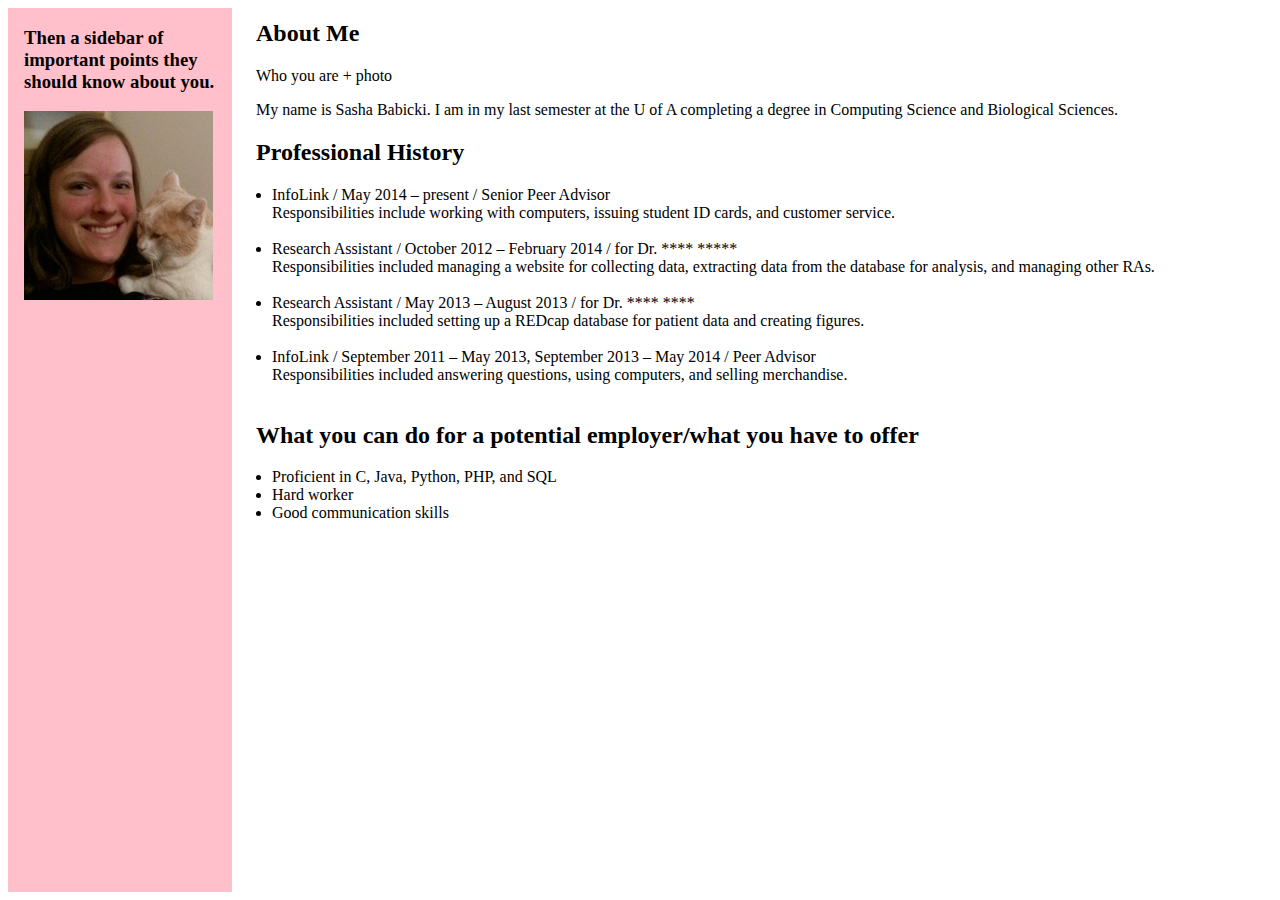
<file: index.html>
<!DOCTYPE html>
<html>

<head>
<meta charset="UTF-8">
<title>Sasha Babicki</title>
<link rel="stylesheet" type="text/css" href="good.css">
</head>

<body>
	
<div class="content">
	
	<div id="about">
		<h2>About Me</h2>
		<p>Who you are + photo</p>
		<p>My name is Sasha Babicki. 
			I am in my last semester at the U of A completing a degree in Computing Science and Biological Sciences. 
		</p>
	</div>

	<div id="history">
		<h2>Professional History</h2>
		
		<li>InfoLink / May 2014 – present / Senior Peer Advisor
		<br/>
		Responsibilities include working with computers, issuing student ID cards, and customer service.</li>
		<br/>

		<li>Research Assistant / October 2012 – February 2014 / for Dr. **** *****
		<br/>
		Responsibilities included managing a website for collecting data, extracting data from the database for analysis, and managing other RAs.</li>
		<br/>
		
		<li>Research Assistant / May 2013 – August 2013 / for Dr. **** ****
		<br/>
		Responsibilities included setting up a REDcap database for patient data and creating figures.</li>
		<br/>
		
		<li>InfoLink / September 2011 – May 2013, September 2013  – May 2014 / Peer Advisor
		<br/>
		Responsibilities included answering questions, using computers, and selling merchandise.</li>
		<br/>
	</div>
	
	<div id="offer">
		<h2>What you can do for a potential employer/what you have to offer</h2>
		<li>Proficient in C, Java, Python, PHP, and SQL</li>
		<li>Hard worker</li>
		<li>Good communication skills</li>
	</div>

</div>


<div class="sidebar">
	
	<div id="side">
		<h3>Then a sidebar of important points they should know about you.</h3>
		<p><span id="pic"><img src="me.png" alt="Sasha" style="width:11.8em;height:11.8em"></span></p>
	</div>

</div>

</body>
</html>
</file>
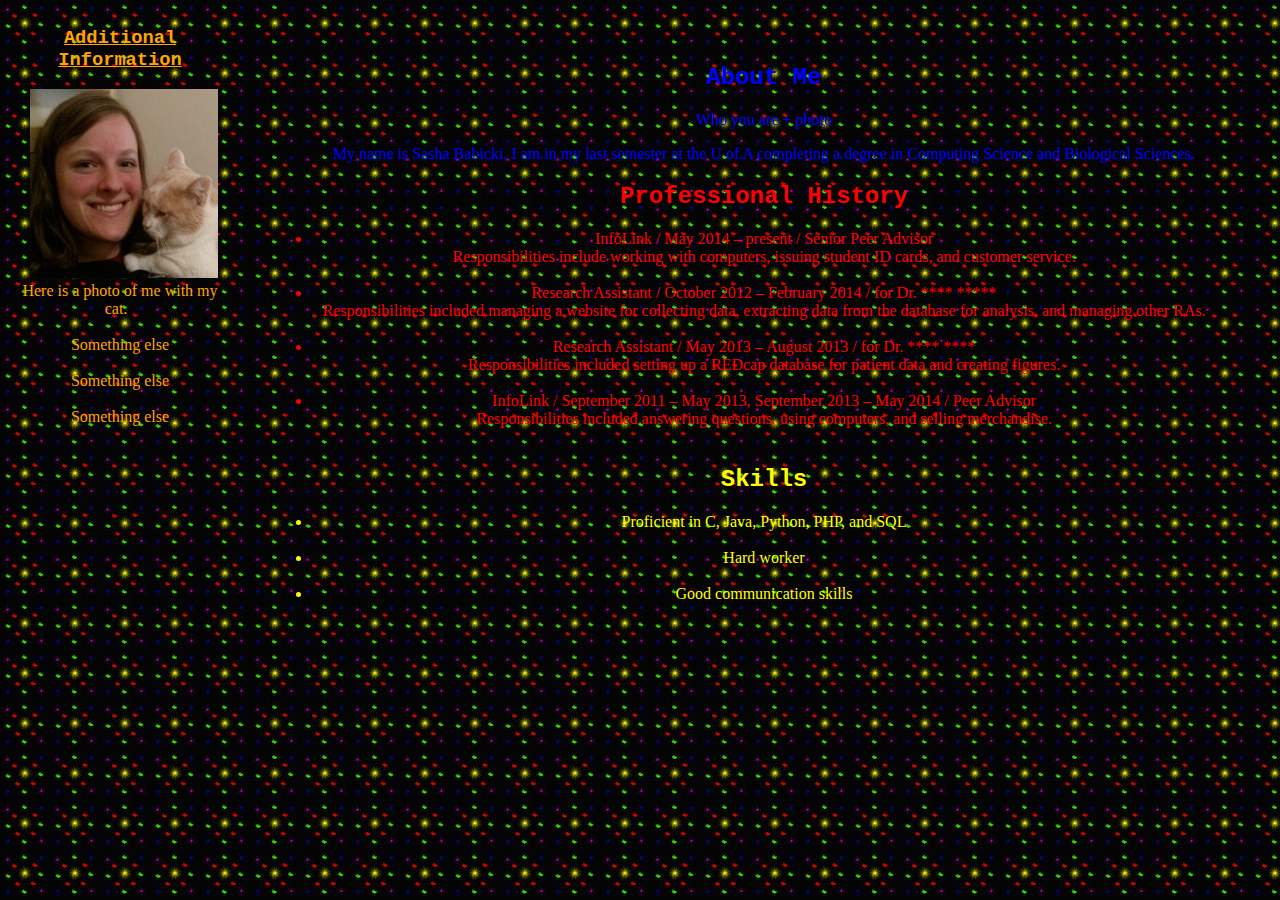
<file: part2/index.html>
<!DOCTYPE html>
<html>

<head>
<meta charset="UTF-8">
<title>Sasha Babicki</title>
<link rel="stylesheet" type="text/css" href="bad.css">
</head>

<body>
	
<div class="content">
	
	<div id="about">
		<h2>About Me</h2>
		<p>Who you are + photo</p>
		<p>My name is Sasha Babicki. 
			I am in my last semester at the U of A completing a degree in Computing Science and Biological Sciences. 
		</p>
	</div>

	<div id="history">
		<h2>Professional History</h2>
		
		<li>InfoLink / May 2014 – present / Senior Peer Advisor
		<br/>
		Responsibilities include working with computers, issuing student ID cards, and customer service.</li>
		<br/>

		<li>Research Assistant / October 2012 – February 2014 / for Dr. **** *****
		<br/>
		Responsibilities included managing a website for collecting data, extracting data from the database for analysis, and managing other RAs.</li>
		<br/>
		
		<li>Research Assistant / May 2013 – August 2013 / for Dr. **** ****
		<br/>
		Responsibilities included setting up a REDcap database for patient data and creating figures.</li>
		<br/>
		
		<li>InfoLink / September 2011 – May 2013, September 2013  – May 2014 / Peer Advisor
		<br/>
		Responsibilities included answering questions, using computers, and selling merchandise.</li>
		<br/>
	</div>
	
	<div id="offer">
		<h2>Skills</h2>
		<li>Proficient in C, Java, Python, PHP, and SQL</li>
		<br/>
		<li>Hard worker</li>
		<br/>
		<li>Good communication skills</li>
	</div>

</div>


<div class="sidebar">
	
	<div id="side">
		<h3><u>Additional Information</u></h3>
		<span id="pic"><img src="images/me.png" alt="Sasha" style="width:11.8em;height:11.8em">
			Here is a photo of me with my cat.</span>
		<br/>
		<br/>
		<li>Something else</li>
		<br/>
		<li>Something else</li>
		<br/>
		<li>Something else</li>
		<br/>
	</div>

</div>

</body>
</html>
</file>
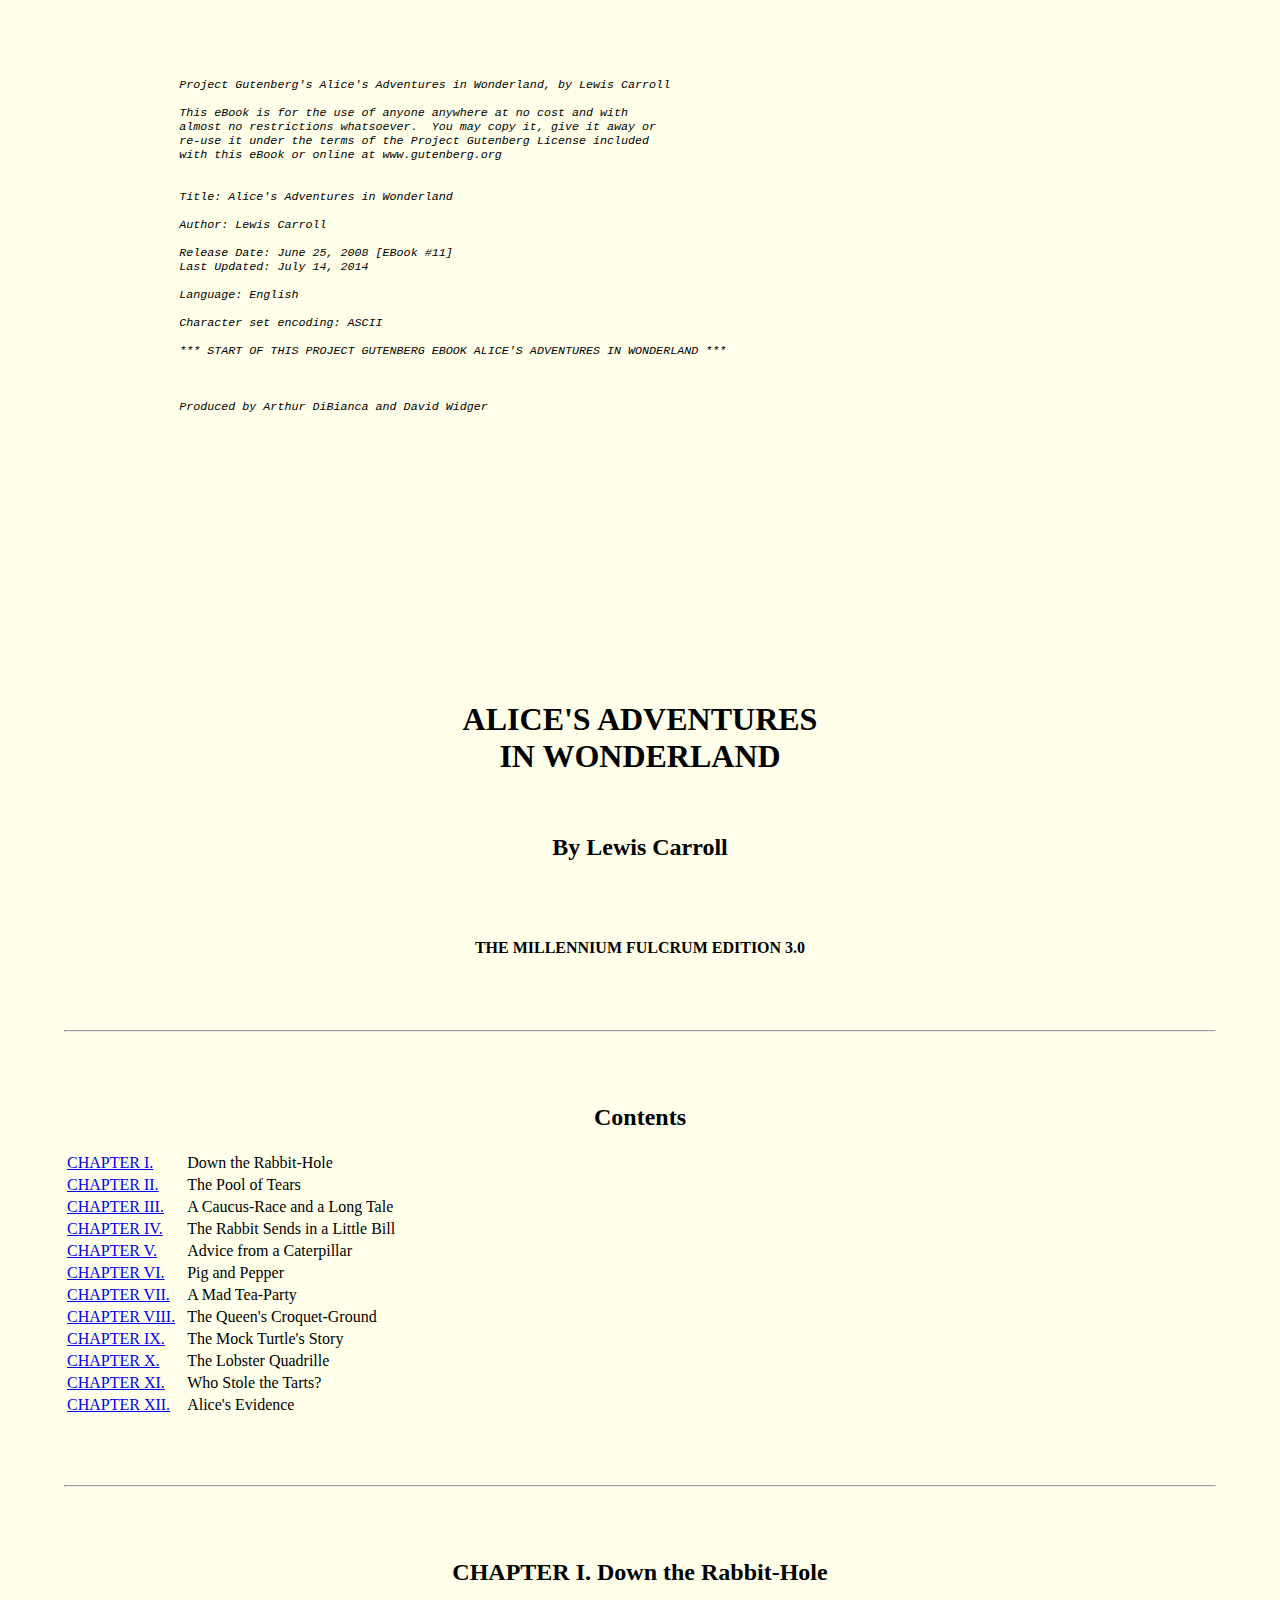
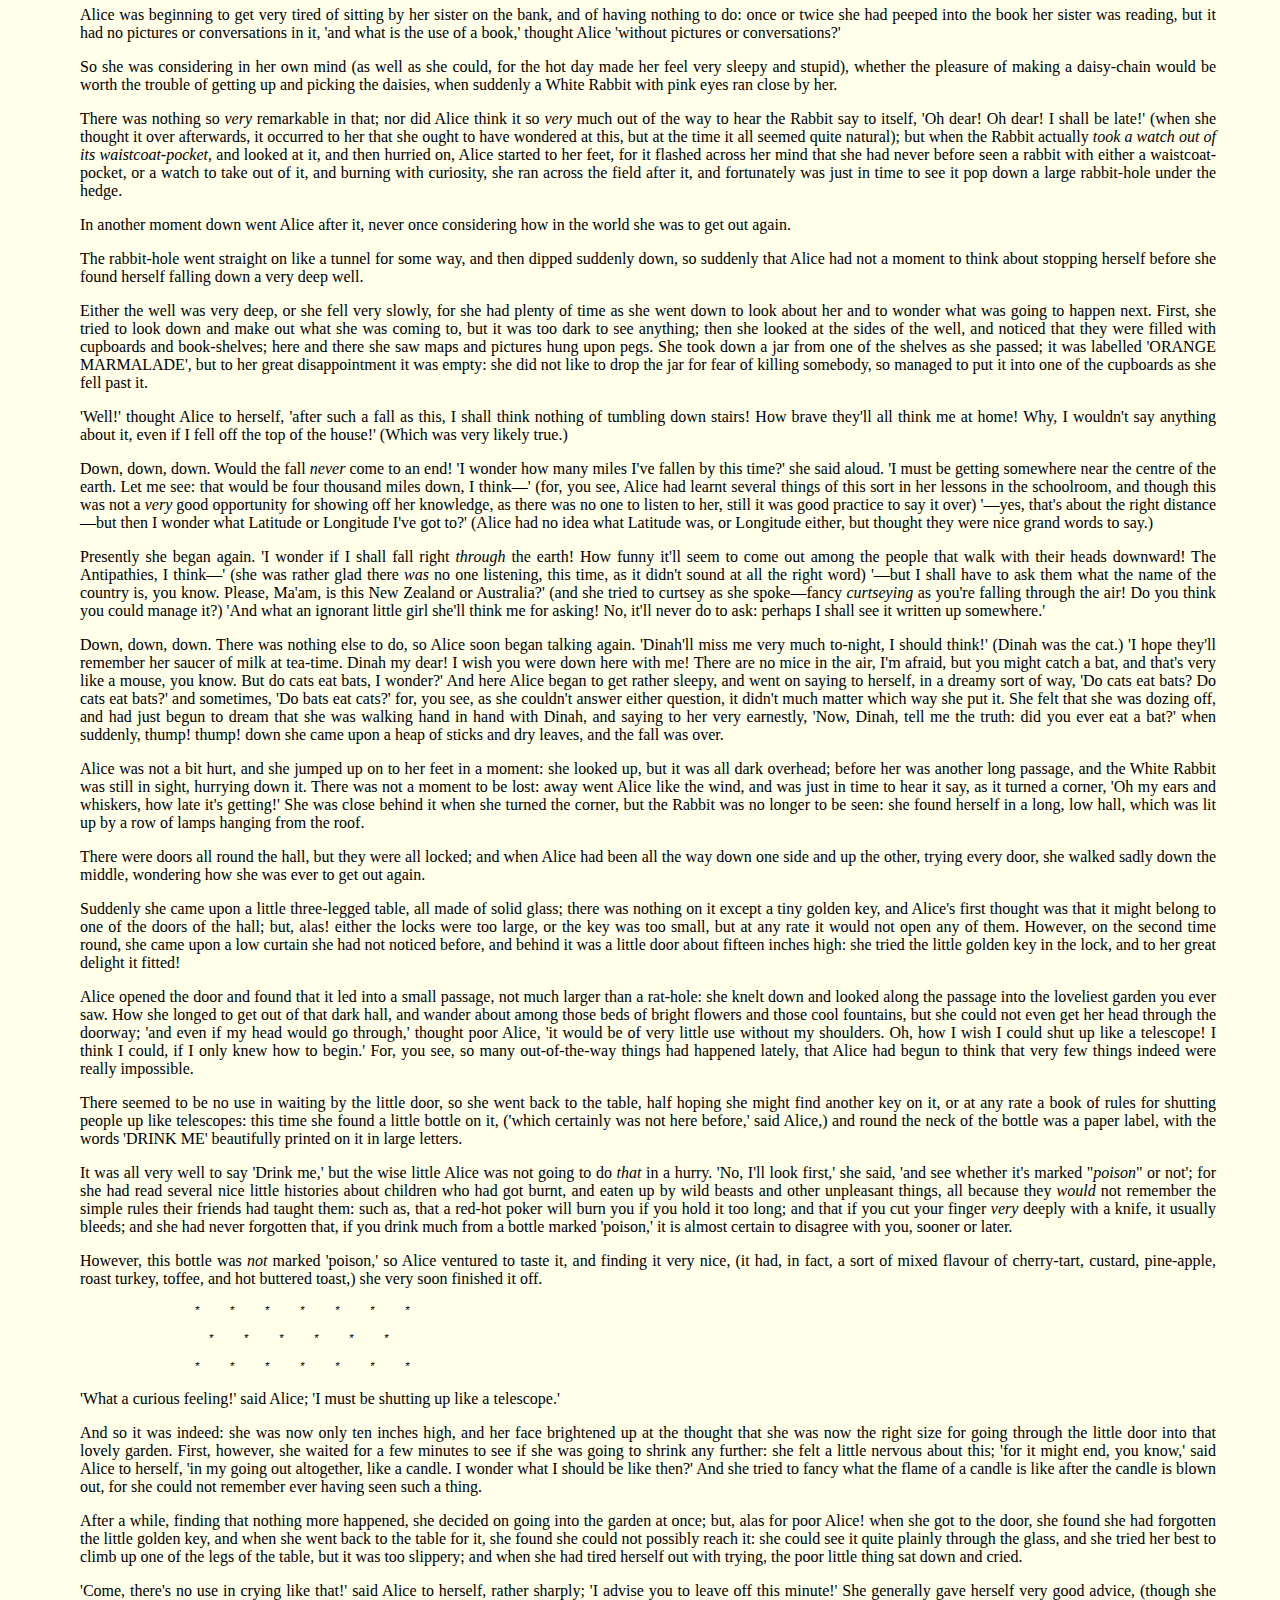
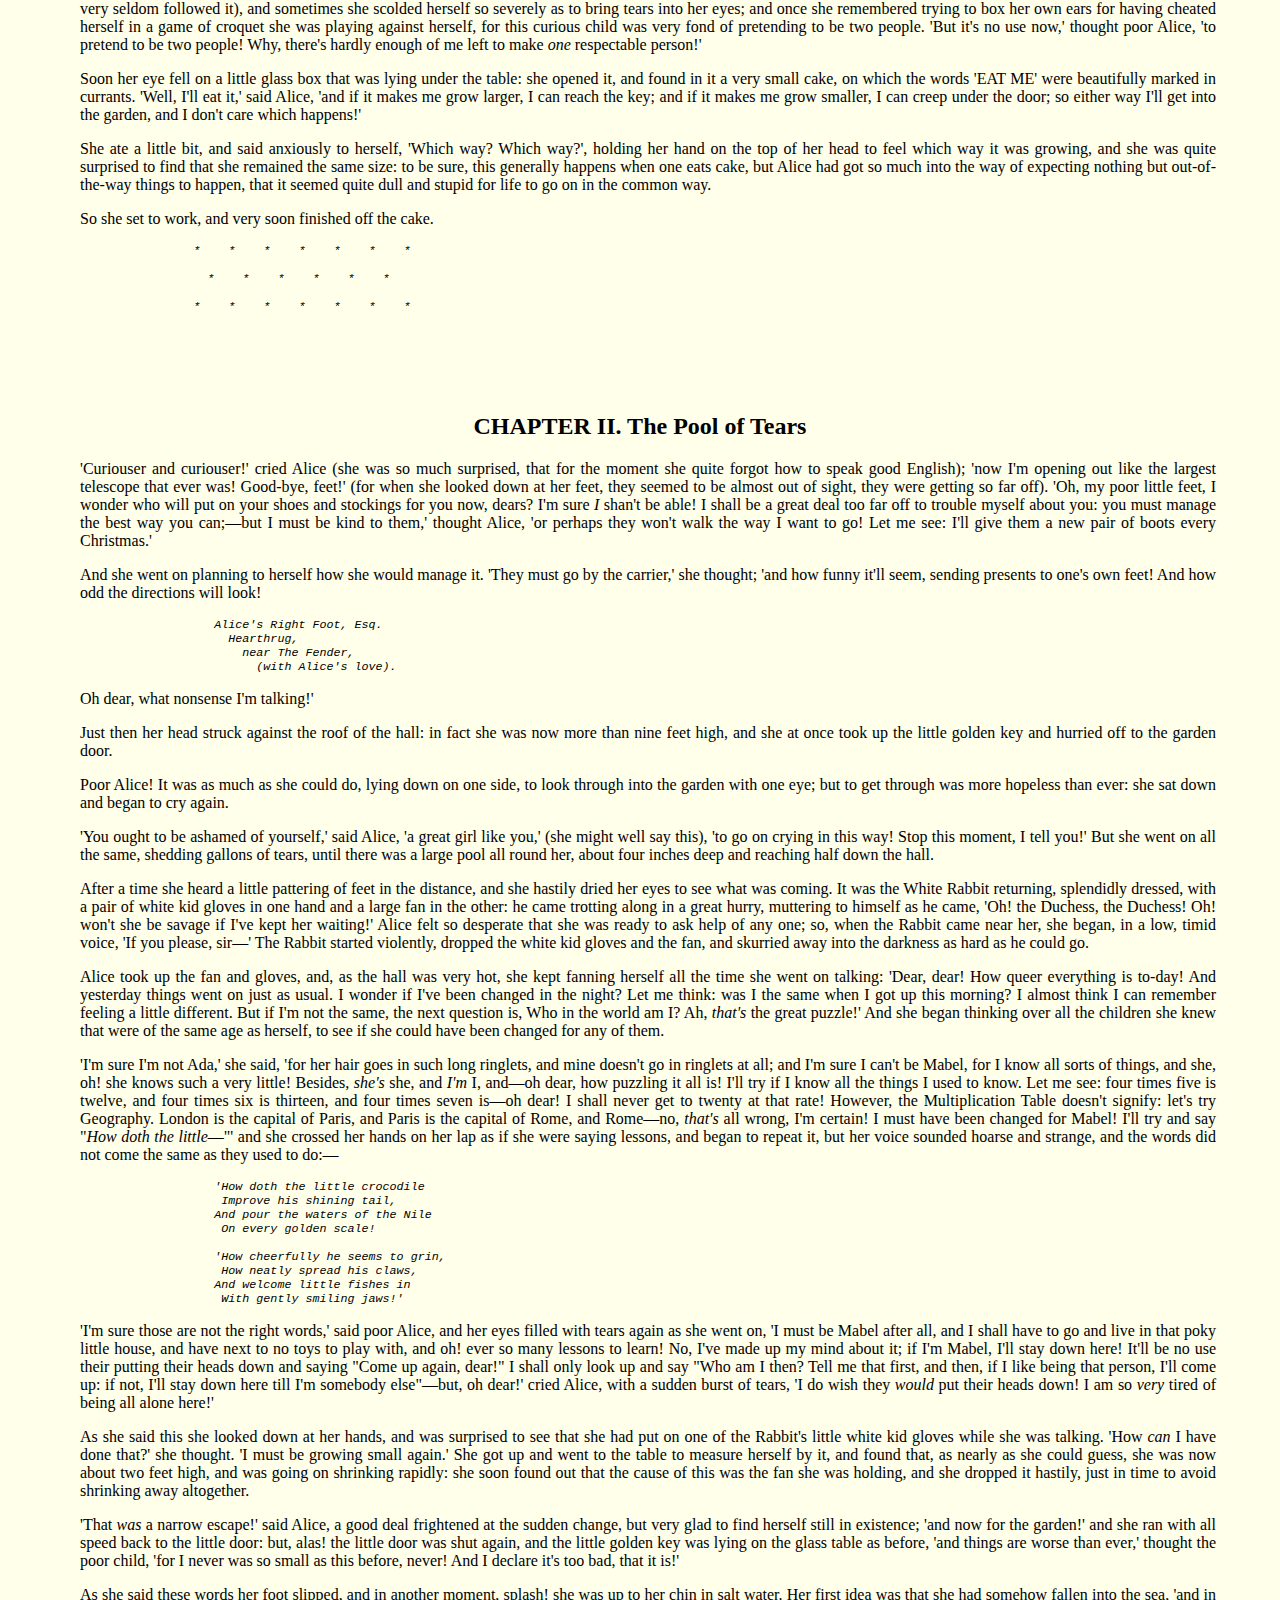
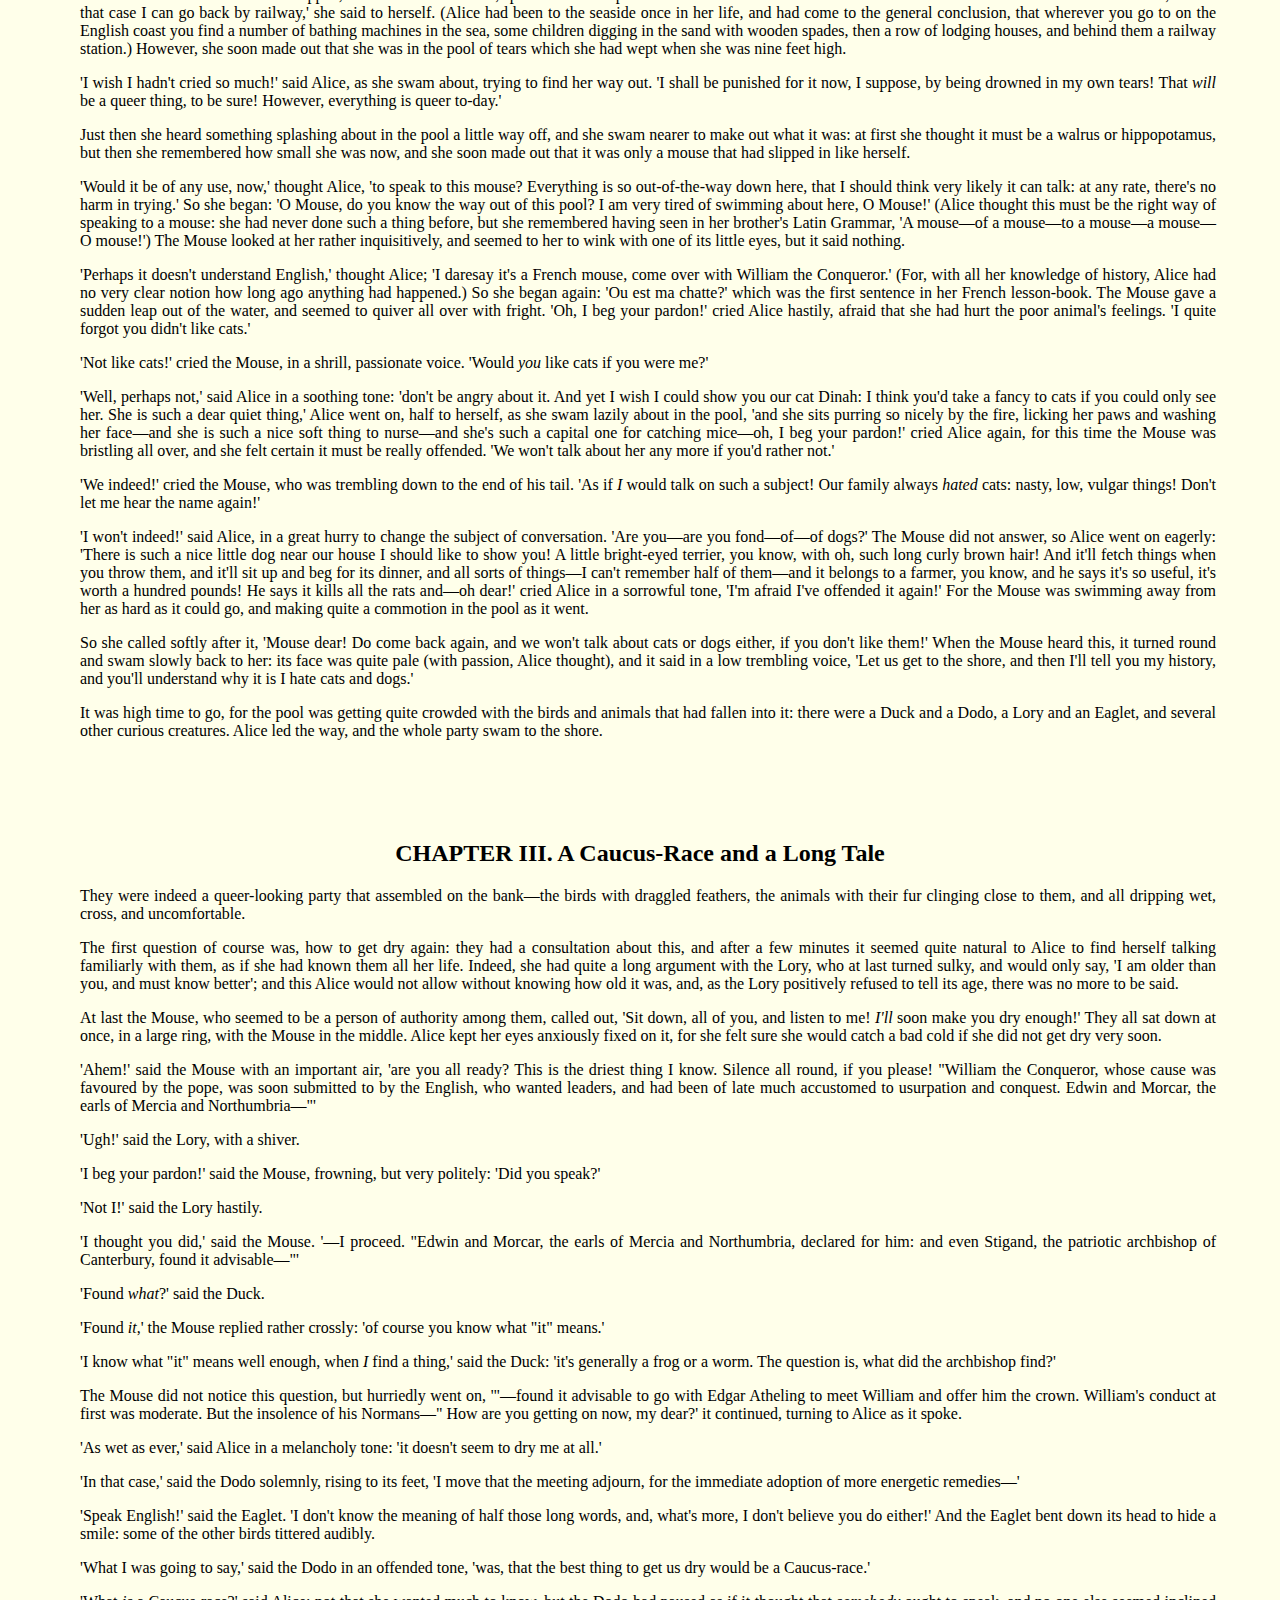
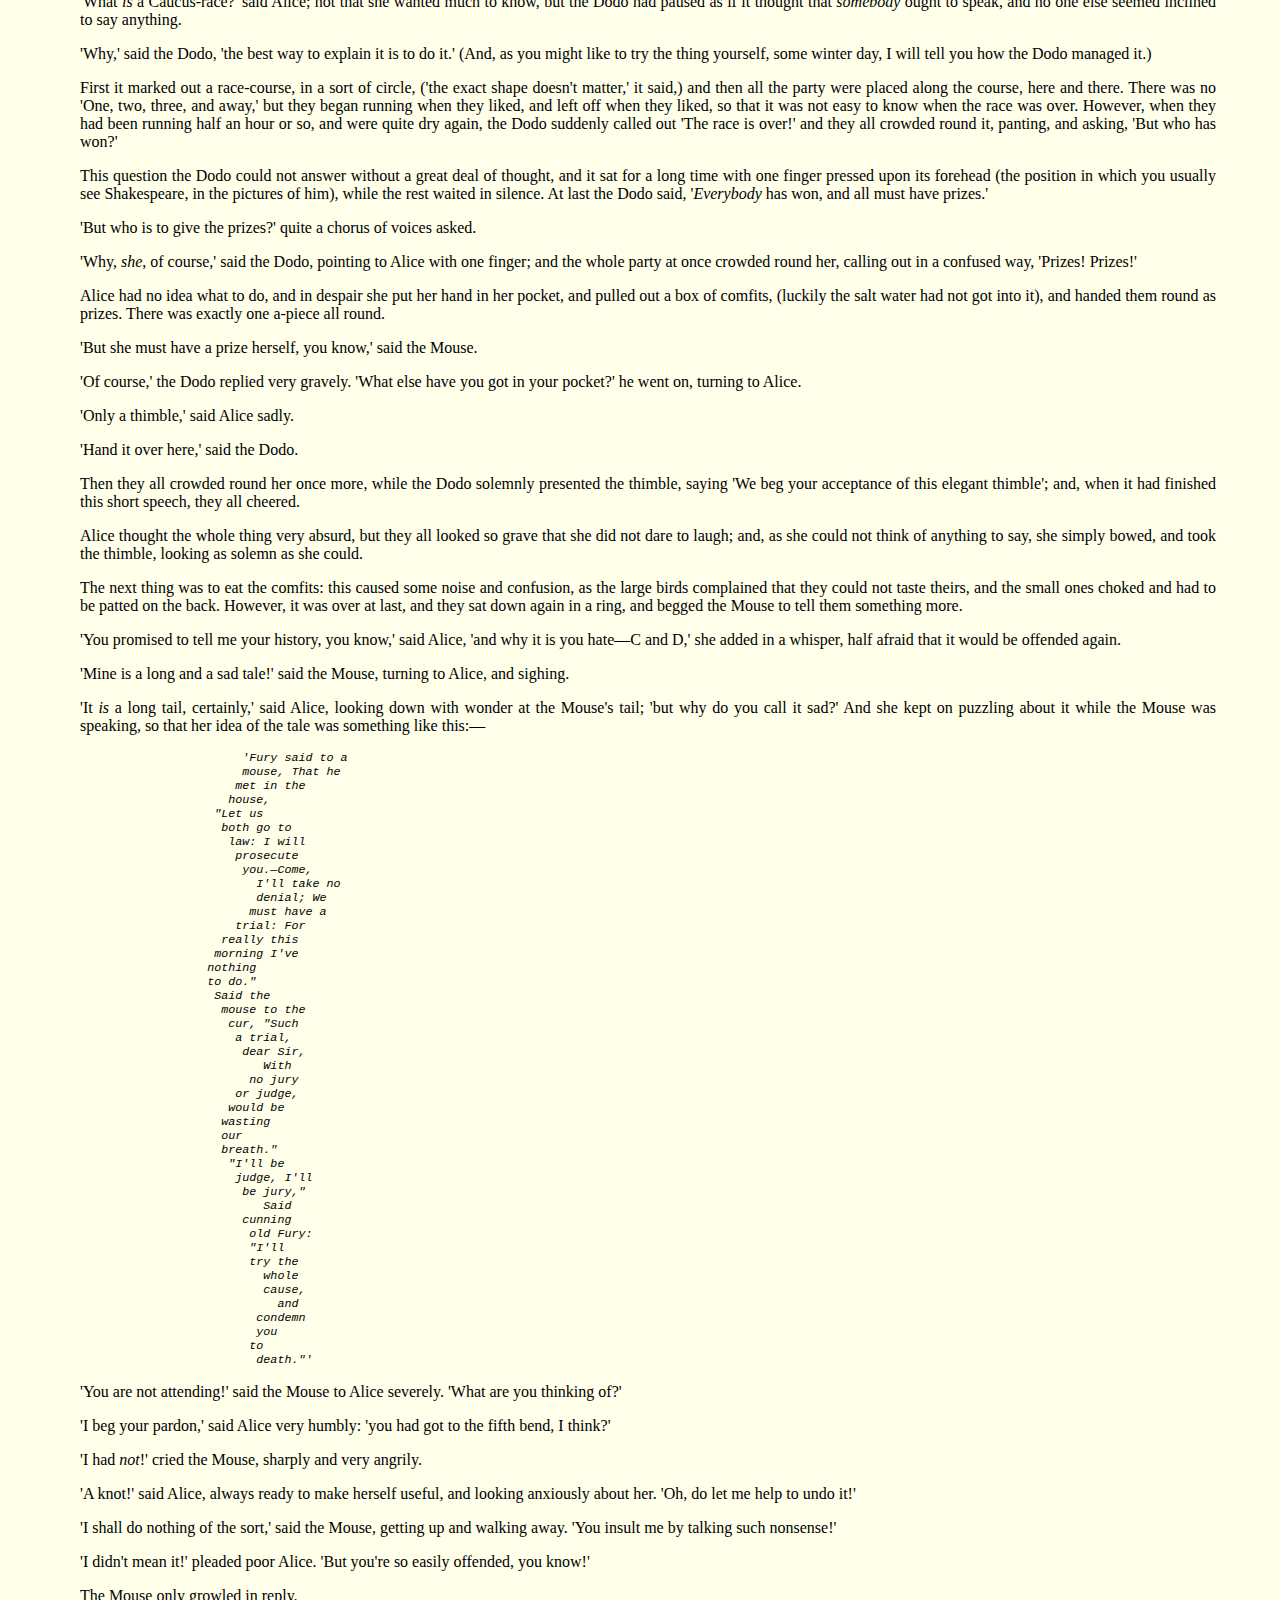
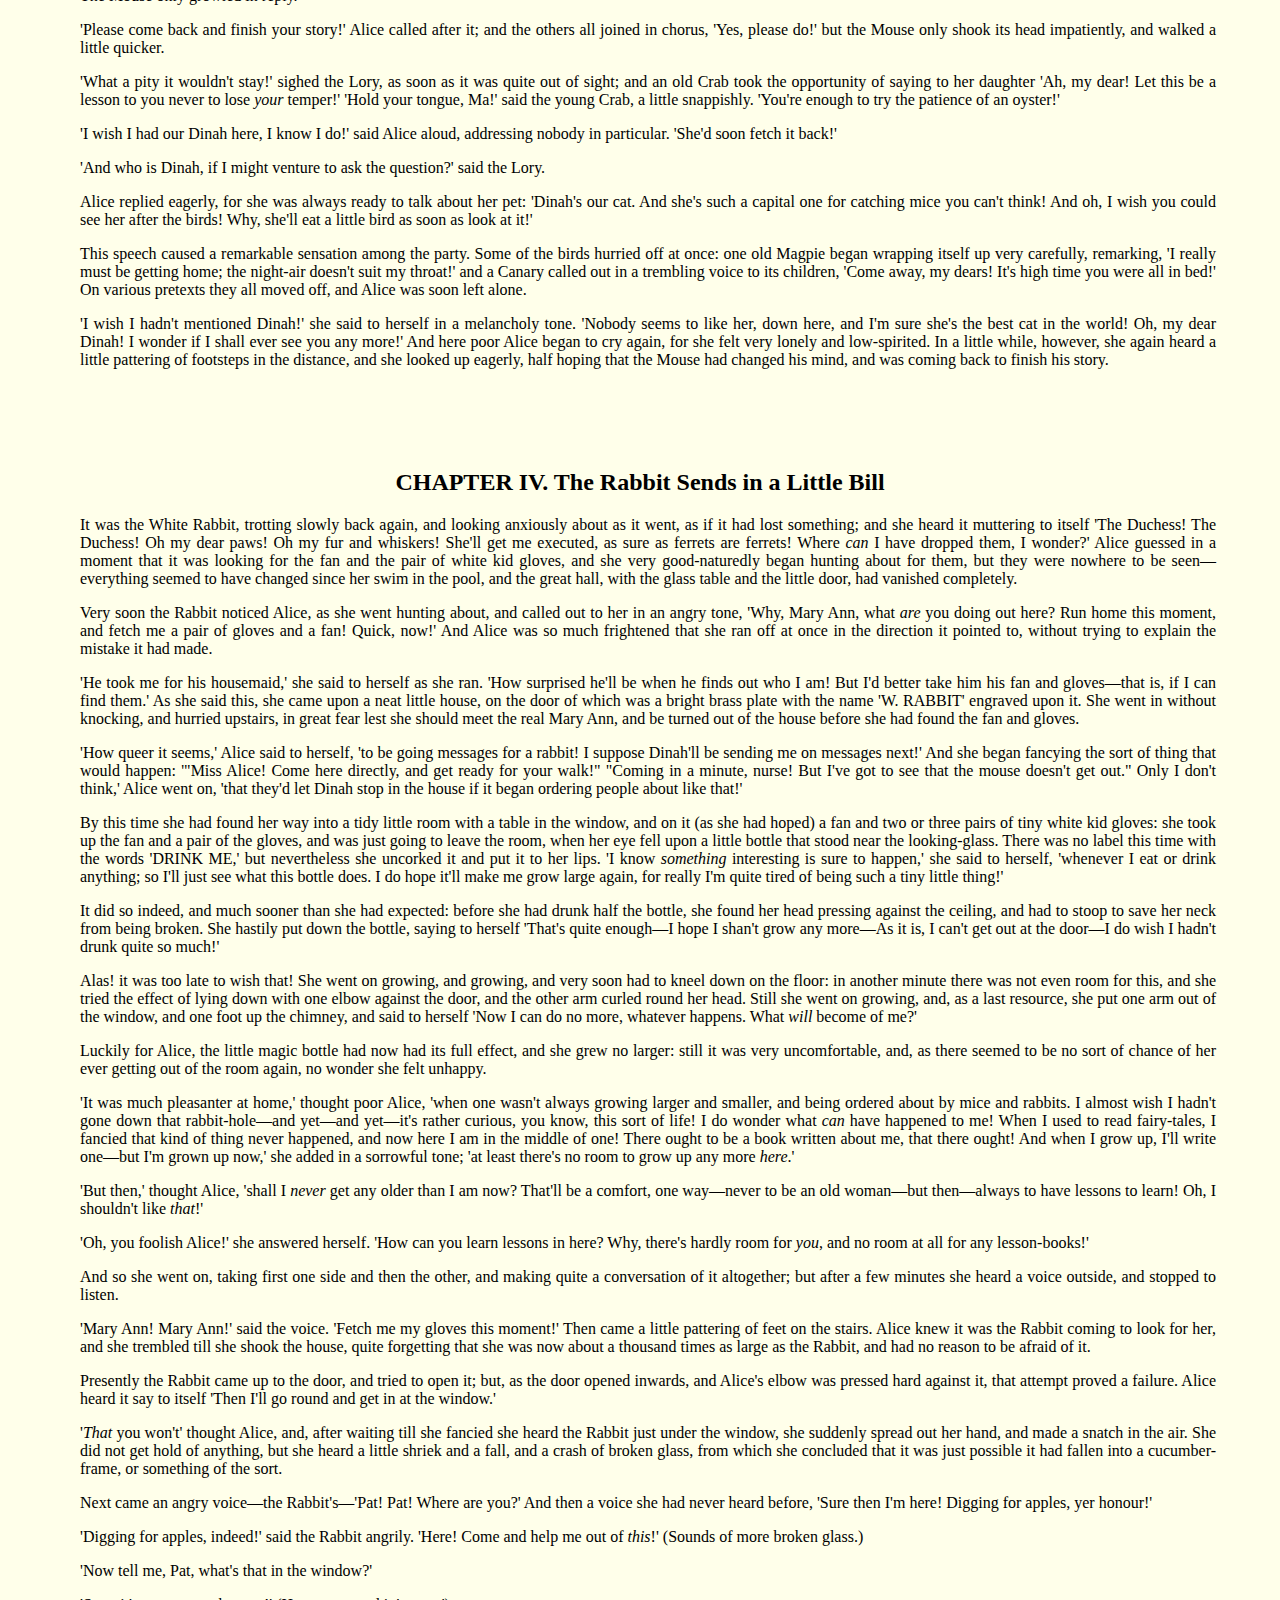
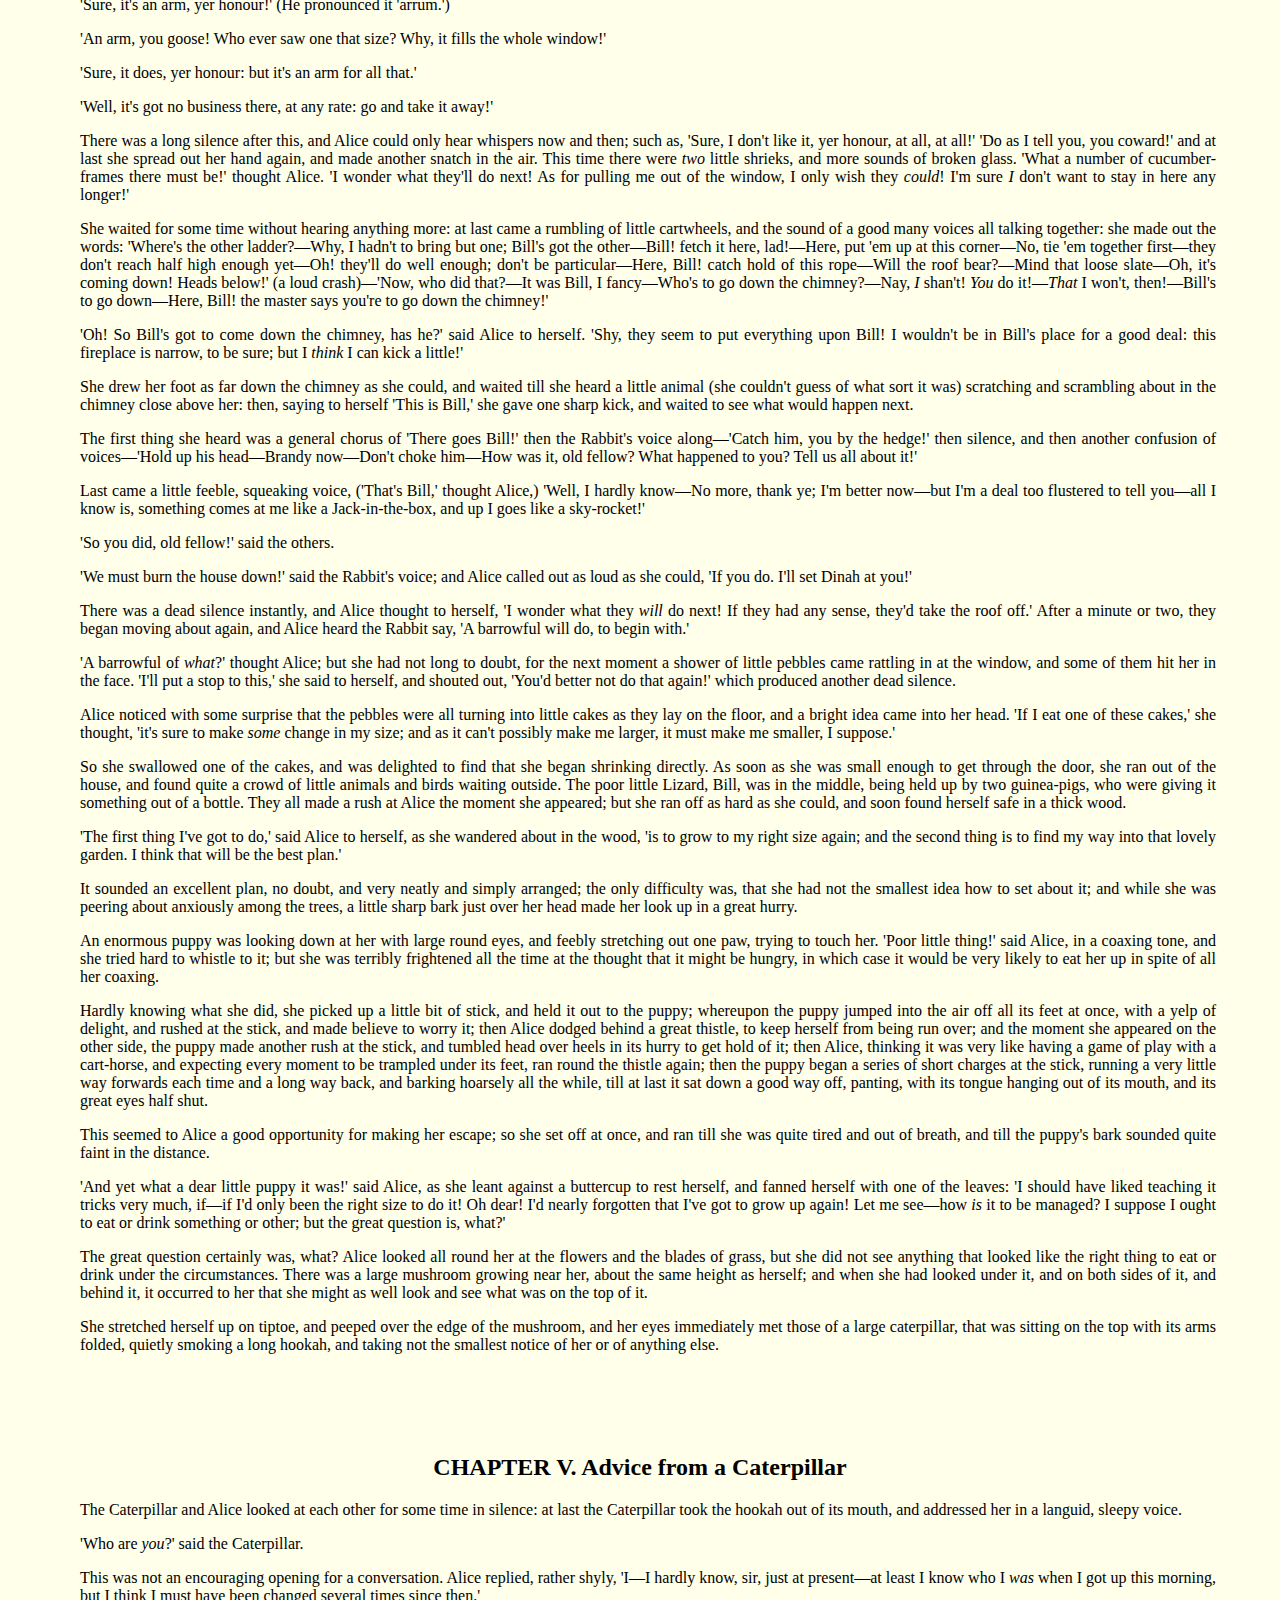
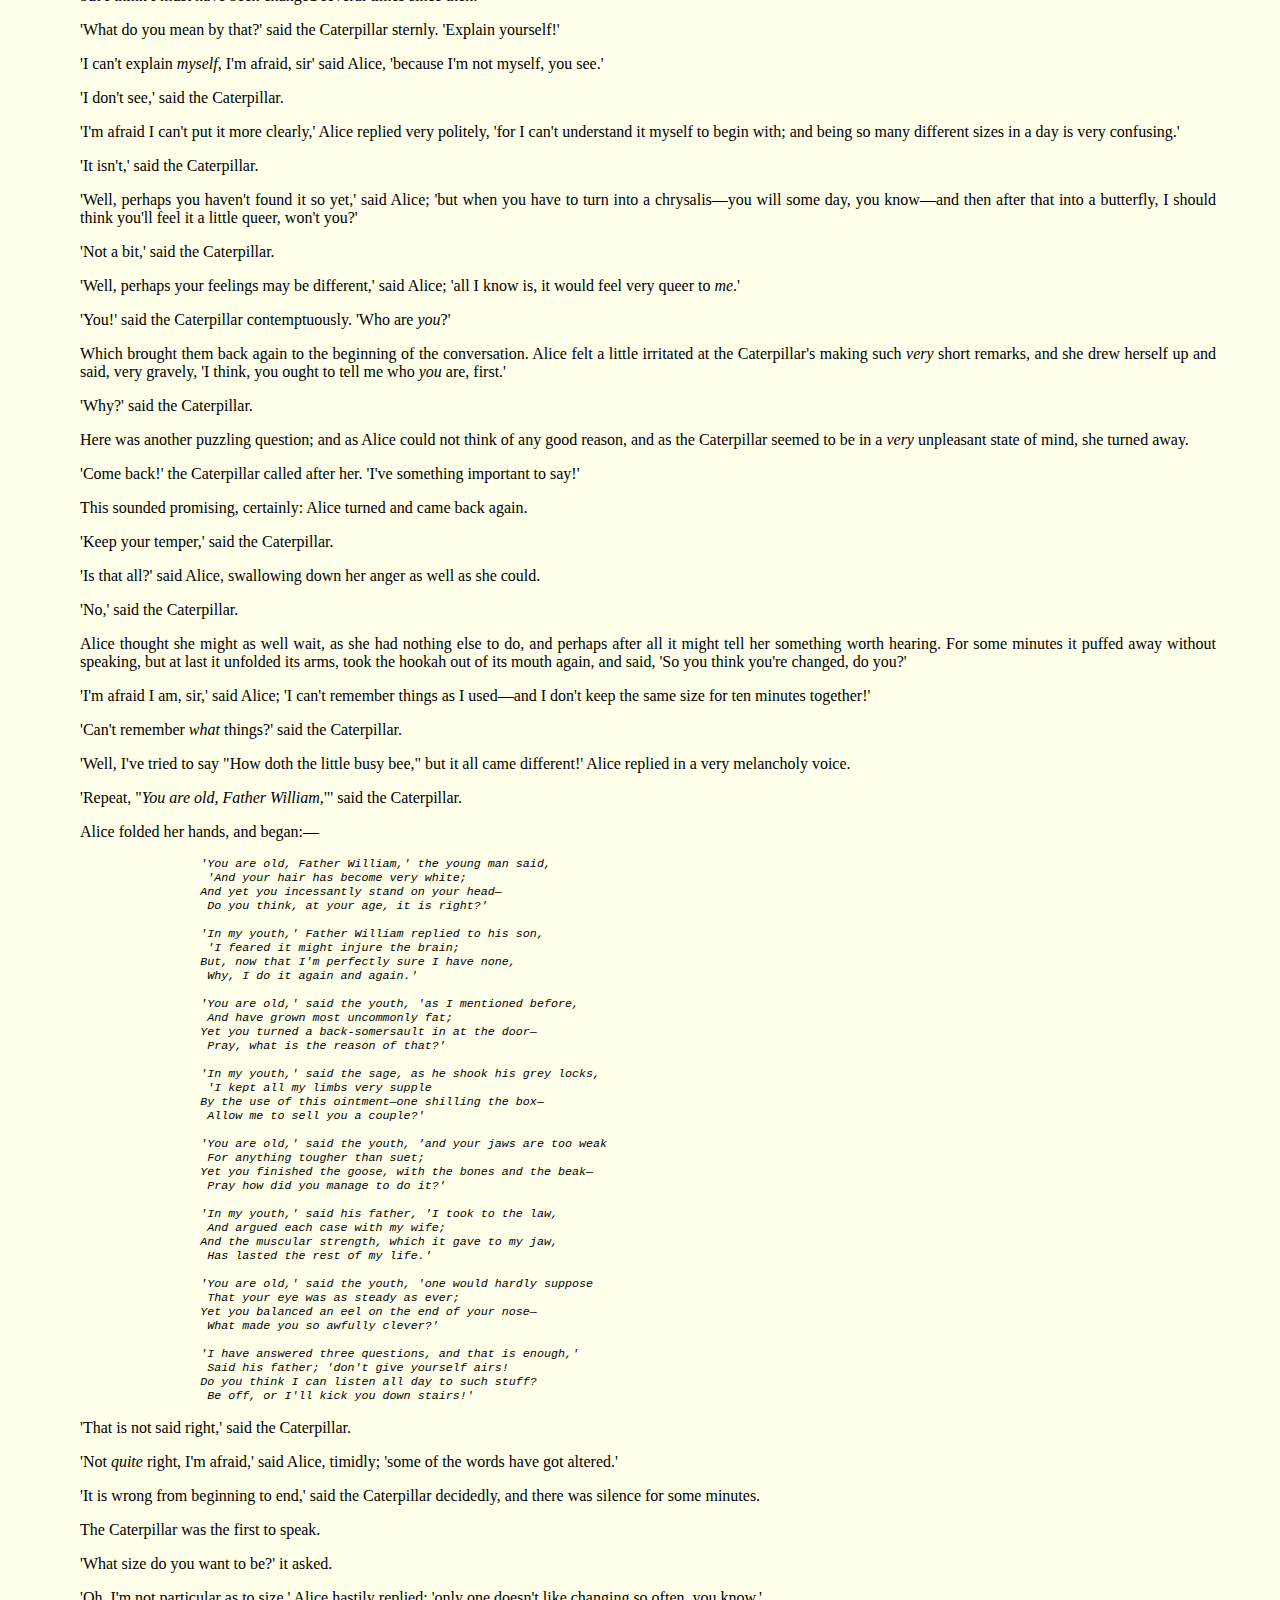
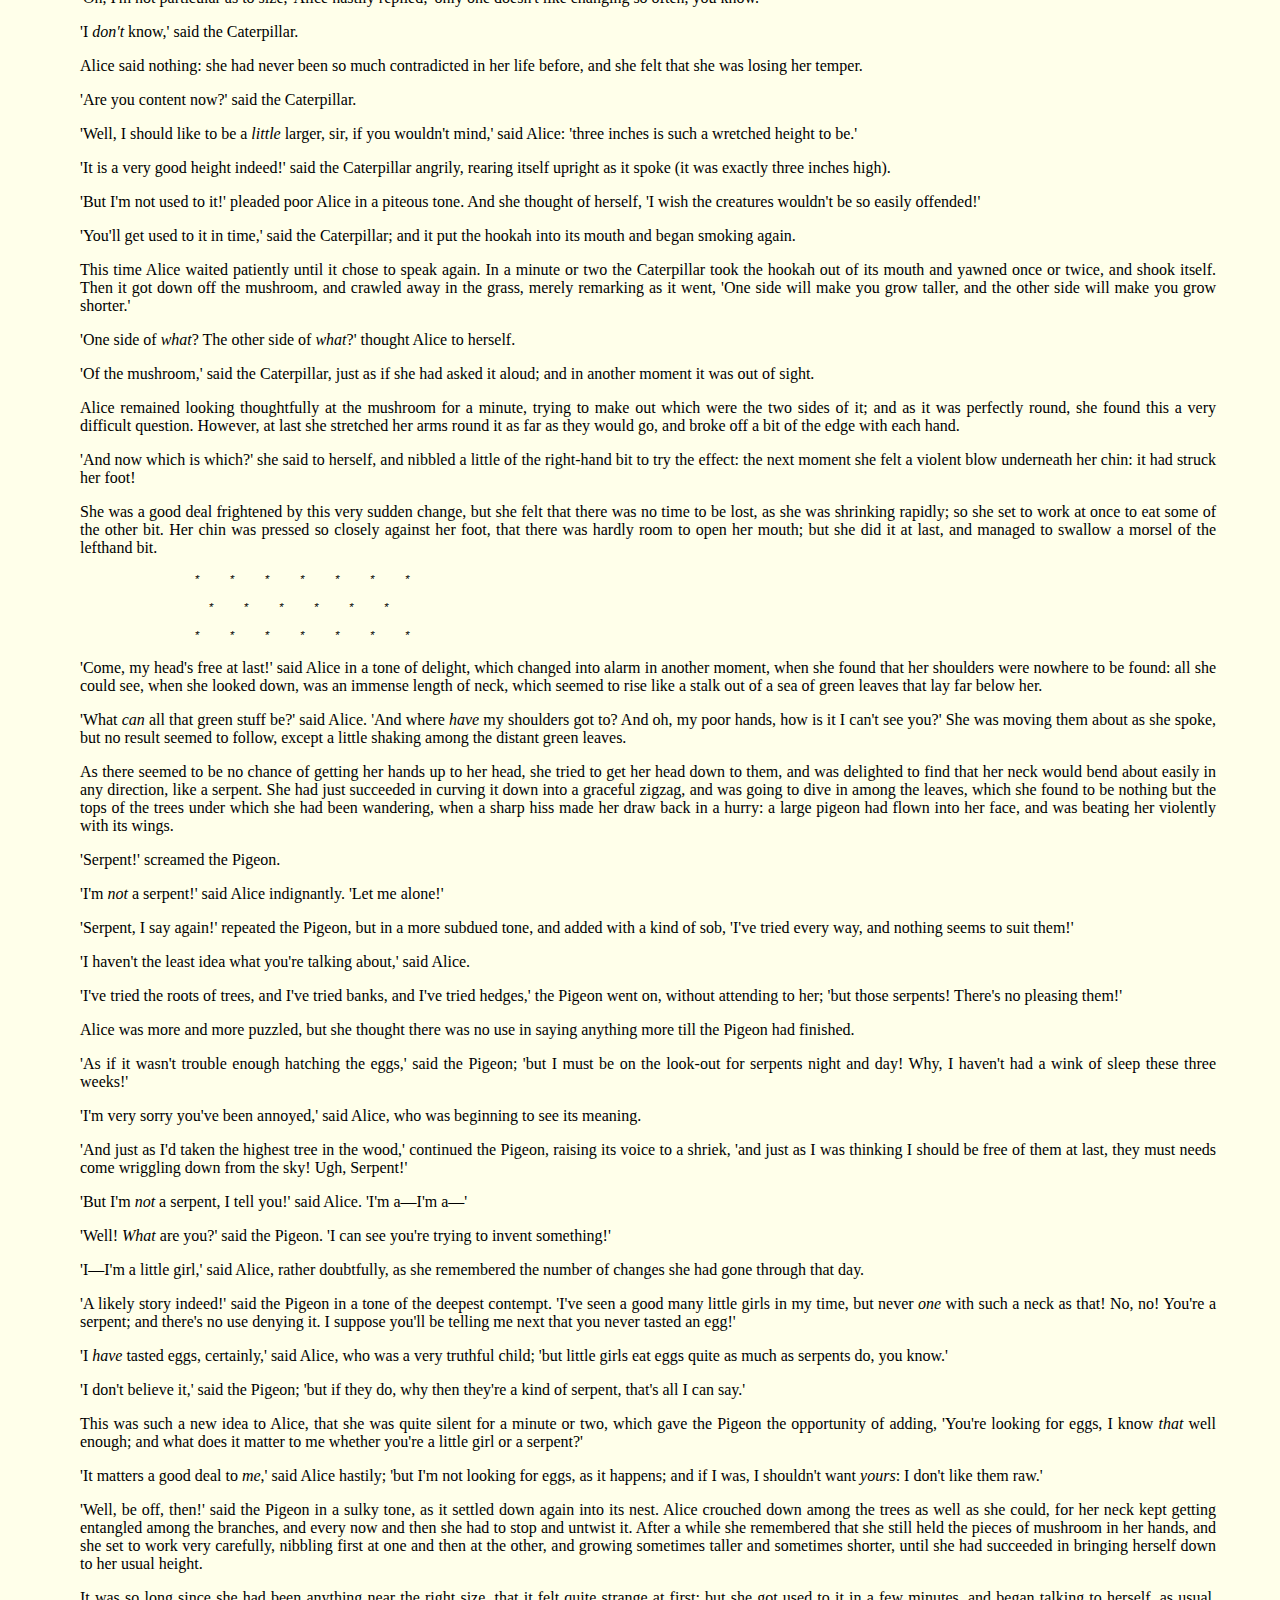
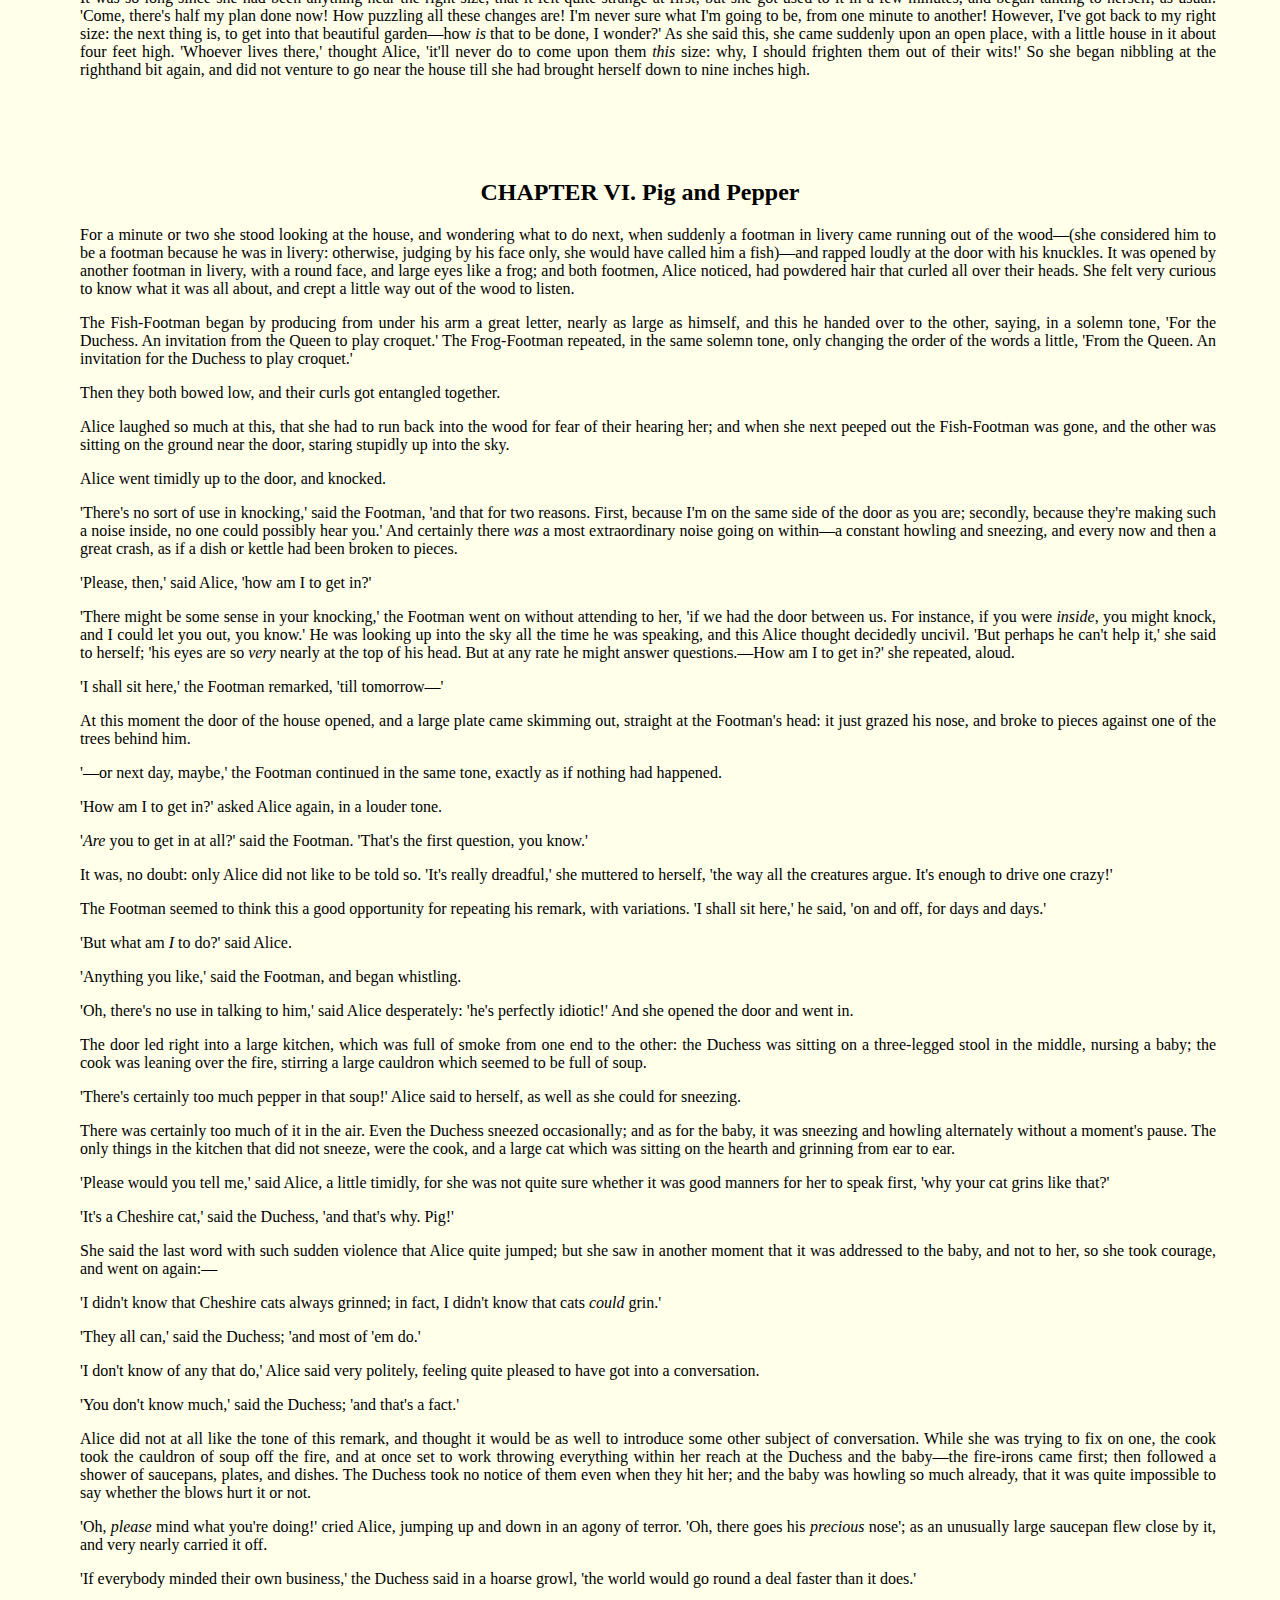
<file: part1/gutenberg2.html>
<?xml version="1.0" encoding="us-ascii"?>

<!DOCTYPE html
   PUBLIC "-//W3C//DTD XHTML 1.0 Strict//EN"
   "http://www.w3.org/TR/xhtml1/DTD/xhtml1-strict.dtd" >

<html xmlns="http://www.w3.org/1999/xhtml" lang="en">
  <head>
    <meta content="pg2html (binary v0.17)" name="linkgenerator" />
    <title>
      Alice's Adventures in Wonderland, by Lewis Carroll
    </title>
	<link rel="stylesheet" type="text/css" href="gutenbergstyle.css">
    
  </head>
  <body>
<pre xml:space="preserve">

Project Gutenberg's Alice's Adventures in Wonderland, by Lewis Carroll

This eBook is for the use of anyone anywhere at no cost and with
almost no restrictions whatsoever.  You may copy it, give it away or
re-use it under the terms of the Project Gutenberg License included
with this eBook or online at www.gutenberg.org


Title: Alice's Adventures in Wonderland

Author: Lewis Carroll

Release Date: June 25, 2008 [EBook #11]
Last Updated: July 14, 2014

Language: English

Character set encoding: ASCII

*** START OF THIS PROJECT GUTENBERG EBOOK ALICE'S ADVENTURES IN WONDERLAND ***



Produced by Arthur DiBianca and David Widger









</pre>
    <div style="height: 8em;">
      <br /><br /><br /><br /><br /><br /><br /><br />
    </div>
    <h1>
      ALICE'S ADVENTURES<br /> IN WONDERLAND
    </h1>
    <p>
      <br />
    </p>
    <h2>
      By Lewis Carroll
    </h2>
    <p>
      <br /> <br />
    </p>
    <h4>
      THE MILLENNIUM FULCRUM EDITION 3.0
    </h4>
    <p>
      <br /> <br />
    </p>
    <hr />
    <p>
      <br /> <br />
    </p>
    <h2>
      Contents
    </h2>
    <table summary="">
      <tr>
        <td>
          <a href="#link2HCH0001"> CHAPTER I. </a>
        </td>
        <td>
          Down the Rabbit-Hole
        </td>
      </tr>
      <tr>
        <td>
          <a href="#link2HCH0002"> CHAPTER II. </a>
        </td>
        <td>
          The Pool of Tears
        </td>
      </tr>
      <tr>
        <td>
          <a href="#link2HCH0003"> CHAPTER III. </a>
        </td>
        <td>
          A Caucus-Race and a Long Tale
        </td>
      </tr>
      <tr>
        <td>
          <a href="#link2HCH0004"> CHAPTER IV. </a>
        </td>
        <td>
          The Rabbit Sends in a Little Bill
        </td>
      </tr>
      <tr>
        <td>
          <a href="#link2HCH0005"> CHAPTER V. </a>
        </td>
        <td>
          Advice from a Caterpillar
        </td>
      </tr>
      <tr>
        <td>
          <a href="#link2HCH0006"> CHAPTER VI. </a>
        </td>
        <td>
          Pig and Pepper
        </td>
      </tr>
      <tr>
        <td>
          <a href="#link2HCH0007"> CHAPTER VII. </a>
        </td>
        <td>
          A Mad Tea-Party
        </td>
      </tr>
      <tr>
        <td>
          <a href="#link2HCH0008"> CHAPTER VIII.</a>&nbsp;&nbsp;
        </td>
        <td>
          The Queen's Croquet-Ground
        </td>
      </tr>
      <tr>
        <td>
          <a href="#link2HCH0009"> CHAPTER IX. </a>
        </td>
        <td>
          The Mock Turtle's Story
        </td>
      </tr>
      <tr>
        <td>
          <a href="#link2HCH0010"> CHAPTER X. </a>
        </td>
        <td>
          The Lobster Quadrille
        </td>
      </tr>
      <tr>
        <td>
          <a href="#link2HCH0011"> CHAPTER XI. </a>
        </td>
        <td>
          Who Stole the Tarts?
        </td>
      </tr>
      <tr>
        <td>
          <a href="#link2HCH0012"> CHAPTER XII. </a>
        </td>
        <td>
          Alice's Evidence
        </td>
      </tr>
    </table>
    <p>
      <br /> <br />
    </p>
    <hr />
    <p>
      <br /> <br /> <a name="link2HCH0001" id="link2HCH0001">
      <!--  H2 anchor --> </a>
    </p>
    <h2>
      CHAPTER I. Down the Rabbit-Hole
    </h2>
    <p>
      Alice was beginning to get very tired of sitting by her sister on the
      bank, and of having nothing to do: once or twice she had peeped into the
      book her sister was reading, but it had no pictures or conversations in
      it, 'and what is the use of a book,' thought Alice 'without pictures or
      conversations?'
    </p>
    <p>
      So she was considering in her own mind (as well as she could, for the hot
      day made her feel very sleepy and stupid), whether the pleasure of making
      a daisy-chain would be worth the trouble of getting up and picking the
      daisies, when suddenly a White Rabbit with pink eyes ran close by her.
    </p>
    <p>
      There was nothing so <i>very</i> remarkable in that; nor did Alice think it so
      <i>very</i> much out of the way to hear the Rabbit say to itself, 'Oh dear! Oh
      dear! I shall be late!' (when she thought it over afterwards, it occurred
      to her that she ought to have wondered at this, but at the time it all
      seemed quite natural); but when the Rabbit actually <i>took a watch out of
      its waistcoat-pocket</i>, and looked at it, and then hurried on, Alice started
      to her feet, for it flashed across her mind that she had never before seen
      a rabbit with either a waistcoat-pocket, or a watch to take out of it, and
      burning with curiosity, she ran across the field after it, and fortunately
      was just in time to see it pop down a large rabbit-hole under the hedge.
    </p>
    <p>
      In another moment down went Alice after it, never once considering how in
      the world she was to get out again.
    </p>
    <p>
      The rabbit-hole went straight on like a tunnel for some way, and then
      dipped suddenly down, so suddenly that Alice had not a moment to think
      about stopping herself before she found herself falling down a very deep
      well.
    </p>
    <p>
      Either the well was very deep, or she fell very slowly, for she had plenty
      of time as she went down to look about her and to wonder what was going to
      happen next. First, she tried to look down and make out what she was
      coming to, but it was too dark to see anything; then she looked at the
      sides of the well, and noticed that they were filled with cupboards and
      book-shelves; here and there she saw maps and pictures hung upon pegs. She
      took down a jar from one of the shelves as she passed; it was labelled
      'ORANGE MARMALADE', but to her great disappointment it was empty: she did
      not like to drop the jar for fear of killing somebody, so managed to put
      it into one of the cupboards as she fell past it.
    </p>
    <p>
      'Well!' thought Alice to herself, 'after such a fall as this, I shall
      think nothing of tumbling down stairs! How brave they'll all think me at
      home! Why, I wouldn't say anything about it, even if I fell off the top of
      the house!' (Which was very likely true.)
    </p>
    <p>
      Down, down, down. Would the fall <i>never</i> come to an end! 'I wonder how many
      miles I've fallen by this time?' she said aloud. 'I must be getting
      somewhere near the centre of the earth. Let me see: that would be four
      thousand miles down, I think&mdash;' (for, you see, Alice had learnt
      several things of this sort in her lessons in the schoolroom, and though
      this was not a <i>very</i> good opportunity for showing off her knowledge, as
      there was no one to listen to her, still it was good practice to say it
      over) '&mdash;yes, that's about the right distance&mdash;but then I wonder
      what Latitude or Longitude I've got to?' (Alice had no idea what Latitude
      was, or Longitude either, but thought they were nice grand words to say.)
    </p>
    <p>
      Presently she began again. 'I wonder if I shall fall right <i>through</i> the
      earth! How funny it'll seem to come out among the people that walk with
      their heads downward! The Antipathies, I think&mdash;' (she was rather
      glad there <i>was</i> no one listening, this time, as it didn't sound at all the
      right word) '&mdash;but I shall have to ask them what the name of the
      country is, you know. Please, Ma'am, is this New Zealand or Australia?'
      (and she tried to curtsey as she spoke&mdash;fancy <i>curtseying</i> as you're
      falling through the air! Do you think you could manage it?) 'And what an
      ignorant little girl she'll think me for asking! No, it'll never do to
      ask: perhaps I shall see it written up somewhere.'
    </p>
    <p>
      Down, down, down. There was nothing else to do, so Alice soon began
      talking again. 'Dinah'll miss me very much to-night, I should think!'
      (Dinah was the cat.) 'I hope they'll remember her saucer of milk at
      tea-time. Dinah my dear! I wish you were down here with me! There are no
      mice in the air, I'm afraid, but you might catch a bat, and that's very
      like a mouse, you know. But do cats eat bats, I wonder?' And here Alice
      began to get rather sleepy, and went on saying to herself, in a dreamy
      sort of way, 'Do cats eat bats? Do cats eat bats?' and sometimes, 'Do bats
      eat cats?' for, you see, as she couldn't answer either question, it didn't
      much matter which way she put it. She felt that she was dozing off, and
      had just begun to dream that she was walking hand in hand with Dinah, and
      saying to her very earnestly, 'Now, Dinah, tell me the truth: did you ever
      eat a bat?' when suddenly, thump! thump! down she came upon a heap of
      sticks and dry leaves, and the fall was over.
    </p>
    <p>
      Alice was not a bit hurt, and she jumped up on to her feet in a moment:
      she looked up, but it was all dark overhead; before her was another long
      passage, and the White Rabbit was still in sight, hurrying down it. There
      was not a moment to be lost: away went Alice like the wind, and was just
      in time to hear it say, as it turned a corner, 'Oh my ears and whiskers,
      how late it's getting!' She was close behind it when she turned the
      corner, but the Rabbit was no longer to be seen: she found herself in a
      long, low hall, which was lit up by a row of lamps hanging from the roof.
    </p>
    <p>
      There were doors all round the hall, but they were all locked; and when
      Alice had been all the way down one side and up the other, trying every
      door, she walked sadly down the middle, wondering how she was ever to get
      out again.
    </p>
    <p>
      Suddenly she came upon a little three-legged table, all made of solid
      glass; there was nothing on it except a tiny golden key, and Alice's first
      thought was that it might belong to one of the doors of the hall; but,
      alas! either the locks were too large, or the key was too small, but at
      any rate it would not open any of them. However, on the second time round,
      she came upon a low curtain she had not noticed before, and behind it was
      a little door about fifteen inches high: she tried the little golden key
      in the lock, and to her great delight it fitted!
    </p>
    <p>
      Alice opened the door and found that it led into a small passage, not much
      larger than a rat-hole: she knelt down and looked along the passage into
      the loveliest garden you ever saw. How she longed to get out of that dark
      hall, and wander about among those beds of bright flowers and those cool
      fountains, but she could not even get her head through the doorway; 'and
      even if my head would go through,' thought poor Alice, 'it would be of
      very little use without my shoulders. Oh, how I wish I could shut up like
      a telescope! I think I could, if I only knew how to begin.' For, you see,
      so many out-of-the-way things had happened lately, that Alice had begun to
      think that very few things indeed were really impossible.
    </p>
    <p>
      There seemed to be no use in waiting by the little door, so she went back
      to the table, half hoping she might find another key on it, or at any rate
      a book of rules for shutting people up like telescopes: this time she
      found a little bottle on it, ('which certainly was not here before,' said
      Alice,) and round the neck of the bottle was a paper label, with the words
      'DRINK ME' beautifully printed on it in large letters.
    </p>
    <p>
      It was all very well to say 'Drink me,' but the wise little Alice was not
      going to do <i>that</i> in a hurry. 'No, I'll look first,' she said, 'and see
      whether it's marked "<i>poison</i>" or not'; for she had read several nice little
      histories about children who had got burnt, and eaten up by wild beasts
      and other unpleasant things, all because they <i>would</i> not remember the
      simple rules their friends had taught them: such as, that a red-hot poker
      will burn you if you hold it too long; and that if you cut your finger
      <i>very</i> deeply with a knife, it usually bleeds; and she had never forgotten
      that, if you drink much from a bottle marked 'poison,' it is almost
      certain to disagree with you, sooner or later.
    </p>
    <p>
      However, this bottle was <i>not</i> marked 'poison,' so Alice ventured to taste
      it, and finding it very nice, (it had, in fact, a sort of mixed flavour of
      cherry-tart, custard, pine-apple, roast turkey, toffee, and hot buttered
      toast,) she very soon finished it off.
    </p>
<pre xml:space="preserve">
  *    *    *    *    *    *    *

    *    *    *    *    *    *

  *    *    *    *    *    *    *
</pre>
    <p>
      'What a curious feeling!' said Alice; 'I must be shutting up like a
      telescope.'
    </p>
    <p>
      And so it was indeed: she was now only ten inches high, and her face
      brightened up at the thought that she was now the right size for going
      through the little door into that lovely garden. First, however, she
      waited for a few minutes to see if she was going to shrink any further:
      she felt a little nervous about this; 'for it might end, you know,' said
      Alice to herself, 'in my going out altogether, like a candle. I wonder
      what I should be like then?' And she tried to fancy what the flame of a
      candle is like after the candle is blown out, for she could not remember
      ever having seen such a thing.
    </p>
    <p>
      After a while, finding that nothing more happened, she decided on going
      into the garden at once; but, alas for poor Alice! when she got to the
      door, she found she had forgotten the little golden key, and when she went
      back to the table for it, she found she could not possibly reach it: she
      could see it quite plainly through the glass, and she tried her best to
      climb up one of the legs of the table, but it was too slippery; and when
      she had tired herself out with trying, the poor little thing sat down and
      cried.
    </p>
    <p>
      'Come, there's no use in crying like that!' said Alice to herself, rather
      sharply; 'I advise you to leave off this minute!' She generally gave
      herself very good advice, (though she very seldom followed it), and
      sometimes she scolded herself so severely as to bring tears into her eyes;
      and once she remembered trying to box her own ears for having cheated
      herself in a game of croquet she was playing against herself, for this
      curious child was very fond of pretending to be two people. 'But it's no
      use now,' thought poor Alice, 'to pretend to be two people! Why, there's
      hardly enough of me left to make <i>one</i> respectable person!'
    </p>
    <p>
      Soon her eye fell on a little glass box that was lying under the table:
      she opened it, and found in it a very small cake, on which the words 'EAT
      ME' were beautifully marked in currants. 'Well, I'll eat it,' said Alice,
      'and if it makes me grow larger, I can reach the key; and if it makes me
      grow smaller, I can creep under the door; so either way I'll get into the
      garden, and I don't care which happens!'
    </p>
    <p>
      She ate a little bit, and said anxiously to herself, 'Which way? Which
      way?', holding her hand on the top of her head to feel which way it was
      growing, and she was quite surprised to find that she remained the same
      size: to be sure, this generally happens when one eats cake, but Alice had
      got so much into the way of expecting nothing but out-of-the-way things to
      happen, that it seemed quite dull and stupid for life to go on in the
      common way.
    </p>
    <p>
      So she set to work, and very soon finished off the cake.
    </p>
<pre xml:space="preserve">
  *    *    *    *    *    *    *

    *    *    *    *    *    *

  *    *    *    *    *    *    *
</pre>
    <p>
      <a name="link2HCH0002" id="link2HCH0002">
      <!--  H2 anchor --> </a>
    </p>
    <div style="height: 4em;">
      <br /><br /><br /><br />
    </div>
    <h2>
      CHAPTER II. The Pool of Tears
    </h2>
    <p>
      'Curiouser and curiouser!' cried Alice (she was so much surprised, that
      for the moment she quite forgot how to speak good English); 'now I'm
      opening out like the largest telescope that ever was! Good-bye, feet!'
      (for when she looked down at her feet, they seemed to be almost out of
      sight, they were getting so far off). 'Oh, my poor little feet, I wonder
      who will put on your shoes and stockings for you now, dears? I'm sure <i>I</i>
      shan't be able! I shall be a great deal too far off to trouble myself
      about you: you must manage the best way you can;&mdash;but I must be kind
      to them,' thought Alice, 'or perhaps they won't walk the way I want to go!
      Let me see: I'll give them a new pair of boots every Christmas.'
    </p>
    <p>
      And she went on planning to herself how she would manage it. 'They must go
      by the carrier,' she thought; 'and how funny it'll seem, sending presents
      to one's own feet! And how odd the directions will look!
    </p>
<pre xml:space="preserve">
     Alice's Right Foot, Esq.
       Hearthrug,
         near The Fender,
           (with Alice's love).
</pre>
    <p>
      Oh dear, what nonsense I'm talking!'
    </p>
    <p>
      Just then her head struck against the roof of the hall: in fact she was
      now more than nine feet high, and she at once took up the little golden
      key and hurried off to the garden door.
    </p>
    <p>
      Poor Alice! It was as much as she could do, lying down on one side, to
      look through into the garden with one eye; but to get through was more
      hopeless than ever: she sat down and began to cry again.
    </p>
    <p>
      'You ought to be ashamed of yourself,' said Alice, 'a great girl like
      you,' (she might well say this), 'to go on crying in this way! Stop this
      moment, I tell you!' But she went on all the same, shedding gallons of
      tears, until there was a large pool all round her, about four inches deep
      and reaching half down the hall.
    </p>
    <p>
      After a time she heard a little pattering of feet in the distance, and she
      hastily dried her eyes to see what was coming. It was the White Rabbit
      returning, splendidly dressed, with a pair of white kid gloves in one hand
      and a large fan in the other: he came trotting along in a great hurry,
      muttering to himself as he came, 'Oh! the Duchess, the Duchess! Oh! won't
      she be savage if I've kept her waiting!' Alice felt so desperate that she
      was ready to ask help of any one; so, when the Rabbit came near her, she
      began, in a low, timid voice, 'If you please, sir&mdash;' The Rabbit
      started violently, dropped the white kid gloves and the fan, and skurried
      away into the darkness as hard as he could go.
    </p>
    <p>
      Alice took up the fan and gloves, and, as the hall was very hot, she kept
      fanning herself all the time she went on talking: 'Dear, dear! How queer
      everything is to-day! And yesterday things went on just as usual. I wonder
      if I've been changed in the night? Let me think: was I the same when I got
      up this morning? I almost think I can remember feeling a little different.
      But if I'm not the same, the next question is, Who in the world am I? Ah,
      <i>that's</i> the great puzzle!' And she began thinking over all the children she
      knew that were of the same age as herself, to see if she could have been
      changed for any of them.
    </p>
    <p>
      'I'm sure I'm not Ada,' she said, 'for her hair goes in such long
      ringlets, and mine doesn't go in ringlets at all; and I'm sure I can't be
      Mabel, for I know all sorts of things, and she, oh! she knows such a very
      little! Besides, <i>she's</i> she, and <i>I'm</i> I, and&mdash;oh dear, how puzzling it
      all is! I'll try if I know all the things I used to know. Let me see: four
      times five is twelve, and four times six is thirteen, and four times seven
      is&mdash;oh dear! I shall never get to twenty at that rate! However, the
      Multiplication Table doesn't signify: let's try Geography. London is the
      capital of Paris, and Paris is the capital of Rome, and Rome&mdash;no,
      <i>that's</i> all wrong, I'm certain! I must have been changed for Mabel! I'll
      try and say "<i>How doth the little</i>&mdash;"' and she crossed her hands on her
      lap as if she were saying lessons, and began to repeat it, but her voice
      sounded hoarse and strange, and the words did not come the same as they
      used to do:&mdash;
    </p>
<pre xml:space="preserve">
     'How doth the little crocodile
      Improve his shining tail,
     And pour the waters of the Nile
      On every golden scale!

     'How cheerfully he seems to grin,
      How neatly spread his claws,
     And welcome little fishes in
      With gently smiling jaws!'
</pre>
    <p>
      'I'm sure those are not the right words,' said poor Alice, and her eyes
      filled with tears again as she went on, 'I must be Mabel after all, and I
      shall have to go and live in that poky little house, and have next to no
      toys to play with, and oh! ever so many lessons to learn! No, I've made up
      my mind about it; if I'm Mabel, I'll stay down here! It'll be no use their
      putting their heads down and saying "Come up again, dear!" I shall only
      look up and say "Who am I then? Tell me that first, and then, if I like
      being that person, I'll come up: if not, I'll stay down here till I'm
      somebody else"&mdash;but, oh dear!' cried Alice, with a sudden burst of
      tears, 'I do wish they <i>would</i> put their heads down! I am so <i>very</i> tired of
      being all alone here!'
    </p>
    <p>
      As she said this she looked down at her hands, and was surprised to see
      that she had put on one of the Rabbit's little white kid gloves while she
      was talking. 'How <i>can</i> I have done that?' she thought. 'I must be growing
      small again.' She got up and went to the table to measure herself by it,
      and found that, as nearly as she could guess, she was now about two feet
      high, and was going on shrinking rapidly: she soon found out that the
      cause of this was the fan she was holding, and she dropped it hastily,
      just in time to avoid shrinking away altogether.
    </p>
    <p>
      'That <i>was</i> a narrow escape!' said Alice, a good deal frightened at the
      sudden change, but very glad to find herself still in existence; 'and now
      for the garden!' and she ran with all speed back to the little door: but,
      alas! the little door was shut again, and the little golden key was lying
      on the glass table as before, 'and things are worse than ever,' thought
      the poor child, 'for I never was so small as this before, never! And I
      declare it's too bad, that it is!'
    </p>
    <p>
      As she said these words her foot slipped, and in another moment, splash!
      she was up to her chin in salt water. Her first idea was that she had
      somehow fallen into the sea, 'and in that case I can go back by railway,'
      she said to herself. (Alice had been to the seaside once in her life, and
      had come to the general conclusion, that wherever you go to on the English
      coast you find a number of bathing machines in the sea, some children
      digging in the sand with wooden spades, then a row of lodging houses, and
      behind them a railway station.) However, she soon made out that she was in
      the pool of tears which she had wept when she was nine feet high.
    </p>
    <p>
      'I wish I hadn't cried so much!' said Alice, as she swam about, trying to
      find her way out. 'I shall be punished for it now, I suppose, by being
      drowned in my own tears! That <i>will</i> be a queer thing, to be sure! However,
      everything is queer to-day.'
    </p>
    <p>
      Just then she heard something splashing about in the pool a little way
      off, and she swam nearer to make out what it was: at first she thought it
      must be a walrus or hippopotamus, but then she remembered how small she
      was now, and she soon made out that it was only a mouse that had slipped
      in like herself.
    </p>
    <p>
      'Would it be of any use, now,' thought Alice, 'to speak to this mouse?
      Everything is so out-of-the-way down here, that I should think very likely
      it can talk: at any rate, there's no harm in trying.' So she began: 'O
      Mouse, do you know the way out of this pool? I am very tired of swimming
      about here, O Mouse!' (Alice thought this must be the right way of
      speaking to a mouse: she had never done such a thing before, but she
      remembered having seen in her brother's Latin Grammar, 'A mouse&mdash;of a
      mouse&mdash;to a mouse&mdash;a mouse&mdash;O mouse!') The Mouse looked at
      her rather inquisitively, and seemed to her to wink with one of its little
      eyes, but it said nothing.
    </p>
    <p>
      'Perhaps it doesn't understand English,' thought Alice; 'I daresay it's a
      French mouse, come over with William the Conqueror.' (For, with all her
      knowledge of history, Alice had no very clear notion how long ago anything
      had happened.) So she began again: 'Ou est ma chatte?' which was the first
      sentence in her French lesson-book. The Mouse gave a sudden leap out of
      the water, and seemed to quiver all over with fright. 'Oh, I beg your
      pardon!' cried Alice hastily, afraid that she had hurt the poor animal's
      feelings. 'I quite forgot you didn't like cats.'
    </p>
    <p>
      'Not like cats!' cried the Mouse, in a shrill, passionate voice. 'Would
      <i>you</i> like cats if you were me?'
    </p>
    <p>
      'Well, perhaps not,' said Alice in a soothing tone: 'don't be angry about
      it. And yet I wish I could show you our cat Dinah: I think you'd take a
      fancy to cats if you could only see her. She is such a dear quiet thing,'
      Alice went on, half to herself, as she swam lazily about in the pool, 'and
      she sits purring so nicely by the fire, licking her paws and washing her
      face&mdash;and she is such a nice soft thing to nurse&mdash;and she's such
      a capital one for catching mice&mdash;oh, I beg your pardon!' cried Alice
      again, for this time the Mouse was bristling all over, and she felt
      certain it must be really offended. 'We won't talk about her any more if
      you'd rather not.'
    </p>
    <p>
      'We indeed!' cried the Mouse, who was trembling down to the end of his
      tail. 'As if <i>I</i> would talk on such a subject! Our family always <i>hated</i> cats:
      nasty, low, vulgar things! Don't let me hear the name again!'
    </p>
    <p>
      'I won't indeed!' said Alice, in a great hurry to change the subject of
      conversation. 'Are you&mdash;are you fond&mdash;of&mdash;of dogs?' The
      Mouse did not answer, so Alice went on eagerly: 'There is such a nice
      little dog near our house I should like to show you! A little bright-eyed
      terrier, you know, with oh, such long curly brown hair! And it'll fetch
      things when you throw them, and it'll sit up and beg for its dinner, and
      all sorts of things&mdash;I can't remember half of them&mdash;and it
      belongs to a farmer, you know, and he says it's so useful, it's worth a
      hundred pounds! He says it kills all the rats and&mdash;oh dear!' cried
      Alice in a sorrowful tone, 'I'm afraid I've offended it again!' For the
      Mouse was swimming away from her as hard as it could go, and making quite
      a commotion in the pool as it went.
    </p>
    <p>
      So she called softly after it, 'Mouse dear! Do come back again, and we
      won't talk about cats or dogs either, if you don't like them!' When the
      Mouse heard this, it turned round and swam slowly back to her: its face
      was quite pale (with passion, Alice thought), and it said in a low
      trembling voice, 'Let us get to the shore, and then I'll tell you my
      history, and you'll understand why it is I hate cats and dogs.'
    </p>
    <p>
      It was high time to go, for the pool was getting quite crowded with the
      birds and animals that had fallen into it: there were a Duck and a Dodo, a
      Lory and an Eaglet, and several other curious creatures. Alice led the
      way, and the whole party swam to the shore.
    </p>
    <p>
      <a name="link2HCH0003" id="link2HCH0003">
      <!--  H2 anchor --> </a>
    </p>
    <div style="height: 4em;">
      <br /><br /><br /><br />
    </div>
    <h2>
      CHAPTER III. A Caucus-Race and a Long Tale
    </h2>
    <p>
      They were indeed a queer-looking party that assembled on the bank&mdash;the
      birds with draggled feathers, the animals with their fur clinging close to
      them, and all dripping wet, cross, and uncomfortable.
    </p>
    <p>
      The first question of course was, how to get dry again: they had a
      consultation about this, and after a few minutes it seemed quite natural
      to Alice to find herself talking familiarly with them, as if she had known
      them all her life. Indeed, she had quite a long argument with the Lory,
      who at last turned sulky, and would only say, 'I am older than you, and
      must know better'; and this Alice would not allow without knowing how old
      it was, and, as the Lory positively refused to tell its age, there was no
      more to be said.
    </p>
    <p>
      At last the Mouse, who seemed to be a person of authority among them,
      called out, 'Sit down, all of you, and listen to me! <i>I'll</i> soon make you
      dry enough!' They all sat down at once, in a large ring, with the Mouse in
      the middle. Alice kept her eyes anxiously fixed on it, for she felt sure
      she would catch a bad cold if she did not get dry very soon.
    </p>
    <p>
      'Ahem!' said the Mouse with an important air, 'are you all ready? This is
      the driest thing I know. Silence all round, if you please! "William the
      Conqueror, whose cause was favoured by the pope, was soon submitted to by
      the English, who wanted leaders, and had been of late much accustomed to
      usurpation and conquest. Edwin and Morcar, the earls of Mercia and
      Northumbria&mdash;"'
    </p>
    <p>
      'Ugh!' said the Lory, with a shiver.
    </p>
    <p>
      'I beg your pardon!' said the Mouse, frowning, but very politely: 'Did you
      speak?'
    </p>
    <p>
      'Not I!' said the Lory hastily.
    </p>
    <p>
      'I thought you did,' said the Mouse. '&mdash;I proceed. "Edwin and Morcar,
      the earls of Mercia and Northumbria, declared for him: and even Stigand,
      the patriotic archbishop of Canterbury, found it advisable&mdash;"'
    </p>
    <p>
      'Found <i>what</i>?' said the Duck.
    </p>
    <p>
      'Found <i>it</i>,' the Mouse replied rather crossly: 'of course you know what
      "it" means.'
    </p>
    <p>
      'I know what "it" means well enough, when <i>I</i> find a thing,' said the Duck:
      'it's generally a frog or a worm. The question is, what did the archbishop
      find?'
    </p>
    <p>
      The Mouse did not notice this question, but hurriedly went on, '"&mdash;found
      it advisable to go with Edgar Atheling to meet William and offer him the
      crown. William's conduct at first was moderate. But the insolence of his
      Normans&mdash;" How are you getting on now, my dear?' it continued,
      turning to Alice as it spoke.
    </p>
    <p>
      'As wet as ever,' said Alice in a melancholy tone: 'it doesn't seem to dry
      me at all.'
    </p>
    <p>
      'In that case,' said the Dodo solemnly, rising to its feet, 'I move that
      the meeting adjourn, for the immediate adoption of more energetic remedies&mdash;'
    </p>
    <p>
      'Speak English!' said the Eaglet. 'I don't know the meaning of half those
      long words, and, what's more, I don't believe you do either!' And the
      Eaglet bent down its head to hide a smile: some of the other birds
      tittered audibly.
    </p>
    <p>
      'What I was going to say,' said the Dodo in an offended tone, 'was, that
      the best thing to get us dry would be a Caucus-race.'
    </p>
    <p>
      'What <i>is</i> a Caucus-race?' said Alice; not that she wanted much to know, but
      the Dodo had paused as if it thought that <i>somebody</i> ought to speak, and no
      one else seemed inclined to say anything.
    </p>
    <p>
      'Why,' said the Dodo, 'the best way to explain it is to do it.' (And, as
      you might like to try the thing yourself, some winter day, I will tell you
      how the Dodo managed it.)
    </p>
    <p>
      First it marked out a race-course, in a sort of circle, ('the exact shape
      doesn't matter,' it said,) and then all the party were placed along the
      course, here and there. There was no 'One, two, three, and away,' but they
      began running when they liked, and left off when they liked, so that it
      was not easy to know when the race was over. However, when they had been
      running half an hour or so, and were quite dry again, the Dodo suddenly
      called out 'The race is over!' and they all crowded round it, panting, and
      asking, 'But who has won?'
    </p>
    <p>
      This question the Dodo could not answer without a great deal of thought,
      and it sat for a long time with one finger pressed upon its forehead (the
      position in which you usually see Shakespeare, in the pictures of him),
      while the rest waited in silence. At last the Dodo said, '<i>Everybody</i> has
      won, and all must have prizes.'
    </p>
    <p>
      'But who is to give the prizes?' quite a chorus of voices asked.
    </p>
    <p>
      'Why, <i>she</i>, of course,' said the Dodo, pointing to Alice with one finger;
      and the whole party at once crowded round her, calling out in a confused
      way, 'Prizes! Prizes!'
    </p>
    <p>
      Alice had no idea what to do, and in despair she put her hand in her
      pocket, and pulled out a box of comfits, (luckily the salt water had not
      got into it), and handed them round as prizes. There was exactly one
      a-piece all round.
    </p>
    <p>
      'But she must have a prize herself, you know,' said the Mouse.
    </p>
    <p>
      'Of course,' the Dodo replied very gravely. 'What else have you got in
      your pocket?' he went on, turning to Alice.
    </p>
    <p>
      'Only a thimble,' said Alice sadly.
    </p>
    <p>
      'Hand it over here,' said the Dodo.
    </p>
    <p>
      Then they all crowded round her once more, while the Dodo solemnly
      presented the thimble, saying 'We beg your acceptance of this elegant
      thimble'; and, when it had finished this short speech, they all cheered.
    </p>
    <p>
      Alice thought the whole thing very absurd, but they all looked so grave
      that she did not dare to laugh; and, as she could not think of anything to
      say, she simply bowed, and took the thimble, looking as solemn as she
      could.
    </p>
    <p>
      The next thing was to eat the comfits: this caused some noise and
      confusion, as the large birds complained that they could not taste theirs,
      and the small ones choked and had to be patted on the back. However, it
      was over at last, and they sat down again in a ring, and begged the Mouse
      to tell them something more.
    </p>
    <p>
      'You promised to tell me your history, you know,' said Alice, 'and why it
      is you hate&mdash;C and D,' she added in a whisper, half afraid that it
      would be offended again.
    </p>
    <p>
      'Mine is a long and a sad tale!' said the Mouse, turning to Alice, and
      sighing.
    </p>
    <p>
      'It <i>is</i> a long tail, certainly,' said Alice, looking down with wonder at
      the Mouse's tail; 'but why do you call it sad?' And she kept on puzzling
      about it while the Mouse was speaking, so that her idea of the tale was
      something like this:&mdash;
    </p>
<pre xml:space="preserve">
         'Fury said to a
         mouse, That he
        met in the
       house,
     "Let us
      both go to
       law: <i>I</i> will
        prosecute
         <i>you</i>.&mdash;Come,
           I'll take no
           denial; We
          must have a
        trial: For
      really this
     morning I've
    nothing
    to do."
     Said the
      mouse to the
       cur, "Such
        a trial,
         dear Sir,
            With
          no jury
        or judge,
       would be
      wasting
      our
      breath."
       "I'll be
        judge, I'll
         be jury,"
            Said
         cunning
          old Fury:
          "I'll
          try the
            whole
            cause,
              and
           condemn
           you
          to
           death."'
</pre>
    <p>
      'You are not attending!' said the Mouse to Alice severely. 'What are you
      thinking of?'
    </p>
    <p>
      'I beg your pardon,' said Alice very humbly: 'you had got to the fifth
      bend, I think?'
    </p>
    <p>
      'I had <i>not</i>!' cried the Mouse, sharply and very angrily.
    </p>
    <p>
      'A knot!' said Alice, always ready to make herself useful, and looking
      anxiously about her. 'Oh, do let me help to undo it!'
    </p>
    <p>
      'I shall do nothing of the sort,' said the Mouse, getting up and walking
      away. 'You insult me by talking such nonsense!'
    </p>
    <p>
      'I didn't mean it!' pleaded poor Alice. 'But you're so easily offended,
      you know!'
    </p>
    <p>
      The Mouse only growled in reply.
    </p>
    <p>
      'Please come back and finish your story!' Alice called after it; and the
      others all joined in chorus, 'Yes, please do!' but the Mouse only shook
      its head impatiently, and walked a little quicker.
    </p>
    <p>
      'What a pity it wouldn't stay!' sighed the Lory, as soon as it was quite
      out of sight; and an old Crab took the opportunity of saying to her
      daughter 'Ah, my dear! Let this be a lesson to you never to lose <i>your</i>
      temper!' 'Hold your tongue, Ma!' said the young Crab, a little snappishly.
      'You're enough to try the patience of an oyster!'
    </p>
    <p>
      'I wish I had our Dinah here, I know I do!' said Alice aloud, addressing
      nobody in particular. 'She'd soon fetch it back!'
    </p>
    <p>
      'And who is Dinah, if I might venture to ask the question?' said the Lory.
    </p>
    <p>
      Alice replied eagerly, for she was always ready to talk about her pet:
      'Dinah's our cat. And she's such a capital one for catching mice you can't
      think! And oh, I wish you could see her after the birds! Why, she'll eat a
      little bird as soon as look at it!'
    </p>
    <p>
      This speech caused a remarkable sensation among the party. Some of the
      birds hurried off at once: one old Magpie began wrapping itself up very
      carefully, remarking, 'I really must be getting home; the night-air
      doesn't suit my throat!' and a Canary called out in a trembling voice to
      its children, 'Come away, my dears! It's high time you were all in bed!'
      On various pretexts they all moved off, and Alice was soon left alone.
    </p>
    <p>
      'I wish I hadn't mentioned Dinah!' she said to herself in a melancholy
      tone. 'Nobody seems to like her, down here, and I'm sure she's the best
      cat in the world! Oh, my dear Dinah! I wonder if I shall ever see you any
      more!' And here poor Alice began to cry again, for she felt very lonely
      and low-spirited. In a little while, however, she again heard a little
      pattering of footsteps in the distance, and she looked up eagerly, half
      hoping that the Mouse had changed his mind, and was coming back to finish
      his story.
    </p>
    <p>
      <a name="link2HCH0004" id="link2HCH0004">
      <!--  H2 anchor --> </a>
    </p>
    <div style="height: 4em;">
      <br /><br /><br /><br />
    </div>
    <h2>
      CHAPTER IV. The Rabbit Sends in a Little Bill
    </h2>
    <p>
      It was the White Rabbit, trotting slowly back again, and looking anxiously
      about as it went, as if it had lost something; and she heard it muttering
      to itself 'The Duchess! The Duchess! Oh my dear paws! Oh my fur and
      whiskers! She'll get me executed, as sure as ferrets are ferrets! Where
      <i>can</i> I have dropped them, I wonder?' Alice guessed in a moment that it was
      looking for the fan and the pair of white kid gloves, and she very
      good-naturedly began hunting about for them, but they were nowhere to be
      seen&mdash;everything seemed to have changed since her swim in the pool,
      and the great hall, with the glass table and the little door, had vanished
      completely.
    </p>
    <p>
      Very soon the Rabbit noticed Alice, as she went hunting about, and called
      out to her in an angry tone, 'Why, Mary Ann, what <i>are</i> you doing out here?
      Run home this moment, and fetch me a pair of gloves and a fan! Quick,
      now!' And Alice was so much frightened that she ran off at once in the
      direction it pointed to, without trying to explain the mistake it had
      made.
    </p>
    <p>
      'He took me for his housemaid,' she said to herself as she ran. 'How
      surprised he'll be when he finds out who I am! But I'd better take him his
      fan and gloves&mdash;that is, if I can find them.' As she said this, she
      came upon a neat little house, on the door of which was a bright brass
      plate with the name 'W. RABBIT' engraved upon it. She went in without
      knocking, and hurried upstairs, in great fear lest she should meet the
      real Mary Ann, and be turned out of the house before she had found the fan
      and gloves.
    </p>
    <p>
      'How queer it seems,' Alice said to herself, 'to be going messages for a
      rabbit! I suppose Dinah'll be sending me on messages next!' And she began
      fancying the sort of thing that would happen: '"Miss Alice! Come here
      directly, and get ready for your walk!" "Coming in a minute, nurse! But
      I've got to see that the mouse doesn't get out." Only I don't think,'
      Alice went on, 'that they'd let Dinah stop in the house if it began
      ordering people about like that!'
    </p>
    <p>
      By this time she had found her way into a tidy little room with a table in
      the window, and on it (as she had hoped) a fan and two or three pairs of
      tiny white kid gloves: she took up the fan and a pair of the gloves, and
      was just going to leave the room, when her eye fell upon a little bottle
      that stood near the looking-glass. There was no label this time with the
      words 'DRINK ME,' but nevertheless she uncorked it and put it to her lips.
      'I know <i>something</i> interesting is sure to happen,' she said to herself,
      'whenever I eat or drink anything; so I'll just see what this bottle does.
      I do hope it'll make me grow large again, for really I'm quite tired of
      being such a tiny little thing!'
    </p>
    <p>
      It did so indeed, and much sooner than she had expected: before she had
      drunk half the bottle, she found her head pressing against the ceiling,
      and had to stoop to save her neck from being broken. She hastily put down
      the bottle, saying to herself 'That's quite enough&mdash;I hope I shan't
      grow any more&mdash;As it is, I can't get out at the door&mdash;I do wish
      I hadn't drunk quite so much!'
    </p>
    <p>
      Alas! it was too late to wish that! She went on growing, and growing, and
      very soon had to kneel down on the floor: in another minute there was not
      even room for this, and she tried the effect of lying down with one elbow
      against the door, and the other arm curled round her head. Still she went
      on growing, and, as a last resource, she put one arm out of the window,
      and one foot up the chimney, and said to herself 'Now I can do no more,
      whatever happens. What <i>will</i> become of me?'
    </p>
    <p>
      Luckily for Alice, the little magic bottle had now had its full effect,
      and she grew no larger: still it was very uncomfortable, and, as there
      seemed to be no sort of chance of her ever getting out of the room again,
      no wonder she felt unhappy.
    </p>
    <p>
      'It was much pleasanter at home,' thought poor Alice, 'when one wasn't
      always growing larger and smaller, and being ordered about by mice and
      rabbits. I almost wish I hadn't gone down that rabbit-hole&mdash;and yet&mdash;and
      yet&mdash;it's rather curious, you know, this sort of life! I do wonder
      what <i>can</i> have happened to me! When I used to read fairy-tales, I fancied
      that kind of thing never happened, and now here I am in the middle of one!
      There ought to be a book written about me, that there ought! And when I
      grow up, I'll write one&mdash;but I'm grown up now,' she added in a
      sorrowful tone; 'at least there's no room to grow up any more <i>here</i>.'
    </p>
    <p>
      'But then,' thought Alice, 'shall I <i>never</i> get any older than I am now?
      That'll be a comfort, one way&mdash;never to be an old woman&mdash;but
      then&mdash;always to have lessons to learn! Oh, I shouldn't like <i>that</i>!'
    </p>
    <p>
      'Oh, you foolish Alice!' she answered herself. 'How can you learn lessons
      in here? Why, there's hardly room for <i>you</i>, and no room at all for any
      lesson-books!'
    </p>
    <p>
      And so she went on, taking first one side and then the other, and making
      quite a conversation of it altogether; but after a few minutes she heard a
      voice outside, and stopped to listen.
    </p>
    <p>
      'Mary Ann! Mary Ann!' said the voice. 'Fetch me my gloves this moment!'
      Then came a little pattering of feet on the stairs. Alice knew it was the
      Rabbit coming to look for her, and she trembled till she shook the house,
      quite forgetting that she was now about a thousand times as large as the
      Rabbit, and had no reason to be afraid of it.
    </p>
    <p>
      Presently the Rabbit came up to the door, and tried to open it; but, as
      the door opened inwards, and Alice's elbow was pressed hard against it,
      that attempt proved a failure. Alice heard it say to itself 'Then I'll go
      round and get in at the window.'
    </p>
    <p>
      '<i>That</i> you won't' thought Alice, and, after waiting till she fancied she
      heard the Rabbit just under the window, she suddenly spread out her hand,
      and made a snatch in the air. She did not get hold of anything, but she
      heard a little shriek and a fall, and a crash of broken glass, from which
      she concluded that it was just possible it had fallen into a
      cucumber-frame, or something of the sort.
    </p>
    <p>
      Next came an angry voice&mdash;the Rabbit's&mdash;'Pat! Pat! Where are
      you?' And then a voice she had never heard before, 'Sure then I'm here!
      Digging for apples, yer honour!'
    </p>
    <p>
      'Digging for apples, indeed!' said the Rabbit angrily. 'Here! Come and
      help me out of <i>this</i>!' (Sounds of more broken glass.)
    </p>
    <p>
      'Now tell me, Pat, what's that in the window?'
    </p>
    <p>
      'Sure, it's an arm, yer honour!' (He pronounced it 'arrum.')
    </p>
    <p>
      'An arm, you goose! Who ever saw one that size? Why, it fills the whole
      window!'
    </p>
    <p>
      'Sure, it does, yer honour: but it's an arm for all that.'
    </p>
    <p>
      'Well, it's got no business there, at any rate: go and take it away!'
    </p>
    <p>
      There was a long silence after this, and Alice could only hear whispers
      now and then; such as, 'Sure, I don't like it, yer honour, at all, at
      all!' 'Do as I tell you, you coward!' and at last she spread out her hand
      again, and made another snatch in the air. This time there were <i>two</i> little
      shrieks, and more sounds of broken glass. 'What a number of
      cucumber-frames there must be!' thought Alice. 'I wonder what they'll do
      next! As for pulling me out of the window, I only wish they <i>could</i>! I'm
      sure <i>I</i> don't want to stay in here any longer!'
    </p>
    <p>
      She waited for some time without hearing anything more: at last came a
      rumbling of little cartwheels, and the sound of a good many voices all
      talking together: she made out the words: 'Where's the other ladder?&mdash;Why,
      I hadn't to bring but one; Bill's got the other&mdash;Bill! fetch it here,
      lad!&mdash;Here, put 'em up at this corner&mdash;No, tie 'em together
      first&mdash;they don't reach half high enough yet&mdash;Oh! they'll do
      well enough; don't be particular&mdash;Here, Bill! catch hold of this rope&mdash;Will
      the roof bear?&mdash;Mind that loose slate&mdash;Oh, it's coming down!
      Heads below!' (a loud crash)&mdash;'Now, who did that?&mdash;It was Bill,
      I fancy&mdash;Who's to go down the chimney?&mdash;Nay, <i>I</i> shan't! <i>You</i> do
      it!&mdash;<i>That</i> I won't, then!&mdash;Bill's to go down&mdash;Here, Bill!
      the master says you're to go down the chimney!'
    </p>
    <p>
      'Oh! So Bill's got to come down the chimney, has he?' said Alice to
      herself. 'Shy, they seem to put everything upon Bill! I wouldn't be in
      Bill's place for a good deal: this fireplace is narrow, to be sure; but I
      <i>think</i> I can kick a little!'
    </p>
    <p>
      She drew her foot as far down the chimney as she could, and waited till
      she heard a little animal (she couldn't guess of what sort it was)
      scratching and scrambling about in the chimney close above her: then,
      saying to herself 'This is Bill,' she gave one sharp kick, and waited to
      see what would happen next.
    </p>
    <p>
      The first thing she heard was a general chorus of 'There goes Bill!' then
      the Rabbit's voice along&mdash;'Catch him, you by the hedge!' then
      silence, and then another confusion of voices&mdash;'Hold up his head&mdash;Brandy
      now&mdash;Don't choke him&mdash;How was it, old fellow? What happened to
      you? Tell us all about it!'
    </p>
    <p>
      Last came a little feeble, squeaking voice, ('That's Bill,' thought
      Alice,) 'Well, I hardly know&mdash;No more, thank ye; I'm better now&mdash;but
      I'm a deal too flustered to tell you&mdash;all I know is, something comes
      at me like a Jack-in-the-box, and up I goes like a sky-rocket!'
    </p>
    <p>
      'So you did, old fellow!' said the others.
    </p>
    <p>
      'We must burn the house down!' said the Rabbit's voice; and Alice called
      out as loud as she could, 'If you do. I'll set Dinah at you!'
    </p>
    <p>
      There was a dead silence instantly, and Alice thought to herself, 'I
      wonder what they <i>will</i> do next! If they had any sense, they'd take the roof
      off.' After a minute or two, they began moving about again, and Alice
      heard the Rabbit say, 'A barrowful will do, to begin with.'
    </p>
    <p>
      'A barrowful of <i>what</i>?' thought Alice; but she had not long to doubt, for
      the next moment a shower of little pebbles came rattling in at the window,
      and some of them hit her in the face. 'I'll put a stop to this,' she said
      to herself, and shouted out, 'You'd better not do that again!' which
      produced another dead silence.
    </p>
    <p>
      Alice noticed with some surprise that the pebbles were all turning into
      little cakes as they lay on the floor, and a bright idea came into her
      head. 'If I eat one of these cakes,' she thought, 'it's sure to make <i>some</i>
      change in my size; and as it can't possibly make me larger, it must make
      me smaller, I suppose.'
    </p>
    <p>
      So she swallowed one of the cakes, and was delighted to find that she
      began shrinking directly. As soon as she was small enough to get through
      the door, she ran out of the house, and found quite a crowd of little
      animals and birds waiting outside. The poor little Lizard, Bill, was in
      the middle, being held up by two guinea-pigs, who were giving it something
      out of a bottle. They all made a rush at Alice the moment she appeared;
      but she ran off as hard as she could, and soon found herself safe in a
      thick wood.
    </p>
    <p>
      'The first thing I've got to do,' said Alice to herself, as she wandered
      about in the wood, 'is to grow to my right size again; and the second
      thing is to find my way into that lovely garden. I think that will be the
      best plan.'
    </p>
    <p>
      It sounded an excellent plan, no doubt, and very neatly and simply
      arranged; the only difficulty was, that she had not the smallest idea how
      to set about it; and while she was peering about anxiously among the
      trees, a little sharp bark just over her head made her look up in a great
      hurry.
    </p>
    <p>
      An enormous puppy was looking down at her with large round eyes, and
      feebly stretching out one paw, trying to touch her. 'Poor little thing!'
      said Alice, in a coaxing tone, and she tried hard to whistle to it; but
      she was terribly frightened all the time at the thought that it might be
      hungry, in which case it would be very likely to eat her up in spite of
      all her coaxing.
    </p>
    <p>
      Hardly knowing what she did, she picked up a little bit of stick, and held
      it out to the puppy; whereupon the puppy jumped into the air off all its
      feet at once, with a yelp of delight, and rushed at the stick, and made
      believe to worry it; then Alice dodged behind a great thistle, to keep
      herself from being run over; and the moment she appeared on the other
      side, the puppy made another rush at the stick, and tumbled head over
      heels in its hurry to get hold of it; then Alice, thinking it was very
      like having a game of play with a cart-horse, and expecting every moment
      to be trampled under its feet, ran round the thistle again; then the puppy
      began a series of short charges at the stick, running a very little way
      forwards each time and a long way back, and barking hoarsely all the
      while, till at last it sat down a good way off, panting, with its tongue
      hanging out of its mouth, and its great eyes half shut.
    </p>
    <p>
      This seemed to Alice a good opportunity for making her escape; so she set
      off at once, and ran till she was quite tired and out of breath, and till
      the puppy's bark sounded quite faint in the distance.
    </p>
    <p>
      'And yet what a dear little puppy it was!' said Alice, as she leant
      against a buttercup to rest herself, and fanned herself with one of the
      leaves: 'I should have liked teaching it tricks very much, if&mdash;if I'd
      only been the right size to do it! Oh dear! I'd nearly forgotten that I've
      got to grow up again! Let me see&mdash;how <i>is</i> it to be managed? I suppose
      I ought to eat or drink something or other; but the great question is,
      what?'
    </p>
    <p>
      The great question certainly was, what? Alice looked all round her at the
      flowers and the blades of grass, but she did not see anything that looked
      like the right thing to eat or drink under the circumstances. There was a
      large mushroom growing near her, about the same height as herself; and
      when she had looked under it, and on both sides of it, and behind it, it
      occurred to her that she might as well look and see what was on the top of
      it.
    </p>
    <p>
      She stretched herself up on tiptoe, and peeped over the edge of the
      mushroom, and her eyes immediately met those of a large caterpillar, that
      was sitting on the top with its arms folded, quietly smoking a long
      hookah, and taking not the smallest notice of her or of anything else.
    </p>
    <p>
      <a name="link2HCH0005" id="link2HCH0005">
      <!--  H2 anchor --> </a>
    </p>
    <div style="height: 4em;">
      <br /><br /><br /><br />
    </div>
    <h2>
      CHAPTER V. Advice from a Caterpillar
    </h2>
    <p>
      The Caterpillar and Alice looked at each other for some time in silence:
      at last the Caterpillar took the hookah out of its mouth, and addressed
      her in a languid, sleepy voice.
    </p>
    <p>
      'Who are <i>you</i>?' said the Caterpillar.
    </p>
    <p>
      This was not an encouraging opening for a conversation. Alice replied,
      rather shyly, 'I&mdash;I hardly know, sir, just at present&mdash;at least
      I know who I <i>was</i> when I got up this morning, but I think I must have been
      changed several times since then.'
    </p>
    <p>
      'What do you mean by that?' said the Caterpillar sternly. 'Explain
      yourself!'
    </p>
    <p>
      'I can't explain <i>myself</i>, I'm afraid, sir' said Alice, 'because I'm not
      myself, you see.'
    </p>
    <p>
      'I don't see,' said the Caterpillar.
    </p>
    <p>
      'I'm afraid I can't put it more clearly,' Alice replied very politely,
      'for I can't understand it myself to begin with; and being so many
      different sizes in a day is very confusing.'
    </p>
    <p>
      'It isn't,' said the Caterpillar.
    </p>
    <p>
      'Well, perhaps you haven't found it so yet,' said Alice; 'but when you
      have to turn into a chrysalis&mdash;you will some day, you know&mdash;and
      then after that into a butterfly, I should think you'll feel it a little
      queer, won't you?'
    </p>
    <p>
      'Not a bit,' said the Caterpillar.
    </p>
    <p>
      'Well, perhaps your feelings may be different,' said Alice; 'all I know
      is, it would feel very queer to <i>me</i>.'
    </p>
    <p>
      'You!' said the Caterpillar contemptuously. 'Who are <i>you</i>?'
    </p>
    <p>
      Which brought them back again to the beginning of the conversation. Alice
      felt a little irritated at the Caterpillar's making such <i>very</i> short
      remarks, and she drew herself up and said, very gravely, 'I think, you
      ought to tell me who <i>you</i> are, first.'
    </p>
    <p>
      'Why?' said the Caterpillar.
    </p>
    <p>
      Here was another puzzling question; and as Alice could not think of any
      good reason, and as the Caterpillar seemed to be in a <i>very</i> unpleasant
      state of mind, she turned away.
    </p>
    <p>
      'Come back!' the Caterpillar called after her. 'I've something important
      to say!'
    </p>
    <p>
      This sounded promising, certainly: Alice turned and came back again.
    </p>
    <p>
      'Keep your temper,' said the Caterpillar.
    </p>
    <p>
      'Is that all?' said Alice, swallowing down her anger as well as she could.
    </p>
    <p>
      'No,' said the Caterpillar.
    </p>
    <p>
      Alice thought she might as well wait, as she had nothing else to do, and
      perhaps after all it might tell her something worth hearing. For some
      minutes it puffed away without speaking, but at last it unfolded its arms,
      took the hookah out of its mouth again, and said, 'So you think you're
      changed, do you?'
    </p>
    <p>
      'I'm afraid I am, sir,' said Alice; 'I can't remember things as I used&mdash;and
      I don't keep the same size for ten minutes together!'
    </p>
    <p>
      'Can't remember <i>what</i> things?' said the Caterpillar.
    </p>
    <p>
      'Well, I've tried to say "How doth the little busy bee," but it all came
      different!' Alice replied in a very melancholy voice.
    </p>
    <p>
      'Repeat, "<i>You are old, Father William</i>,"' said the Caterpillar.
    </p>
    <p>
      Alice folded her hands, and began:&mdash;
    </p>
<pre xml:space="preserve">
   'You are old, Father William,' the young man said,
    'And your hair has become very white;
   And yet you incessantly stand on your head&mdash;
    Do you think, at your age, it is right?'

   'In my youth,' Father William replied to his son,
    'I feared it might injure the brain;
   But, now that I'm perfectly sure I have none,
    Why, I do it again and again.'

   'You are old,' said the youth, 'as I mentioned before,
    And have grown most uncommonly fat;
   Yet you turned a back-somersault in at the door&mdash;
    Pray, what is the reason of that?'

   'In my youth,' said the sage, as he shook his grey locks,
    'I kept all my limbs very supple
   By the use of this ointment&mdash;one shilling the box&mdash;
    Allow me to sell you a couple?'

   'You are old,' said the youth, 'and your jaws are too weak
    For anything tougher than suet;
   Yet you finished the goose, with the bones and the beak&mdash;
    Pray how did you manage to do it?'

   'In my youth,' said his father, 'I took to the law,
    And argued each case with my wife;
   And the muscular strength, which it gave to my jaw,
    Has lasted the rest of my life.'

   'You are old,' said the youth, 'one would hardly suppose
    That your eye was as steady as ever;
   Yet you balanced an eel on the end of your nose&mdash;
    What made you so awfully clever?'

   'I have answered three questions, and that is enough,'
    Said his father; 'don't give yourself airs!
   Do you think I can listen all day to such stuff?
    Be off, or I'll kick you down stairs!'
</pre>
    <p>
      'That is not said right,' said the Caterpillar.
    </p>
    <p>
      'Not <i>quite</i> right, I'm afraid,' said Alice, timidly; 'some of the words
      have got altered.'
    </p>
    <p>
      'It is wrong from beginning to end,' said the Caterpillar decidedly, and
      there was silence for some minutes.
    </p>
    <p>
      The Caterpillar was the first to speak.
    </p>
    <p>
      'What size do you want to be?' it asked.
    </p>
    <p>
      'Oh, I'm not particular as to size,' Alice hastily replied; 'only one
      doesn't like changing so often, you know.'
    </p>
    <p>
      'I <i>don't</i> know,' said the Caterpillar.
    </p>
    <p>
      Alice said nothing: she had never been so much contradicted in her life
      before, and she felt that she was losing her temper.
    </p>
    <p>
      'Are you content now?' said the Caterpillar.
    </p>
    <p>
      'Well, I should like to be a <i>little</i> larger, sir, if you wouldn't mind,'
      said Alice: 'three inches is such a wretched height to be.'
    </p>
    <p>
      'It is a very good height indeed!' said the Caterpillar angrily, rearing
      itself upright as it spoke (it was exactly three inches high).
    </p>
    <p>
      'But I'm not used to it!' pleaded poor Alice in a piteous tone. And she
      thought of herself, 'I wish the creatures wouldn't be so easily offended!'
    </p>
    <p>
      'You'll get used to it in time,' said the Caterpillar; and it put the
      hookah into its mouth and began smoking again.
    </p>
    <p>
      This time Alice waited patiently until it chose to speak again. In a
      minute or two the Caterpillar took the hookah out of its mouth and yawned
      once or twice, and shook itself. Then it got down off the mushroom, and
      crawled away in the grass, merely remarking as it went, 'One side will
      make you grow taller, and the other side will make you grow shorter.'
    </p>
    <p>
      'One side of <i>what</i>? The other side of <i>what</i>?' thought Alice to herself.
    </p>
    <p>
      'Of the mushroom,' said the Caterpillar, just as if she had asked it
      aloud; and in another moment it was out of sight.
    </p>
    <p>
      Alice remained looking thoughtfully at the mushroom for a minute, trying
      to make out which were the two sides of it; and as it was perfectly round,
      she found this a very difficult question. However, at last she stretched
      her arms round it as far as they would go, and broke off a bit of the edge
      with each hand.
    </p>
    <p>
      'And now which is which?' she said to herself, and nibbled a little of the
      right-hand bit to try the effect: the next moment she felt a violent blow
      underneath her chin: it had struck her foot!
    </p>
    <p>
      She was a good deal frightened by this very sudden change, but she felt
      that there was no time to be lost, as she was shrinking rapidly; so she
      set to work at once to eat some of the other bit. Her chin was pressed so
      closely against her foot, that there was hardly room to open her mouth;
      but she did it at last, and managed to swallow a morsel of the lefthand
      bit.
    </p>
<pre xml:space="preserve">
  *    *    *    *    *    *    *

    *    *    *    *    *    *

  *    *    *    *    *    *    *
</pre>
    <p>
      'Come, my head's free at last!' said Alice in a tone of delight, which
      changed into alarm in another moment, when she found that her shoulders
      were nowhere to be found: all she could see, when she looked down, was an
      immense length of neck, which seemed to rise like a stalk out of a sea of
      green leaves that lay far below her.
    </p>
    <p>
      'What <i>can</i> all that green stuff be?' said Alice. 'And where <i>have</i> my
      shoulders got to? And oh, my poor hands, how is it I can't see you?' She
      was moving them about as she spoke, but no result seemed to follow, except
      a little shaking among the distant green leaves.
    </p>
    <p>
      As there seemed to be no chance of getting her hands up to her head, she
      tried to get her head down to them, and was delighted to find that her
      neck would bend about easily in any direction, like a serpent. She had
      just succeeded in curving it down into a graceful zigzag, and was going to
      dive in among the leaves, which she found to be nothing but the tops of
      the trees under which she had been wandering, when a sharp hiss made her
      draw back in a hurry: a large pigeon had flown into her face, and was
      beating her violently with its wings.
    </p>
    <p>
      'Serpent!' screamed the Pigeon.
    </p>
    <p>
      'I'm <i>not</i> a serpent!' said Alice indignantly. 'Let me alone!'
    </p>
    <p>
      'Serpent, I say again!' repeated the Pigeon, but in a more subdued tone,
      and added with a kind of sob, 'I've tried every way, and nothing seems to
      suit them!'
    </p>
    <p>
      'I haven't the least idea what you're talking about,' said Alice.
    </p>
    <p>
      'I've tried the roots of trees, and I've tried banks, and I've tried
      hedges,' the Pigeon went on, without attending to her; 'but those
      serpents! There's no pleasing them!'
    </p>
    <p>
      Alice was more and more puzzled, but she thought there was no use in
      saying anything more till the Pigeon had finished.
    </p>
    <p>
      'As if it wasn't trouble enough hatching the eggs,' said the Pigeon; 'but
      I must be on the look-out for serpents night and day! Why, I haven't had a
      wink of sleep these three weeks!'
    </p>
    <p>
      'I'm very sorry you've been annoyed,' said Alice, who was beginning to see
      its meaning.
    </p>
    <p>
      'And just as I'd taken the highest tree in the wood,' continued the
      Pigeon, raising its voice to a shriek, 'and just as I was thinking I
      should be free of them at last, they must needs come wriggling down from
      the sky! Ugh, Serpent!'
    </p>
    <p>
      'But I'm <i>not</i> a serpent, I tell you!' said Alice. 'I'm a&mdash;I'm a&mdash;'
    </p>
    <p>
      'Well! <i>What</i> are you?' said the Pigeon. 'I can see you're trying to invent
      something!'
    </p>
    <p>
      'I&mdash;I'm a little girl,' said Alice, rather doubtfully, as she
      remembered the number of changes she had gone through that day.
    </p>
    <p>
      'A likely story indeed!' said the Pigeon in a tone of the deepest
      contempt. 'I've seen a good many little girls in my time, but never <i>one</i>
      with such a neck as that! No, no! You're a serpent; and there's no use
      denying it. I suppose you'll be telling me next that you never tasted an
      egg!'
    </p>
    <p>
      'I <i>have</i> tasted eggs, certainly,' said Alice, who was a very truthful
      child; 'but little girls eat eggs quite as much as serpents do, you know.'
    </p>
    <p>
      'I don't believe it,' said the Pigeon; 'but if they do, why then they're a
      kind of serpent, that's all I can say.'
    </p>
    <p>
      This was such a new idea to Alice, that she was quite silent for a minute
      or two, which gave the Pigeon the opportunity of adding, 'You're looking
      for eggs, I know <i>that</i> well enough; and what does it matter to me whether
      you're a little girl or a serpent?'
    </p>
    <p>
      'It matters a good deal to <i>me</i>,' said Alice hastily; 'but I'm not looking
      for eggs, as it happens; and if I was, I shouldn't want <i>yours</i>: I don't
      like them raw.'
    </p>
    <p>
      'Well, be off, then!' said the Pigeon in a sulky tone, as it settled down
      again into its nest. Alice crouched down among the trees as well as she
      could, for her neck kept getting entangled among the branches, and every
      now and then she had to stop and untwist it. After a while she remembered
      that she still held the pieces of mushroom in her hands, and she set to
      work very carefully, nibbling first at one and then at the other, and
      growing sometimes taller and sometimes shorter, until she had succeeded in
      bringing herself down to her usual height.
    </p>
    <p>
      It was so long since she had been anything near the right size, that it
      felt quite strange at first; but she got used to it in a few minutes, and
      began talking to herself, as usual. 'Come, there's half my plan done now!
      How puzzling all these changes are! I'm never sure what I'm going to be,
      from one minute to another! However, I've got back to my right size: the
      next thing is, to get into that beautiful garden&mdash;how <i>is</i> that to be
      done, I wonder?' As she said this, she came suddenly upon an open place,
      with a little house in it about four feet high. 'Whoever lives there,'
      thought Alice, 'it'll never do to come upon them <i>this</i> size: why, I should
      frighten them out of their wits!' So she began nibbling at the righthand
      bit again, and did not venture to go near the house till she had brought
      herself down to nine inches high.
    </p>
    <p>
      <a name="link2HCH0006" id="link2HCH0006">
      <!--  H2 anchor --> </a>
    </p>
    <div style="height: 4em;">
      <br /><br /><br /><br />
    </div>
    <h2>
      CHAPTER VI. Pig and Pepper
    </h2>
    <p>
      For a minute or two she stood looking at the house, and wondering what to
      do next, when suddenly a footman in livery came running out of the wood&mdash;(she
      considered him to be a footman because he was in livery: otherwise,
      judging by his face only, she would have called him a fish)&mdash;and
      rapped loudly at the door with his knuckles. It was opened by another
      footman in livery, with a round face, and large eyes like a frog; and both
      footmen, Alice noticed, had powdered hair that curled all over their
      heads. She felt very curious to know what it was all about, and crept a
      little way out of the wood to listen.
    </p>
    <p>
      The Fish-Footman began by producing from under his arm a great letter,
      nearly as large as himself, and this he handed over to the other, saying,
      in a solemn tone, 'For the Duchess. An invitation from the Queen to play
      croquet.' The Frog-Footman repeated, in the same solemn tone, only
      changing the order of the words a little, 'From the Queen. An invitation
      for the Duchess to play croquet.'
    </p>
    <p>
      Then they both bowed low, and their curls got entangled together.
    </p>
    <p>
      Alice laughed so much at this, that she had to run back into the wood for
      fear of their hearing her; and when she next peeped out the Fish-Footman
      was gone, and the other was sitting on the ground near the door, staring
      stupidly up into the sky.
    </p>
    <p>
      Alice went timidly up to the door, and knocked.
    </p>
    <p>
      'There's no sort of use in knocking,' said the Footman, 'and that for two
      reasons. First, because I'm on the same side of the door as you are;
      secondly, because they're making such a noise inside, no one could
      possibly hear you.' And certainly there <i>was</i> a most extraordinary noise
      going on within&mdash;a constant howling and sneezing, and every now and
      then a great crash, as if a dish or kettle had been broken to pieces.
    </p>
    <p>
      'Please, then,' said Alice, 'how am I to get in?'
    </p>
    <p>
      'There might be some sense in your knocking,' the Footman went on without
      attending to her, 'if we had the door between us. For instance, if you
      were <i>inside</i>, you might knock, and I could let you out, you know.' He was
      looking up into the sky all the time he was speaking, and this Alice
      thought decidedly uncivil. 'But perhaps he can't help it,' she said to
      herself; 'his eyes are so <i>very</i> nearly at the top of his head. But at any
      rate he might answer questions.&mdash;How am I to get in?' she repeated,
      aloud.
    </p>
    <p>
      'I shall sit here,' the Footman remarked, 'till tomorrow&mdash;'
    </p>
    <p>
      At this moment the door of the house opened, and a large plate came
      skimming out, straight at the Footman's head: it just grazed his nose, and
      broke to pieces against one of the trees behind him.
    </p>
    <p>
      '&mdash;or next day, maybe,' the Footman continued in the same tone,
      exactly as if nothing had happened.
    </p>
    <p>
      'How am I to get in?' asked Alice again, in a louder tone.
    </p>
    <p>
      '<i>Are</i> you to get in at all?' said the Footman. 'That's the first question,
      you know.'
    </p>
    <p>
      It was, no doubt: only Alice did not like to be told so. 'It's really
      dreadful,' she muttered to herself, 'the way all the creatures argue. It's
      enough to drive one crazy!'
    </p>
    <p>
      The Footman seemed to think this a good opportunity for repeating his
      remark, with variations. 'I shall sit here,' he said, 'on and off, for
      days and days.'
    </p>
    <p>
      'But what am <i>I</i> to do?' said Alice.
    </p>
    <p>
      'Anything you like,' said the Footman, and began whistling.
    </p>
    <p>
      'Oh, there's no use in talking to him,' said Alice desperately: 'he's
      perfectly idiotic!' And she opened the door and went in.
    </p>
    <p>
      The door led right into a large kitchen, which was full of smoke from one
      end to the other: the Duchess was sitting on a three-legged stool in the
      middle, nursing a baby; the cook was leaning over the fire, stirring a
      large cauldron which seemed to be full of soup.
    </p>
    <p>
      'There's certainly too much pepper in that soup!' Alice said to herself,
      as well as she could for sneezing.
    </p>
    <p>
      There was certainly too much of it in the air. Even the Duchess sneezed
      occasionally; and as for the baby, it was sneezing and howling alternately
      without a moment's pause. The only things in the kitchen that did not
      sneeze, were the cook, and a large cat which was sitting on the hearth and
      grinning from ear to ear.
    </p>
    <p>
      'Please would you tell me,' said Alice, a little timidly, for she was not
      quite sure whether it was good manners for her to speak first, 'why your
      cat grins like that?'
    </p>
    <p>
      'It's a Cheshire cat,' said the Duchess, 'and that's why. Pig!'
    </p>
    <p>
      She said the last word with such sudden violence that Alice quite jumped;
      but she saw in another moment that it was addressed to the baby, and not
      to her, so she took courage, and went on again:&mdash;
    </p>
    <p>
      'I didn't know that Cheshire cats always grinned; in fact, I didn't know
      that cats <i>could</i> grin.'
    </p>
    <p>
      'They all can,' said the Duchess; 'and most of 'em do.'
    </p>
    <p>
      'I don't know of any that do,' Alice said very politely, feeling quite
      pleased to have got into a conversation.
    </p>
    <p>
      'You don't know much,' said the Duchess; 'and that's a fact.'
    </p>
    <p>
      Alice did not at all like the tone of this remark, and thought it would be
      as well to introduce some other subject of conversation. While she was
      trying to fix on one, the cook took the cauldron of soup off the fire, and
      at once set to work throwing everything within her reach at the Duchess
      and the baby&mdash;the fire-irons came first; then followed a shower of
      saucepans, plates, and dishes. The Duchess took no notice of them even
      when they hit her; and the baby was howling so much already, that it was
      quite impossible to say whether the blows hurt it or not.
    </p>
    <p>
      'Oh, <i>please</i> mind what you're doing!' cried Alice, jumping up and down in
      an agony of terror. 'Oh, there goes his <i>precious</i> nose'; as an unusually
      large saucepan flew close by it, and very nearly carried it off.
    </p>
    <p>
      'If everybody minded their own business,' the Duchess said in a hoarse
      growl, 'the world would go round a deal faster than it does.'
    </p>
    <p>
      'Which would <i>not</i> be an advantage,' said Alice, who felt very glad to get
      an opportunity of showing off a little of her knowledge. 'Just think of
      what work it would make with the day and night! You see the earth takes
      twenty-four hours to turn round on its axis&mdash;'
    </p>
    <p>
      'Talking of axes,' said the Duchess, 'chop off her head!'
    </p>
    <p>
      Alice glanced rather anxiously at the cook, to see if she meant to take
      the hint; but the cook was busily stirring the soup, and seemed not to be
      listening, so she went on again: 'Twenty-four hours, I <i>think</i>; or is it
      twelve? I&mdash;'
    </p>
    <p>
      'Oh, don't bother <i>me</i>,' said the Duchess; 'I never could abide figures!'
      And with that she began nursing her child again, singing a sort of lullaby
      to it as she did so, and giving it a violent shake at the end of every
      line:
    </p>
<pre xml:space="preserve">
   'Speak roughly to your little boy,
    And beat him when he sneezes:
   He only does it to annoy,
    Because he knows it teases.'

         CHORUS.

 (In which the cook and the baby joined):&mdash;

       'Wow! wow! wow!'
</pre>
    <p>
      While the Duchess sang the second verse of the song, she kept tossing the
      baby violently up and down, and the poor little thing howled so, that
      Alice could hardly hear the words:&mdash;
    </p>
<pre xml:space="preserve">
   'I speak severely to my boy,
    I beat him when he sneezes;
   For he can thoroughly enjoy
    The pepper when he pleases!'

         CHORUS.

       'Wow! wow! wow!'
</pre>
    <p>
      'Here! you may nurse it a bit, if you like!' the Duchess said to Alice,
      flinging the baby at her as she spoke. 'I must go and get ready to play
      croquet with the Queen,' and she hurried out of the room. The cook threw a
      frying-pan after her as she went out, but it just missed her.
    </p>
    <p>
      Alice caught the baby with some difficulty, as it was a queer-shaped
      little creature, and held out its arms and legs in all directions, 'just
      like a star-fish,' thought Alice. The poor little thing was snorting like
      a steam-engine when she caught it, and kept doubling itself up and
      straightening itself out again, so that altogether, for the first minute
      or two, it was as much as she could do to hold it.
    </p>
    <p>
      As soon as she had made out the proper way of nursing it, (which was to
      twist it up into a sort of knot, and then keep tight hold of its right ear
      and left foot, so as to prevent its undoing itself,) she carried it out
      into the open air. 'If I don't take this child away with me,' thought
      Alice, 'they're sure to kill it in a day or two: wouldn't it be murder to
      leave it behind?' She said the last words out loud, and the little thing
      grunted in reply (it had left off sneezing by this time). 'Don't grunt,'
      said Alice; 'that's not at all a proper way of expressing yourself.'
    </p>
    <p>
      The baby grunted again, and Alice looked very anxiously into its face to
      see what was the matter with it. There could be no doubt that it had a
      <i>very</i> turn-up nose, much more like a snout than a real nose; also its eyes
      were getting extremely small for a baby: altogether Alice did not like the
      look of the thing at all. 'But perhaps it was only sobbing,' she thought,
      and looked into its eyes again, to see if there were any tears.
    </p>
    <p>
      No, there were no tears. 'If you're going to turn into a pig, my dear,'
      said Alice, seriously, 'I'll have nothing more to do with you. Mind now!'
      The poor little thing sobbed again (or grunted, it was impossible to say
      which), and they went on for some while in silence.
    </p>
    <p>
      Alice was just beginning to think to herself, 'Now, what am I to do with
      this creature when I get it home?' when it grunted again, so violently,
      that she looked down into its face in some alarm. This time there could be
      <i>no</i> mistake about it: it was neither more nor less than a pig, and she felt
      that it would be quite absurd for her to carry it further.
    </p>
    <p>
      So she set the little creature down, and felt quite relieved to see it
      trot away quietly into the wood. 'If it had grown up,' she said to
      herself, 'it would have made a dreadfully ugly child: but it makes rather
      a handsome pig, I think.' And she began thinking over other children she
      knew, who might do very well as pigs, and was just saying to herself, 'if
      one only knew the right way to change them&mdash;' when she was a little
      startled by seeing the Cheshire Cat sitting on a bough of a tree a few
      yards off.
    </p>
    <p>
      The Cat only grinned when it saw Alice. It looked good-natured, she
      thought: still it had <i>very</i> long claws and a great many teeth, so she felt
      that it ought to be treated with respect.
    </p>
    <p>
      'Cheshire Puss,' she began, rather timidly, as she did not at all know
      whether it would like the name: however, it only grinned a little wider.
      'Come, it's pleased so far,' thought Alice, and she went on. 'Would you
      tell me, please, which way I ought to go from here?'
    </p>
    <p>
      'That depends a good deal on where you want to get to,' said the Cat.
    </p>
    <p>
      'I don't much care where&mdash;' said Alice.
    </p>
    <p>
      'Then it doesn't matter which way you go,' said the Cat.
    </p>
    <p>
      '&mdash;so long as I get <i>somewhere</i>,' Alice added as an explanation.
    </p>
    <p>
      'Oh, you're sure to do that,' said the Cat, 'if you only walk long
      enough.'
    </p>
    <p>
      Alice felt that this could not be denied, so she tried another question.
      'What sort of people live about here?'
    </p>
    <p>
      'In <i>that</i> direction,' the Cat said, waving its right paw round, 'lives a
      Hatter: and in <i>that</i> direction,' waving the other paw, 'lives a March Hare.
      Visit either you like: they're both mad.'
    </p>
    <p>
      'But I don't want to go among mad people,' Alice remarked.
    </p>
    <p>
      'Oh, you can't help that,' said the Cat: 'we're all mad here. I'm mad.
      You're mad.'
    </p>
    <p>
      'How do you know I'm mad?' said Alice.
    </p>
    <p>
      'You must be,' said the Cat, 'or you wouldn't have come here.'
    </p>
    <p>
      Alice didn't think that proved it at all; however, she went on 'And how do
      you know that you're mad?'
    </p>
    <p>
      'To begin with,' said the Cat, 'a dog's not mad. You grant that?'
    </p>
    <p>
      'I suppose so,' said Alice.
    </p>
    <p>
      'Well, then,' the Cat went on, 'you see, a dog growls when it's angry, and
      wags its tail when it's pleased. Now <i>I</i> growl when I'm pleased, and wag my
      tail when I'm angry. Therefore I'm mad.'
    </p>
    <p>
      '<i>I</i> call it purring, not growling,' said Alice.
    </p>
    <p>
      'Call it what you like,' said the Cat. 'Do you play croquet with the Queen
      to-day?'
    </p>
    <p>
      'I should like it very much,' said Alice, 'but I haven't been invited
      yet.'
    </p>
    <p>
      'You'll see me there,' said the Cat, and vanished.
    </p>
    <p>
      Alice was not much surprised at this, she was getting so used to queer
      things happening. While she was looking at the place where it had been, it
      suddenly appeared again.
    </p>
    <p>
      'By-the-bye, what became of the baby?' said the Cat. 'I'd nearly forgotten
      to ask.'
    </p>
    <p>
      'It turned into a pig,' Alice quietly said, just as if it had come back in
      a natural way.
    </p>
    <p>
      'I thought it would,' said the Cat, and vanished again.
    </p>
    <p>
      Alice waited a little, half expecting to see it again, but it did not
      appear, and after a minute or two she walked on in the direction in which
      the March Hare was said to live. 'I've seen hatters before,' she said to
      herself; 'the March Hare will be much the most interesting, and perhaps as
      this is May it won't be raving mad&mdash;at least not so mad as it was in
      March.' As she said this, she looked up, and there was the Cat again,
      sitting on a branch of a tree.
    </p>
    <p>
      'Did you say pig, or fig?' said the Cat.
    </p>
    <p>
      'I said pig,' replied Alice; 'and I wish you wouldn't keep appearing and
      vanishing so suddenly: you make one quite giddy.'
    </p>
    <p>
      'All right,' said the Cat; and this time it vanished quite slowly,
      beginning with the end of the tail, and ending with the grin, which
      remained some time after the rest of it had gone.
    </p>
    <p>
      'Well! I've often seen a cat without a grin,' thought Alice; 'but a grin
      without a cat! It's the most curious thing I ever saw in my life!'
    </p>
    <p>
      She had not gone much farther before she came in sight of the house of the
      March Hare: she thought it must be the right house, because the chimneys
      were shaped like ears and the roof was thatched with fur. It was so large
      a house, that she did not like to go nearer till she had nibbled some more
      of the lefthand bit of mushroom, and raised herself to about two feet
      high: even then she walked up towards it rather timidly, saying to herself
      'Suppose it should be raving mad after all! I almost wish I'd gone to see
      the Hatter instead!'
    </p>
    <p>
      <a name="link2HCH0007" id="link2HCH0007">
      <!--  H2 anchor --> </a>
    </p>
    <div style="height: 4em;">
      <br /><br /><br /><br />
    </div>
    <h2>
      CHAPTER VII. A Mad Tea-Party
    </h2>
    <p>
      There was a table set out under a tree in front of the house, and the
      March Hare and the Hatter were having tea at it: a Dormouse was sitting
      between them, fast asleep, and the other two were using it as a cushion,
      resting their elbows on it, and talking over its head. 'Very uncomfortable
      for the Dormouse,' thought Alice; 'only, as it's asleep, I suppose it
      doesn't mind.'
    </p>
    <p>
      The table was a large one, but the three were all crowded together at one
      corner of it: 'No room! No room!' they cried out when they saw Alice
      coming. 'There's <i>plenty</i> of room!' said Alice indignantly, and she sat down
      in a large arm-chair at one end of the table.
    </p>
    <p>
      'Have some wine,' the March Hare said in an encouraging tone.
    </p>
    <p>
      Alice looked all round the table, but there was nothing on it but tea. 'I
      don't see any wine,' she remarked.
    </p>
    <p>
      'There isn't any,' said the March Hare.
    </p>
    <p>
      'Then it wasn't very civil of you to offer it,' said Alice angrily.
    </p>
    <p>
      'It wasn't very civil of you to sit down without being invited,' said the
      March Hare.
    </p>
    <p>
      'I didn't know it was <i>your</i> table,' said Alice; 'it's laid for a great many
      more than three.'
    </p>
    <p>
      'Your hair wants cutting,' said the Hatter. He had been looking at Alice
      for some time with great curiosity, and this was his first speech.
    </p>
    <p>
      'You should learn not to make personal remarks,' Alice said with some
      severity; 'it's very rude.'
    </p>
    <p>
      The Hatter opened his eyes very wide on hearing this; but all he <i>said</i> was,
      'Why is a raven like a writing-desk?'
    </p>
    <p>
      'Come, we shall have some fun now!' thought Alice. 'I'm glad they've begun
      asking riddles.&mdash;I believe I can guess that,' she added aloud.
    </p>
    <p>
      'Do you mean that you think you can find out the answer to it?' said the
      March Hare.
    </p>
    <p>
      'Exactly so,' said Alice.
    </p>
    <p>
      'Then you should say what you mean,' the March Hare went on.
    </p>
    <p>
      'I do,' Alice hastily replied; 'at least&mdash;at least I mean what I say&mdash;that's
      the same thing, you know.'
    </p>
    <p>
      'Not the same thing a bit!' said the Hatter. 'You might just as well say
      that "I see what I eat" is the same thing as "I eat what I see"!'
    </p>
    <p>
      'You might just as well say,' added the March Hare, 'that "I like what I
      get" is the same thing as "I get what I like"!'
    </p>
    <p>
      'You might just as well say,' added the Dormouse, who seemed to be talking
      in his sleep, 'that "I breathe when I sleep" is the same thing as "I sleep
      when I breathe"!'
    </p>
    <p>
      'It <i>is</i> the same thing with you,' said the Hatter, and here the
      conversation dropped, and the party sat silent for a minute, while Alice
      thought over all she could remember about ravens and writing-desks, which
      wasn't much.
    </p>
    <p>
      The Hatter was the first to break the silence. 'What day of the month is
      it?' he said, turning to Alice: he had taken his watch out of his pocket,
      and was looking at it uneasily, shaking it every now and then, and holding
      it to his ear.
    </p>
    <p>
      Alice considered a little, and then said 'The fourth.'
    </p>
    <p>
      'Two days wrong!' sighed the Hatter. 'I told you butter wouldn't suit the
      works!' he added looking angrily at the March Hare.
    </p>
    <p>
      'It was the <i>best</i> butter,' the March Hare meekly replied.
    </p>
    <p>
      'Yes, but some crumbs must have got in as well,' the Hatter grumbled: 'you
      shouldn't have put it in with the bread-knife.'
    </p>
    <p>
      The March Hare took the watch and looked at it gloomily: then he dipped it
      into his cup of tea, and looked at it again: but he could think of nothing
      better to say than his first remark, 'It was the <i>best</i> butter, you know.'
    </p>
    <p>
      Alice had been looking over his shoulder with some curiosity. 'What a
      funny watch!' she remarked. 'It tells the day of the month, and doesn't
      tell what o'clock it is!'
    </p>
    <p>
      'Why should it?' muttered the Hatter. 'Does <i>your</i> watch tell you what year
      it is?'
    </p>
    <p>
      'Of course not,' Alice replied very readily: 'but that's because it stays
      the same year for such a long time together.'
    </p>
    <p>
      'Which is just the case with <i>mine</i>,' said the Hatter.
    </p>
    <p>
      Alice felt dreadfully puzzled. The Hatter's remark seemed to have no sort
      of meaning in it, and yet it was certainly English. 'I don't quite
      understand you,' she said, as politely as she could.
    </p>
    <p>
      'The Dormouse is asleep again,' said the Hatter, and he poured a little
      hot tea upon its nose.
    </p>
    <p>
      The Dormouse shook its head impatiently, and said, without opening its
      eyes, 'Of course, of course; just what I was going to remark myself.'
    </p>
    <p>
      'Have you guessed the riddle yet?' the Hatter said, turning to Alice
      again.
    </p>
    <p>
      'No, I give it up,' Alice replied: 'what's the answer?'
    </p>
    <p>
      'I haven't the slightest idea,' said the Hatter.
    </p>
    <p>
      'Nor I,' said the March Hare.
    </p>
    <p>
      Alice sighed wearily. 'I think you might do something better with the
      time,' she said, 'than waste it in asking riddles that have no answers.'
    </p>
    <p>
      'If you knew Time as well as I do,' said the Hatter, 'you wouldn't talk
      about wasting <i>it</i>. It's <i>him</i>.'
    </p>
    <p>
      'I don't know what you mean,' said Alice.
    </p>
    <p>
      'Of course you don't!' the Hatter said, tossing his head contemptuously.
      'I dare say you never even spoke to Time!'
    </p>
    <p>
      'Perhaps not,' Alice cautiously replied: 'but I know I have to beat time
      when I learn music.'
    </p>
    <p>
      'Ah! that accounts for it,' said the Hatter. 'He won't stand beating. Now,
      if you only kept on good terms with him, he'd do almost anything you liked
      with the clock. For instance, suppose it were nine o'clock in the morning,
      just time to begin lessons: you'd only have to whisper a hint to Time, and
      round goes the clock in a twinkling! Half-past one, time for dinner!'
    </p>
    <p>
      ('I only wish it was,' the March Hare said to itself in a whisper.)
    </p>
    <p>
      'That would be grand, certainly,' said Alice thoughtfully: 'but then&mdash;I
      shouldn't be hungry for it, you know.'
    </p>
    <p>
      'Not at first, perhaps,' said the Hatter: 'but you could keep it to
      half-past one as long as you liked.'
    </p>
    <p>
      'Is that the way <i>you</i> manage?' Alice asked.
    </p>
    <p>
      The Hatter shook his head mournfully. 'Not I!' he replied. 'We quarrelled
      last March&mdash;just before <i>he</i> went mad, you know&mdash;' (pointing with
      his tea spoon at the March Hare,) '&mdash;it was at the great concert
      given by the Queen of Hearts, and I had to sing
    </p>
<pre xml:space="preserve">
     "Twinkle, twinkle, little bat!
     How I wonder what you're at!"
</pre>
    <p>
      You know the song, perhaps?'
    </p>
    <p>
      'I've heard something like it,' said Alice.
    </p>
    <p>
      'It goes on, you know,' the Hatter continued, 'in this way:&mdash;
    </p>
<pre xml:space="preserve">
     "Up above the world you fly,
     Like a tea-tray in the sky.
         Twinkle, twinkle&mdash;"'
</pre>
    <p>
      Here the Dormouse shook itself, and began singing in its sleep '<i>Twinkle,
      twinkle, twinkle, twinkle</i>&mdash;' and went on so long that they had to
      pinch it to make it stop.
    </p>
    <p>
      'Well, I'd hardly finished the first verse,' said the Hatter, 'when the
      Queen jumped up and bawled out, "He's murdering the time! Off with his
      head!"'
    </p>
    <p>
      'How dreadfully savage!' exclaimed Alice.
    </p>
    <p>
      'And ever since that,' the Hatter went on in a mournful tone, 'he won't do
      a thing I ask! It's always six o'clock now.'
    </p>
    <p>
      A bright idea came into Alice's head. 'Is that the reason so many
      tea-things are put out here?' she asked.
    </p>
    <p>
      'Yes, that's it,' said the Hatter with a sigh: 'it's always tea-time, and
      we've no time to wash the things between whiles.'
    </p>
    <p>
      'Then you keep moving round, I suppose?' said Alice.
    </p>
    <p>
      'Exactly so,' said the Hatter: 'as the things get used up.'
    </p>
    <p>
      'But what happens when you come to the beginning again?' Alice ventured to
      ask.
    </p>
    <p>
      'Suppose we change the subject,' the March Hare interrupted, yawning. 'I'm
      getting tired of this. I vote the young lady tells us a story.'
    </p>
    <p>
      'I'm afraid I don't know one,' said Alice, rather alarmed at the proposal.
    </p>
    <p>
      'Then the Dormouse shall!' they both cried. 'Wake up, Dormouse!' And they
      pinched it on both sides at once.
    </p>
    <p>
      The Dormouse slowly opened his eyes. 'I wasn't asleep,' he said in a
      hoarse, feeble voice: 'I heard every word you fellows were saying.'
    </p>
    <p>
      'Tell us a story!' said the March Hare.
    </p>
    <p>
      'Yes, please do!' pleaded Alice.
    </p>
    <p>
      'And be quick about it,' added the Hatter, 'or you'll be asleep again
      before it's done.'
    </p>
    <p>
      'Once upon a time there were three little sisters,' the Dormouse began in
      a great hurry; 'and their names were Elsie, Lacie, and Tillie; and they
      lived at the bottom of a well&mdash;'
    </p>
    <p>
      'What did they live on?' said Alice, who always took a great interest in
      questions of eating and drinking.
    </p>
    <p>
      'They lived on treacle,' said the Dormouse, after thinking a minute or
      two.
    </p>
    <p>
      'They couldn't have done that, you know,' Alice gently remarked; 'they'd
      have been ill.'
    </p>
    <p>
      'So they were,' said the Dormouse; '<i>very</i> ill.'
    </p>
    <p>
      Alice tried to fancy to herself what such an extraordinary ways of living
      would be like, but it puzzled her too much, so she went on: 'But why did
      they live at the bottom of a well?'
    </p>
    <p>
      'Take some more tea,' the March Hare said to Alice, very earnestly.
    </p>
    <p>
      'I've had nothing yet,' Alice replied in an offended tone, 'so I can't
      take more.'
    </p>
    <p>
      'You mean you can't take <i>less</i>,' said the Hatter: 'it's very easy to take
      <i>more</i> than nothing.'
    </p>
    <p>
      'Nobody asked <i>your</i> opinion,' said Alice.
    </p>
    <p>
      'Who's making personal remarks now?' the Hatter asked triumphantly.
    </p>
    <p>
      Alice did not quite know what to say to this: so she helped herself to
      some tea and bread-and-butter, and then turned to the Dormouse, and
      repeated her question. 'Why did they live at the bottom of a well?'
    </p>
    <p>
      The Dormouse again took a minute or two to think about it, and then said,
      'It was a treacle-well.'
    </p>
    <p>
      'There's no such thing!' Alice was beginning very angrily, but the Hatter
      and the March Hare went 'Sh! sh!' and the Dormouse sulkily remarked, 'If
      you can't be civil, you'd better finish the story for yourself.'
    </p>
    <p>
      'No, please go on!' Alice said very humbly; 'I won't interrupt again. I
      dare say there may be <i>one</i>.'
    </p>
    <p>
      'One, indeed!' said the Dormouse indignantly. However, he consented to go
      on. 'And so these three little sisters&mdash;they were learning to draw,
      you know&mdash;'
    </p>
    <p>
      'What did they draw?' said Alice, quite forgetting her promise.
    </p>
    <p>
      'Treacle,' said the Dormouse, without considering at all this time.
    </p>
    <p>
      'I want a clean cup,' interrupted the Hatter: 'let's all move one place
      on.'
    </p>
    <p>
      He moved on as he spoke, and the Dormouse followed him: the March Hare
      moved into the Dormouse's place, and Alice rather unwillingly took the
      place of the March Hare. The Hatter was the only one who got any advantage
      from the change: and Alice was a good deal worse off than before, as the
      March Hare had just upset the milk-jug into his plate.
    </p>
    <p>
      Alice did not wish to offend the Dormouse again, so she began very
      cautiously: 'But I don't understand. Where did they draw the treacle
      from?'
    </p>
    <p>
      'You can draw water out of a water-well,' said the Hatter; 'so I should
      think you could draw treacle out of a treacle-well&mdash;eh, stupid?'
    </p>
    <p>
      'But they were <i>in</i> the well,' Alice said to the Dormouse, not choosing to
      notice this last remark.
    </p>
    <p>
      'Of course they were', said the Dormouse; '&mdash;well in.'
    </p>
    <p>
      This answer so confused poor Alice, that she let the Dormouse go on for
      some time without interrupting it.
    </p>
    <p>
      'They were learning to draw,' the Dormouse went on, yawning and rubbing
      its eyes, for it was getting very sleepy; 'and they drew all manner of
      things&mdash;everything that begins with an M&mdash;'
    </p>
    <p>
      'Why with an M?' said Alice.
    </p>
    <p>
      'Why not?' said the March Hare.
    </p>
    <p>
      Alice was silent.
    </p>
    <p>
      The Dormouse had closed its eyes by this time, and was going off into a
      doze; but, on being pinched by the Hatter, it woke up again with a little
      shriek, and went on: '&mdash;that begins with an M, such as mouse-traps,
      and the moon, and memory, and muchness&mdash;you know you say things are
      "much of a muchness"&mdash;did you ever see such a thing as a drawing of a
      muchness?'
    </p>
    <p>
      'Really, now you ask me,' said Alice, very much confused, 'I don't think&mdash;'
    </p>
    <p>
      'Then you shouldn't talk,' said the Hatter.
    </p>
    <p>
      This piece of rudeness was more than Alice could bear: she got up in great
      disgust, and walked off; the Dormouse fell asleep instantly, and neither
      of the others took the least notice of her going, though she looked back
      once or twice, half hoping that they would call after her: the last time
      she saw them, they were trying to put the Dormouse into the teapot.
    </p>
    <p>
      'At any rate I'll never go <i>there</i> again!' said Alice as she picked her way
      through the wood. 'It's the stupidest tea-party I ever was at in all my
      life!'
    </p>
    <p>
      Just as she said this, she noticed that one of the trees had a door
      leading right into it. 'That's very curious!' she thought. 'But
      everything's curious today. I think I may as well go in at once.' And in
      she went.
    </p>
    <p>
      Once more she found herself in the long hall, and close to the little
      glass table. 'Now, I'll manage better this time,' she said to herself, and
      began by taking the little golden key, and unlocking the door that led
      into the garden. Then she went to work nibbling at the mushroom (she had
      kept a piece of it in her pocket) till she was about a foot high: then she
      walked down the little passage: and <i>then</i>&mdash;she found herself at last
      in the beautiful garden, among the bright flower-beds and the cool
      fountains.
    </p>
    <p>
      <a name="link2HCH0008" id="link2HCH0008">
      <!--  H2 anchor --> </a>
    </p>
    <div style="height: 4em;">
      <br /><br /><br /><br />
    </div>
    <h2>
      CHAPTER VIII. The Queen's Croquet-Ground
    </h2>
    <p>
      A large rose-tree stood near the entrance of the garden: the roses growing
      on it were white, but there were three gardeners at it, busily painting
      them red. Alice thought this a very curious thing, and she went nearer to
      watch them, and just as she came up to them she heard one of them say,
      'Look out now, Five! Don't go splashing paint over me like that!'
    </p>
    <p>
      'I couldn't help it,' said Five, in a sulky tone; 'Seven jogged my elbow.'
    </p>
    <p>
      On which Seven looked up and said, 'That's right, Five! Always lay the
      blame on others!'
    </p>
    <p>
      '<i>You'd</i> better not talk!' said Five. 'I heard the Queen say only yesterday
      you deserved to be beheaded!'
    </p>
    <p>
      'What for?' said the one who had spoken first.
    </p>
    <p>
      'That's none of <i>your</i> business, Two!' said Seven.
    </p>
    <p>
      'Yes, it <i>is</i> his business!' said Five, 'and I'll tell him&mdash;it was for
      bringing the cook tulip-roots instead of onions.'
    </p>
    <p>
      Seven flung down his brush, and had just begun 'Well, of all the unjust
      things&mdash;' when his eye chanced to fall upon Alice, as she stood
      watching them, and he checked himself suddenly: the others looked round
      also, and all of them bowed low.
    </p>
    <p>
      'Would you tell me,' said Alice, a little timidly, 'why you are painting
      those roses?'
    </p>
    <p>
      Five and Seven said nothing, but looked at Two. Two began in a low voice,
      'Why the fact is, you see, Miss, this here ought to have been a <i>red</i>
      rose-tree, and we put a white one in by mistake; and if the Queen was to
      find it out, we should all have our heads cut off, you know. So you see,
      Miss, we're doing our best, afore she comes, to&mdash;' At this moment
      Five, who had been anxiously looking across the garden, called out 'The
      Queen! The Queen!' and the three gardeners instantly threw themselves flat
      upon their faces. There was a sound of many footsteps, and Alice looked
      round, eager to see the Queen.
    </p>
    <p>
      First came ten soldiers carrying clubs; these were all shaped like the
      three gardeners, oblong and flat, with their hands and feet at the
      corners: next the ten courtiers; these were ornamented all over with
      diamonds, and walked two and two, as the soldiers did. After these came
      the royal children; there were ten of them, and the little dears came
      jumping merrily along hand in hand, in couples: they were all ornamented
      with hearts. Next came the guests, mostly Kings and Queens, and among them
      Alice recognised the White Rabbit: it was talking in a hurried nervous
      manner, smiling at everything that was said, and went by without noticing
      her. Then followed the Knave of Hearts, carrying the King's crown on a
      crimson velvet cushion; and, last of all this grand procession, came THE
      KING AND QUEEN OF HEARTS.
    </p>
    <p>
      Alice was rather doubtful whether she ought not to lie down on her face
      like the three gardeners, but she could not remember ever having heard of
      such a rule at processions; 'and besides, what would be the use of a
      procession,' thought she, 'if people had all to lie down upon their faces,
      so that they couldn't see it?' So she stood still where she was, and
      waited.
    </p>
    <p>
      When the procession came opposite to Alice, they all stopped and looked at
      her, and the Queen said severely 'Who is this?' She said it to the Knave
      of Hearts, who only bowed and smiled in reply.
    </p>
    <p>
      'Idiot!' said the Queen, tossing her head impatiently; and, turning to
      Alice, she went on, 'What's your name, child?'
    </p>
    <p>
      'My name is Alice, so please your Majesty,' said Alice very politely; but
      she added, to herself, 'Why, they're only a pack of cards, after all. I
      needn't be afraid of them!'
    </p>
    <p>
      'And who are <i>these</i>?' said the Queen, pointing to the three gardeners who
      were lying round the rosetree; for, you see, as they were lying on their
      faces, and the pattern on their backs was the same as the rest of the
      pack, she could not tell whether they were gardeners, or soldiers, or
      courtiers, or three of her own children.
    </p>
    <p>
      'How should <i>I</i> know?' said Alice, surprised at her own courage. 'It's no
      business of <i>mine</i>.'
    </p>
    <p>
      The Queen turned crimson with fury, and, after glaring at her for a moment
      like a wild beast, screamed 'Off with her head! Off&mdash;'
    </p>
    <p>
      'Nonsense!' said Alice, very loudly and decidedly, and the Queen was
      silent.
    </p>
    <p>
      The King laid his hand upon her arm, and timidly said 'Consider, my dear:
      she is only a child!'
    </p>
    <p>
      The Queen turned angrily away from him, and said to the Knave 'Turn them
      over!'
    </p>
    <p>
      The Knave did so, very carefully, with one foot.
    </p>
    <p>
      'Get up!' said the Queen, in a shrill, loud voice, and the three gardeners
      instantly jumped up, and began bowing to the King, the Queen, the royal
      children, and everybody else.
    </p>
    <p>
      'Leave off that!' screamed the Queen. 'You make me giddy.' And then,
      turning to the rose-tree, she went on, 'What <i>have</i> you been doing here?'
    </p>
    <p>
      'May it please your Majesty,' said Two, in a very humble tone, going down
      on one knee as he spoke, 'we were trying&mdash;'
    </p>
    <p>
      '<i>I</i> see!' said the Queen, who had meanwhile been examining the roses. 'Off
      with their heads!' and the procession moved on, three of the soldiers
      remaining behind to execute the unfortunate gardeners, who ran to Alice
      for protection.
    </p>
    <p>
      'You shan't be beheaded!' said Alice, and she put them into a large
      flower-pot that stood near. The three soldiers wandered about for a minute
      or two, looking for them, and then quietly marched off after the others.
    </p>
    <p>
      'Are their heads off?' shouted the Queen.
    </p>
    <p>
      'Their heads are gone, if it please your Majesty!' the soldiers shouted in
      reply.
    </p>
    <p>
      'That's right!' shouted the Queen. 'Can you play croquet?'
    </p>
    <p>
      The soldiers were silent, and looked at Alice, as the question was
      evidently meant for her.
    </p>
    <p>
      'Yes!' shouted Alice.
    </p>
    <p>
      'Come on, then!' roared the Queen, and Alice joined the procession,
      wondering very much what would happen next.
    </p>
    <p>
      'It's&mdash;it's a very fine day!' said a timid voice at her side. She was
      walking by the White Rabbit, who was peeping anxiously into her face.
    </p>
    <p>
      'Very,' said Alice: '&mdash;where's the Duchess?'
    </p>
    <p>
      'Hush! Hush!' said the Rabbit in a low, hurried tone. He looked anxiously
      over his shoulder as he spoke, and then raised himself upon tiptoe, put
      his mouth close to her ear, and whispered 'She's under sentence of
      execution.'
    </p>
    <p>
      'What for?' said Alice.
    </p>
    <p>
      'Did you say "What a pity!"?' the Rabbit asked.
    </p>
    <p>
      'No, I didn't,' said Alice: 'I don't think it's at all a pity. I said
      "What for?"'
    </p>
    <p>
      'She boxed the Queen's ears&mdash;' the Rabbit began. Alice gave a little
      scream of laughter. 'Oh, hush!' the Rabbit whispered in a frightened tone.
      'The Queen will hear you! You see, she came rather late, and the Queen
      said&mdash;'
    </p>
    <p>
      'Get to your places!' shouted the Queen in a voice of thunder, and people
      began running about in all directions, tumbling up against each other;
      however, they got settled down in a minute or two, and the game began.
      Alice thought she had never seen such a curious croquet-ground in her
      life; it was all ridges and furrows; the balls were live hedgehogs, the
      mallets live flamingoes, and the soldiers had to double themselves up and
      to stand on their hands and feet, to make the arches.
    </p>
    <p>
      The chief difficulty Alice found at first was in managing her flamingo:
      she succeeded in getting its body tucked away, comfortably enough, under
      her arm, with its legs hanging down, but generally, just as she had got
      its neck nicely straightened out, and was going to give the hedgehog a
      blow with its head, it <i>would</i> twist itself round and look up in her face,
      with such a puzzled expression that she could not help bursting out
      laughing: and when she had got its head down, and was going to begin
      again, it was very provoking to find that the hedgehog had unrolled
      itself, and was in the act of crawling away: besides all this, there was
      generally a ridge or furrow in the way wherever she wanted to send the
      hedgehog to, and, as the doubled-up soldiers were always getting up and
      walking off to other parts of the ground, Alice soon came to the
      conclusion that it was a very difficult game indeed.
    </p>
    <p>
      The players all played at once without waiting for turns, quarrelling all
      the while, and fighting for the hedgehogs; and in a very short time the
      Queen was in a furious passion, and went stamping about, and shouting 'Off
      with his head!' or 'Off with her head!' about once in a minute.
    </p>
    <p>
      Alice began to feel very uneasy: to be sure, she had not as yet had any
      dispute with the Queen, but she knew that it might happen any minute, 'and
      then,' thought she, 'what would become of me? They're dreadfully fond of
      beheading people here; the great wonder is, that there's any one left
      alive!'
    </p>
    <p>
      She was looking about for some way of escape, and wondering whether she
      could get away without being seen, when she noticed a curious appearance
      in the air: it puzzled her very much at first, but, after watching it a
      minute or two, she made it out to be a grin, and she said to herself 'It's
      the Cheshire Cat: now I shall have somebody to talk to.'
    </p>
    <p>
      'How are you getting on?' said the Cat, as soon as there was mouth enough
      for it to speak with.
    </p>
    <p>
      Alice waited till the eyes appeared, and then nodded. 'It's no use
      speaking to it,' she thought, 'till its ears have come, or at least one of
      them.' In another minute the whole head appeared, and then Alice put down
      her flamingo, and began an account of the game, feeling very glad she had
      someone to listen to her. The Cat seemed to think that there was enough of
      it now in sight, and no more of it appeared.
    </p>
    <p>
      'I don't think they play at all fairly,' Alice began, in rather a
      complaining tone, 'and they all quarrel so dreadfully one can't hear
      oneself speak&mdash;and they don't seem to have any rules in particular;
      at least, if there are, nobody attends to them&mdash;and you've no idea
      how confusing it is all the things being alive; for instance, there's the
      arch I've got to go through next walking about at the other end of the
      ground&mdash;and I should have croqueted the Queen's hedgehog just now,
      only it ran away when it saw mine coming!'
    </p>
    <p>
      'How do you like the Queen?' said the Cat in a low voice.
    </p>
    <p>
      'Not at all,' said Alice: 'she's so extremely&mdash;' Just then she
      noticed that the Queen was close behind her, listening: so she went on, '&mdash;likely
      to win, that it's hardly worth while finishing the game.'
    </p>
    <p>
      The Queen smiled and passed on.
    </p>
    <p>
      'Who <i>are</i> you talking to?' said the King, going up to Alice, and looking at
      the Cat's head with great curiosity.
    </p>
    <p>
      'It's a friend of mine&mdash;a Cheshire Cat,' said Alice: 'allow me to
      introduce it.'
    </p>
    <p>
      'I don't like the look of it at all,' said the King: 'however, it may kiss
      my hand if it likes.'
    </p>
    <p>
      'I'd rather not,' the Cat remarked.
    </p>
    <p>
      'Don't be impertinent,' said the King, 'and don't look at me like that!'
      He got behind Alice as he spoke.
    </p>
    <p>
      'A cat may look at a king,' said Alice. 'I've read that in some book, but
      I don't remember where.'
    </p>
    <p>
      'Well, it must be removed,' said the King very decidedly, and he called
      the Queen, who was passing at the moment, 'My dear! I wish you would have
      this cat removed!'
    </p>
    <p>
      The Queen had only one way of settling all difficulties, great or small.
      'Off with his head!' she said, without even looking round.
    </p>
    <p>
      'I'll fetch the executioner myself,' said the King eagerly, and he hurried
      off.
    </p>
    <p>
      Alice thought she might as well go back, and see how the game was going
      on, as she heard the Queen's voice in the distance, screaming with
      passion. She had already heard her sentence three of the players to be
      executed for having missed their turns, and she did not like the look of
      things at all, as the game was in such confusion that she never knew
      whether it was her turn or not. So she went in search of her hedgehog.
    </p>
    <p>
      The hedgehog was engaged in a fight with another hedgehog, which seemed to
      Alice an excellent opportunity for croqueting one of them with the other:
      the only difficulty was, that her flamingo was gone across to the other
      side of the garden, where Alice could see it trying in a helpless sort of
      way to fly up into a tree.
    </p>
    <p>
      By the time she had caught the flamingo and brought it back, the fight was
      over, and both the hedgehogs were out of sight: 'but it doesn't matter
      much,' thought Alice, 'as all the arches are gone from this side of the
      ground.' So she tucked it away under her arm, that it might not escape
      again, and went back for a little more conversation with her friend.
    </p>
    <p>
      When she got back to the Cheshire Cat, she was surprised to find quite a
      large crowd collected round it: there was a dispute going on between the
      executioner, the King, and the Queen, who were all talking at once, while
      all the rest were quite silent, and looked very uncomfortable.
    </p>
    <p>
      The moment Alice appeared, she was appealed to by all three to settle the
      question, and they repeated their arguments to her, though, as they all
      spoke at once, she found it very hard indeed to make out exactly what they
      said.
    </p>
    <p>
      The executioner's argument was, that you couldn't cut off a head unless
      there was a body to cut it off from: that he had never had to do such a
      thing before, and he wasn't going to begin at <i>his</i> time of life.
    </p>
    <p>
      The King's argument was, that anything that had a head could be beheaded,
      and that you weren't to talk nonsense.
    </p>
    <p>
      The Queen's argument was, that if something wasn't done about it in less
      than no time she'd have everybody executed, all round. (It was this last
      remark that had made the whole party look so grave and anxious.)
    </p>
    <p>
      Alice could think of nothing else to say but 'It belongs to the Duchess:
      you'd better ask <i>her</i> about it.'
    </p>
    <p>
      'She's in prison,' the Queen said to the executioner: 'fetch her here.'
      And the executioner went off like an arrow.
    </p>
    <p>
      The Cat's head began fading away the moment he was gone, and,
      by the time he had come back with the Duchess, it had entirely
      disappeared; so the King and the executioner ran wildly up and down
      looking for it, while the rest of the party went back to the game.
    </p>
    <p>
      <a name="link2HCH0009" id="link2HCH0009">
      <!--  H2 anchor --> </a>
    </p>
    <div style="height: 4em;">
      <br /><br /><br /><br />
    </div>
    <h2>
      CHAPTER IX. The Mock Turtle's Story
    </h2>
    <p>
      'You can't think how glad I am to see you again, you dear old thing!' said
      the Duchess, as she tucked her arm affectionately into Alice's, and they
      walked off together.
    </p>
    <p>
      Alice was very glad to find her in such a pleasant temper, and thought to
      herself that perhaps it was only the pepper that had made her so savage
      when they met in the kitchen.
    </p>
    <p>
      'When <i>I'm</i> a Duchess,' she said to herself, (not in a very hopeful tone
      though), 'I won't have any pepper in my kitchen <i>at all</i>. Soup does very
      well without&mdash;Maybe it's always pepper that makes people
      hot-tempered,' she went on, very much pleased at having found out a new
      kind of rule, 'and vinegar that makes them sour&mdash;and camomile that
      makes them bitter&mdash;and&mdash;and barley-sugar and such things that
      make children sweet-tempered. I only wish people knew <i>that</i>: then they
      wouldn't be so stingy about it, you know&mdash;'
    </p>
    <p>
      She had quite forgotten the Duchess by this time, and was a little
      startled when she heard her voice close to her ear. 'You're thinking about
      something, my dear, and that makes you forget to talk. I can't tell you
      just now what the moral of that is, but I shall remember it in a bit.'
    </p>
    <p>
      'Perhaps it hasn't one,' Alice ventured to remark.
    </p>
    <p>
      'Tut, tut, child!' said the Duchess. 'Everything's got a moral, if only
      you can find it.' And she squeezed herself up closer to Alice's side as
      she spoke.
    </p>
    <p>
      Alice did not much like keeping so close to her: first, because the
      Duchess was <i>very</i> ugly; and secondly, because she was exactly the right
      height to rest her chin upon Alice's shoulder, and it was an uncomfortably
      sharp chin. However, she did not like to be rude, so she bore it as well
      as she could.
    </p>
    <p>
      'The game's going on rather better now,' she said, by way of keeping up
      the conversation a little.
    </p>
    <p>
      ''Tis so,' said the Duchess: 'and the moral of that is&mdash;"Oh, 'tis
      love, 'tis love, that makes the world go round!"'
    </p>
    <p>
      'Somebody said,' Alice whispered, 'that it's done by everybody minding
      their own business!'
    </p>
    <p>
      'Ah, well! It means much the same thing,' said the Duchess, digging her
      sharp little chin into Alice's shoulder as she added, 'and the moral of
      <i>that</i> is&mdash;"Take care of the sense, and the sounds will take care of
      themselves."'
    </p>
    <p>
      'How fond she is of finding morals in things!' Alice thought to herself.
    </p>
    <p>
      'I dare say you're wondering why I don't put my arm round your waist,' the
      Duchess said after a pause: 'the reason is, that I'm doubtful about the
      temper of your flamingo. Shall I try the experiment?'
    </p>
    <p>
      'He might bite,' Alice cautiously replied, not feeling at all anxious to
      have the experiment tried.
    </p>
    <p>
      'Very true,' said the Duchess: 'flamingoes and mustard both bite. And the
      moral of that is&mdash;"Birds of a feather flock together."'
    </p>
    <p>
      'Only mustard isn't a bird,' Alice remarked.
    </p>
    <p>
      'Right, as usual,' said the Duchess: 'what a clear way you have of putting
      things!'
    </p>
    <p>
      'It's a mineral, I <i>think</i>,' said Alice.
    </p>
    <p>
      'Of course it is,' said the Duchess, who seemed ready to agree to
      everything that Alice said; 'there's a large mustard-mine near here. And
      the moral of that is&mdash;"The more there is of mine, the less there is
      of yours."'
    </p>
    <p>
      'Oh, I know!' exclaimed Alice, who had not attended to this last remark,
      'it's a vegetable. It doesn't look like one, but it is.'
    </p>
    <p>
      'I quite agree with you,' said the Duchess; 'and the moral of that is&mdash;"Be
      what you would seem to be"&mdash;or if you'd like it put more simply&mdash;"Never
      imagine yourself not to be otherwise than what it might appear to others
      that what you were or might have been was not otherwise than what you had
      been would have appeared to them to be otherwise."'
    </p>
    <p>
      'I think I should understand that better,' Alice said very politely, 'if I
      had it written down: but I can't quite follow it as you say it.'
    </p>
    <p>
      'That's nothing to what I could say if I chose,' the Duchess replied, in a
      pleased tone.
    </p>
    <p>
      'Pray don't trouble yourself to say it any longer than that,' said Alice.
    </p>
    <p>
      'Oh, don't talk about trouble!' said the Duchess. 'I make you a present of
      everything I've said as yet.'
    </p>
    <p>
      'A cheap sort of present!' thought Alice. 'I'm glad they don't give
      birthday presents like that!' But she did not venture to say it out loud.
    </p>
    <p>
      'Thinking again?' the Duchess asked, with another dig of her sharp little
      chin.
    </p>
    <p>
      'I've a right to think,' said Alice sharply, for she was beginning to feel
      a little worried.
    </p>
    <p>
      'Just about as much right,' said the Duchess, 'as pigs have to fly; and
      the m&mdash;'
    </p>
    <p>
      But here, to Alice's great surprise, the Duchess's voice died away, even
      in the middle of her favourite word 'moral,' and the arm that was linked
      into hers began to tremble. Alice looked up, and there stood the Queen in
      front of them, with her arms folded, frowning like a thunderstorm.
    </p>
    <p>
      'A fine day, your Majesty!' the Duchess began in a low, weak voice.
    </p>
    <p>
      'Now, I give you fair warning,' shouted the Queen, stamping on the ground
      as she spoke; 'either you or your head must be off, and that in about half
      no time! Take your choice!'
    </p>
    <p>
      The Duchess took her choice, and was gone in a moment.
    </p>
    <p>
      'Let's go on with the game,' the Queen said to Alice; and Alice was too
      much frightened to say a word, but slowly followed her back to the
      croquet-ground.
    </p>
    <p>
      The other guests had taken advantage of the Queen's absence, and were
      resting in the shade: however, the moment they saw her, they hurried back
      to the game, the Queen merely remarking that a moment's delay would cost
      them their lives.
    </p>
    <p>
      All the time they were playing the Queen never left off quarrelling with
      the other players, and shouting 'Off with his head!' or 'Off with her
      head!' Those whom she sentenced were taken into custody by the soldiers,
      who of course had to leave off being arches to do this, so that by the end
      of half an hour or so there were no arches left, and all the players,
      except the King, the Queen, and Alice, were in custody and under sentence
      of execution.
    </p>
    <p>
      Then the Queen left off, quite out of breath, and said to Alice, 'Have you
      seen the Mock Turtle yet?'
    </p>
    <p>
      'No,' said Alice. 'I don't even know what a Mock Turtle is.'
    </p>
    <p>
      'It's the thing Mock Turtle Soup is made from,' said the Queen.
    </p>
    <p>
      'I never saw one, or heard of one,' said Alice.
    </p>
    <p>
      'Come on, then,' said the Queen, 'and he shall tell you his history,'
    </p>
    <p>
      As they walked off together, Alice heard the King say in a low voice, to
      the company generally, 'You are all pardoned.' 'Come, <i>that's</i> a good
      thing!' she said to herself, for she had felt quite unhappy at the number
      of executions the Queen had ordered.
    </p>
    <p>
      They very soon came upon a Gryphon, lying fast asleep in the sun. (If you
      don't know what a Gryphon is, look at the picture.) 'Up, lazy thing!' said
      the Queen, 'and take this young lady to see the Mock Turtle, and to hear
      his history. I must go back and see after some executions I have ordered';
      and she walked off, leaving Alice alone with the Gryphon. Alice did not
      quite like the look of the creature, but on the whole she thought it would
      be quite as safe to stay with it as to go after that savage Queen: so she
      waited.
    </p>
    <p>
      The Gryphon sat up and rubbed its eyes: then it watched the Queen till she
      was out of sight: then it chuckled. 'What fun!' said the Gryphon, half to
      itself, half to Alice.
    </p>
    <p>
      'What <i>is</i> the fun?' said Alice.
    </p>
    <p>
      'Why, <i>she</i>,' said the Gryphon. 'It's all her fancy, that: they never
      executes nobody, you know. Come on!'
    </p>
    <p>
      'Everybody says "come on!" here,' thought Alice, as she went slowly after
      it: 'I never was so ordered about in all my life, never!'
    </p>
    <p>
      They had not gone far before they saw the Mock Turtle in the distance,
      sitting sad and lonely on a little ledge of rock, and, as they came
      nearer, Alice could hear him sighing as if his heart would break. She
      pitied him deeply. 'What is his sorrow?' she asked the Gryphon, and the
      Gryphon answered, very nearly in the same words as before, 'It's all his
      fancy, that: he hasn't got no sorrow, you know. Come on!'
    </p>
    <p>
      So they went up to the Mock Turtle, who looked at them with large eyes
      full of tears, but said nothing.
    </p>
    <p>
      'This here young lady,' said the Gryphon, 'she wants for to know your
      history, she do.'
    </p>
    <p>
      'I'll tell it her,' said the Mock Turtle in a deep, hollow tone: 'sit
      down, both of you, and don't speak a word till I've finished.'
    </p>
    <p>
      So they sat down, and nobody spoke for some minutes. Alice thought to
      herself, 'I don't see how he can <i>ever</i> finish, if he doesn't begin.' But
      she waited patiently.
    </p>
    <p>
      'Once,' said the Mock Turtle at last, with a deep sigh, 'I was a real
      Turtle.'
    </p>
    <p>
      These words were followed by a very long silence, broken only by an
      occasional exclamation of 'Hjckrrh!' from the Gryphon, and the constant
      heavy sobbing of the Mock Turtle. Alice was very nearly getting up and
      saying, 'Thank you, sir, for your interesting story,' but she could not
      help thinking there <i>must</i> be more to come, so she sat still and said
      nothing.
    </p>
    <p>
      'When we were little,' the Mock Turtle went on at last, more calmly,
      though still sobbing a little now and then, 'we went to school in the sea.
      The master was an old Turtle&mdash;we used to call him Tortoise&mdash;'
    </p>
    <p>
      'Why did you call him Tortoise, if he wasn't one?' Alice asked.
    </p>
    <p>
      'We called him Tortoise because he taught us,' said the Mock Turtle
      angrily: 'really you are very dull!'
    </p>
    <p>
      'You ought to be ashamed of yourself for asking such a simple question,'
      added the Gryphon; and then they both sat silent and looked at poor Alice,
      who felt ready to sink into the earth. At last the Gryphon said to the
      Mock Turtle, 'Drive on, old fellow! Don't be all day about it!' and he
      went on in these words:
    </p>
    <p>
      'Yes, we went to school in the sea, though you mayn't believe it&mdash;'
    </p>
    <p>
      'I never said I didn't!' interrupted Alice.
    </p>
    <p>
      'You did,' said the Mock Turtle.
    </p>
    <p>
      'Hold your tongue!' added the Gryphon, before Alice could speak again. The
      Mock Turtle went on.
    </p>
    <p>
      'We had the best of educations&mdash;in fact, we went to school every day&mdash;'
    </p>
    <p>
      '<i>I've</i> been to a day-school, too,' said Alice; 'you needn't be so proud as
      all that.'
    </p>
    <p>
      'With extras?' asked the Mock Turtle a little anxiously.
    </p>
    <p>
      'Yes,' said Alice, 'we learned French and music.'
    </p>
    <p>
      'And washing?' said the Mock Turtle.
    </p>
    <p>
      'Certainly not!' said Alice indignantly.
    </p>
    <p>
      'Ah! then yours wasn't a really good school,' said the Mock Turtle in a
      tone of great relief. 'Now at <i>ours</i> they had at the end of the bill,
      "French, music, <i>and washing</i>&mdash;extra."'
    </p>
    <p>
      'You couldn't have wanted it much,' said Alice; 'living at the bottom of
      the sea.'
    </p>
    <p>
      'I couldn't afford to learn it.' said the Mock Turtle with a sigh. 'I only
      took the regular course.'
    </p>
    <p>
      'What was that?' inquired Alice.
    </p>
    <p>
      'Reeling and Writhing, of course, to begin with,' the Mock Turtle replied;
      'and then the different branches of Arithmetic&mdash;Ambition,
      Distraction, Uglification, and Derision.'
    </p>
    <p>
      'I never heard of "Uglification,"' Alice ventured to say. 'What is it?'
    </p>
    <p>
      The Gryphon lifted up both its paws in surprise. 'What! Never heard of
      uglifying!' it exclaimed. 'You know what to beautify is, I suppose?'
    </p>
    <p>
      'Yes,' said Alice doubtfully: 'it means&mdash;to&mdash;make&mdash;anything&mdash;prettier.'
    </p>
    <p>
      'Well, then,' the Gryphon went on, 'if you don't know what to uglify is,
      you <i>are</i> a simpleton.'
    </p>
    <p>
      Alice did not feel encouraged to ask any more questions about it, so she
      turned to the Mock Turtle, and said 'What else had you to learn?'
    </p>
    <p>
      'Well, there was Mystery,' the Mock Turtle replied, counting off the
      subjects on his flappers, '&mdash;Mystery, ancient and modern, with
      Seaography: then Drawling&mdash;the Drawling-master was an old conger-eel,
      that used to come once a week: <i>he</i> taught us Drawling, Stretching, and
      Fainting in Coils.'
    </p>
    <p>
      'What was <i>that</i> like?' said Alice.
    </p>
    <p>
      'Well, I can't show it you myself,' the Mock Turtle said: 'I'm too stiff.
      And the Gryphon never learnt it.'
    </p>
    <p>
      'Hadn't time,' said the Gryphon: 'I went to the Classics master, though.
      He was an old crab, <i>he</i> was.'
    </p>
    <p>
      'I never went to him,' the Mock Turtle said with a sigh: 'he taught
      Laughing and Grief, they used to say.'
    </p>
    <p>
      'So he did, so he did,' said the Gryphon, sighing in his turn; and both
      creatures hid their faces in their paws.
    </p>
    <p>
      'And how many hours a day did you do lessons?' said Alice, in a hurry to
      change the subject.
    </p>
    <p>
      'Ten hours the first day,' said the Mock Turtle: 'nine the next, and so
      on.'
    </p>
    <p>
      'What a curious plan!' exclaimed Alice.
    </p>
    <p>
      'That's the reason they're called lessons,' the Gryphon remarked: 'because
      they lessen from day to day.'
    </p>
    <p>
      This was quite a new idea to Alice, and she thought it over a little
      before she made her next remark. 'Then the eleventh day must have been a
      holiday?'
    </p>
    <p>
      'Of course it was,' said the Mock Turtle.
    </p>
    <p>
      'And how did you manage on the twelfth?' Alice went on eagerly.
    </p>
    <p>
      'That's enough about lessons,' the Gryphon interrupted in a very decided
      tone: 'tell her something about the games now.'
    </p>
    <p>
      <a name="link2HCH0010" id="link2HCH0010">
      <!--  H2 anchor --> </a>
    </p>
    <div style="height: 4em;">
      <br /><br /><br /><br />
    </div>
    <h2>
      CHAPTER X. The Lobster Quadrille
    </h2>
    <p>
      The Mock Turtle sighed deeply, and drew the back of one flapper across his
      eyes. He looked at Alice, and tried to speak, but for a minute or two sobs
      choked his voice. 'Same as if he had a bone in his throat,' said the
      Gryphon: and it set to work shaking him and punching him in the back. At
      last the Mock Turtle recovered his voice, and, with tears running down his
      cheeks, he went on again:&mdash;
    </p>
    <p>
      'You may not have lived much under the sea&mdash;' ('I haven't,' said
      Alice)&mdash;'and perhaps you were never even introduced to a lobster&mdash;'
      (Alice began to say 'I once tasted&mdash;' but checked herself hastily,
      and said 'No, never') '&mdash;so you can have no idea what a delightful
      thing a Lobster Quadrille is!'
    </p>
    <p>
      'No, indeed,' said Alice. 'What sort of a dance is it?'
    </p>
    <p>
      'Why,' said the Gryphon, 'you first form into a line along the sea-shore&mdash;'
    </p>
    <p>
      'Two lines!' cried the Mock Turtle. 'Seals, turtles, salmon, and so on;
      then, when you've cleared all the jelly-fish out of the way&mdash;'
    </p>
    <p>
      '<i>That</i> generally takes some time,' interrupted the Gryphon.
    </p>
    <p>
      '&mdash;you advance twice&mdash;'
    </p>
    <p>
      'Each with a lobster as a partner!' cried the Gryphon.
    </p>
    <p>
      'Of course,' the Mock Turtle said: 'advance twice, set to partners&mdash;'
    </p>
    <p>
      '&mdash;change lobsters, and retire in same order,' continued the Gryphon.
    </p>
    <p>
      'Then, you know,' the Mock Turtle went on, 'you throw the&mdash;'
    </p>
    <p>
      'The lobsters!' shouted the Gryphon, with a bound into the air.
    </p>
    <p>
      '&mdash;as far out to sea as you can&mdash;'
    </p>
    <p>
      'Swim after them!' screamed the Gryphon.
    </p>
    <p>
      'Turn a somersault in the sea!' cried the Mock Turtle, capering wildly
      about.
    </p>
    <p>
      'Change lobsters again!' yelled the Gryphon at the top of its voice.
    </p>
    <p>
      'Back to land again, and that's all the first figure,' said the Mock
      Turtle, suddenly dropping his voice; and the two creatures, who had been
      jumping about like mad things all this time, sat down again very sadly and
      quietly, and looked at Alice.
    </p>
    <p>
      'It must be a very pretty dance,' said Alice timidly.
    </p>
    <p>
      'Would you like to see a little of it?' said the Mock Turtle.
    </p>
    <p>
      'Very much indeed,' said Alice.
    </p>
    <p>
      'Come, let's try the first figure!' said the Mock Turtle to the Gryphon.
      'We can do without lobsters, you know. Which shall sing?'
    </p>
    <p>
      'Oh, <i>you</i> sing,' said the Gryphon. 'I've forgotten the words.'
    </p>
    <p>
      So they began solemnly dancing round and round Alice, every now and then
      treading on her toes when they passed too close, and waving their forepaws
      to mark the time, while the Mock Turtle sang this, very slowly and sadly:&mdash;
    </p>
<pre xml:space="preserve">
 '"Will you walk a little faster?" said a whiting to a snail.
 "There's a porpoise close behind us, and he's treading on my tail.

 See how eagerly the lobsters and the turtles all advance!
 They are waiting on the shingle&mdash;will you come and join the dance?

 Will you, won't you, will you, won't you, will you join the dance?
 Will you, won't you, will you, won't you, won't you join the dance?

 "You can really have no notion how delightful it will be
 When they take us up and throw us, with the lobsters, out to sea!"
 But the snail replied "Too far, too far!" and gave a look askance&mdash;
 Said he thanked the whiting kindly, but he would not join the dance.

 Would not, could not, would not, could not, would not join the dance.
 Would not, could not, would not, could not, could not join the dance.

 '"What matters it how far we go?" his scaly friend replied.
 "There is another shore, you know, upon the other side.
 The further off from England the nearer is to France&mdash;
 Then turn not pale, beloved snail, but come and join the dance.

 Will you, won't you, will you, won't you, will you join the dance?
 Will you, won't you, will you, won't you, won't you join the dance?"'
</pre>
    <p>
      'Thank you, it's a very interesting dance to watch,' said Alice, feeling
      very glad that it was over at last: 'and I do so like that curious song
      about the whiting!'
    </p>
    <p>
      'Oh, as to the whiting,' said the Mock Turtle, 'they&mdash;you've seen
      them, of course?'
    </p>
    <p>
      'Yes,' said Alice, 'I've often seen them at dinn&mdash;' she checked
      herself hastily.
    </p>
    <p>
      'I don't know where Dinn may be,' said the Mock Turtle, 'but if you've
      seen them so often, of course you know what they're like.'
    </p>
    <p>
      'I believe so,' Alice replied thoughtfully. 'They have their tails in
      their mouths&mdash;and they're all over crumbs.'
    </p>
    <p>
      'You're wrong about the crumbs,' said the Mock Turtle: 'crumbs would all
      wash off in the sea. But they <i>have</i> their tails in their mouths; and the
      reason is&mdash;' here the Mock Turtle yawned and shut his eyes.&mdash;'Tell
      her about the reason and all that,' he said to the Gryphon.
    </p>
    <p>
      'The reason is,' said the Gryphon, 'that they <i>would</i> go with the lobsters
      to the dance. So they got thrown out to sea. So they had to fall a long
      way. So they got their tails fast in their mouths. So they couldn't get
      them out again. That's all.'
    </p>
    <p>
      'Thank you,' said Alice, 'it's very interesting. I never knew so much
      about a whiting before.'
    </p>
    <p>
      'I can tell you more than that, if you like,' said the Gryphon. 'Do you
      know why it's called a whiting?'
    </p>
    <p>
      'I never thought about it,' said Alice. 'Why?'
    </p>
    <p>
      '<i>It does the boots and shoes</i>,' the Gryphon replied very solemnly.
    </p>
    <p>
      Alice was thoroughly puzzled. 'Does the boots and shoes!' she repeated in
      a wondering tone.
    </p>
    <p>
      'Why, what are <i>your</i> shoes done with?' said the Gryphon. 'I mean, what
      makes them so shiny?'
    </p>
    <p>
      Alice looked down at them, and considered a little before she gave her
      answer. 'They're done with blacking, I believe.'
    </p>
    <p>
      'Boots and shoes under the sea,' the Gryphon went on in a deep voice, 'are
      done with a whiting. Now you know.'
    </p>
    <p>
      'And what are they made of?' Alice asked in a tone of great curiosity.
    </p>
    <p>
      'Soles and eels, of course,' the Gryphon replied rather impatiently: 'any
      shrimp could have told you that.'
    </p>
    <p>
      'If I'd been the whiting,' said Alice, whose thoughts were still running
      on the song, 'I'd have said to the porpoise, "Keep back, please: we don't
      want <i>you</i> with us!"'
    </p>
    <p>
      'They were obliged to have him with them,' the Mock Turtle said: 'no wise
      fish would go anywhere without a porpoise.'
    </p>
    <p>
      'Wouldn't it really?' said Alice in a tone of great surprise.
    </p>
    <p>
      'Of course not,' said the Mock Turtle: 'why, if a fish came to <i>me</i>, and
      told me he was going a journey, I should say "With what porpoise?"'
    </p>
    <p>
      'Don't you mean "purpose"?' said Alice.
    </p>
    <p>
      'I mean what I say,' the Mock Turtle replied in an offended tone. And the
      Gryphon added 'Come, let's hear some of <i>your</i> adventures.'
    </p>
    <p>
      'I could tell you my adventures&mdash;beginning from this morning,' said
      Alice a little timidly: 'but it's no use going back to yesterday, because
      I was a different person then.'
    </p>
    <p>
      'Explain all that,' said the Mock Turtle.
    </p>
    <p>
      'No, no! The adventures first,' said the Gryphon in an impatient tone:
      'explanations take such a dreadful time.'
    </p>
    <p>
      So Alice began telling them her adventures from the time when she first
      saw the White Rabbit. She was a little nervous about it just at first, the
      two creatures got so close to her, one on each side, and opened their eyes
      and mouths so <i>very</i> wide, but she gained courage as she went on. Her
      listeners were perfectly quiet till she got to the part about her
      repeating '<i>You are old, Father William</i>,' to the Caterpillar, and the words
      all coming different, and then the Mock Turtle drew a long breath, and
      said 'That's very curious.'
    </p>
    <p>
      'It's all about as curious as it can be,' said the Gryphon.
    </p>
    <p>
      'It all came different!' the Mock Turtle repeated thoughtfully. 'I should
      like to hear her try and repeat something now. Tell her to begin.' He
      looked at the Gryphon as if he thought it had some kind of authority over
      Alice.
    </p>
    <p>
      'Stand up and repeat "'<i>Tis the voice of the sluggard</i>,"' said the Gryphon.
    </p>
    <p>
      'How the creatures order one about, and make one repeat lessons!' thought
      Alice; 'I might as well be at school at once.' However, she got up, and
      began to repeat it, but her head was so full of the Lobster Quadrille,
      that she hardly knew what she was saying, and the words came very queer
      indeed:&mdash;
    </p>
<pre xml:space="preserve">
  ''Tis the voice of the Lobster; I heard him declare,
  "You have baked me too brown, I must sugar my hair."
  As a duck with its eyelids, so he with his nose
  Trims his belt and his buttons, and turns out his toes.'

       [later editions continued as follows
  When the sands are all dry, he is gay as a lark,
  And will talk in contemptuous tones of the Shark,
  But, when the tide rises and sharks are around,
  His voice has a timid and tremulous sound.]
</pre>
    <p>
      'That's different from what <i>I</i> used to say when I was a child,' said the
      Gryphon.
    </p>
    <p>
      'Well, I never heard it before,' said the Mock Turtle; 'but it sounds
      uncommon nonsense.'
    </p>
    <p>
      Alice said nothing; she had sat down with her face in her hands, wondering
      if anything would <i>ever</i> happen in a natural way again.
    </p>
    <p>
      'I should like to have it explained,' said the Mock Turtle.
    </p>
    <p>
      'She can't explain it,' said the Gryphon hastily. 'Go on with the next
      verse.'
    </p>
    <p>
      'But about his toes?' the Mock Turtle persisted. 'How <i>could</i> he turn them
      out with his nose, you know?'
    </p>
    <p>
      'It's the first position in dancing.' Alice said; but was dreadfully
      puzzled by the whole thing, and longed to change the subject.
    </p>
    <p>
      'Go on with the next verse,' the Gryphon repeated impatiently: 'it begins
      "<i>I passed by his garden</i>."'
    </p>
    <p>
      Alice did not dare to disobey, though she felt sure it would all come
      wrong, and she went on in a trembling voice:&mdash;
    </p>
<pre xml:space="preserve">
  'I passed by his garden, and marked, with one eye,
  How the Owl and the Panther were sharing a pie&mdash;'

    [later editions continued as follows
  The Panther took pie-crust, and gravy, and meat,
  While the Owl had the dish as its share of the treat.
  When the pie was all finished, the Owl, as a boon,
  Was kindly permitted to pocket the spoon:
  While the Panther received knife and fork with a growl,
  And concluded the banquet&mdash;]
</pre>
    <p>
      'What <i>is</i> the use of repeating all that stuff,' the Mock Turtle
      interrupted, 'if you don't explain it as you go on? It's by far the most
      confusing thing <i>I</i> ever heard!'
    </p>
    <p>
      'Yes, I think you'd better leave off,' said the Gryphon: and Alice was
      only too glad to do so.
    </p>
    <p>
      'Shall we try another figure of the Lobster Quadrille?' the Gryphon went
      on. 'Or would you like the Mock Turtle to sing you a song?'
    </p>
    <p>
      'Oh, a song, please, if the Mock Turtle would be so kind,' Alice replied,
      so eagerly that the Gryphon said, in a rather offended tone, 'Hm! No
      accounting for tastes! Sing her "<i>Turtle Soup</i>," will you, old fellow?'
    </p>
    <p>
      The Mock Turtle sighed deeply, and began, in a voice sometimes choked with
      sobs, to sing this:&mdash;
    </p>
<pre xml:space="preserve">
   'Beautiful Soup, so rich and green,
   Waiting in a hot tureen!
   Who for such dainties would not stoop?
   Soup of the evening, beautiful Soup!
   Soup of the evening, beautiful Soup!
     Beau&mdash;ootiful Soo&mdash;oop!
     Beau&mdash;ootiful Soo&mdash;oop!
   Soo&mdash;oop of the e&mdash;e&mdash;evening,
     Beautiful, beautiful Soup!

   'Beautiful Soup! Who cares for fish,
   Game, or any other dish?
   Who would not give all else for two
   Pennyworth only of beautiful Soup?
   Pennyworth only of beautiful Soup?
     Beau&mdash;ootiful Soo&mdash;oop!
     Beau&mdash;ootiful Soo&mdash;oop!
   Soo&mdash;oop of the e&mdash;e&mdash;evening,
     Beautiful, beauti&mdash;FUL SOUP!'
</pre>
    <p>
      'Chorus again!' cried the Gryphon, and the Mock Turtle had just begun to
      repeat it, when a cry of 'The trial's beginning!' was heard in the
      distance.
    </p>
    <p>
      'Come on!' cried the Gryphon, and, taking Alice by the hand, it hurried
      off, without waiting for the end of the song.
    </p>
    <p>
      'What trial is it?' Alice panted as she ran; but the Gryphon only answered
      'Come on!' and ran the faster, while more and more faintly came, carried
      on the breeze that followed them, the melancholy words:&mdash;
    </p>
<pre xml:space="preserve">
   'Soo&mdash;oop of the e&mdash;e&mdash;evening,
     Beautiful, beautiful Soup!'
</pre>
    <p>
      <a name="link2HCH0011" id="link2HCH0011">
      <!--  H2 anchor --> </a>
    </p>
    <div style="height: 4em;">
      <br /><br /><br /><br />
    </div>
    <h2>
      CHAPTER XI. Who Stole the Tarts?
    </h2>
    <p>
      The King and Queen of Hearts were seated on their throne when they
      arrived, with a great crowd assembled about them&mdash;all sorts of little
      birds and beasts, as well as the whole pack of cards: the Knave was
      standing before them, in chains, with a soldier on each side to guard him;
      and near the King was the White Rabbit, with a trumpet in one hand, and a
      scroll of parchment in the other. In the very middle of the court was a
      table, with a large dish of tarts upon it: they looked so good, that it
      made Alice quite hungry to look at them&mdash;'I wish they'd get the trial
      done,' she thought, 'and hand round the refreshments!' But there seemed to
      be no chance of this, so she began looking at everything about her, to
      pass away the time.
    </p>
    <p>
      Alice had never been in a court of justice before, but she had read about
      them in books, and she was quite pleased to find that she knew the name of
      nearly everything there. 'That's the judge,' she said to herself, 'because
      of his great wig.'
    </p>
    <p>
      The judge, by the way, was the King; and as he wore his crown over the
      wig, (look at the frontispiece if you want to see how he did it,) he did
      not look at all comfortable, and it was certainly not becoming.
    </p>
    <p>
      'And that's the jury-box,' thought Alice, 'and those twelve creatures,'
      (she was obliged to say 'creatures,' you see, because some of them were
      animals, and some were birds,) 'I suppose they are the jurors.' She said
      this last word two or three times over to herself, being rather proud of
      it: for she thought, and rightly too, that very few little girls of her
      age knew the meaning of it at all. However, 'jury-men' would have done
      just as well.
    </p>
    <p>
      The twelve jurors were all writing very busily on slates. 'What are they
      doing?' Alice whispered to the Gryphon. 'They can't have anything to put
      down yet, before the trial's begun.'
    </p>
    <p>
      'They're putting down their names,' the Gryphon whispered in reply, 'for
      fear they should forget them before the end of the trial.'
    </p>
    <p>
      'Stupid things!' Alice began in a loud, indignant voice, but she stopped
      hastily, for the White Rabbit cried out, 'Silence in the court!' and the
      King put on his spectacles and looked anxiously round, to make out who was
      talking.
    </p>
    <p>
      Alice could see, as well as if she were looking over their shoulders, that
      all the jurors were writing down 'stupid things!' on their slates, and she
      could even make out that one of them didn't know how to spell 'stupid,'
      and that he had to ask his neighbour to tell him. 'A nice muddle their
      slates'll be in before the trial's over!' thought Alice.
    </p>
    <p>
      One of the jurors had a pencil that squeaked. This of course, Alice could
      <i>not</i> stand, and she went round the court and got behind him, and very soon
      found an opportunity of taking it away. She did it so quickly that the
      poor little juror (it was Bill, the Lizard) could not make out at all what
      had become of it; so, after hunting all about for it, he was obliged to
      write with one finger for the rest of the day; and this was of very little
      use, as it left no mark on the slate.
    </p>
    <p>
      'Herald, read the accusation!' said the King.
    </p>
    <p>
      On this the White Rabbit blew three blasts on the trumpet, and then
      unrolled the parchment scroll, and read as follows:&mdash;
    </p>
<pre xml:space="preserve">
   'The Queen of Hearts, she made some tarts,
      All on a summer day:
    The Knave of Hearts, he stole those tarts,
      And took them quite away!'
</pre>
    <p>
      'Consider your verdict,' the King said to the jury.
    </p>
    <p>
      'Not yet, not yet!' the Rabbit hastily interrupted. 'There's a great deal
      to come before that!'
    </p>
    <p>
      'Call the first witness,' said the King; and the White Rabbit blew three
      blasts on the trumpet, and called out, 'First witness!'
    </p>
    <p>
      The first witness was the Hatter. He came in with a teacup in one hand and
      a piece of bread-and-butter in the other. 'I beg pardon, your Majesty,' he
      began, 'for bringing these in: but I hadn't quite finished my tea when I
      was sent for.'
    </p>
    <p>
      'You ought to have finished,' said the King. 'When did you begin?'
    </p>
    <p>
      The Hatter looked at the March Hare, who had followed him into the court,
      arm-in-arm with the Dormouse. 'Fourteenth of March, I <i>think</i> it was,' he
      said.
    </p>
    <p>
      'Fifteenth,' said the March Hare.
    </p>
    <p>
      'Sixteenth,' added the Dormouse.
    </p>
    <p>
      'Write that down,' the King said to the jury, and the jury eagerly wrote
      down all three dates on their slates, and then added them up, and reduced
      the answer to shillings and pence.
    </p>
    <p>
      'Take off your hat,' the King said to the Hatter.
    </p>
    <p>
      'It isn't mine,' said the Hatter.
    </p>
    <p>
      '<i>Stolen</i>!' the King exclaimed, turning to the jury, who instantly made a
      memorandum of the fact.
    </p>
    <p>
      'I keep them to sell,' the Hatter added as an explanation; 'I've none of
      my own. I'm a hatter.'
    </p>
    <p>
      Here the Queen put on her spectacles, and began staring at the Hatter, who
      turned pale and fidgeted.
    </p>
    <p>
      'Give your evidence,' said the King; 'and don't be nervous, or I'll have
      you executed on the spot.'
    </p>
    <p>
      This did not seem to encourage the witness at all: he kept shifting from
      one foot to the other, looking uneasily at the Queen, and in his confusion
      he bit a large piece out of his teacup instead of the bread-and-butter.
    </p>
    <p>
      Just at this moment Alice felt a very curious sensation, which puzzled her
      a good deal until she made out what it was: she was beginning to grow
      larger again, and she thought at first she would get up and leave the
      court; but on second thoughts she decided to remain where she was as long
      as there was room for her.
    </p>
    <p>
      'I wish you wouldn't squeeze so.' said the Dormouse, who was sitting next
      to her. 'I can hardly breathe.'
    </p>
    <p>
      'I can't help it,' said Alice very meekly: 'I'm growing.'
    </p>
    <p>
      'You've no right to grow <i>here</i>,' said the Dormouse.
    </p>
    <p>
      'Don't talk nonsense,' said Alice more boldly: 'you know you're growing
      too.'
    </p>
    <p>
      'Yes, but <i>I</i> grow at a reasonable pace,' said the Dormouse: 'not in that
      ridiculous fashion.' And he got up very sulkily and crossed over to the
      other side of the court.
    </p>
    <p>
      All this time the Queen had never left off staring at the Hatter, and,
      just as the Dormouse crossed the court, she said to one of the officers of
      the court, 'Bring me the list of the singers in the last concert!' on
      which the wretched Hatter trembled so, that he shook both his shoes off.
    </p>
    <p>
      'Give your evidence,' the King repeated angrily, 'or I'll have you
      executed, whether you're nervous or not.'
    </p>
    <p>
      'I'm a poor man, your Majesty,' the Hatter began, in a trembling voice, '&mdash;and
      I hadn't begun my tea&mdash;not above a week or so&mdash;and what with the
      bread-and-butter getting so thin&mdash;and the twinkling of the tea&mdash;'
    </p>
    <p>
      'The twinkling of the <i>what</i>?' said the King.
    </p>
    <p>
      'It <i>began</i> with the tea,' the Hatter replied.
    </p>
    <p>
      'Of course twinkling begins with a T!' said the King sharply. 'Do you take
      me for a dunce? Go on!'
    </p>
    <p>
      'I'm a poor man,' the Hatter went on, 'and most things twinkled after that&mdash;only
      the March Hare said&mdash;'
    </p>
    <p>
      'I didn't!' the March Hare interrupted in a great hurry.
    </p>
    <p>
      'You did!' said the Hatter.
    </p>
    <p>
      'I deny it!' said the March Hare.
    </p>
    <p>
      'He denies it,' said the King: 'leave out that part.'
    </p>
    <p>
      'Well, at any rate, the Dormouse said&mdash;' the Hatter went on, looking
      anxiously round to see if he would deny it too: but the Dormouse denied
      nothing, being fast asleep.
    </p>
    <p>
      'After that,' continued the Hatter, 'I cut some more bread-and-butter&mdash;'
    </p>
    <p>
      'But what did the Dormouse say?' one of the jury asked.
    </p>
    <p>
      'That I can't remember,' said the Hatter.
    </p>
    <p>
      'You <i>must</i> remember,' remarked the King, 'or I'll have you executed.'
    </p>
    <p>
      The miserable Hatter dropped his teacup and bread-and-butter, and went
      down on one knee. 'I'm a poor man, your Majesty,' he began.
    </p>
    <p>
      'You're a <i>very</i> poor <i>speaker</i>,' said the King.
    </p>
    <p>
      Here one of the guinea-pigs cheered, and was immediately suppressed by the
      officers of the court. (As that is rather a hard word, I will just explain
      to you how it was done. They had a large canvas bag, which tied up at the
      mouth with strings: into this they slipped the guinea-pig, head first, and
      then sat upon it.)
    </p>
    <p>
      'I'm glad I've seen that done,' thought Alice. 'I've so often read in the
      newspapers, at the end of trials, "There was some attempts at applause,
      which was immediately suppressed by the officers of the court," and I
      never understood what it meant till now.'
    </p>
    <p>
      'If that's all you know about it, you may stand down,' continued the King.
    </p>
    <p>
      'I can't go no lower,' said the Hatter: 'I'm on the floor, as it is.'
    </p>
    <p>
      'Then you may <i>sit</i> down,' the King replied.
    </p>
    <p>
      Here the other guinea-pig cheered, and was suppressed.
    </p>
    <p>
      'Come, that finished the guinea-pigs!' thought Alice. 'Now we shall get on
      better.'
    </p>
    <p>
      'I'd rather finish my tea,' said the Hatter, with an anxious look at the
      Queen, who was reading the list of singers.
    </p>
    <p>
      'You may go,' said the King, and the Hatter hurriedly left the court,
      without even waiting to put his shoes on.
    </p>
    <p>
      '&mdash;and just take his head off outside,' the Queen added to one of the
      officers: but the Hatter was out of sight before the officer could get to
      the door.
    </p>
    <p>
      'Call the next witness!' said the King.
    </p>
    <p>
      The next witness was the Duchess's cook. She carried the pepper-box in her
      hand, and Alice guessed who it was, even before she got into the court, by
      the way the people near the door began sneezing all at once.
    </p>
    <p>
      'Give your evidence,' said the King.
    </p>
    <p>
      'Shan't,' said the cook.
    </p>
    <p>
      The King looked anxiously at the White Rabbit, who said in a low voice,
      'Your Majesty must cross-examine <i>this</i> witness.'
    </p>
    <p>
      'Well, if I must, I must,' the King said, with a melancholy air, and,
      after folding his arms and frowning at the cook till his eyes were nearly
      out of sight, he said in a deep voice, 'What are tarts made of?'
    </p>
    <p>
      'Pepper, mostly,' said the cook.
    </p>
    <p>
      'Treacle,' said a sleepy voice behind her.
    </p>
    <p>
      'Collar that Dormouse,' the Queen shrieked out. 'Behead that Dormouse!
      Turn that Dormouse out of court! Suppress him! Pinch him! Off with his
      whiskers!'
    </p>
    <p>
      For some minutes the whole court was in confusion, getting the Dormouse
      turned out, and, by the time they had settled down again, the cook had
      disappeared.
    </p>
    <p>
      'Never mind!' said the King, with an air of great relief. 'Call the next
      witness.' And he added in an undertone to the Queen, 'Really, my dear, <i>you</i>
      must cross-examine the next witness. It quite makes my forehead ache!'
    </p>
    <p>
      Alice watched the White Rabbit as he fumbled over the list, feeling very
      curious to see what the next witness would be like, '&mdash;for they
      haven't got much evidence <i>yet</i>,' she said to herself. Imagine her surprise,
      when the White Rabbit read out, at the top of his shrill little voice, the
      name 'Alice!'
    </p>
    <h2>
      <a name="link2HCH0012" id="link2HCH0012">
      <!--  H2 anchor --> </a>CHAPTER XII. Alice's Evidence
    </h2>
    <p>
      'Here!' cried Alice, quite forgetting in the flurry of the moment how
      large she had grown in the last few minutes, and she jumped up in such a
      hurry that she tipped over the jury-box with the edge of her skirt,
      upsetting all the jurymen on to the heads of the crowd below, and there
      they lay sprawling about, reminding her very much of a globe of goldfish
      she had accidentally upset the week before.
    </p>
    <p>
      'Oh, I <i>beg</i> your pardon!' she exclaimed in a tone of great dismay, and
      began picking them up again as quickly as she could, for the accident of
      the goldfish kept running in her head, and she had a vague sort of idea
      that they must be collected at once and put back into the jury-box, or
      they would die.
    </p>
    <p>
      'The trial cannot proceed,' said the King in a very grave voice, 'until
      all the jurymen are back in their proper places&mdash;<i>all</i>,' he repeated
      with great emphasis, looking hard at Alice as he said do.
    </p>
    <p>
      Alice looked at the jury-box, and saw that, in her haste, she had put the
      Lizard in head downwards, and the poor little thing was waving its tail
      about in a melancholy way, being quite unable to move. She soon got it out
      again, and put it right; 'not that it signifies much,' she said to
      herself; 'I should think it would be <i>quite</i> as much use in the trial one
      way up as the other.'
    </p>
    <p>
      As soon as the jury had a little recovered from the shock of being upset,
      and their slates and pencils had been found and handed back to them, they
      set to work very diligently to write out a history of the accident, all
      except the Lizard, who seemed too much overcome to do anything but sit
      with its mouth open, gazing up into the roof of the court.
    </p>
    <p>
      'What do you know about this business?' the King said to Alice.
    </p>
    <p>
      'Nothing,' said Alice.
    </p>
    <p>
      'Nothing <i>whatever</i>?' persisted the King.
    </p>
    <p>
      'Nothing whatever,' said Alice.
    </p>
    <p>
      'That's very important,' the King said, turning to the jury. They were
      just beginning to write this down on their slates, when the White Rabbit
      interrupted: '<i>Un</i>important, your Majesty means, of course,' he said in a
      very respectful tone, but frowning and making faces at him as he spoke.
    </p>
    <p>
      '<i>Un</i>important, of course, I meant,' the King hastily said, and went on to
      himself in an undertone,
    </p>
    <p>
      'important&mdash;unimportant&mdash;unimportant&mdash;important&mdash;' as
      if he were trying which word sounded best.
    </p>
    <p>
      Some of the jury wrote it down 'important,' and some 'unimportant.' Alice
      could see this, as she was near enough to look over their slates; 'but it
      doesn't matter a bit,' she thought to herself.
    </p>
    <p>
      At this moment the King, who had been for some time busily writing in his
      note-book, cackled out 'Silence!' and read out from his book, 'Rule
      Forty-two. <i>All persons more than a mile high to leave the court</i>.'
    </p>
    <p>
      Everybody looked at Alice.
    </p>
    <p>
      '<i>I'm</i> not a mile high,' said Alice.
    </p>
    <p>
      'You are,' said the King.
    </p>
    <p>
      'Nearly two miles high,' added the Queen.
    </p>
    <p>
      'Well, I shan't go, at any rate,' said Alice: 'besides, that's not a
      regular rule: you invented it just now.'
    </p>
    <p>
      'It's the oldest rule in the book,' said the King.
    </p>
    <p>
      'Then it ought to be Number One,' said Alice.
    </p>
    <p>
      The King turned pale, and shut his note-book hastily. 'Consider your
      verdict,' he said to the jury, in a low, trembling voice.
    </p>
    <p>
      'There's more evidence to come yet, please your Majesty,' said the White
      Rabbit, jumping up in a great hurry; 'this paper has just been picked up.'
    </p>
    <p>
      'What's in it?' said the Queen.
    </p>
    <p>
      'I haven't opened it yet,' said the White Rabbit, 'but it seems to be a
      letter, written by the prisoner to&mdash;to somebody.'
    </p>
    <p>
      'It must have been that,' said the King, 'unless it was written to nobody,
      which isn't usual, you know.'
    </p>
    <p>
      'Who is it directed to?' said one of the jurymen.
    </p>
    <p>
      'It isn't directed at all,' said the White Rabbit; 'in fact, there's
      nothing written on the <i>outside</i>.' He unfolded the paper as he spoke, and
      added 'It isn't a letter, after all: it's a set of verses.'
    </p>
    <p>
      'Are they in the prisoner's handwriting?' asked another of the jurymen.
    </p>
    <p>
      'No, they're not,' said the White Rabbit, 'and that's the queerest thing
      about it.' (The jury all looked puzzled.)
    </p>
    <p>
      'He must have imitated somebody else's hand,' said the King. (The jury all
      brightened up again.)
    </p>
    <p>
      'Please your Majesty,' said the Knave, 'I didn't write it, and they can't
      prove I did: there's no name signed at the end.'
    </p>
    <p>
      'If you didn't sign it,' said the King, 'that only makes the matter worse.
      You <i>must</i> have meant some mischief, or else you'd have signed your name
      like an honest man.'
    </p>
    <p>
      There was a general clapping of hands at this: it was the first really
      clever thing the King had said that day.
    </p>
    <p>
      'That <i>proves</i> his guilt,' said the Queen.
    </p>
    <p>
      'It proves nothing of the sort!' said Alice. 'Why, you don't even know
      what they're about!'
    </p>
    <p>
      'Read them,' said the King.
    </p>
    <p>
      The White Rabbit put on his spectacles. 'Where shall I begin, please your
      Majesty?' he asked.
    </p>
    <p>
      'Begin at the beginning,' the King said gravely, 'and go on till you come
      to the end: then stop.'
    </p>
    <p>
      These were the verses the White Rabbit read:&mdash;
    </p>
<pre xml:space="preserve">
   'They told me you had been to her,
    And mentioned me to him:
   She gave me a good character,
    But said I could not swim.

   He sent them word I had not gone
    (We know it to be true):
   If she should push the matter on,
    What would become of you?

   I gave her one, they gave him two,
    You gave us three or more;
   They all returned from him to you,
    Though they were mine before.

   If I or she should chance to be
    Involved in this affair,
   He trusts to you to set them free,
    Exactly as we were.

   My notion was that you had been
    (Before she had this fit)
   An obstacle that came between
    Him, and ourselves, and it.

   Don't let him know she liked them best,
    For this must ever be
   A secret, kept from all the rest,
    Between yourself and me.'
</pre>
    <p>
      'That's the most important piece of evidence we've heard yet,' said the
      King, rubbing his hands; 'so now let the jury&mdash;'
    </p>
    <p>
      'If any one of them can explain it,' said Alice, (she had grown so large
      in the last few minutes that she wasn't a bit afraid of interrupting him,)
      'I'll give him sixpence. <i>I</i> don't believe there's an atom of meaning
      in it.'
    </p>
    <p>
      The jury all wrote down on their slates, '<i>She</i> doesn't believe there's an
      atom of meaning in it,' but none of them attempted to explain the paper.
    </p>
    <p>
      'If there's no meaning in it,' said the King, 'that saves a world of
      trouble, you know, as we needn't try to find any. And yet I don't know,'
      he went on, spreading out the verses on his knee, and looking at them with
      one eye; 'I seem to see some meaning in them, after all. "&mdash;<i>said I
      could not swim</i>&mdash;" you can't swim, can you?' he added, turning to the
      Knave.
    </p>
    <p>
      The Knave shook his head sadly. 'Do I look like it?' he said. (Which he
      certainly did <i>not</i>, being made entirely of cardboard.)
    </p>
    <p>
      'All right, so far,' said the King, and he went on muttering over the
      verses to himself: '"<i>We know it to be true</i>&mdash;" that's the jury, of
      course&mdash;"<i>I gave her one, they gave him two</i>&mdash;" why, that must be
      what he did with the tarts, you know&mdash;'
    </p>
    <p>
      'But, it goes on "<i>they all returned from him to you</i>,"' said Alice.
    </p>
    <p>
      'Why, there they are!' said the King triumphantly, pointing to the tarts
      on the table. 'Nothing can be clearer than <i>that</i>. Then again&mdash;"<i>before
      she had this fit</i>&mdash;" you never had fits, my dear, I think?' he said to
      the Queen.
    </p>
    <p>
      'Never!' said the Queen furiously, throwing an inkstand at the Lizard as
      she spoke. (The unfortunate little Bill had left off writing on his slate
      with one finger, as he found it made no mark; but he now hastily began
      again, using the ink, that was trickling down his face, as long as it
      lasted.)
    </p>
    <p>
      'Then the words don't <i>fit</i> you,' said the King, looking round the court
      with a smile. There was a dead silence.
    </p>
    <p>
      'It's a pun!' the King added in an offended tone, and everybody laughed,
      'Let the jury consider their verdict,' the King said, for about the
      twentieth time that day.
    </p>
    <p>
      'No, no!' said the Queen. 'Sentence first&mdash;verdict afterwards.'
    </p>
    <p>
      'Stuff and nonsense!' said Alice loudly. 'The idea of having the sentence
      first!'
    </p>
    <p>
      'Hold your tongue!' said the Queen, turning purple.
    </p>
    <p>
      'I won't!' said Alice.
    </p>
    <p>
      'Off with her head!' the Queen shouted at the top of her voice. Nobody
      moved.
    </p>
    <p>
      'Who cares for you?' said Alice, (she had grown to her full size by this
      time.) 'You're nothing but a pack of cards!'
    </p>
    <p>
      At this the whole pack rose up into the air, and came flying down upon
      her: she gave a little scream, half of fright and half of anger, and tried
      to beat them off, and found herself lying on the bank, with her head in
      the lap of her sister, who was gently brushing away some dead leaves that
      had fluttered down from the trees upon her face.
    </p>
    <p>
      'Wake up, Alice dear!' said her sister; 'Why, what a long sleep you've
      had!'
    </p>
    <p>
      'Oh, I've had such a curious dream!' said Alice, and she told her sister,
      as well as she could remember them, all these strange Adventures of hers
      that you have just been reading about; and when she had finished, her
      sister kissed her, and said, 'It <i>was</i> a curious dream, dear, certainly: but
      now run in to your tea; it's getting late.' So Alice got up and ran off,
      thinking while she ran, as well she might, what a wonderful dream it had
      been.
    </p>
    <p>
      But her sister sat still just as she left her, leaning her head on her
      hand, watching the setting sun, and thinking of little Alice and all her
      wonderful Adventures, till she too began dreaming after a fashion, and
      this was her dream:&mdash;
    </p>
    <p>
      First, she dreamed of little Alice herself, and once again the tiny hands
      were clasped upon her knee, and the bright eager eyes were looking up into
      hers&mdash;she could hear the very tones of her voice, and see that queer
      little toss of her head to keep back the wandering hair that <i>would</i> always
      get into her eyes&mdash;and still as she listened, or seemed to listen,
      the whole place around her became alive with the strange creatures of her
      little sister's dream.
    </p>
    <p>
      The long grass rustled at her feet as the White Rabbit hurried by&mdash;the
      frightened Mouse splashed his way through the neighbouring pool&mdash;she
      could hear the rattle of the teacups as the March Hare and his friends
      shared their never-ending meal, and the shrill voice of the Queen ordering
      off her unfortunate guests to execution&mdash;once more the pig-baby was
      sneezing on the Duchess's knee, while plates and dishes crashed around it&mdash;once
      more the shriek of the Gryphon, the squeaking of the Lizard's
      slate-pencil, and the choking of the suppressed guinea-pigs, filled the
      air, mixed up with the distant sobs of the miserable Mock Turtle.
    </p>
    <p>
      So she sat on, with closed eyes, and half believed herself in Wonderland,
      though she knew she had but to open them again, and all would change to
      dull reality&mdash;the grass would be only rustling in the wind, and the
      pool rippling to the waving of the reeds&mdash;the rattling teacups would
      change to tinkling sheep-bells, and the Queen's shrill cries to the voice
      of the shepherd boy&mdash;and the sneeze of the baby, the shriek of the
      Gryphon, and all the other queer noises, would change (she knew) to the
      confused clamour of the busy farm-yard&mdash;while the lowing of the
      cattle in the distance would take the place of the Mock Turtle's heavy
      sobs.
    </p>
    <p>
      Lastly, she pictured to herself how this same little sister of hers would,
      in the after-time, be herself a grown woman; and how she would keep,
      through all her riper years, the simple and loving heart of her childhood:
      and how she would gather about her other little children, and make <i>their</i>
      eyes bright and eager with many a strange tale, perhaps even with the
      dream of Wonderland of long ago: and how she would feel with all their
      simple sorrows, and find a pleasure in all their simple joys, remembering
      her own child-life, and the happy summer days.
    </p>
<pre xml:space="preserve">
              THE END
</pre>
    <p>
      <br /><br />
    </p>
<pre xml:space="preserve">





End of Project Gutenberg's Alice's Adventures in Wonderland, by Lewis Carroll

*** END OF THIS PROJECT GUTENBERG EBOOK ALICE'S ADVENTURES IN WONDERLAND ***

***** This file should be named 11-h.htm or 11-h.zip *****
This and all associated files of various formats will be found in:
        http://www.gutenberg.org/1/11/

Produced by Arthur DiBianca and David Widger

Updated editions will replace the previous one--the old editions
will be renamed.

Creating the works from public domain print editions means that no
one owns a United States copyright in these works, so the Foundation
(and you!) can copy and distribute it in the United States without
permission and without paying copyright royalties.  Special rules,
set forth in the General Terms of Use part of this license, apply to
copying and distributing Project Gutenberg-tm electronic works to
protect the PROJECT GUTENBERG-tm concept and trademark.  Project
Gutenberg is a registered trademark, and may not be used if you
charge for the eBooks, unless you receive specific permission.  If you
do not charge anything for copies of this eBook, complying with the
rules is very easy.  You may use this eBook for nearly any purpose
such as creation of derivative works, reports, performances and
research.  They may be modified and printed and given away--you may do
practically ANYTHING with public domain eBooks.  Redistribution is
subject to the trademark license, especially commercial
redistribution.



*** START: FULL LICENSE ***

THE FULL PROJECT GUTENBERG LICENSE
PLEASE READ THIS BEFORE YOU DISTRIBUTE OR USE THIS WORK

To protect the Project Gutenberg-tm mission of promoting the free
distribution of electronic works, by using or distributing this work
(or any other work associated in any way with the phrase "Project
Gutenberg"), you agree to comply with all the terms of the Full Project
Gutenberg-tm License (available with this file or online at
http://gutenberg.org/license).


Section 1.  General Terms of Use and Redistributing Project Gutenberg-tm
electronic works

1.A.  By reading or using any part of this Project Gutenberg-tm
electronic work, you indicate that you have read, understand, agree to
and accept all the terms of this license and intellectual property
(trademark/copyright) agreement.  If you do not agree to abide by all
the terms of this agreement, you must cease using and return or destroy
all copies of Project Gutenberg-tm electronic works in your possession.
If you paid a fee for obtaining a copy of or access to a Project
Gutenberg-tm electronic work and you do not agree to be bound by the
terms of this agreement, you may obtain a refund from the person or
entity to whom you paid the fee as set forth in paragraph 1.E.8.

1.B.  "Project Gutenberg" is a registered trademark.  It may only be
used on or associated in any way with an electronic work by people who
agree to be bound by the terms of this agreement.  There are a few
things that you can do with most Project Gutenberg-tm electronic works
even without complying with the full terms of this agreement.  See
paragraph 1.C below.  There are a lot of things you can do with Project
Gutenberg-tm electronic works if you follow the terms of this agreement
and help preserve free future access to Project Gutenberg-tm electronic
works.  See paragraph 1.E below.

1.C.  The Project Gutenberg Literary Archive Foundation ("the Foundation"
or PGLAF), owns a compilation copyright in the collection of Project
Gutenberg-tm electronic works.  Nearly all the individual works in the
collection are in the public domain in the United States.  If an
individual work is in the public domain in the United States and you are
located in the United States, we do not claim a right to prevent you from
copying, distributing, performing, displaying or creating derivative
works based on the work as long as all references to Project Gutenberg
are removed.  Of course, we hope that you will support the Project
Gutenberg-tm mission of promoting free access to electronic works by
freely sharing Project Gutenberg-tm works in compliance with the terms of
this agreement for keeping the Project Gutenberg-tm name associated with
the work.  You can easily comply with the terms of this agreement by
keeping this work in the same format with its attached full Project
Gutenberg-tm License when you share it without charge with others.

1.D.  The copyright laws of the place where you are located also govern
what you can do with this work.  Copyright laws in most countries are in
a constant state of change.  If you are outside the United States, check
the laws of your country in addition to the terms of this agreement
before downloading, copying, displaying, performing, distributing or
creating derivative works based on this work or any other Project
Gutenberg-tm work.  The Foundation makes no representations concerning
the copyright status of any work in any country outside the United
States.

1.E.  Unless you have removed all references to Project Gutenberg:

1.E.1.  The following sentence, with active links to, or other immediate
access to, the full Project Gutenberg-tm License must appear prominently
whenever any copy of a Project Gutenberg-tm work (any work on which the
phrase "Project Gutenberg" appears, or with which the phrase "Project
Gutenberg" is associated) is accessed, displayed, performed, viewed,
copied or distributed:

This eBook is for the use of anyone anywhere at no cost and with
almost no restrictions whatsoever.  You may copy it, give it away or
re-use it under the terms of the Project Gutenberg License included
with this eBook or online at www.gutenberg.org

1.E.2.  If an individual Project Gutenberg-tm electronic work is derived
from the public domain (does not contain a notice indicating that it is
posted with permission of the copyright holder), the work can be copied
and distributed to anyone in the United States without paying any fees
or charges.  If you are redistributing or providing access to a work
with the phrase "Project Gutenberg" associated with or appearing on the
work, you must comply either with the requirements of paragraphs 1.E.1
through 1.E.7 or obtain permission for the use of the work and the
Project Gutenberg-tm trademark as set forth in paragraphs 1.E.8 or
1.E.9.

1.E.3.  If an individual Project Gutenberg-tm electronic work is posted
with the permission of the copyright holder, your use and distribution
must comply with both paragraphs 1.E.1 through 1.E.7 and any additional
terms imposed by the copyright holder.  Additional terms will be linked
to the Project Gutenberg-tm License for all works posted with the
permission of the copyright holder found at the beginning of this work.

1.E.4.  Do not unlink or detach or remove the full Project Gutenberg-tm
License terms from this work, or any files containing a part of this
work or any other work associated with Project Gutenberg-tm.

1.E.5.  Do not copy, display, perform, distribute or redistribute this
electronic work, or any part of this electronic work, without
prominently displaying the sentence set forth in paragraph 1.E.1 with
active links or immediate access to the full terms of the Project
Gutenberg-tm License.

1.E.6.  You may convert to and distribute this work in any binary,
compressed, marked up, nonproprietary or proprietary form, including any
word processing or hypertext form.  However, if you provide access to or
distribute copies of a Project Gutenberg-tm work in a format other than
"Plain Vanilla ASCII" or other format used in the official version
posted on the official Project Gutenberg-tm web site (www.gutenberg.org),
you must, at no additional cost, fee or expense to the user, provide a
copy, a means of exporting a copy, or a means of obtaining a copy upon
request, of the work in its original "Plain Vanilla ASCII" or other
form.  Any alternate format must include the full Project Gutenberg-tm
License as specified in paragraph 1.E.1.

1.E.7.  Do not charge a fee for access to, viewing, displaying,
performing, copying or distributing any Project Gutenberg-tm works
unless you comply with paragraph 1.E.8 or 1.E.9.

1.E.8.  You may charge a reasonable fee for copies of or providing
access to or distributing Project Gutenberg-tm electronic works provided
that

- You pay a royalty fee of 20% of the gross profits you derive from
     the use of Project Gutenberg-tm works calculated using the method
     you already use to calculate your applicable taxes.  The fee is
     owed to the owner of the Project Gutenberg-tm trademark, but he
     has agreed to donate royalties under this paragraph to the
     Project Gutenberg Literary Archive Foundation.  Royalty payments
     must be paid within 60 days following each date on which you
     prepare (or are legally required to prepare) your periodic tax
     returns.  Royalty payments should be clearly marked as such and
     sent to the Project Gutenberg Literary Archive Foundation at the
     address specified in Section 4, "Information about donations to
     the Project Gutenberg Literary Archive Foundation."

- You provide a full refund of any money paid by a user who notifies
     you in writing (or by e-mail) within 30 days of receipt that s/he
     does not agree to the terms of the full Project Gutenberg-tm
     License.  You must require such a user to return or
     destroy all copies of the works possessed in a physical medium
     and discontinue all use of and all access to other copies of
     Project Gutenberg-tm works.

- You provide, in accordance with paragraph 1.F.3, a full refund of any
     money paid for a work or a replacement copy, if a defect in the
     electronic work is discovered and reported to you within 90 days
     of receipt of the work.

- You comply with all other terms of this agreement for free
     distribution of Project Gutenberg-tm works.

1.E.9.  If you wish to charge a fee or distribute a Project Gutenberg-tm
electronic work or group of works on different terms than are set
forth in this agreement, you must obtain permission in writing from
both the Project Gutenberg Literary Archive Foundation and Michael
Hart, the owner of the Project Gutenberg-tm trademark.  Contact the
Foundation as set forth in Section 3 below.

1.F.

1.F.1.  Project Gutenberg volunteers and employees expend considerable
effort to identify, do copyright research on, transcribe and proofread
public domain works in creating the Project Gutenberg-tm
collection.  Despite these efforts, Project Gutenberg-tm electronic
works, and the medium on which they may be stored, may contain
"Defects," such as, but not limited to, incomplete, inaccurate or
corrupt data, transcription errors, a copyright or other intellectual
property infringement, a defective or damaged disk or other medium, a
computer virus, or computer codes that damage or cannot be read by
your equipment.

1.F.2.  LIMITED WARRANTY, DISCLAIMER OF DAMAGES - Except for the "Right
of Replacement or Refund" described in paragraph 1.F.3, the Project
Gutenberg Literary Archive Foundation, the owner of the Project
Gutenberg-tm trademark, and any other party distributing a Project
Gutenberg-tm electronic work under this agreement, disclaim all
liability to you for damages, costs and expenses, including legal
fees.  YOU AGREE THAT YOU HAVE NO REMEDIES FOR NEGLIGENCE, STRICT
LIABILITY, BREACH OF WARRANTY OR BREACH OF CONTRACT EXCEPT THOSE
PROVIDED IN PARAGRAPH F3.  YOU AGREE THAT THE FOUNDATION, THE
TRADEMARK OWNER, AND ANY DISTRIBUTOR UNDER THIS AGREEMENT WILL NOT BE
LIABLE TO YOU FOR ACTUAL, DIRECT, INDIRECT, CONSEQUENTIAL, PUNITIVE OR
INCIDENTAL DAMAGES EVEN IF YOU GIVE NOTICE OF THE POSSIBILITY OF SUCH
DAMAGE.

1.F.3.  LIMITED RIGHT OF REPLACEMENT OR REFUND - If you discover a
defect in this electronic work within 90 days of receiving it, you can
receive a refund of the money (if any) you paid for it by sending a
written explanation to the person you received the work from.  If you
received the work on a physical medium, you must return the medium with
your written explanation.  The person or entity that provided you with
the defective work may elect to provide a replacement copy in lieu of a
refund.  If you received the work electronically, the person or entity
providing it to you may choose to give you a second opportunity to
receive the work electronically in lieu of a refund.  If the second copy
is also defective, you may demand a refund in writing without further
opportunities to fix the problem.

1.F.4.  Except for the limited right of replacement or refund set forth
in paragraph 1.F.3, this work is provided to you 'AS-IS' WITH NO OTHER
WARRANTIES OF ANY KIND, EXPRESS OR IMPLIED, INCLUDING BUT NOT LIMITED TO
WARRANTIES OF MERCHANTIBILITY OR FITNESS FOR ANY PURPOSE.

1.F.5.  Some states do not allow disclaimers of certain implied
warranties or the exclusion or limitation of certain types of damages.
If any disclaimer or limitation set forth in this agreement violates the
law of the state applicable to this agreement, the agreement shall be
interpreted to make the maximum disclaimer or limitation permitted by
the applicable state law.  The invalidity or unenforceability of any
provision of this agreement shall not void the remaining provisions.

1.F.6.  INDEMNITY - You agree to indemnify and hold the Foundation, the
trademark owner, any agent or employee of the Foundation, anyone
providing copies of Project Gutenberg-tm electronic works in accordance
with this agreement, and any volunteers associated with the production,
promotion and distribution of Project Gutenberg-tm electronic works,
harmless from all liability, costs and expenses, including legal fees,
that arise directly or indirectly from any of the following which you do
or cause to occur: (a) distribution of this or any Project Gutenberg-tm
work, (b) alteration, modification, or additions or deletions to any
Project Gutenberg-tm work, and (c) any Defect you cause.


Section  2.  Information about the Mission of Project Gutenberg-tm

Project Gutenberg-tm is synonymous with the free distribution of
electronic works in formats readable by the widest variety of computers
including obsolete, old, middle-aged and new computers.  It exists
because of the efforts of hundreds of volunteers and donations from
people in all walks of life.

Volunteers and financial support to provide volunteers with the
assistance they need, is critical to reaching Project Gutenberg-tm's
goals and ensuring that the Project Gutenberg-tm collection will
remain freely available for generations to come.  In 2001, the Project
Gutenberg Literary Archive Foundation was created to provide a secure
and permanent future for Project Gutenberg-tm and future generations.
To learn more about the Project Gutenberg Literary Archive Foundation
and how your efforts and donations can help, see Sections 3 and 4
and the Foundation web page at http://www.pglaf.org.


Section 3.  Information about the Project Gutenberg Literary Archive
Foundation

The Project Gutenberg Literary Archive Foundation is a non profit
501(c)(3) educational corporation organized under the laws of the
state of Mississippi and granted tax exempt status by the Internal
Revenue Service.  The Foundation's EIN or federal tax identification
number is 64-6221541.  Its 501(c)(3) letter is posted at
http://pglaf.org/fundraising.  Contributions to the Project Gutenberg
Literary Archive Foundation are tax deductible to the full extent
permitted by U.S. federal laws and your state's laws.

The Foundation's principal office is located at 4557 Melan Dr. S.
Fairbanks, AK, 99712., but its volunteers and employees are scattered
throughout numerous locations.  Its business office is located at
809 North 1500 West, Salt Lake City, UT 84116, (801) 596-1887, email
business@pglaf.org.  Email contact links and up to date contact
information can be found at the Foundation's web site and official
page at http://pglaf.org

For additional contact information:
     Dr. Gregory B. Newby
     Chief Executive and Director
     gbnewby@pglaf.org


Section 4.  Information about Donations to the Project Gutenberg
Literary Archive Foundation

Project Gutenberg-tm depends upon and cannot survive without wide
spread public support and donations to carry out its mission of
increasing the number of public domain and licensed works that can be
freely distributed in machine readable form accessible by the widest
array of equipment including outdated equipment.  Many small donations
($1 to $5,000) are particularly important to maintaining tax exempt
status with the IRS.

The Foundation is committed to complying with the laws regulating
charities and charitable donations in all 50 states of the United
States.  Compliance requirements are not uniform and it takes a
considerable effort, much paperwork and many fees to meet and keep up
with these requirements.  We do not solicit donations in locations
where we have not received written confirmation of compliance.  To
SEND DONATIONS or determine the status of compliance for any
particular state visit http://pglaf.org

While we cannot and do not solicit contributions from states where we
have not met the solicitation requirements, we know of no prohibition
against accepting unsolicited donations from donors in such states who
approach us with offers to donate.

International donations are gratefully accepted, but we cannot make
any statements concerning tax treatment of donations received from
outside the United States.  U.S. laws alone swamp our small staff.

Please check the Project Gutenberg Web pages for current donation
methods and addresses.  Donations are accepted in a number of other
ways including checks, online payments and credit card donations.
To donate, please visit: http://pglaf.org/donate


Section 5.  General Information About Project Gutenberg-tm electronic
works.

Professor Michael S. Hart is the originator of the Project Gutenberg-tm
concept of a library of electronic works that could be freely shared
with anyone.  For thirty years, he produced and distributed Project
Gutenberg-tm eBooks with only a loose network of volunteer support.


Project Gutenberg-tm eBooks are often created from several printed
editions, all of which are confirmed as Public Domain in the U.S.
unless a copyright notice is included.  Thus, we do not necessarily
keep eBooks in compliance with any particular paper edition.


Most people start at our Web site which has the main PG search facility:

     http://www.gutenberg.org

This Web site includes information about Project Gutenberg-tm,
including how to make donations to the Project Gutenberg Literary
Archive Foundation, how to help produce our new eBooks, and how to
subscribe to our email newsletter to hear about new eBooks.


</pre>
  </body>
</html>
</file>
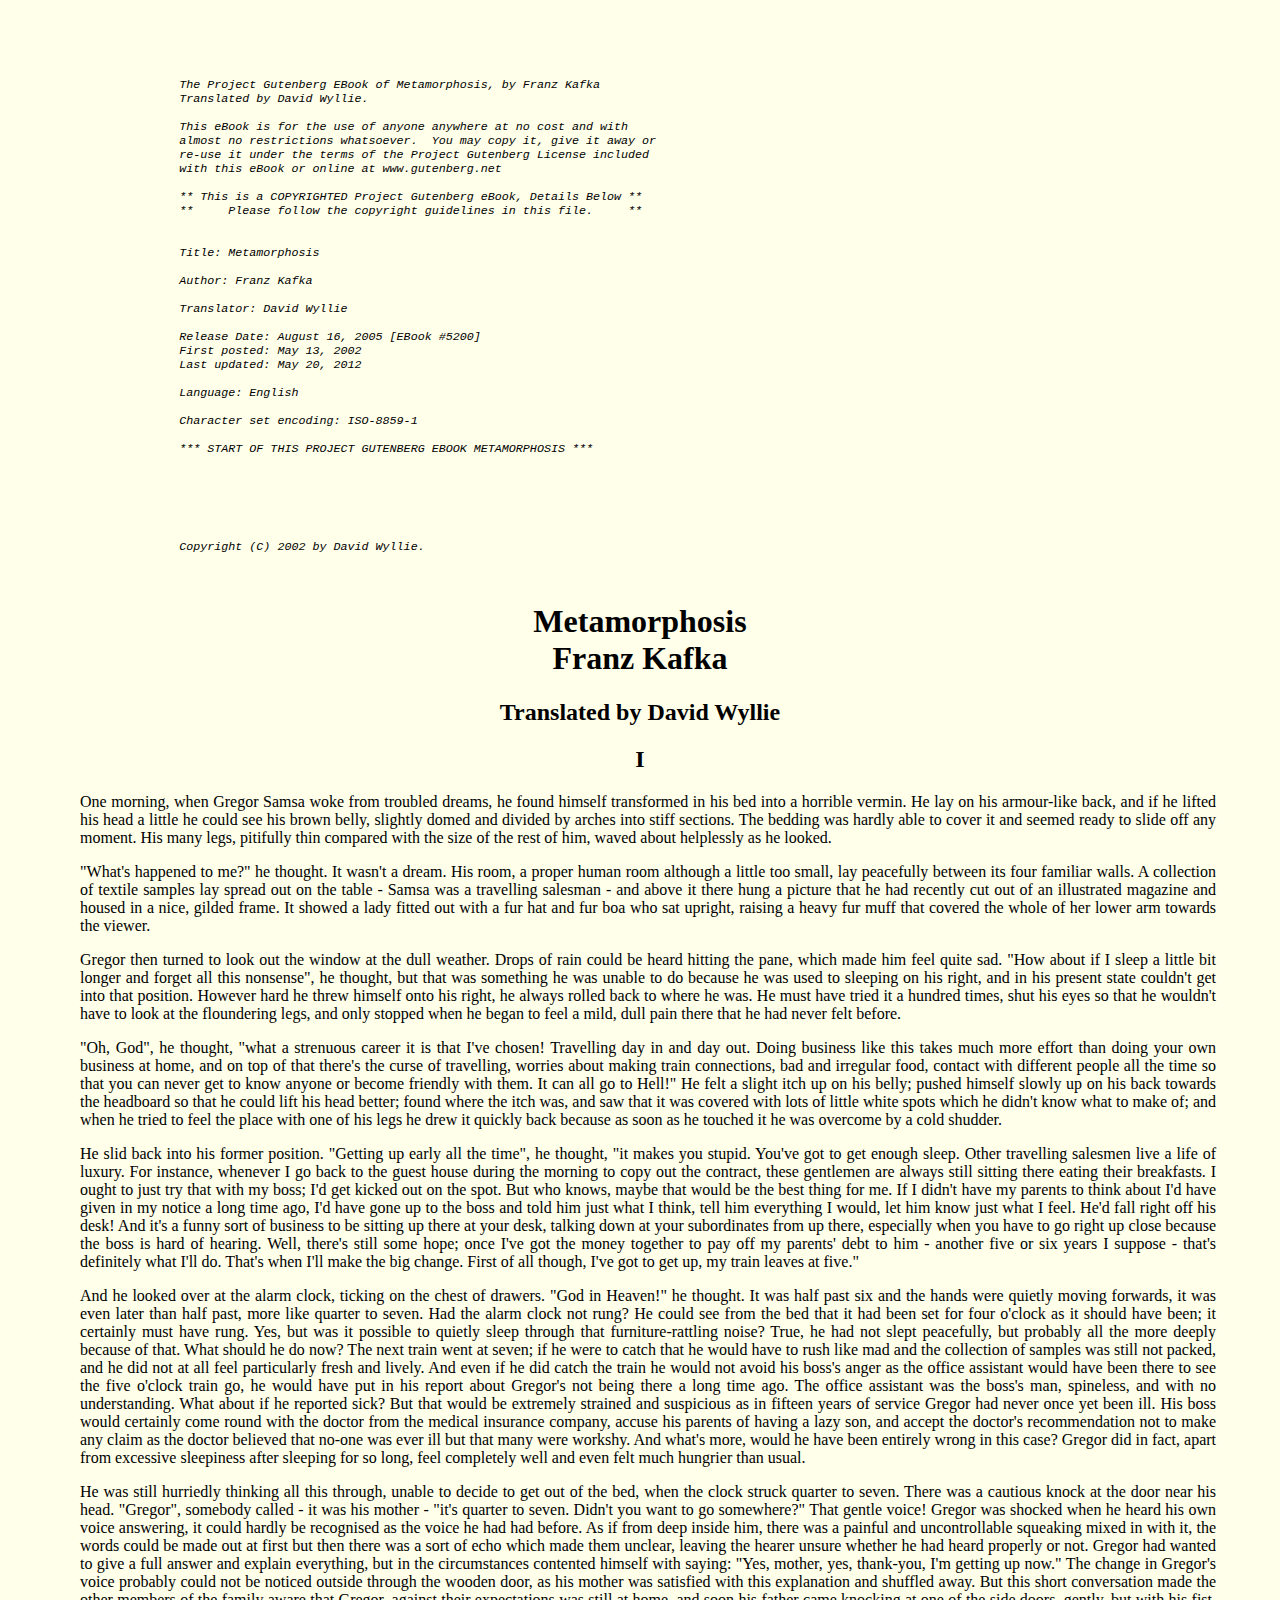
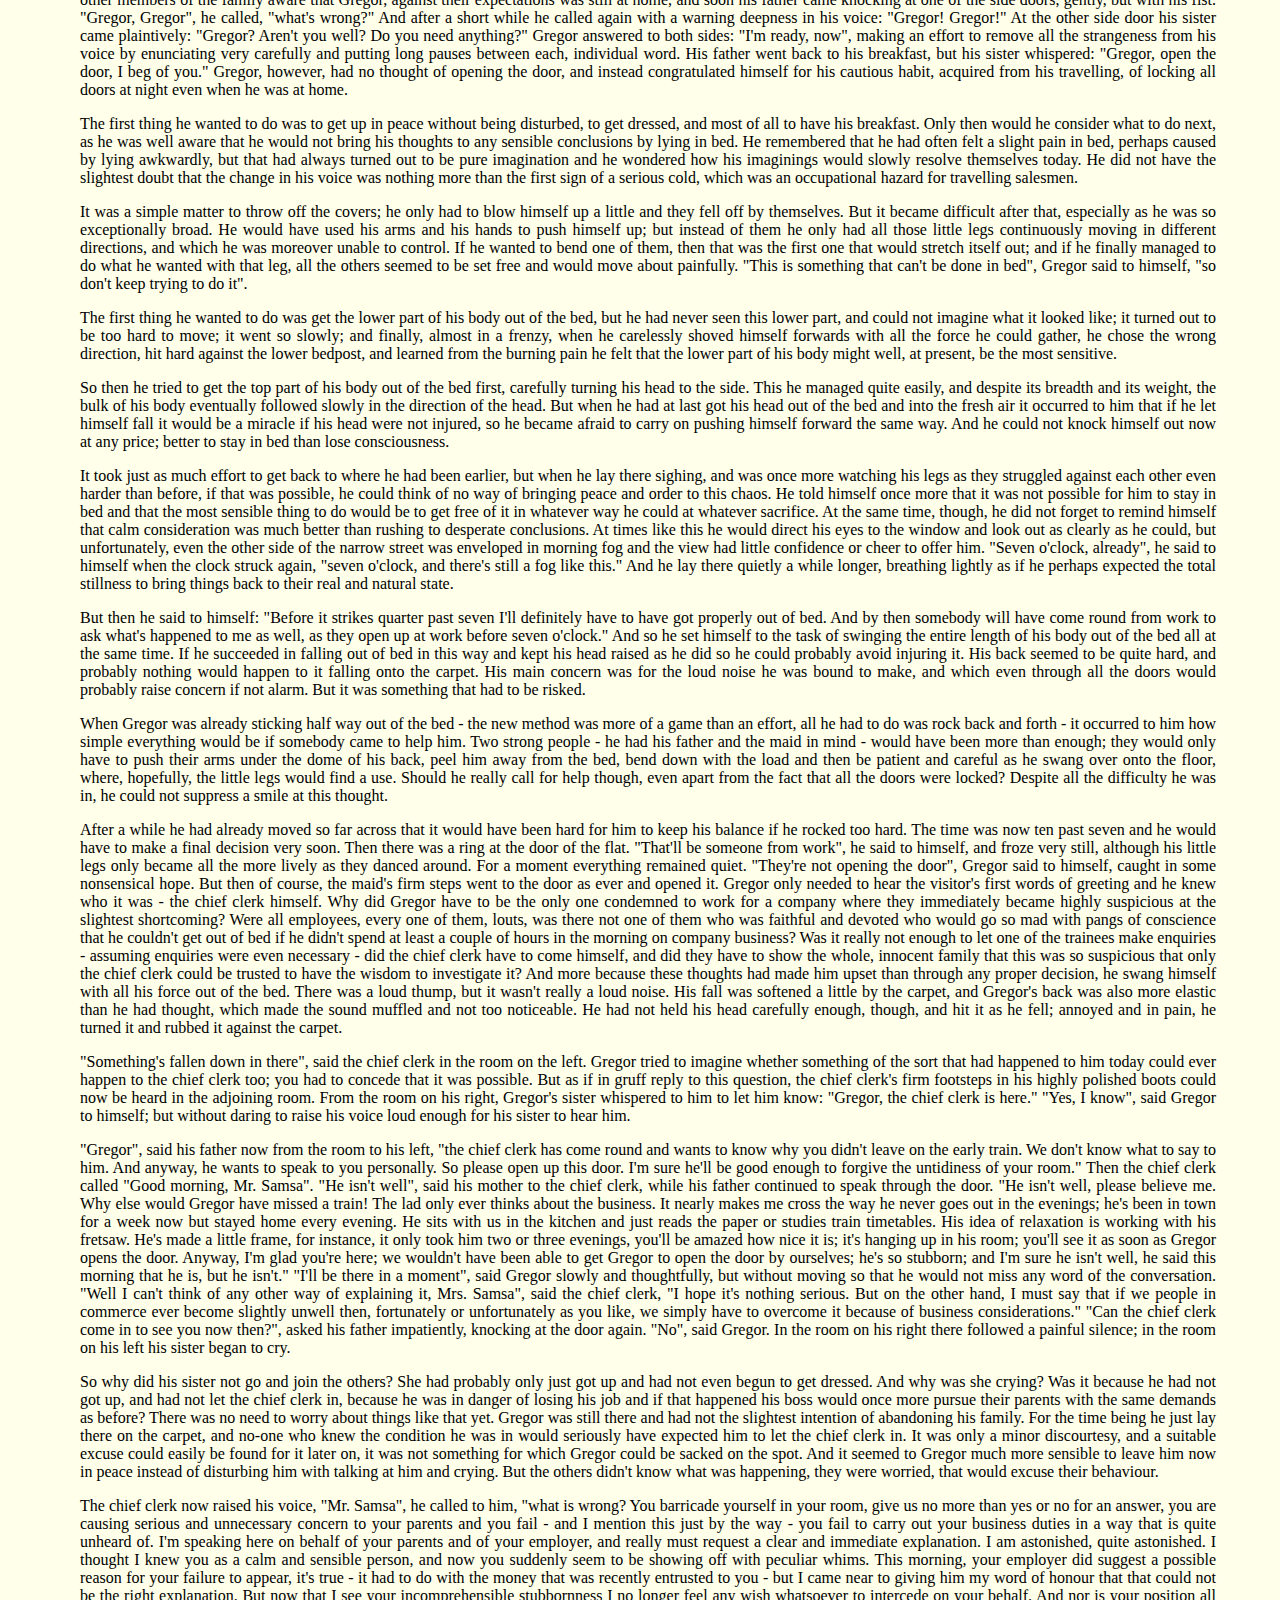
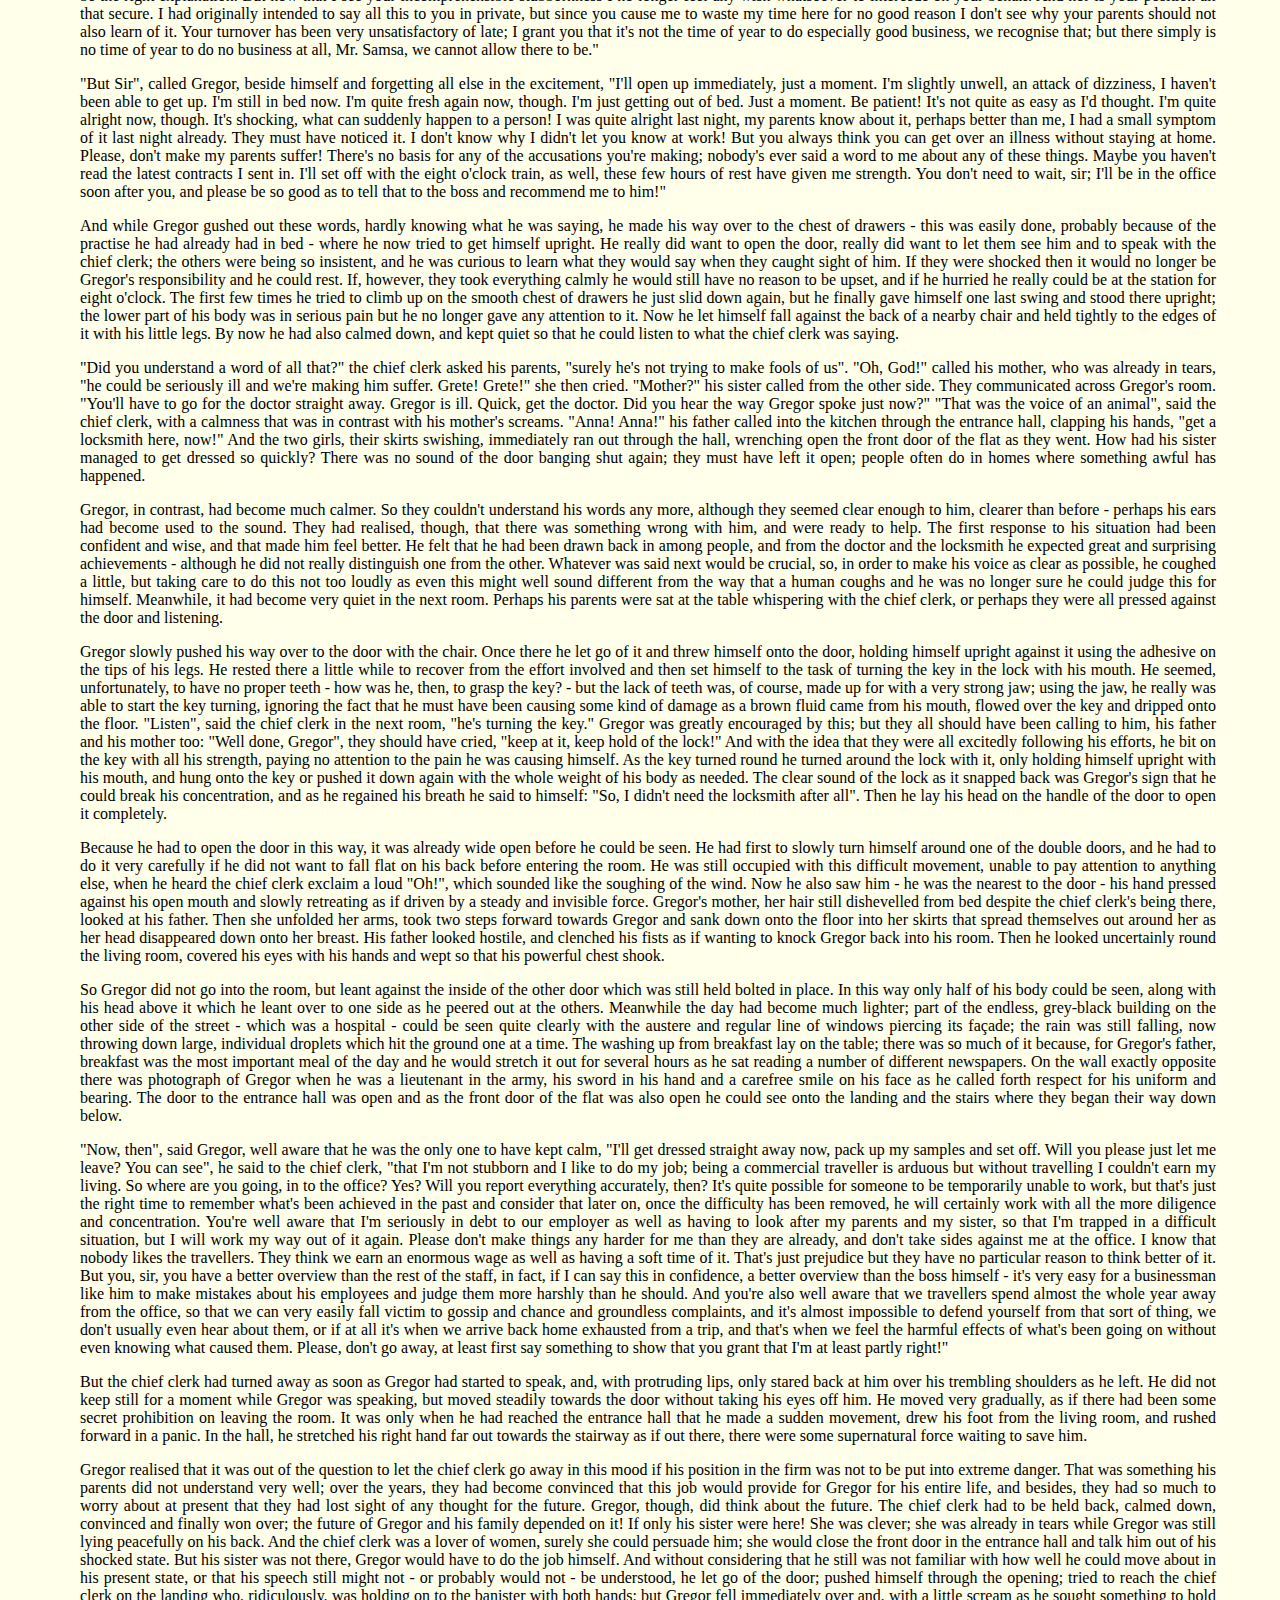
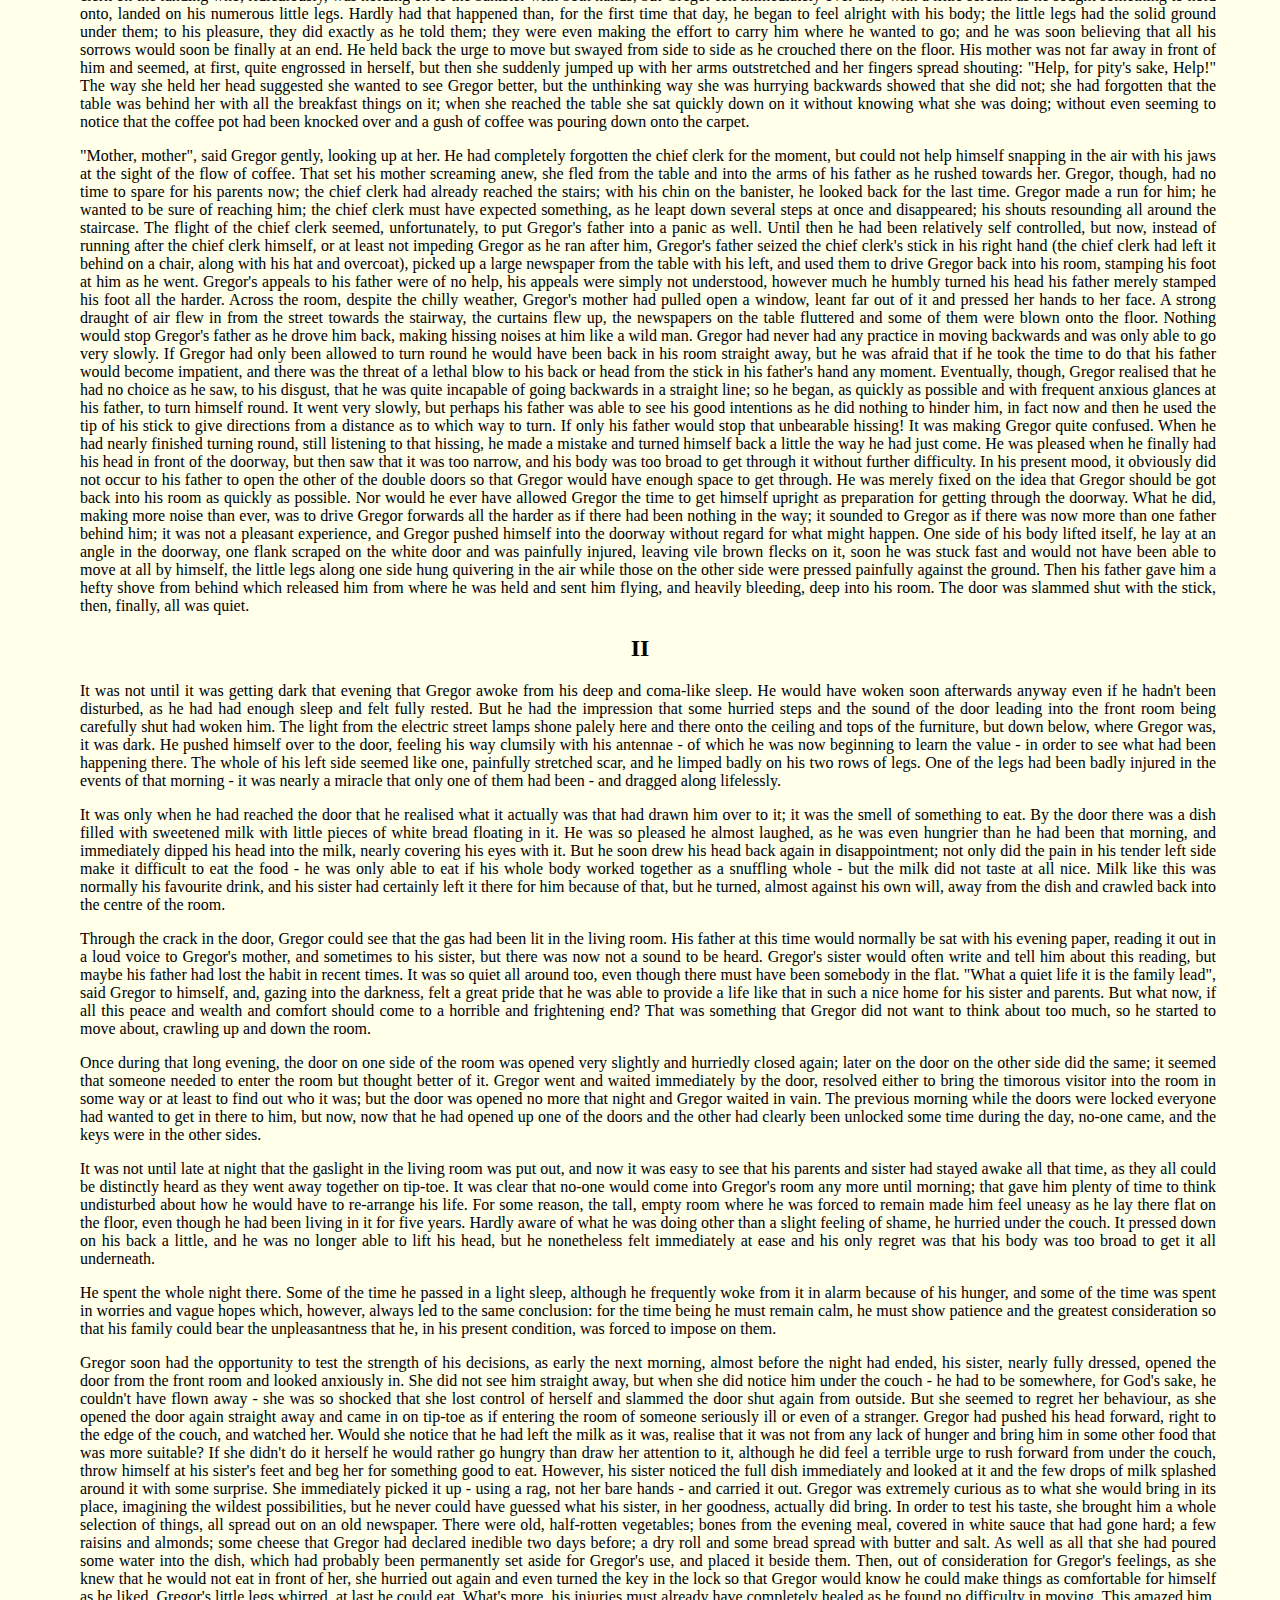
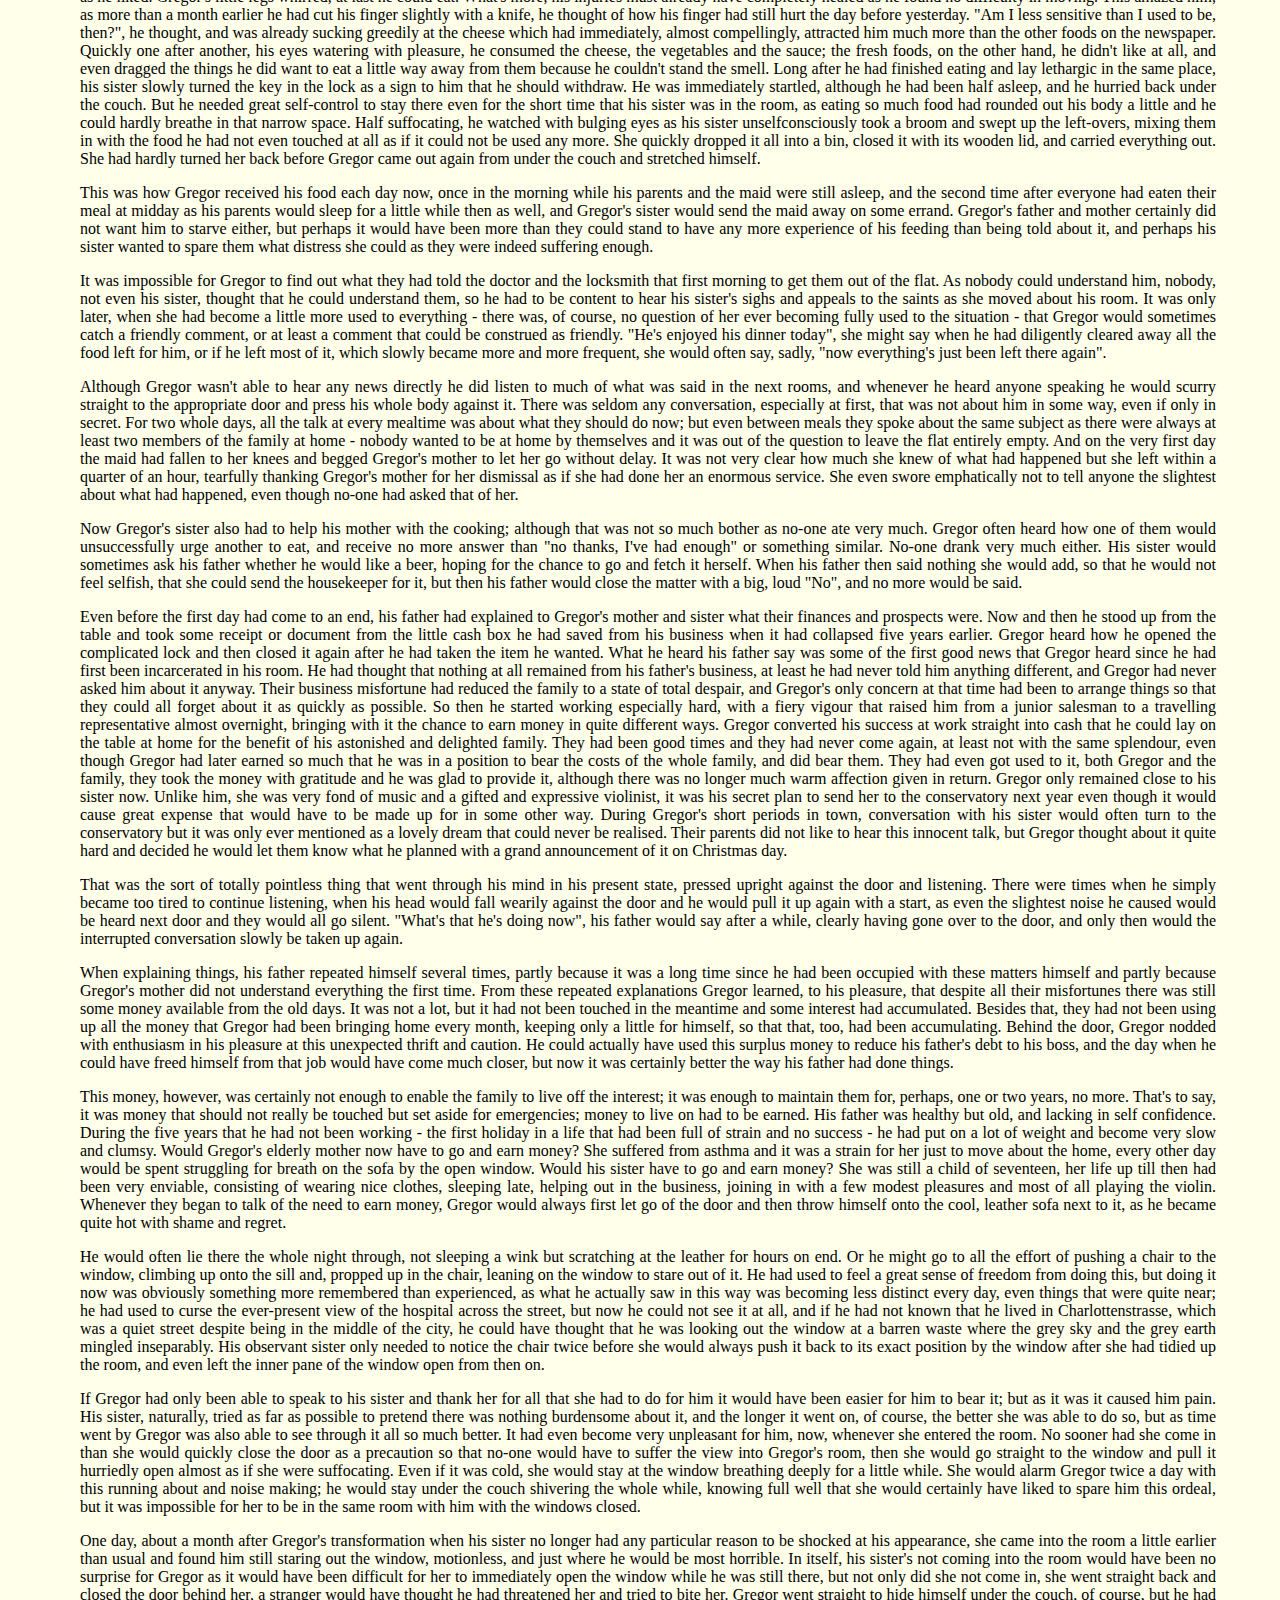
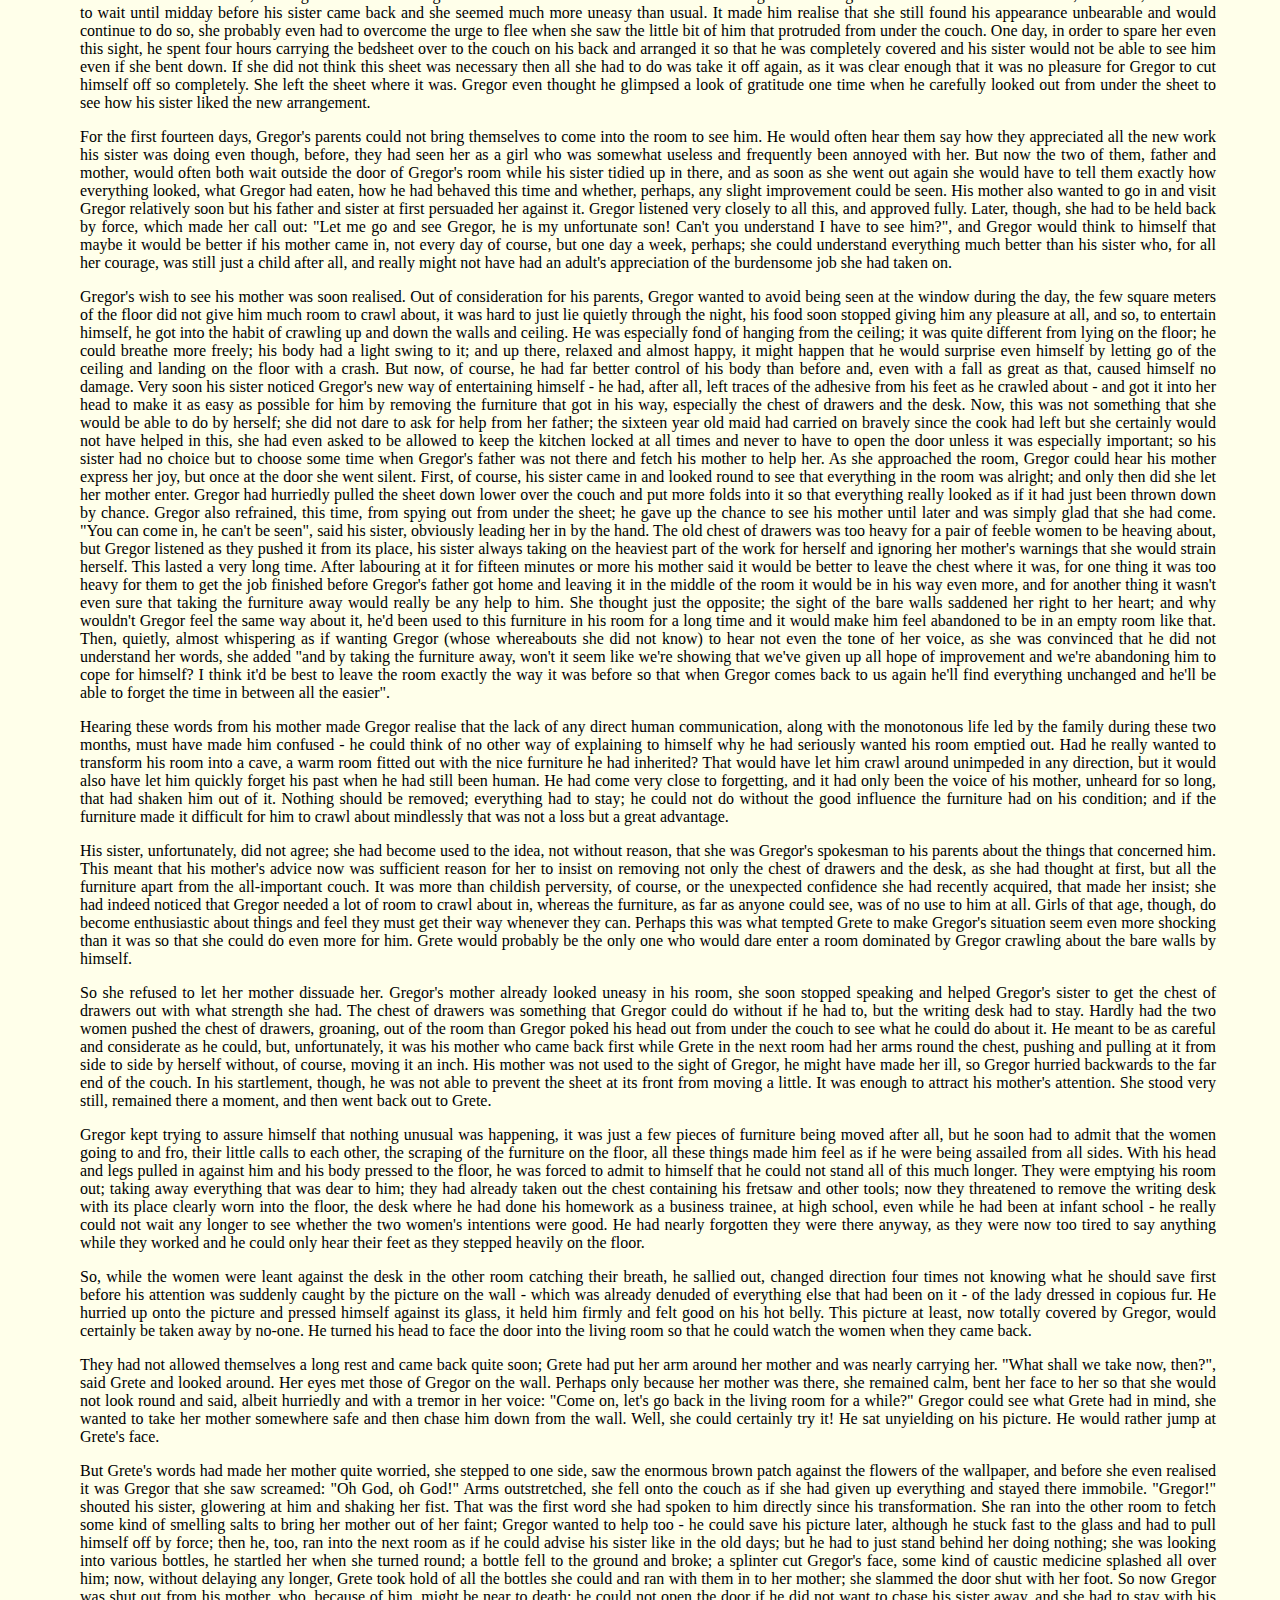
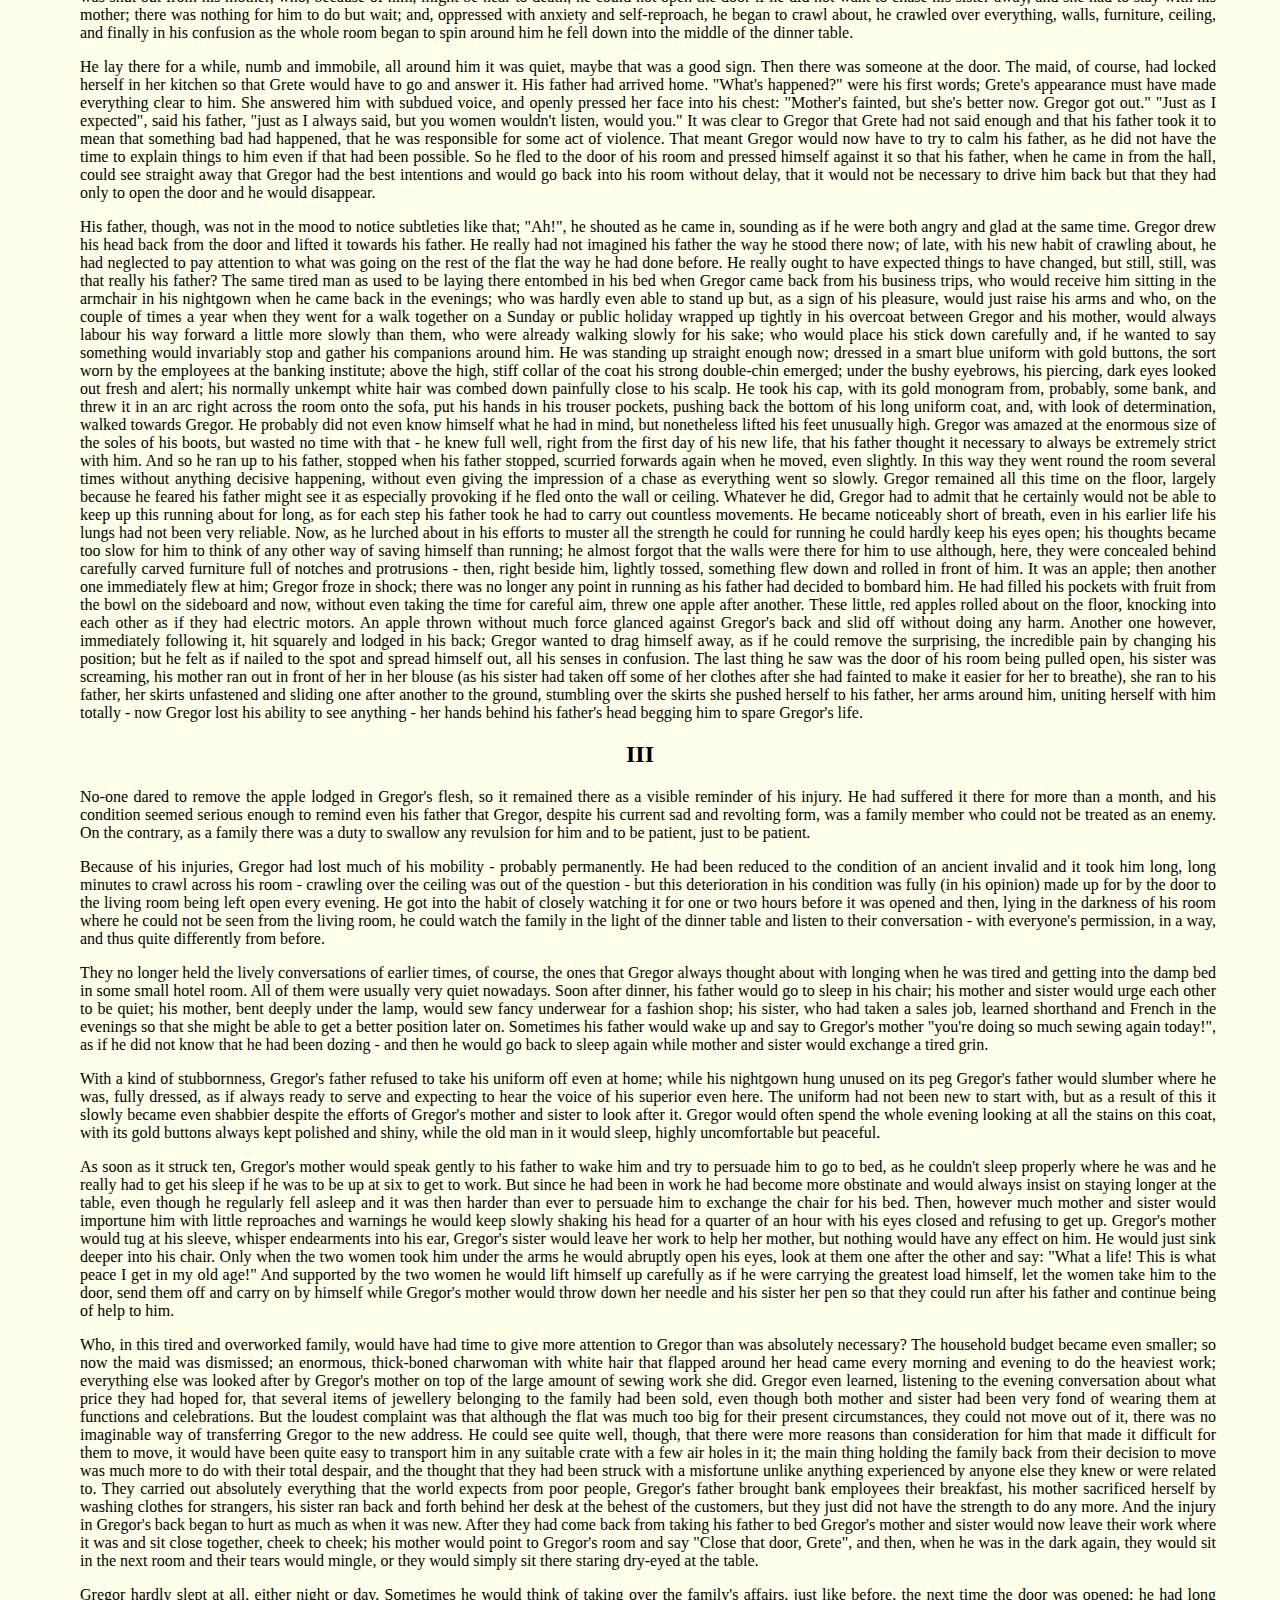
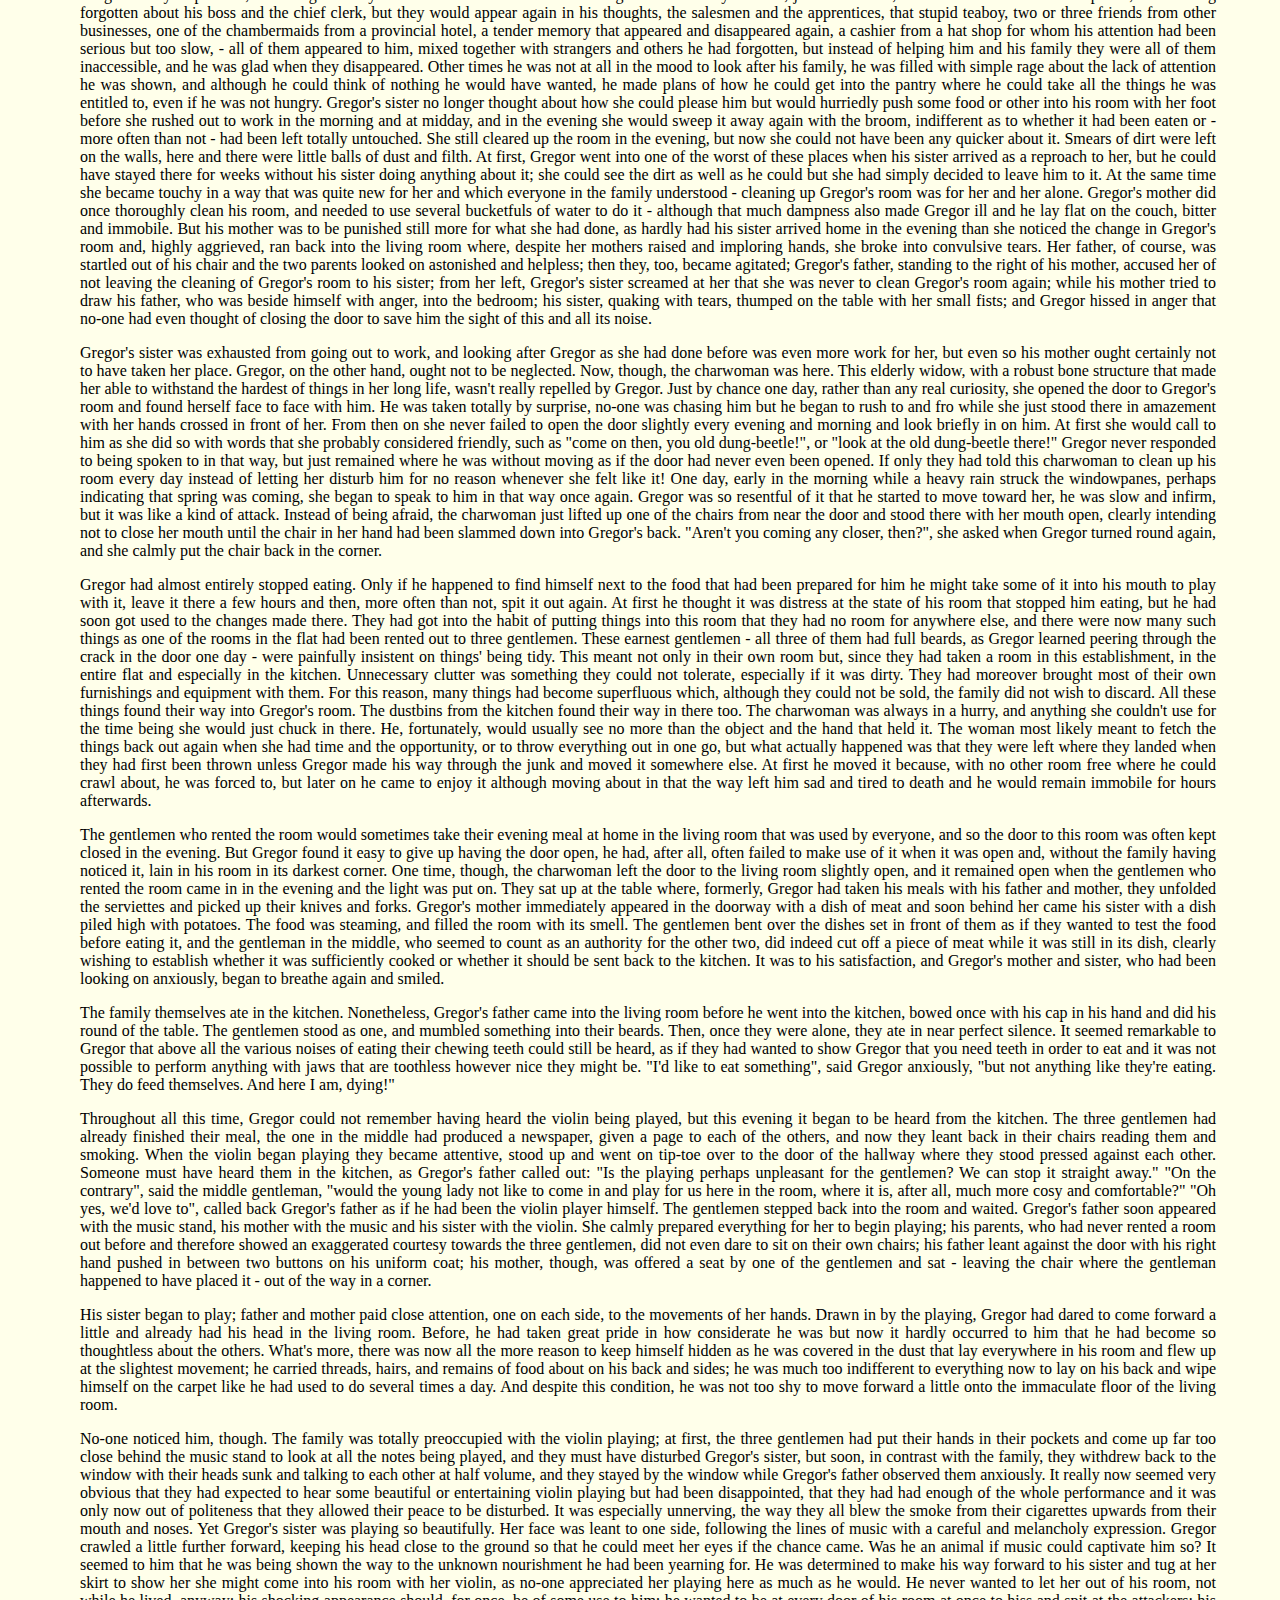
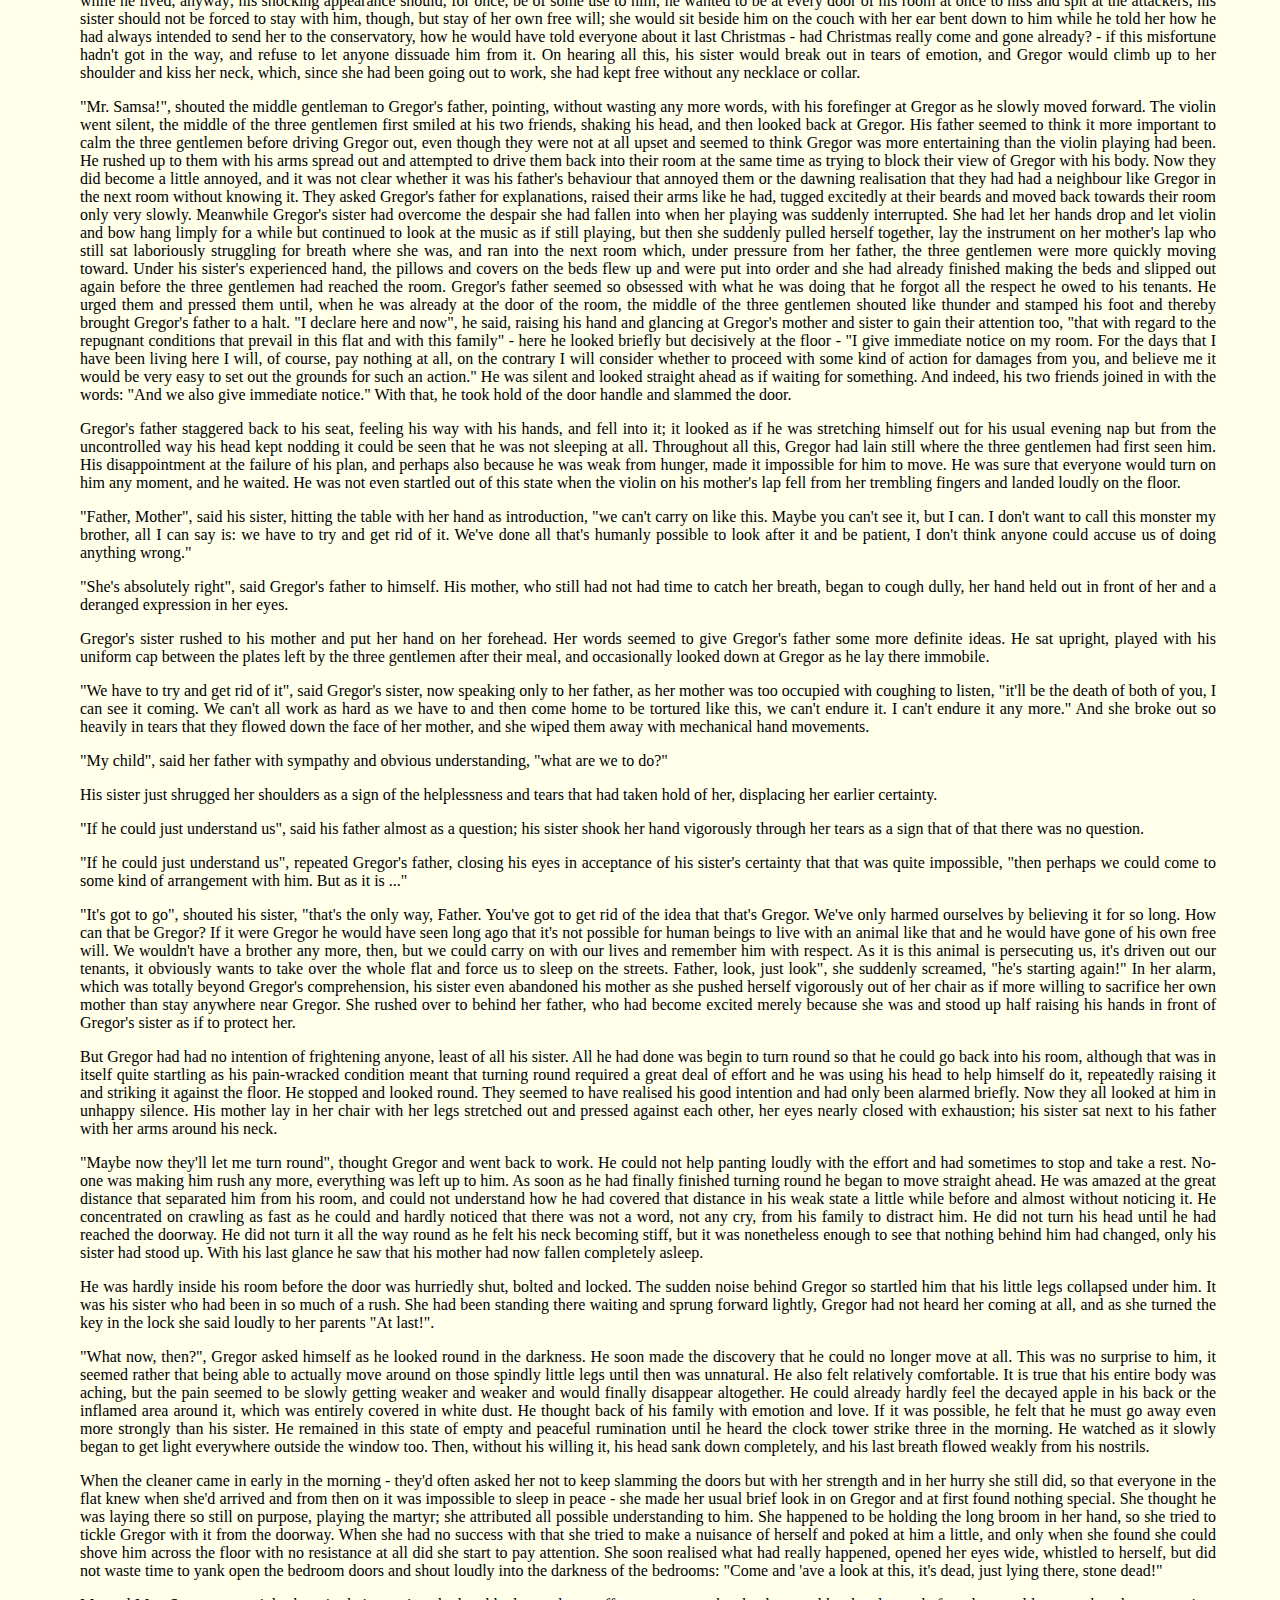
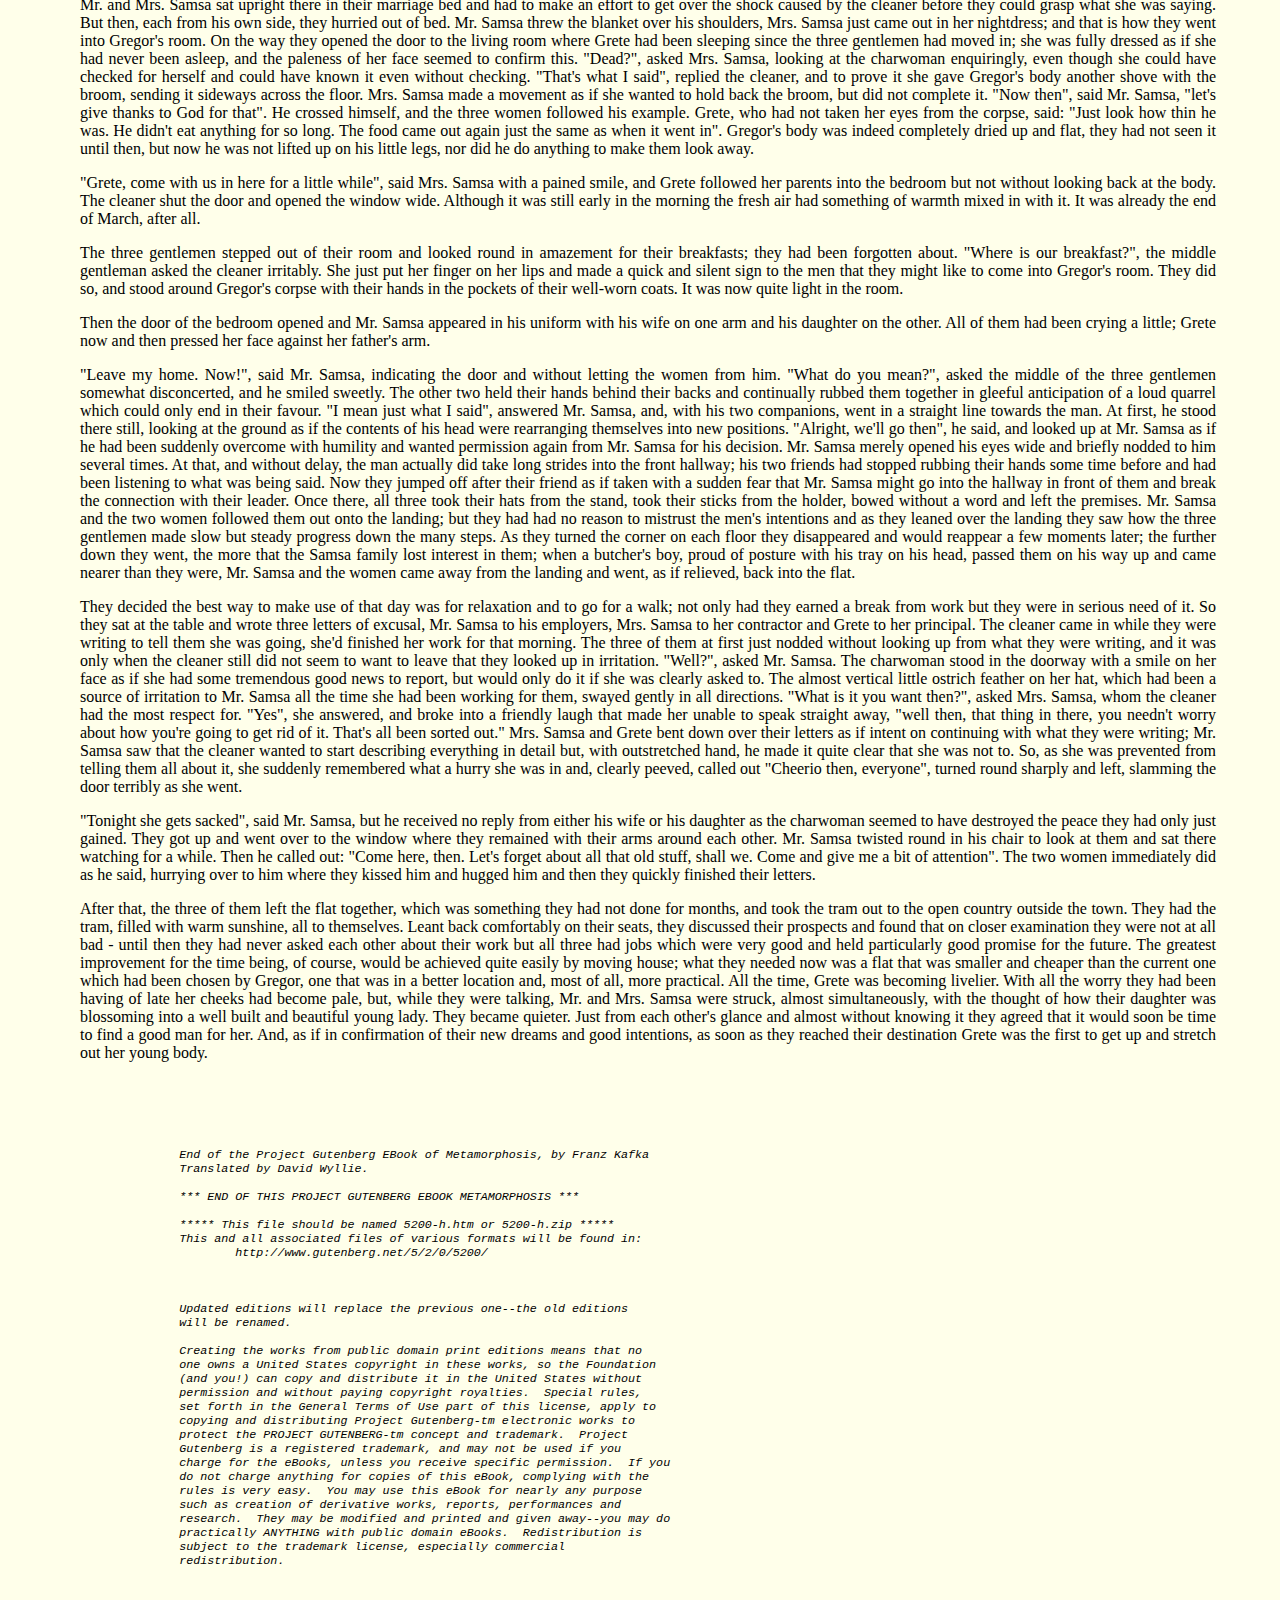
<file: part1/gutenberg5.html>
<!DOCTYPE HTML PUBLIC "-//W3C//DTD HTML 4.01 Transitional//EN">
<html>
<head>
<title>Metamorphosis by Franz Kafka</title>
<meta http-equiv="Content-Type" content="text/html; charset=iso-8859-1">
<link rel="stylesheet" type="text/css" href="gutenbergstyle.css">
</head>
<body>


<pre>

The Project Gutenberg EBook of Metamorphosis, by Franz Kafka
Translated by David Wyllie.

This eBook is for the use of anyone anywhere at no cost and with
almost no restrictions whatsoever.  You may copy it, give it away or
re-use it under the terms of the Project Gutenberg License included
with this eBook or online at www.gutenberg.net

** This is a COPYRIGHTED Project Gutenberg eBook, Details Below **
**     Please follow the copyright guidelines in this file.     **


Title: Metamorphosis

Author: Franz Kafka

Translator: David Wyllie

Release Date: August 16, 2005 [EBook #5200]
First posted: May 13, 2002
Last updated: May 20, 2012

Language: English

Character set encoding: ISO-8859-1

*** START OF THIS PROJECT GUTENBERG EBOOK METAMORPHOSIS ***






Copyright (C) 2002 by David Wyllie.


</pre>




<h1>
  Metamorphosis<br>
  Franz Kafka</h1>

<h2>Translated by David Wyllie</h2>

<h2>I</h2>

<p>One morning, when Gregor Samsa woke from troubled dreams, he found
himself transformed in his bed into a horrible vermin.  He lay on
his armour-like back, and if he lifted his head a little he could
see his brown belly, slightly domed and divided by arches into stiff
sections.  The bedding was hardly able to cover it and seemed ready
to slide off any moment.  His many legs, pitifully thin compared
with the size of the rest of him, waved about helplessly as he
looked.</p>

<p>"What's happened to me?" he thought.  It wasn't a dream.  His room,
a proper human room although a little too small, lay peacefully
between its four familiar walls.  A collection of textile samples
lay spread out on the table - Samsa was a travelling salesman - and
above it there hung a picture that he had recently cut out of an
illustrated magazine and housed in a nice, gilded frame.  It showed
a lady fitted out with a fur hat and fur boa who sat upright,
raising a heavy fur muff that covered the whole of her lower arm
towards the viewer.</p>

<p>Gregor then turned to look out the window at the dull weather.
Drops of rain could be heard hitting the pane, which made him feel
quite sad.  "How about if I sleep a little bit longer and forget all
this nonsense", he thought, but that was something he was unable to
do because he was used to sleeping on his right, and in his present
state couldn't get into that position.  However hard he threw
himself onto his right, he always rolled back to where he was.  He
must have tried it a hundred times, shut his eyes so that he
wouldn't have to look at the floundering legs, and only stopped when
he began to feel a mild, dull pain there that he had never felt
before.</p>

<p>"Oh, God", he thought, "what a strenuous career it is that I've
chosen! Travelling day in and day out.  Doing business like this
takes much more effort than doing your own business at home, and on
top of that there's the curse of travelling, worries about making
train connections, bad and irregular food, contact with different
people all the time so that you can never get to know anyone or
become friendly with them.  It can all go to Hell!"  He felt a
slight itch up on his belly; pushed himself slowly up on his back
towards the headboard so that he could lift his head better; found
where the itch was, and saw that it was covered with lots of little
white spots which he didn't know what to make of; and when he tried
to feel the place with one of his legs he drew it quickly back
because as soon as he touched it he was overcome by a cold shudder.</p>

<p>He slid back into his former position.  "Getting up early all the
time", he thought, "it makes you stupid.  You've got to get enough
sleep.  Other travelling salesmen live a life of luxury.  For
instance, whenever I go back to the guest house during the morning
to copy out the contract, these gentlemen are always still sitting
there eating their breakfasts.  I ought to just try that with my
boss; I'd get kicked out on the spot.  But who knows, maybe that
would be the best thing for me.  If I didn't have my parents to
think about I'd have given in my notice a long time ago, I'd have
gone up to the boss and told him just what I think, tell him
everything I would, let him know just what I feel.  He'd fall right
off his desk! And it's a funny sort of business to be sitting up
there at your desk, talking down at your subordinates from up there,
especially when you have to go right up close because the boss is
hard of hearing.  Well, there's still some hope; once I've got the
money together to pay off my parents' debt to him - another five or
six years I suppose - that's definitely what I'll do.  That's when
I'll make the big change.  First of all though, I've got to get up,
my train leaves at five."</p>

<p>And he looked over at the alarm clock, ticking on the chest of
drawers.  "God in Heaven!" he thought.  It was half past six and the
hands were quietly moving forwards, it was even later than half
past, more like quarter to seven.  Had the alarm clock not rung? He
could see from the bed that it had been set for four o'clock as it
should have been; it certainly must have rung.  Yes, but was it
possible to quietly sleep through that furniture-rattling noise?
True, he had not slept peacefully, but probably all the more deeply
because of that.  What should he do now? The next train went at
seven; if he were to catch that he would have to rush like mad and
the collection of samples was still not packed, and he did not at
all feel particularly fresh and lively.  And even if he did catch
the train he would not avoid his boss's anger as the office
assistant would have been there to see the five o'clock train go, he
would have put in his report about Gregor's not being there a long
time ago.  The office assistant was the boss's man, spineless, and
with no understanding.  What about if he reported sick? But that
would be extremely strained and suspicious as in fifteen years of
service Gregor had never once yet been ill.  His boss would
certainly come round with the doctor from the medical insurance
company, accuse his parents of having a lazy son, and accept the
doctor's recommendation not to make any claim as the doctor believed
that no-one was ever ill but that many were workshy.  And what's
more, would he have been entirely wrong in this case? Gregor did in
fact, apart from excessive sleepiness after sleeping for so long,
feel completely well and even felt much hungrier than usual.</p>

<p>He was still hurriedly thinking all this through, unable to decide
to get out of the bed, when the clock struck quarter to seven.
There was a cautious knock at the door near his head.  "Gregor",
somebody called - it was his mother - "it's quarter to seven.
Didn't you want to go somewhere?"  That gentle voice! Gregor was
shocked when he heard his own voice answering, it could hardly be
recognised as the voice he had had before.  As if from deep inside
him, there was a painful and uncontrollable squeaking mixed in with
it, the words could be made out at first but then there was a sort
of echo which made them unclear, leaving the hearer unsure whether
he had heard properly or not.  Gregor had wanted to give a full
answer and explain everything, but in the circumstances contented
himself with saying: "Yes, mother, yes, thank-you, I'm getting up
now."  The change in Gregor's voice probably could not be noticed
outside through the wooden door, as his mother was satisfied with
this explanation and shuffled away.  But this short conversation
made the other members of the family aware that Gregor, against
their expectations was still at home, and soon his father came
knocking at one of the side doors, gently, but with his fist.
"Gregor, Gregor", he called, "what's wrong?"  And after a short
while he called again with a warning deepness in his voice: "Gregor!
Gregor!"  At the other side door his sister came plaintively:
"Gregor? Aren't you well? Do you need anything?"  Gregor answered to
both sides: "I'm ready, now", making an effort to remove all the
strangeness from his voice by enunciating very carefully and putting
long pauses between each, individual word.  His father went back to
his breakfast, but his sister whispered: "Gregor, open the door, I
beg of you."  Gregor, however, had no thought of opening the door,
and instead congratulated himself for his cautious habit, acquired
from his travelling, of locking all doors at night even when he was
at home.</p>

<p>The first thing he wanted to do was to get up in peace without being
disturbed, to get dressed, and most of all to have his breakfast.
Only then would he consider what to do next, as he was well aware
that he would not bring his thoughts to any sensible conclusions by
lying in bed.  He remembered that he had often felt a slight pain in
bed, perhaps caused by lying awkwardly, but that had always turned
out to be pure imagination and he wondered how his imaginings would
slowly resolve themselves today.  He did not have the slightest
doubt that the change in his voice was nothing more than the first
sign of a serious cold, which was an occupational hazard for
travelling salesmen.</p>

<p>It was a simple matter to throw off the covers; he only had to blow
himself up a little and they fell off by themselves.  But it became
difficult after that, especially as he was so exceptionally broad.
He would have used his arms and his hands to push himself up; but
instead of them he only had all those little legs continuously
moving in different directions, and which he was moreover unable to
control.  If he wanted to bend one of them, then that was the first
one that would stretch itself out; and if he finally managed to do
what he wanted with that leg, all the others seemed to be set free
and would move about painfully.  "This is something that can't be
done in bed", Gregor said to himself, "so don't keep trying to do
it".</p>

<p>The first thing he wanted to do was get the lower part of his body
out of the bed, but he had never seen this lower part, and could not
imagine what it looked like; it turned out to be too hard to move;
it went so slowly; and finally, almost in a frenzy, when he
carelessly shoved himself forwards with all the force he could
gather, he chose the wrong direction, hit hard against the lower
bedpost, and learned from the burning pain he felt that the lower
part of his body might well, at present, be the most sensitive.</p>

<p>So then he tried to get the top part of his body out of the bed
first, carefully turning his head to the side.  This he managed
quite easily, and despite its breadth and its weight, the bulk of
his body eventually followed slowly in the direction of the head.
But when he had at last got his head out of the bed and into the
fresh air it occurred to him that if he let himself fall it would be
a miracle if his head were not injured, so he became afraid to carry
on pushing himself forward the same way.  And he could not knock
himself out now at any price; better to stay in bed than lose
consciousness.</p>

<p>It took just as much effort to get back to where he had been
earlier, but when he lay there sighing, and was once more watching
his legs as they struggled against each other even harder than
before, if that was possible, he could think of no way of bringing
peace and order to this chaos.  He told himself once more that it
was not possible for him to stay in bed and that the most sensible
thing to do would be to get free of it in whatever way he could at
whatever sacrifice.  At the same time, though, he did not forget to
remind himself that calm consideration was much better than rushing
to desperate conclusions.  At times like this he would direct his
eyes to the window and look out as clearly as he could, but
unfortunately, even the other side of the narrow street was
enveloped in morning fog and the view had little confidence or cheer
to offer him.  "Seven o'clock, already", he said to himself when the
clock struck again, "seven o'clock, and there's still a fog like
this."  And he lay there quietly a while longer, breathing lightly
as if he perhaps expected the total stillness to bring things back
to their real and natural state.</p>

<p>But then he said to himself: "Before it strikes quarter past seven
I'll definitely have to have got properly out of bed.  And by then
somebody will have come round from work to ask what's happened to me
as well, as they open up at work before seven o'clock."  And so he
set himself to the task of swinging the entire length of his body
out of the bed all at the same time.  If he succeeded in falling out
of bed in this way and kept his head raised as he did so he could
probably avoid injuring it.  His back seemed to be quite hard, and
probably nothing would happen to it falling onto the carpet.  His
main concern was for the loud noise he was bound to make, and which
even through all the doors would probably raise concern if not
alarm.  But it was something that had to be risked.</p>

<p>When Gregor was already sticking half way out of the bed - the new
method was more of a game than an effort, all he had to do was rock
back and forth - it occurred to him how simple everything would be
if somebody came to help him.  Two strong people - he had his father
and the maid in mind - would have been more than enough; they would
only have to push their arms under the dome of his back, peel him
away from the bed, bend down with the load and then be patient and
careful as he swang over onto the floor, where, hopefully, the
little legs would find a use.  Should he really call for help
though, even apart from the fact that all the doors were locked?
Despite all the difficulty he was in, he could not suppress a smile
at this thought.</p>

<p>After a while he had already moved so far across that it would have
been hard for him to keep his balance if he rocked too hard.  The
time was now ten past seven and he would have to make a final
decision very soon.  Then there was a ring at the door of the flat.
"That'll be someone from work", he said to himself, and froze very
still, although his little legs only became all the more lively as
they danced around.  For a moment everything remained quiet.
"They're not opening the door", Gregor said to himself, caught in
some nonsensical hope.  But then of course, the maid's firm steps
went to the door as ever and opened it.  Gregor only needed to hear
the visitor's first words of greeting and he knew who it was - the
chief clerk himself.  Why did Gregor have to be the only one
condemned to work for a company where they immediately became highly
suspicious at the slightest shortcoming? Were all employees, every
one of them, louts, was there not one of them who was faithful and
devoted who would go so mad with pangs of conscience that he
couldn't get out of bed if he didn't spend at least a couple of
hours in the morning on company business? Was it really not enough
to let one of the trainees make enquiries - assuming enquiries were
even necessary - did the chief clerk have to come himself, and did
they have to show the whole, innocent family that this was so
suspicious that only the chief clerk could be trusted to have the
wisdom to investigate it? And more because these thoughts had made
him upset than through any proper decision, he swang himself with
all his force out of the bed.  There was a loud thump, but it wasn't
really a loud noise.  His fall was softened a little by the carpet,
and Gregor's back was also more elastic than he had thought, which
made the sound muffled and not too noticeable.  He had not held his
head carefully enough, though, and hit it as he fell; annoyed and in
pain, he turned it and rubbed it against the carpet.</p>

<p>"Something's fallen down in there", said the chief clerk in the room
on the left.  Gregor tried to imagine whether something of the sort
that had happened to him today could ever happen to the chief clerk
too; you had to concede that it was possible.  But as if in gruff
reply to this question, the chief clerk's firm footsteps in his
highly polished boots could now be heard in the adjoining room.
From the room on his right, Gregor's sister whispered to him to let
him know: "Gregor, the chief clerk is here."  "Yes, I know", said
Gregor to himself; but without daring to raise his voice loud enough
for his sister to hear him.</p>

<p>"Gregor", said his father now from the room to his left, "the chief
clerk has come round and wants to know why you didn't leave on the
early train.  We don't know what to say to him.  And anyway, he
wants to speak to you personally.  So please open up this door.  I'm
sure he'll be good enough to forgive the untidiness of your room."
Then the chief clerk called "Good morning,  Mr. Samsa". "He isn't
well", said his mother to the chief clerk, while his father
continued to speak through the door.  "He isn't well, please believe
me.  Why else would Gregor have missed a train! The lad only ever
thinks about the business.  It nearly makes me cross the way he
never goes out in the evenings; he's been in town for a week now but
stayed home every evening.  He sits with us in the kitchen and just
reads the paper or studies train timetables.  His idea of relaxation
is working with his fretsaw.  He's made a little frame, for
instance, it only took him two or three evenings, you'll be amazed
how nice it is; it's hanging up in his room; you'll see it as soon
as Gregor opens the door.  Anyway, I'm glad you're here; we wouldn't
have been able to get Gregor to open the door by ourselves; he's so
stubborn; and I'm sure he isn't well, he said this morning that he
is, but he isn't."  "I'll be there in a moment", said Gregor slowly
and thoughtfully, but without moving so that he would not miss any
word of the conversation.  "Well I can't think of any other way of
explaining it,  Mrs. Samsa", said the chief clerk, "I hope it's
nothing serious.  But on the other hand, I must say that if we
people in commerce ever become slightly unwell then, fortunately or
unfortunately as you like, we simply have to overcome it because of
business considerations."  "Can the chief clerk come in to see you
now then?", asked his father impatiently, knocking at the door
again.  "No", said Gregor.  In the room on his right there followed
a painful silence; in the room on his left his sister began to cry.</p>

<p>So why did his sister not go and join the others? She had probably
only just got up and had not even begun to get dressed.  And why was
she crying? Was it because he had not got up, and had not let the
chief clerk in, because he was in danger of losing his job and if
that happened his boss would once more pursue their parents with the
same demands as before? There was no need to worry about things like
that yet.  Gregor was still there and had not the slightest
intention of abandoning his family.  For the time being he just lay
there on the carpet, and no-one who knew the condition he was in
would seriously have expected him to let the chief clerk in.  It was
only a minor discourtesy, and a suitable excuse could easily be
found for it later on, it was not something for which Gregor could
be sacked on the spot.  And it seemed to Gregor much more sensible
to leave him now in peace instead of disturbing him with talking at
him and crying.  But the others didn't know what was happening, they
were worried, that would excuse their behaviour.</p>

<p>The chief clerk now raised his voice, "Mr. Samsa", he called to him,
"what is wrong? You barricade yourself in your room, give us no more
than yes or no for an answer, you are causing serious and
unnecessary concern to your parents and you fail - and I mention
this just by the way - you fail to carry out your business duties in
a way that is quite unheard of.  I'm speaking here on behalf of your
parents and of your employer, and really must request a clear and
immediate explanation.  I am astonished, quite astonished.  I
thought I knew you as a calm and sensible person, and now you
suddenly seem to be showing off with peculiar whims.  This morning,
your employer did suggest a possible reason for your failure to
appear, it's true - it had to do with the money that was recently
entrusted to you - but I came near to giving him my word of honour
that that could not be the right explanation.  But now that I see
your incomprehensible stubbornness I no longer feel any wish
whatsoever to intercede on your behalf.  And nor is your position
all that secure.  I had originally intended to say all this to you
in private, but since you cause me to waste my time here for no good
reason I don't see why your parents should not also learn of it.
Your turnover has been very unsatisfactory of late; I grant you that
it's not the time of year to do especially good business, we
recognise that; but there simply is no time of year to do no
business at all,  Mr. Samsa, we cannot allow there to be."</p>

<p>"But Sir", called Gregor, beside himself and forgetting all else in
the excitement, "I'll open up immediately, just a moment.  I'm
slightly unwell, an attack of dizziness, I haven't been able to get
up.  I'm still in bed now.  I'm quite fresh again now, though.  I'm
just getting out of bed.  Just a moment.  Be patient! It's not quite
as easy as I'd thought.  I'm quite alright now, though.  It's
shocking, what can suddenly happen to a person! I was quite alright
last night, my parents know about it, perhaps better than me, I had
a small symptom of it last night already.  They must have noticed
it.  I don't know why I didn't let you know at work! But you always
think you can get over an illness without staying at home.  Please,
don't make my parents suffer! There's no basis for any of the
accusations you're making; nobody's ever said a word to me about any
of these things.  Maybe you haven't read the latest contracts I sent
in.  I'll set off with the eight o'clock train, as well, these few
hours of rest have given me strength.  You don't need to wait, sir;
I'll be in the office soon after you, and please be so good as to
tell that to the boss and recommend me to him!"</p>

<p>And while Gregor gushed out these words, hardly knowing what he was
saying, he made his way over to the chest of drawers - this was
easily done, probably because of the practise he had already had in
bed - where he now tried to get himself upright.  He really did want
to open the door, really did want to let them see him and to speak
with the chief clerk; the others were being so insistent, and he was
curious to learn what they would say when they caught sight of him.
If they were shocked then it would no longer be Gregor's
responsibility and he could rest.  If, however, they took everything
calmly he would still have no reason to be upset, and if he hurried
he really could be at the station for eight o'clock.  The first few
times he tried to climb up on the smooth chest of drawers he just
slid down again, but he finally gave himself one last swing and
stood there upright; the lower part of his body was in serious pain
but he no longer gave any attention to it.  Now he let himself fall
against the back of a nearby chair and held tightly to the edges of
it with his little legs.  By now he had also calmed down, and kept
quiet so that he could listen to what the chief clerk was saying.</p>

<p>"Did you understand a word of all that?" the chief clerk asked his
parents, "surely he's not trying to make fools of us". "Oh, God!"
called his mother, who was already in tears, "he could be seriously
ill and we're making him suffer.  Grete! Grete!" she then cried.
"Mother?" his sister called from the other side.  They communicated
across Gregor's room.  "You'll have to go for the doctor straight
away.  Gregor is ill.  Quick, get the doctor.  Did you hear the way
Gregor spoke just now?"  "That was the voice of an animal", said the
chief clerk, with a calmness that was in contrast with his mother's
screams.  "Anna! Anna!" his father called into the kitchen through
the entrance hall, clapping his hands, "get a locksmith here, now!"
And the two girls, their skirts swishing, immediately ran out
through the hall, wrenching open the front door of the flat as they
went.  How had his sister managed to get dressed so quickly? There
was no sound of the door banging shut again; they must have left it
open;  people often do in homes where something awful has happened.</p>

<p>Gregor, in contrast, had become much calmer.  So they couldn't
understand his words any more, although they seemed clear enough to
him, clearer than before - perhaps his ears had become used to the
sound.  They had realised, though, that there was something wrong
with him, and were ready to help.  The first response to his
situation had been confident and wise, and that made him feel
better.  He felt that he had been drawn back in among people, and
from the doctor and the locksmith he expected great and surprising
achievements - although he did not really distinguish one from the
other.  Whatever was said next would be crucial, so, in order to
make his voice as clear as possible, he coughed a little, but taking
care to do this not too loudly as even this might well sound
different from the way that a human coughs and he was no longer sure
he could judge this for himself.  Meanwhile, it had become very
quiet in the next room.  Perhaps his parents were sat at the table
whispering with the chief clerk, or perhaps they were all pressed
against the door and listening.</p>

<p>Gregor slowly pushed his way over to the door with the chair.  Once
there he let go of it and threw himself onto the door, holding
himself upright against it using the adhesive on the tips of his
legs.  He rested there a little while to recover from the effort
involved and then set himself to the task of turning the key in the
lock with his mouth.  He seemed, unfortunately, to have no proper
teeth - how was he, then, to grasp the key? - but the lack of teeth
was, of course, made up for with a very strong jaw; using the jaw,
he really was able to start the key turning, ignoring the fact that
he must have been causing some kind of damage as a brown fluid came
from his mouth, flowed over the key and dripped onto the floor.
"Listen", said the chief clerk in the next room, "he's turning the
key."  Gregor was greatly encouraged by this; but they all should
have been calling to him, his father and his mother too: "Well done,
Gregor", they should have cried, "keep at it, keep hold of the
lock!"  And with the idea that they were all excitedly following his
efforts, he bit on the key with all his strength, paying no
attention to the pain he was causing himself.  As the key turned
round he turned around the lock with it, only holding himself
upright with his mouth, and hung onto the key or pushed it down
again with the whole weight of his body as needed.  The clear sound
of the lock as it snapped back was Gregor's sign that he could break
his concentration, and as he regained his breath he said to himself:
"So, I didn't need the locksmith after all". Then he lay his head on
the handle of the door to open it completely.</p>

<p>Because he had to open the door in this way, it was already wide
open before he could be seen.  He had first to slowly turn himself
around one of the double doors, and he had to do it very carefully
if he did not want to fall flat on his back before entering the
room.  He was still occupied with this difficult movement, unable to
pay attention to anything else, when he heard the chief clerk
exclaim a loud "Oh!", which sounded like the soughing of the wind.
Now he also saw him - he was the nearest to the door - his hand
pressed against his open mouth and slowly retreating as if driven by
a steady and invisible force.  Gregor's mother, her hair still
dishevelled from bed despite the chief clerk's being there, looked
at his father.  Then she unfolded her arms, took two steps forward
towards Gregor and sank down onto the floor into her skirts that
spread themselves out around her as her head disappeared down onto
her breast.  His father looked hostile, and clenched his fists as if
wanting to knock Gregor back into his room.  Then he looked
uncertainly round the living room, covered his eyes with his hands
and wept so that his powerful chest shook.</p>

<p>So Gregor did not go into the room, but leant against the inside of
the other door which was still held bolted in place.  In this way
only half of his body could be seen, along with his head above it
which he leant over to one side as he peered out at the others.
Meanwhile the day had become much lighter; part of the endless,
grey-black building on the other side of the street - which was a
hospital - could be seen quite clearly with the austere and regular
line of windows piercing its fa&ccedil;ade; the rain was still
falling, now throwing down large, individual droplets which hit the
ground one at a time.  The washing up from breakfast lay on the
table; there was so much of it because, for Gregor's father,
breakfast was the most important meal of the day and he would
stretch it out for several hours as he sat reading a number of
different newspapers.  On the wall exactly opposite there was
photograph of Gregor when he was a lieutenant in the army, his sword
in his hand and a carefree smile on his face as he called forth
respect for his uniform and bearing.  The door to the entrance hall
was open and as the front door of the flat was also open he could
see onto the landing and the stairs where they began their way down
below.</p>

<p>"Now, then", said Gregor, well aware that he was the only one to
have kept calm, "I'll get dressed straight away now, pack up my
samples and set off.  Will you please just let me leave? You can
see", he said to the chief clerk, "that I'm not stubborn and I
like to do my job; being a commercial traveller is arduous but
without travelling I couldn't earn my living.  So where are you
going, in to the office? Yes? Will you report everything accurately,
then? It's quite possible for someone to be temporarily unable to
work, but that's just the right time to remember what's been
achieved in the past and consider that later on, once the difficulty
has been removed, he will certainly work with all the more diligence
and concentration.  You're well aware that I'm seriously in debt to
our employer as well as having to look after my parents and my
sister, so that I'm trapped in a difficult situation, but I will
work my way out of it again.  Please don't make things any harder
for me than they are already, and don't take sides against me at the
office.  I know that nobody likes the travellers.  They think we
earn an enormous wage as well as having a soft time of it.  That's
just prejudice but they have no particular reason to think better of
it.  But you, sir, you have a better overview than the rest of the
staff, in fact, if I can say this in confidence, a better overview
than the boss himself - it's very easy for a businessman like him to
make mistakes about his employees and judge them more harshly than
he should.  And you're also well aware that we travellers spend
almost the whole year away from the office, so that we can very
easily fall victim to gossip and chance and groundless complaints,
and it's almost impossible to defend yourself from that sort of
thing, we don't usually even hear about them, or if at all it's when
we arrive back home exhausted from a trip, and that's when we feel
the harmful effects of what's been going on without even knowing
what caused them.  Please, don't go away, at least first say
something to show that you grant that I'm at least partly right!"</p>

<p>But the chief clerk had turned away as soon as Gregor had started to
speak, and, with protruding lips, only stared back at him over his
trembling shoulders as he left.  He did not keep still for a moment
while Gregor was speaking, but moved steadily towards the door
without taking his eyes off him.  He moved very gradually, as if
there had been some secret prohibition on leaving the room.  It was
only when he had reached the entrance hall that he made a sudden
movement, drew his foot from the living room, and rushed forward in
a panic.  In the hall, he stretched his right hand far out towards
the stairway as if out there, there were some supernatural force
waiting to save him.</p>

<p>Gregor realised that it was out of the question to let the chief
clerk go away in this mood if his position in the firm was not to be
put into extreme danger.  That was something his parents did not
understand very well; over the years, they had become convinced that
this job would provide for Gregor for his entire life, and besides,
they had so much to worry about at present that they had lost sight
of any thought for the future.  Gregor, though, did think about the
future.  The chief clerk had to be held back, calmed down, convinced
and finally won over; the future of Gregor and his family depended
on it! If only his sister were here! She was clever; she was already
in tears while Gregor was still lying peacefully on his back.  And
the chief clerk was a lover of women, surely she could persuade him;
she would close the front door in the entrance hall and talk him out
of his shocked state.  But his sister was not there, Gregor would
have to do the job himself.  And without considering that he still
was not familiar with how well he could move about in his present
state, or that his speech still might not - or probably would not -
be understood, he let go of the door; pushed himself through the
opening; tried to reach the chief clerk on the landing who,
ridiculously, was holding on to the banister with both hands; but
Gregor fell immediately over and, with a little scream as he sought
something to hold onto, landed on his numerous little legs.  Hardly
had that happened than, for the first time that day, he began to
feel alright with his body; the little legs had the solid ground
under them; to his pleasure, they did exactly as he told them; they
were even making the effort to carry him where he wanted to go; and
he was soon believing that all his sorrows would soon be finally at
an end.  He held back the urge to move but swayed from side to side
as he crouched there on the floor.  His mother was not far away in
front of him and seemed, at first, quite engrossed in herself, but
then she suddenly jumped up with her arms outstretched and her
fingers spread shouting: "Help, for pity's sake, Help!"  The way she
held her head suggested she wanted to see Gregor better, but the
unthinking way she was hurrying backwards showed that she did not;
she had forgotten that the table was behind her with all the
breakfast things on it; when she reached the table she sat quickly
down on it without knowing what she was doing; without even seeming
to notice that the coffee pot had been knocked over and a gush of
coffee was pouring down onto the carpet.</p>

<p>"Mother, mother", said Gregor gently, looking up at her.  He had
completely forgotten the chief clerk for the moment, but could not
help himself snapping in the air with his jaws at the sight of the
flow of coffee.  That set his mother screaming anew, she fled from
the table and into the arms of his father as he rushed towards her.
Gregor, though, had no time to spare for his parents now; the chief
clerk had already reached the stairs; with his chin on the banister,
he looked back for the last time.  Gregor made a run for him; he
wanted to be sure of reaching him; the chief clerk must have
expected something, as he leapt down several steps at once and
disappeared; his shouts resounding all around the staircase.  The
flight of the chief clerk seemed, unfortunately, to put Gregor's
father into a panic as well.  Until then he had been relatively self
controlled, but now, instead of running after the chief clerk
himself, or at least not impeding Gregor as he ran after him,
Gregor's father seized the chief clerk's stick in his right hand
(the chief clerk had left it behind on a chair, along with his hat
and overcoat), picked up a large newspaper from the table with his
left, and used them to drive Gregor back into his room, stamping his
foot at him as he went.  Gregor's appeals to his father were of no
help, his appeals were simply not understood, however much he humbly
turned his head his father merely stamped his foot all the harder.
Across the room, despite the chilly weather, Gregor's mother had
pulled open a window, leant far out of it and pressed her hands to
her face.  A strong draught of air flew in from the street towards
the stairway, the curtains flew up, the newspapers on the table
fluttered and some of them were blown onto the floor.  Nothing would
stop Gregor's father as he drove him back, making hissing noises at
him like a wild man.  Gregor had never had any practice in moving
backwards and was only able to go very slowly.  If Gregor had only
been allowed to turn round he would have been back in his room
straight away, but he was afraid that if he took the time to do that
his father would become impatient, and there was the threat of a
lethal blow to his back or head from the stick in his father's hand
any moment.  Eventually, though, Gregor realised that he had no
choice as he saw, to his disgust, that he was quite incapable of
going backwards in a straight line; so he began, as quickly as
possible and with frequent anxious glances at his father, to turn
himself round.  It went very slowly, but perhaps his father was able
to see his good intentions as he did nothing to hinder him, in fact
now and then he used the tip of his stick to give directions from a
distance as to which way to turn.  If only his father would stop
that unbearable hissing! It was making Gregor quite confused.  When
he had nearly finished turning round, still listening to that
hissing, he made a mistake and turned himself back a little the way
he had just come.  He was pleased when he finally had his head in
front of the doorway, but then saw that it was too narrow, and his
body was too broad to get through it without further difficulty.  In
his present mood, it obviously did not occur to his father to open
the other of the double doors so that Gregor would have enough space
to get through.  He was merely fixed on the idea that Gregor should
be got back into his room as quickly as possible.  Nor would he ever
have allowed Gregor the time to get himself upright as preparation
for getting through the doorway.  What he did, making more noise
than ever, was to drive Gregor forwards all the harder as if there
had been nothing in the way; it sounded to Gregor as if there was
now more than one father behind him; it was not a pleasant
experience, and Gregor pushed himself into the doorway without
regard for what might happen.  One side of his body lifted itself,
he lay at an angle in the doorway, one flank scraped on the white
door and was painfully injured, leaving vile brown flecks on it,
soon he was stuck fast and would not have been able to move at all
by himself, the little legs along one side hung quivering in the air
while those on the other side were pressed painfully against the
ground.  Then his father gave him a hefty shove from behind which
released him from where he was held and sent him flying, and heavily
bleeding, deep into his room.  The door was slammed shut with the
stick, then, finally, all was quiet.</p>

<h2>II</h2>

<p>It was not until it was getting dark that evening that Gregor awoke
from his deep and coma-like sleep.  He would have woken soon
afterwards anyway even if he hadn't been disturbed, as he had had
enough sleep and felt fully rested.  But he had the impression that
some hurried steps and the sound of the door leading into the front
room being carefully shut had woken him.  The light from the
electric street lamps shone palely here and there onto the ceiling
and tops of the furniture, but down below, where Gregor was, it was
dark.  He pushed himself over to the door, feeling his way clumsily
with his antennae - of which he was now beginning to learn the value
- in order to see what had been happening there.  The whole of his
left side seemed like one, painfully stretched scar,  and he limped
badly on his two rows of legs.  One of the legs had been badly
injured in the events of that morning - it was nearly a miracle that
only one of them had been - and dragged along lifelessly.</p>

<p>It was only when he had reached the door that he realised what it
actually was that had drawn him over to it; it was the smell of
something to eat.  By the door there was a dish filled with
sweetened milk with little pieces of white bread floating in it.  He
was so pleased he almost laughed, as he was even hungrier than he
had been that morning, and immediately dipped his head into the
milk, nearly covering his eyes with it.  But he soon drew his head
back again in disappointment; not only did the pain in his tender
left side make it difficult to eat the food - he was only able to
eat if his whole body worked together as a snuffling whole - but the
milk did not taste at all nice.  Milk like this was normally his
favourite drink, and his sister had certainly left it there for him
because of that, but he turned, almost against his own will, away
from the dish and crawled back into the centre of the room.</p>

<p>Through the crack in the door, Gregor could see that the gas had
been lit in the living room.  His father at this time would normally
be sat with his evening paper, reading it out in a loud voice to
Gregor's mother, and sometimes to his sister, but there was now not
a sound to be heard.  Gregor's sister would often write and tell him
about this reading, but maybe his father had lost the habit in
recent times.  It was so quiet all around too, even though there
must have been somebody in the flat.  "What a quiet life it is the
family lead", said Gregor to himself, and, gazing into the darkness,
felt a great pride that he was able to provide a life like that in
such a nice home for his sister and parents.  But what now, if all
this peace and wealth and comfort should come to a horrible and
frightening end? That was something that Gregor did not want to
think about too much, so he started to move about, crawling up and
down the room.</p>

<p>Once during that long evening, the door on one side of the room was
opened very slightly and hurriedly closed again; later on the door
on the other side did the same; it seemed that someone needed to
enter the room but thought better of it.  Gregor went and waited
immediately by the door, resolved either to bring the timorous
visitor into the room in some way or at least to find out who it
was; but the door was opened no more that night and Gregor waited in
vain.  The previous morning while the doors were locked everyone had
wanted to get in there to him, but now, now that he had opened up
one of the doors and the other had clearly been unlocked some time
during the day, no-one came, and the keys were in the other sides.</p>

<p>It was not until late at night that the gaslight in the living room
was put out, and now it was easy to see that his parents and sister had
stayed awake all that time, as they all could be distinctly heard as
they went away together on tip-toe.  It was clear that no-one would
come into Gregor's room any more until morning; that gave him plenty
of time to think undisturbed about how he would have to re-arrange
his life.  For some reason, the tall, empty room where he was forced
to remain made him feel uneasy as he lay there flat on the floor,
even though he had been living in it for five years.  Hardly aware
of what he was doing other than a slight feeling of shame, he
hurried under the couch.  It pressed down on his back a little, and
he was no longer able to lift his head, but he nonetheless felt
immediately at ease and his only regret was that his body was too
broad to get it all underneath.</p>

<p>He spent the whole night there.  Some of the time he passed in a
light sleep, although he frequently woke from it in alarm because of
his hunger, and some of the time was spent in worries and vague
hopes which, however, always led to the same conclusion: for the
time being he must remain calm, he must show patience and the
greatest consideration so that his family could bear the
unpleasantness that he, in his present condition, was forced to
impose on them.</p>

<p>Gregor soon had the opportunity to test the strength of his
decisions, as early the next morning, almost before the night had
ended, his sister, nearly fully dressed, opened the door from the
front room and looked anxiously in.  She did not see him straight
away, but when she did notice him under the couch - he had to be
somewhere, for God's sake, he couldn't have flown away - she was so
shocked that she lost control of herself and slammed the door shut
again from outside.  But she seemed to regret her behaviour, as she
opened the door again straight away and came in on tip-toe as if
entering the room of someone seriously ill or even of a stranger.
Gregor had pushed his head forward, right to the edge of the couch,
and watched her.  Would she notice that he had left the milk as it
was, realise that it was not from any lack of hunger and bring him
in some other food that was more suitable? If she didn't do it
herself he would rather go hungry than draw her attention to it,
although he did feel a terrible urge to rush forward from under the
couch, throw himself at his sister's feet and beg her for something
good to eat.  However, his sister noticed the full dish immediately
and looked at it and the few drops of milk splashed around it with
some surprise.  She immediately picked it up - using a rag,
not her bare hands - and carried it out.  Gregor was extremely
curious as to what she would bring in its place, imagining the
wildest possibilities, but he never could have guessed what his
sister, in her goodness, actually did bring.  In order to test his
taste, she brought him a whole selection of things, all spread out
on an old newspaper.  There were old, half-rotten vegetables; bones
from the evening meal, covered in white sauce that had gone hard; a
few raisins and almonds; some cheese that Gregor had declared
inedible two days before; a dry roll and some bread spread with
butter and salt.  As well as all that she had poured some water into
the dish, which had probably been permanently set aside for Gregor's
use, and placed it beside them.  Then, out of consideration for
Gregor's feelings, as she knew that he would not eat in front of
her, she hurried out again and even turned the key in the lock so
that Gregor would know he could make things as comfortable for
himself as he liked.  Gregor's little legs whirred, at last he could
eat.  What's more, his injuries must already have completely healed
as he found no difficulty in moving.  This amazed him, as more than
a month earlier he had cut his finger slightly with a knife, he
thought of how his finger had still hurt the day before yesterday.
"Am I less sensitive than I used to be, then?", he thought, and was
already sucking greedily at the cheese which had immediately, almost
compellingly, attracted him much more than the other foods on the
newspaper.  Quickly one after another, his eyes watering with
pleasure, he consumed the cheese, the vegetables and the sauce; the
fresh foods, on the other hand, he didn't like at all, and even
dragged the things he did want to eat a little way away from them
because he couldn't stand the smell.  Long after he had finished
eating and lay lethargic in the same place, his sister slowly turned
the key in the lock as a sign to him that he should withdraw.  He
was immediately startled, although he had been half asleep, and he
hurried back under the couch.  But he needed great self-control to
stay there even for the short time that his sister was in the room,
as eating so much food had rounded out his body a little and he
could hardly breathe in that narrow space.  Half suffocating, he
watched with bulging eyes as his sister unselfconsciously took a
broom and swept up the left-overs, mixing them in with the food he
had not even touched at all as if it could not be used any more.
She quickly dropped it all into a bin, closed it with its wooden
lid, and carried everything out.  She had hardly turned her back
before Gregor came out again from under the couch and stretched
himself.</p>

<p>This was how Gregor received his food each day now, once in the
morning while his parents and the maid were still asleep, and the
second time after everyone had eaten their meal at midday as his
parents would sleep for a little while then as well, and Gregor's
sister would send the maid away on some errand.  Gregor's father and
mother certainly did not want him to starve either, but perhaps it
would have been more than they could stand to have any more
experience of his feeding than being told about it, and perhaps his
sister wanted to spare them what distress she could as they were
indeed suffering enough.</p>

<p>It was impossible for Gregor to find out what they had told the
doctor and the locksmith that first morning to get them out of the
flat.  As nobody could understand him, nobody, not even his sister,
thought that he could understand them, so he had to be content to
hear his sister's sighs and appeals to the saints as she moved about
his room.  It was only later, when she had become a little more used
to everything - there was, of course, no question of her ever
becoming fully used to the situation - that Gregor would sometimes
catch a friendly comment, or at least a comment that could be
construed as friendly.  "He's enjoyed his dinner today", she might
say when he had diligently cleared away all the food left for him,
or if he left most of it, which slowly became more and more
frequent, she would often say, sadly, "now everything's just been
left there again".</p>

<p>Although Gregor wasn't able to hear any news directly he did listen
to much of what was said in the next rooms, and whenever he heard
anyone speaking he would scurry straight to the appropriate door and
press his whole body against it.  There was seldom any conversation,
especially at first, that was not about him in some way, even if
only in secret.  For two whole days, all the talk at every mealtime
was about what they should do now; but even between meals they spoke
about the same subject as there were always at least two members of
the family at home - nobody wanted to be at home by themselves and
it was out of the question to leave the flat entirely empty.  And on
the very first day the maid had fallen to her knees and begged
Gregor's mother to let her go without delay.  It was not very clear
how much she knew of what had happened but she left within a quarter
of an hour, tearfully thanking Gregor's mother for her dismissal as
if she had done her an enormous service.  She even swore
emphatically not to tell anyone the slightest about what had
happened, even though no-one had asked that of her.</p>

<p>Now Gregor's sister also had to help his mother with the cooking;
although that was not so much bother as no-one ate very much.
Gregor often heard how one of them would unsuccessfully urge another
to eat, and receive no more answer than "no thanks, I've had enough"
or something similar.  No-one drank very much either.  His sister
would sometimes ask his father whether he would like a beer, hoping
for the chance to go and fetch it herself.  When his father then
said nothing she would add, so that he would not feel selfish, that
she could send the housekeeper for it, but then his father would
close the matter with a big, loud "No", and no more would be said.</p>

<p>Even before the first day had come to an end, his father had
explained to Gregor's mother and sister what their finances and
prospects were.  Now and then he stood up from the table and took
some receipt or document from the little cash box he had saved from
his business when it had collapsed five years earlier.  Gregor heard
how he opened the complicated lock and then closed it again after he
had taken the item he wanted.  What he heard his father say was some
of the first good news that Gregor heard since he had first been
incarcerated in his room.  He had thought that nothing at all
remained from his father's business, at least he had never told him
anything different, and Gregor had never asked him about it anyway.
Their business misfortune had reduced the family to a state of total
despair, and Gregor's only concern at that time had been to arrange
things so that they could all forget about it as quickly as
possible.  So then he started working especially hard, with a fiery
vigour that raised him from a junior salesman to a travelling
representative almost overnight, bringing with it the chance to earn
money in quite different ways.  Gregor converted his success at work
straight into cash that he could lay on the table at home for the
benefit of his astonished and delighted family.  They had been good
times and they had never come again, at least not with the same
splendour, even though Gregor had later earned so much that he was
in a position to bear the costs of the whole family, and did bear
them.  They had even got used to it, both Gregor and the family,
they took the money with gratitude and he was glad to provide it,
although there was no longer much warm affection given in return.
Gregor only remained close to his sister now.  Unlike him, she was
very fond of music and a gifted and expressive violinist, it was his
secret plan to send her to the conservatory next year even though it
would cause great expense that would have to be made up for in some
other way.  During Gregor's short periods in town, conversation with
his sister would often turn to the conservatory but it was only ever
mentioned as a lovely dream that could never be realised.  Their
parents did not like to hear this innocent talk, but Gregor thought
about it quite hard and decided he would let them know what he
planned with a grand announcement of it on Christmas day.</p>

<p>That was the sort of totally pointless thing that went through his
mind in his present state, pressed upright against the door and
listening.  There were times when he simply became too tired to
continue listening, when his head would fall wearily against the
door and he would pull it up again with a start, as even the
slightest noise he caused would be heard next door and they would
all go silent.  "What's that he's doing now", his father would say
after a while, clearly having gone over to the door, and only then
would the interrupted conversation slowly be taken up again.</p>

<p>When explaining things, his father repeated himself several times,
partly because it was a long time since he had been occupied with
these matters himself and partly because Gregor's mother did not
understand everything the first time.  From these repeated explanations
Gregor learned, to his pleasure, that despite all their misfortunes
there was still some money available from the old days.  It was not
a lot, but it had not been touched in the meantime and some interest
had accumulated.  Besides that, they had not been using up all the
money that Gregor had been bringing home every month, keeping only a
little for himself, so that that, too, had been accumulating.
Behind the door, Gregor nodded with enthusiasm in his pleasure at
this unexpected thrift and caution.  He could actually have used
this surplus money to reduce his father's debt to his boss, and the
day when he could have freed himself from that job would have come
much closer, but now it was certainly better the way his father had
done things.</p>

<p>This money, however, was certainly not enough to enable the family
to live off the interest; it was enough to maintain them for,
perhaps, one or two years, no more.  That's to say, it was money
that should not really be touched but set aside for emergencies;
money to live on had to be earned.  His father was healthy but old,
and lacking in self confidence.  During the five years that he had
not been working - the first holiday in a life that had been full of
strain and no success - he had put on a lot of weight and become
very slow and clumsy.  Would Gregor's elderly mother now have to go
and earn money? She suffered from asthma and it was a strain for her
just to move about the home, every other day would be spent
struggling for breath on the sofa by the open window.  Would his
sister have to go and earn money? She was still a child of
seventeen, her life up till then had been very enviable, consisting
of wearing nice clothes, sleeping late, helping out in the business,
joining in with a few modest pleasures and most of all playing the
violin.  Whenever they began to talk of the need to earn money,
Gregor would always first let go of the door and then throw himself
onto the cool, leather sofa next to it, as he became quite hot with
shame and regret.</p>

<p>He would often lie there the whole night through, not sleeping a
wink but scratching at the leather for hours on end.  Or he might go
to all the effort of pushing a chair to the window, climbing up onto
the sill and, propped up in the chair, leaning on the window to
stare out of it.  He had used to feel a great sense of freedom from
doing this, but doing it now was obviously something more remembered
than experienced,  as what he actually saw in this way was becoming
less distinct every day, even things that were quite near; he had
used to curse the ever-present view of the hospital across the
street, but now he could not see it at all, and if he had not known
that he lived in Charlottenstrasse, which was a quiet street despite
being in the middle of the city, he could have thought that he was
looking out the window at a barren waste where the grey sky and the
grey earth mingled inseparably.  His observant sister only needed to
notice the chair twice before she would always push it back to its
exact position by the window after she had tidied up the room, and
even left the inner pane of the window open from then on.</p>

<p>If Gregor had only been able to speak to his sister and thank her
for all that she had to do for him it would have been easier for him
to bear it; but as it was it caused him pain.  His sister,
naturally, tried as far as possible to pretend there was nothing
burdensome about it, and the longer it went on, of course, the
better she was able to do so, but as time went by Gregor was also
able to see through it all so much better.  It had even become very
unpleasant for him, now, whenever she entered the room.  No sooner
had she come in than she would quickly close the door as a
precaution so that no-one would have to suffer the view into
Gregor's room, then she would go straight to the window and pull it
hurriedly open almost as if she were suffocating.  Even if it was
cold, she would stay at the window breathing deeply for a little
while.  She would alarm Gregor twice a day with this running about
and noise making; he would stay under the couch shivering the whole
while, knowing full well that she would certainly have liked to
spare him this ordeal, but it was impossible for her to be in the
same room with him with the windows closed.</p>

<p>One day, about a month after Gregor's transformation when his sister
no longer had any particular reason to be shocked at his appearance,
she came into the room a little earlier than usual and found him
still staring out the window, motionless, and just where he would be
most horrible.  In itself, his sister's not coming into the room
would have been no surprise for Gregor as it would have been
difficult for her to immediately open the window while he was still
there, but not only did she not come in, she went straight back and
closed the door behind her, a stranger would have thought he had
threatened her and tried to bite her.  Gregor went straight to hide
himself under the couch, of course, but he had to wait until midday
before his sister came back and she seemed much more uneasy than
usual.  It made him realise that she still found his appearance
unbearable and would continue to do so, she probably even had to
overcome the urge to flee when she saw the little bit of him that
protruded from under the couch.  One day, in order to spare her even
this sight, he spent four hours carrying the bedsheet over to the
couch on his back and arranged it so that he was completely covered
and his sister would not be able to see him even if she bent down.
If she did not think this sheet was necessary then all she had to do
was take it off again, as it was clear enough that it was no
pleasure for Gregor to cut himself off so completely.  She left the
sheet where it was.  Gregor even thought he glimpsed a look of
gratitude one time when he carefully looked out from under the sheet
to see how his sister liked the new arrangement.</p>

<p>For the first fourteen days, Gregor's parents could not bring
themselves to come into the room to see him.  He would often hear
them say how they appreciated all the new work his sister was doing
even though, before, they had seen her as a girl who was somewhat
useless and frequently been annoyed with her.  But now the two of
them, father and mother, would often both wait outside the door of
Gregor's room while his sister tidied up in there, and as soon as
she went out again she would have to tell them exactly how
everything looked, what Gregor had eaten, how he had behaved this
time and whether, perhaps, any slight improvement could be seen.
His mother also wanted to go in and visit Gregor relatively soon but
his father and sister at first persuaded her against it.  Gregor
listened very closely to all this, and approved fully.  Later,
though, she had to be held back by force, which made her call out:
"Let me go and see Gregor, he is my unfortunate son! Can't you
understand I have to see him?", and Gregor would think to himself
that maybe it would be better if his mother came in, not every day
of course, but one day a week, perhaps; she could understand
everything much better than his sister who, for all her courage, was
still just a child after all, and really might not have had an
adult's appreciation of the burdensome job she had taken on.</p>

<p>Gregor's wish to see his mother was soon realised.  Out of
consideration for his parents, Gregor wanted to avoid being seen at
the window during the day, the few square meters of the floor did
not give him much room to crawl about, it was hard to just lie
quietly through the night, his food soon stopped giving him any
pleasure at all, and so, to entertain himself, he got into the habit
of crawling up and down the walls and ceiling.  He was especially
fond of hanging from the ceiling; it was quite different from lying
on the floor; he could breathe more freely; his body had a light
swing to it; and up there, relaxed and almost happy, it might happen
that he would surprise even himself by letting go of the ceiling and
landing on the floor with a crash.  But now, of course, he had far
better control of his body than before and, even with a fall as
great as that, caused himself no damage.  Very soon his sister
noticed Gregor's new way of entertaining himself - he had, after
all, left traces of the adhesive from his feet as he crawled about -
and got it into her head to make it as easy as possible for him by
removing the furniture that got in his way, especially the chest of
drawers and the desk.  Now, this was not something that she would be
able to do by herself; she did not dare to ask for help from her
father; the sixteen year old maid had carried on bravely since the
cook had left but she certainly would not have helped in this, she
had even asked to be allowed to keep the kitchen locked at all times
and never to have to open the door unless it was especially
important; so his sister had no choice but to choose some time when
Gregor's father was not there and fetch his mother to help her.  As
she approached the room, Gregor could hear his mother express her
joy, but once at the door she went silent.  First, of course, his
sister came in and looked round to see that everything in the room
was alright; and only then did she let her mother enter.  Gregor had
hurriedly pulled the sheet down lower over the couch and put more
folds into it so that everything really looked as if it had just
been thrown down by chance.  Gregor also refrained, this time, from
spying out from under the sheet; he gave up the chance to see his
mother until later and was simply glad that she had come.  "You can
come in, he can't be seen", said his sister, obviously leading her
in by the hand.  The old chest of drawers was too heavy for a pair
of feeble women to be heaving about, but Gregor listened as they
pushed it from its place, his sister always taking on the heaviest
part of the work for herself and ignoring her mother's warnings that
she would strain herself.  This lasted a very long time.  After
labouring at it for fifteen minutes or more his mother said it would
be better to leave the chest where it was, for one thing it was too
heavy for them to get the job finished before Gregor's father got
home and leaving it in the middle of the room it would be in his way
even more, and for another thing it wasn't even sure that taking the
furniture away would really be any help to him.  She thought just
the opposite; the sight of the bare walls saddened her right to her
heart; and why wouldn't Gregor feel the same way about it, he'd been
used to this furniture in his room for a long time and it would make
him feel abandoned to be in an empty room like that.  Then, quietly,
almost whispering as if wanting Gregor (whose whereabouts she did
not know) to hear not even the tone of her voice, as she was
convinced that he did not understand her words, she added "and by
taking the furniture away, won't it seem like we're showing that
we've given up all hope of improvement and we're abandoning him to
cope for himself? I think it'd be best to leave the room exactly the
way it was before so that when Gregor comes back to us again he'll
find everything unchanged and he'll be able to forget the time in
between all the easier".</p>

<p>Hearing these words from his mother made Gregor realise that the
lack of any direct human communication, along with the monotonous
life led by the family during these two months, must have made him
confused - he could think of no other way of explaining to himself
why he had seriously wanted his room emptied out.  Had he really
wanted to transform his room into a cave, a warm room fitted out
with the nice furniture he had inherited? That would have let him
crawl around unimpeded in any direction, but it would also have let
him quickly forget his past when he had still been human.  He had
come very close to forgetting, and it had only been the voice of his
mother, unheard for so long, that had shaken him out of it.  Nothing
should be removed; everything had to stay; he could not do without
the good influence the furniture had on his condition; and if the
furniture made it difficult for him to crawl about mindlessly that
was not a loss but a great advantage.</p>

<p>His sister, unfortunately, did not agree; she had become used to the
idea, not without reason, that she was Gregor's spokesman to his
parents about the things that concerned him.  This meant that his
mother's advice now was sufficient reason for her to insist on
removing not only the chest of drawers and the desk, as she had
thought at first, but all the furniture apart from the all-important
couch.  It was more than childish perversity, of course, or the
unexpected confidence she had recently acquired, that made her
insist; she had indeed noticed that Gregor needed a lot of room to
crawl about in, whereas the furniture, as far as anyone could see,
was of no use to him at all.  Girls of that age, though, do become
enthusiastic about things and feel they must get their way whenever
they can.  Perhaps this was what tempted Grete to make Gregor's
situation seem even more shocking than it was so that she could do
even more for him.  Grete would probably be the only one who would
dare enter a room dominated by Gregor crawling about the bare walls
by himself.</p>

<p>So she refused to let her mother dissuade her.  Gregor's mother
already looked uneasy in his room, she soon stopped speaking and
helped Gregor's sister to get the chest of drawers out with what
strength she had.  The chest of drawers was something that Gregor
could do without if he had to, but the writing desk had to stay.
Hardly had the two women pushed the chest of drawers, groaning, out
of the room than Gregor poked his head out from under the couch to
see what he could do about it.  He meant to be as careful and
considerate as he could, but, unfortunately, it was his mother who
came back first while Grete in the next room had her arms round the
chest, pushing and pulling at it from side to side by herself
without, of course, moving it an inch.  His mother was not used to
the sight of Gregor, he might have made her ill, so Gregor hurried
backwards to the far end of the couch.  In his startlement, though,
he was not able to prevent the sheet at its front from moving a
little.  It was enough to attract his mother's attention.  She stood
very still, remained there a moment, and then went back out to
Grete.</p>

<p>Gregor kept trying to assure himself that nothing unusual was
happening, it was just a few pieces of furniture being moved after
all, but he soon had to admit that the women going to and fro, their
little calls to each other, the scraping of the furniture on the
floor, all these things made him feel as if he were being assailed
from all sides.  With his head and legs pulled in against him and
his body pressed to the floor, he was forced to admit to himself
that he could not stand all of this much longer.  They were emptying
his room out; taking away everything that was dear to him; they had
already taken out the chest containing his fretsaw and other tools;
now they threatened to remove the writing desk with its place
clearly worn into the floor, the desk where he had done his homework
as a business trainee, at high school, even while he had been at
infant school - he really could not wait any longer to see whether
the two women's intentions were good.  He had nearly forgotten they
were there anyway, as they were now too tired to say anything while
they worked and he could only hear their feet as they stepped
heavily on the floor.</p>

<p>So, while the women were leant against the desk in the other room
catching their breath, he sallied out, changed direction four times
not knowing what he should save first before his attention was
suddenly caught by the picture on the wall - which was already
denuded of everything else that had been on it - of the lady dressed
in copious fur.  He hurried up onto the picture and pressed himself
against its glass, it held him firmly and felt good on his hot
belly.  This picture at least, now totally covered by Gregor, would
certainly be taken away by no-one.  He turned his head to face the
door into the living room so that he could watch the women when they
came back.</p>

<p>They had not allowed themselves a long rest and came back quite
soon; Grete had put her arm around her mother and was nearly
carrying her.  "What shall we take now, then?", said Grete and
looked around.  Her eyes met those of Gregor on the wall.  Perhaps
only because her mother was there, she remained calm, bent her face
to her so that she would not look round and said, albeit hurriedly
and with a tremor in her voice: "Come on, let's go back in the
living room for a while?"  Gregor could see what Grete had in mind,
she wanted to take her mother somewhere safe and then chase him down
from the wall.  Well, she could certainly try it! He sat unyielding
on his picture.  He would rather jump at Grete's face.</p>

<p>But Grete's words had made her mother quite worried, she stepped to
one side, saw the enormous brown patch against the flowers of the
wallpaper, and before she even realised it was Gregor that she saw
screamed: "Oh God, oh God!"  Arms outstretched, she fell onto the
couch as if she had given up everything and stayed there immobile.
"Gregor!" shouted his sister, glowering at him and shaking her fist.
 That was the first word she had spoken to him directly since his
transformation.  She ran into the other room to fetch some kind of
smelling salts to bring her mother out of her faint; Gregor wanted
to help too - he could save his picture later, although he stuck
fast to the glass and had to pull himself off by force; then he,
too, ran into the next room as if he could advise his sister like in
the old days; but he had to just stand behind her doing nothing; she
was looking into various bottles, he startled her when she turned
round; a bottle fell to the ground and broke; a splinter cut
Gregor's face, some kind of caustic medicine splashed all over him;
now, without delaying any longer, Grete took hold of all the bottles
she could and ran with them in to her mother; she slammed the door
shut with her foot.  So now Gregor was shut out from his mother,
who, because of him, might be near to death; he could not open the
door if he did not want to chase his sister away, and she had to
stay with his mother; there was nothing for him to do but wait; and,
oppressed with anxiety and self-reproach, he began to crawl about,
he crawled over everything, walls, furniture, ceiling, and finally
in his confusion as the whole room began to spin around him he fell
down into the middle of the dinner table.</p>

<p>He lay there for a while, numb and immobile, all around him it was
quiet, maybe that was a good sign.  Then there was someone at the
door.  The maid, of course, had locked herself in her kitchen so
that Grete would have to go and answer it.  His father had arrived
home.  "What's happened?" were his first words; Grete's appearance
must have made everything clear to him.  She answered him with
subdued voice, and openly pressed her face into his chest: "Mother's
fainted, but she's better now.  Gregor got out."  "Just as I
expected", said his father, "just as I always said, but you women
wouldn't listen, would you."  It was clear to Gregor that Grete had
not said enough and that his father took it to mean that something
bad had happened, that he was responsible for some act of violence.
That meant Gregor would now have to try to calm his father, as he
did not have the time to explain things to him even if that had been
possible.  So he fled to the door of his room and pressed himself
against it so that his father, when he came in from the hall, could
see straight away that Gregor had the best intentions and would go
back into his room without delay, that it would not be necessary to
drive him back but that they had only to open the door and he would
disappear.</p>

<p>His father, though, was not in the mood to notice subtleties like
that; "Ah!", he shouted as he came in, sounding as if he were both
angry and glad at the same time.  Gregor drew his head back from the
door and lifted it towards his father.  He really had not imagined
his father the way he stood there now; of late, with his new habit
of crawling about, he had neglected to pay attention to what was
going on the rest of the flat the way he had done before.  He really
ought to have expected things to have changed, but still, still, was
that really his father? The same tired man as used to be laying
there entombed in his bed when Gregor came back from his business
trips, who would receive him sitting in the armchair in his
nightgown when he came back in the evenings; who was hardly even
able to stand up but, as a sign of his pleasure, would just raise
his arms and who, on the couple of times a year when they went for a
walk together on a Sunday or public holiday wrapped up tightly in
his overcoat between Gregor and his mother, would always labour his
way forward a little more slowly than them, who were already walking
slowly for his sake; who would place his stick down carefully and,
if he wanted to say something would invariably stop and gather his
companions around him.  He was standing up straight enough now;
dressed in a smart blue uniform with gold buttons, the sort worn by
the employees at the banking institute; above the high, stiff collar
of the coat his strong double-chin emerged; under the bushy
eyebrows, his piercing, dark eyes looked out fresh and alert; his
normally unkempt white hair was combed down painfully close to his
scalp.  He took his cap, with its gold monogram from, probably, some
bank, and threw it in an arc right across the room onto the sofa,
put his hands in his trouser pockets, pushing back the bottom of his
long uniform coat, and, with look of determination, walked towards
Gregor.  He probably did not even know himself what he had in mind,
but nonetheless lifted his feet unusually high.  Gregor was amazed
at the enormous size of the soles of his boots, but wasted no time
with that - he knew full well, right from the first day of his new
life, that his father thought it necessary to always be extremely
strict with him.  And so he ran up to his father, stopped when his
father stopped, scurried forwards again when he moved, even
slightly.  In this way they went round the room several times
without anything decisive happening, without even giving the
impression of a chase as everything went so slowly.  Gregor remained
all this time on the floor, largely because he feared his father
might see it as especially provoking if he fled onto the wall or
ceiling.  Whatever he did, Gregor had to admit that he certainly
would not be able to keep up this running about for long, as for
each step his father took he had to carry out countless movements.
He became noticeably short of breath, even in his earlier life his
lungs had not been very reliable.  Now, as he lurched about in his
efforts to muster all the strength he could for running he could
hardly keep his eyes open; his thoughts became too slow for him to
think of any other way of saving himself than running; he almost
forgot that the walls were there for him to use although, here, they
were concealed behind carefully carved furniture full of notches and
protrusions - then, right beside him, lightly tossed, something flew
down and rolled in front of him.  It was an apple; then another one
immediately flew at him; Gregor froze in shock; there was no longer
any point in running as his father had decided to bombard him.  He
had filled his pockets with fruit from the bowl on the sideboard and
now, without even taking the time for careful aim, threw one apple
after another.  These little, red apples rolled about on the floor,
knocking into each other as if they had electric motors.  An apple
thrown without much force glanced against Gregor's back and slid off
without doing any harm.  Another one however, immediately following
it, hit squarely and lodged in his back; Gregor wanted to drag
himself away, as if he could remove the surprising, the incredible
pain by changing his position; but he felt as if nailed to the spot
and spread himself out, all his senses in confusion.  The last thing
he saw was the door of his room being pulled open, his sister was
screaming, his mother ran out in front of her in her blouse (as his
sister had taken off some of her clothes after she had fainted to
make it easier for her to breathe), she ran to his father, her
skirts unfastened and sliding one after another to the ground,
stumbling over the skirts she pushed herself to his father, her arms
around him, uniting herself with him totally - now Gregor lost his
ability to see anything - her hands behind his father's head begging
him to spare Gregor's life.</p>

<h2>III</h2>

<p>No-one dared to remove the apple lodged in Gregor's flesh, so it
remained there as a visible reminder of his injury.  He had suffered
it there for more than a month, and his condition seemed serious
enough to remind even his father that Gregor, despite his current
sad and revolting form, was a family member who could not be treated
as an enemy.  On the contrary, as a family there was a duty to
swallow any revulsion for him and to be patient, just to be patient.</p>

<p>Because of his injuries, Gregor had lost much of his mobility -
probably permanently.  He had been reduced to the condition of an
ancient invalid and it took him long, long minutes to crawl across
his room - crawling over the ceiling was out of the question - but
this deterioration in his condition was fully (in his opinion) made
up for by the door to the living room being left open every evening.
 He got into the habit of closely watching it for one or two hours
before it was opened and then, lying in the darkness of his room
where he could not be seen from the living room, he could watch the
family in the light of the dinner table and listen to their
conversation - with everyone's permission, in a way, and thus quite
differently from before.</p>

<p>They no longer held the lively conversations of earlier times, of
course, the ones that Gregor always thought about with longing when
he was tired and getting into the damp bed in some small hotel room.
 All of them were usually very quiet nowadays.  Soon after dinner,
his father would go to sleep in his chair; his mother and sister
would urge each other to be quiet; his mother, bent deeply under the
lamp, would sew fancy underwear for a fashion shop; his sister, who
had taken a sales job, learned shorthand and French in the evenings
so that she might be able to get a better position later on.
Sometimes his father would wake up and say to Gregor's mother
"you're doing so much sewing again today!", as if he did not know
that he had been dozing - and then he would go back to sleep again
while mother and sister would exchange a tired grin.</p>

<p>With a kind of stubbornness, Gregor's father refused to take his
uniform off even at home; while his nightgown hung unused on its peg
Gregor's father would slumber where he was, fully dressed, as if
always ready to serve and expecting to hear the voice of his
superior even here.  The uniform had not been new to start with, but
as a result of this it slowly became even shabbier despite the
efforts of Gregor's mother and sister to look after it.  Gregor
would often spend the whole evening looking at all the stains on
this coat, with its gold buttons always kept polished and shiny,
while the old man in it would sleep, highly uncomfortable but
peaceful.</p>

<p>As soon as it struck ten, Gregor's mother would speak gently to his
father to wake him and try to persuade him to go to bed, as he
couldn't sleep properly where he was and he really had to get his
sleep if he was to be up at six to get to work.  But since he had
been in work he had become more obstinate and would always insist on
staying longer at the table, even though he regularly fell asleep
and it was then harder than ever to persuade him to exchange the
chair for his bed.  Then, however much mother and sister would
importune him with little reproaches and warnings he would keep
slowly shaking his head for a quarter of an hour with his eyes
closed and refusing to get up.  Gregor's mother would tug at his
sleeve, whisper endearments into his ear, Gregor's sister would
leave her work to help her mother, but nothing would have any effect
on him.  He would just sink deeper into his chair.  Only when the
two women took him under the arms he would abruptly open his eyes,
look at them one after the other and say: "What a life! This is what
peace I get in my old age!"  And supported by the two women he would
lift himself up carefully as if he were carrying the greatest load
himself, let the women take him to the door, send them off and carry
on by himself while Gregor's mother would throw down her needle and
his sister her pen so that they could run after his father and
continue being of help to him.</p>

<p>Who, in this tired and overworked family, would have had time to
give more attention to Gregor than was absolutely necessary? The
household budget became even smaller; so now the maid was dismissed;
an enormous, thick-boned charwoman with white hair that flapped
around her head came every morning and evening to do the heaviest
work; everything else was looked after by Gregor's mother on top of
the large amount of sewing work she did.  Gregor even learned,
listening to the evening conversation about what price they had
hoped for, that several items of jewellery belonging to the family
had been sold, even though both mother and sister had been very fond
of wearing them at functions and celebrations.  But the loudest
complaint was that although the flat was much too big for their
present circumstances, they could not move out of it, there was no
imaginable way of transferring Gregor to the new address.  He could
see quite well, though, that there were more reasons than
consideration for him that made it difficult for them to move, it
would have been quite easy to transport him in any suitable crate
with a few air holes in it; the main thing holding the family back
from their decision to move was much more to do with their total
despair, and the thought that they had been struck with a misfortune
unlike anything experienced by anyone else they knew or were related
to.  They carried out absolutely everything that the world expects
from poor people, Gregor's father brought bank employees their
breakfast, his mother sacrificed herself by washing clothes for
strangers, his sister ran back and forth behind her desk at the
behest of the customers, but they just did not have the strength to
do any more.  And the injury in Gregor's back began to hurt as much
as when it was new.  After they had come back from taking his father
to bed Gregor's mother and sister would now leave their work where
it was and sit close together, cheek to cheek; his mother would
point to Gregor's room and say "Close that door, Grete", and then,
when he was in the dark again, they would sit in the next room and
their tears would mingle, or they would simply sit there staring
dry-eyed at the table.</p>

<p>Gregor hardly slept at all, either night or day.  Sometimes he would
think of taking over the family's affairs, just like before, the
next time the door was opened; he had long forgotten about his boss
and the chief clerk, but they would appear again in his thoughts,
the salesmen and the apprentices, that stupid teaboy, two or three
friends from other businesses, one of the chambermaids from a
provincial hotel, a tender memory that appeared and disappeared
again, a cashier from a hat shop for whom his attention had been
serious but too slow, - all of them appeared to him, mixed together
with strangers and others he had forgotten, but instead of helping
him and his family they were all of them inaccessible, and he was
glad when they disappeared.  Other times he was not at all in the
mood to look after his family, he was filled with simple rage about
the lack of attention he was shown, and although he could think of
nothing he would have wanted, he made plans of how he could get into
the pantry where he could take all the things he was entitled to,
even if he was not hungry.  Gregor's sister no longer thought about
how she could please him but would hurriedly push some food or other
into his room with her foot before she rushed out to work in the
morning and at midday, and in the evening she would sweep it away
again with the broom, indifferent as to whether it had been eaten or
- more often than not - had been left totally untouched.  She still
cleared up the room in the evening, but now she could not have been
any quicker about it.  Smears of dirt were left on the walls, here
and there were little balls of dust and filth.  At first, Gregor
went into one of the worst of these places when his sister arrived
as a reproach to her, but he could have stayed there for weeks
without his sister doing anything about it; she could see the dirt
as well as he could but she had simply decided to leave him to it.
At the same time she became touchy in a way that was quite new for
her and which everyone in the family understood - cleaning up
Gregor's room was for her and her alone.  Gregor's mother did once
thoroughly clean his room, and needed to use several bucketfuls of
water to do it - although that much dampness also made Gregor ill
and he lay flat on the couch, bitter and immobile.  But his mother
was to be punished still more for what she had done, as hardly had
his sister arrived home in the evening than she noticed the change
in Gregor's room and, highly aggrieved, ran back into the living
room where, despite her mothers raised and imploring hands, she
broke into convulsive tears.  Her father, of course, was startled
out of his chair and the two parents looked on astonished and
helpless; then they, too, became agitated; Gregor's father, standing
to the right of his mother, accused her of not leaving the cleaning
of Gregor's room to his sister; from her left, Gregor's sister
screamed at her that she was never to clean Gregor's room again;
while his mother tried to draw his father, who was beside himself
with anger, into the bedroom; his sister, quaking with tears,
thumped on the table with her small fists; and Gregor hissed in
anger that no-one had even thought of closing the door to save him
the sight of this and all its noise.</p>

<p>Gregor's sister was exhausted from going out to work, and looking
after Gregor as she had done before was even more work for her, but
even so his mother ought certainly not to have taken her place.
Gregor, on the other hand, ought not to be neglected.  Now, though,
the charwoman was here.  This elderly widow, with a robust bone
structure that made her able to withstand the hardest of things in
her long life, wasn't really repelled by Gregor.  Just by chance one
day, rather than any real curiosity, she opened the door to Gregor's
room and found herself face to face with him.  He was taken totally
by surprise, no-one was chasing him but he began to rush to and fro
while she just stood there in amazement with her hands crossed in
front of her.  From then on she never failed to open the door
slightly every evening and morning and look briefly in on him.  At
first she would call to him as she did so with words that she
probably considered friendly, such as "come on then, you old
dung-beetle!", or "look at the old dung-beetle there!"  Gregor never
responded to being spoken to in that way, but just remained where he
was without moving as if the door had never even been opened.  If
only they had told this charwoman to clean up his room every day
instead of letting her disturb him for no reason whenever she felt
like it! One day, early in the morning while a heavy rain struck the
windowpanes, perhaps indicating that spring was coming, she began to
speak to him in that way once again.  Gregor was so resentful of it
that he started to move toward her, he was slow and infirm, but it
was like a kind of attack.  Instead of being afraid, the charwoman
just lifted up one of the chairs from near the door and stood there
with her mouth open, clearly intending not to close her mouth until
the chair in her hand had been slammed down into Gregor's back.
"Aren't you coming any closer, then?", she asked when Gregor turned
round again, and she calmly put the chair back in the corner.</p>

<p>Gregor had almost entirely stopped eating.  Only if he happened to
find himself next to the food that had been prepared for him he
might take some of it into his mouth to play with it, leave it there
a few hours and then, more often than not, spit it out again.  At
first he thought it was distress at the state of his room that
stopped him eating, but he had soon got used to the changes made
there.  They had got into the habit of putting things into this room
that they had no room for anywhere else, and there were now many
such things as one of the rooms in the flat had been rented out to
three gentlemen.  These earnest gentlemen - all three of them had
full beards, as Gregor learned peering through the crack in the door
one day - were painfully insistent on things' being tidy.  This
meant not only in their own room but, since they had taken a room in
this establishment, in the entire flat and especially in the
kitchen.  Unnecessary clutter was something they could not tolerate,
especially if it was dirty.  They had moreover brought most of their
own furnishings and equipment with them.  For this reason, many
things had become superfluous which, although they could not be
sold, the family did not wish to discard.  All these things found
their way into Gregor's room.  The dustbins from the kitchen found
their way in there too.  The charwoman was always in a hurry, and
anything she couldn't use for the time being she would just chuck in
there.  He, fortunately, would usually see no more than the object
and the hand that held it.  The woman most likely meant to fetch the
things back out again when she had time and the opportunity, or to
throw everything out in one go, but what actually happened was that
they were left where they landed when they had first been thrown
unless Gregor made his way through the junk and moved it somewhere
else.  At first he moved it because, with no other room free where
he could crawl about, he was forced to, but later on he came to
enjoy it although moving about in that the way left him sad and tired to
death and he would remain immobile for hours afterwards.</p>

<p>The gentlemen who rented the room would sometimes take their evening
meal at home in the living room that was used by everyone, and so
the door to this room was often kept closed in the evening.  But
Gregor found it easy to give up having the door open, he had, after
all, often failed to make use of it when it was open and, without
the family having noticed it, lain in his room in its darkest
corner.  One time, though, the charwoman left the door to the living
room slightly open, and it remained open when the gentlemen who
rented the room came in in the evening and the light was put on.
They sat up at the table where, formerly, Gregor had taken his meals
with his father and mother, they unfolded the serviettes and picked
up their knives and forks.  Gregor's mother immediately appeared in
the doorway with a dish of meat and soon behind her came his sister
with a dish piled high with potatoes.  The food was steaming, and
filled the room with its smell.  The gentlemen bent over the dishes
set in front of them as if they wanted to test the food before
eating it, and the gentleman in the middle, who seemed to count as
an authority for the other two, did indeed cut off a piece of meat
while it was still in its dish, clearly wishing to establish whether
it was sufficiently cooked or whether it should be sent back to the
kitchen.  It was to his satisfaction, and Gregor's mother and
sister, who had been looking on anxiously, began to breathe again
and smiled.</p>

<p>The family themselves ate in the kitchen.  Nonetheless, Gregor's
father came into the living room before he went into the kitchen,
bowed once with his cap in his hand and did his round of the table.
The gentlemen stood as one, and mumbled something into their beards.
 Then, once they were alone, they ate in near perfect silence.  It
seemed remarkable to Gregor that above all the various noises of
eating their chewing teeth could still be heard, as if they had
wanted to show Gregor that you need teeth in order to eat and it was
not possible to perform anything with jaws that are toothless
however nice they might be.  "I'd like to eat something", said
Gregor anxiously, "but not anything like they're eating.  They do
feed themselves.  And here I am, dying!"</p>

<p>Throughout all this time, Gregor could not remember having heard the
violin being played, but this evening it began to be heard from the
kitchen.  The three gentlemen had already finished their meal, the
one in the middle had produced a newspaper, given a page to each of
the others, and now they leant back in their chairs reading them and
smoking.  When the violin began playing they became attentive, stood
up and went on tip-toe over to the door of the hallway where they
stood pressed against each other.  Someone must have heard them in
the kitchen, as Gregor's father called out: "Is the playing perhaps
unpleasant for the gentlemen? We can stop it straight away."  "On
the contrary", said the middle gentleman, "would the young lady not
like to come in and play for us here in the room, where it is, after
all, much more cosy and comfortable?"  "Oh yes, we'd love to",
called back Gregor's father as if he had been the violin player
himself.  The gentlemen stepped back into the room and waited.
Gregor's father soon appeared with the music stand, his mother with
the music and his sister with the violin.  She calmly prepared
everything for her to begin playing; his parents, who had never
rented a room out before and therefore showed an exaggerated
courtesy towards the three gentlemen, did not even dare to sit on
their own chairs; his father leant against the door with his right
hand pushed in between two buttons on his uniform coat; his mother,
though, was offered a seat by one of the gentlemen and sat - leaving
the chair where the gentleman happened to have placed it - out of
the way in a corner.</p>

<p>His sister began to play; father and mother paid close attention,
one on each side, to the movements of her hands.  Drawn in by the
playing, Gregor had dared to come forward a little and already had
his head in the living room.  Before, he had taken great pride in
how considerate he was but now it hardly occurred to him that he had
become so thoughtless about the others.  What's more, there was now
all the more reason to keep himself hidden as he was covered in the
dust that lay everywhere in his room and flew up at the slightest
movement; he carried threads, hairs, and remains of food about on
his back and sides; he was much too indifferent to everything now to
lay on his back and wipe himself on the carpet like he had used to
do several times a day.  And despite this condition, he was not too
shy to move forward a little onto the immaculate floor of the living
room.</p>

<p>No-one noticed him, though.  The family was totally preoccupied with
the violin playing; at first, the three gentlemen had put their
hands in their pockets and come up far too close behind the music
stand to look at all the notes being played, and they must have
disturbed Gregor's sister, but soon, in contrast with the family,
they  withdrew back to the window with their heads sunk and talking
to each other at half volume, and they stayed by the window while
Gregor's father observed them anxiously.  It really now seemed very
obvious that they had expected to hear some beautiful or
entertaining violin playing but had been disappointed, that they had
had enough of the whole performance and it was only now out of
politeness that they allowed their peace to be disturbed.  It was
especially unnerving, the way they all blew the smoke from their
cigarettes upwards from their mouth and noses.  Yet Gregor's sister
was playing so beautifully.  Her face was leant to one side,
following the lines of music with a careful and melancholy
expression.  Gregor crawled a little further forward, keeping his
head close to the ground so that he could meet her eyes if the
chance came.  Was he an animal if music could captivate him so? It
seemed to him that he was being shown the way to the unknown
nourishment he had been yearning for.  He was determined to make his
way forward to his sister and tug at her skirt to show her she might
come into his room with her violin, as no-one appreciated her
playing here as much as he would.  He never wanted to let her out of
his room, not while he lived, anyway; his shocking appearance
should, for once, be of some use to him; he wanted to be at every
door of his room at once to hiss and spit at the attackers; his
sister should not be forced to stay with him, though, but stay of
her own free will; she would sit beside him on the couch with her
ear bent down to him while he told her how he had always intended to
send her to the conservatory, how he would have told everyone about
it last Christmas - had Christmas really come and gone already? - if
this misfortune hadn't got in the way, and refuse to let anyone
dissuade him from it.  On hearing all this, his sister would break
out in tears of emotion, and Gregor would climb up to her shoulder
and kiss her neck, which, since she had been going out to work, she
had kept free without any necklace or collar.</p>

<p>"Mr. Samsa!", shouted the middle gentleman to Gregor's father,
pointing, without wasting any more words, with his forefinger at
Gregor as he slowly moved forward.  The violin went silent, the
middle of the three gentlemen first smiled at his two friends,
shaking his head, and then looked back at Gregor.  His father seemed
to think it more important to calm the three gentlemen before
driving Gregor out, even though they were not at all upset and
seemed to think Gregor was more entertaining than the violin playing
had been.  He rushed up to them with his arms spread out and
attempted to drive them back into their room at the same time as
trying to block their view of Gregor with his body.  Now they did
become a little annoyed, and it was not clear whether it was his
father's behaviour that annoyed them or the dawning realisation that
they had had a neighbour like Gregor in the next room without
knowing it.  They asked Gregor's father for explanations, raised
their arms like he had, tugged excitedly at their beards and moved
back towards their room only very slowly.  Meanwhile Gregor's sister
had overcome the despair she had fallen into when her playing was
suddenly interrupted.  She had let her hands drop and let violin and
bow hang limply for a while but continued to look at the music as if
still playing, but then she suddenly pulled herself together, lay
the instrument on her mother's lap who still sat laboriously
struggling for breath where she was, and ran into the next room
which, under pressure from her father, the three gentlemen were more
quickly moving toward.  Under his sister's experienced hand, the
pillows and covers on the beds flew up and were put into order and
she had already finished making the beds and slipped out again
before the three gentlemen had reached the room.  Gregor's father
seemed so obsessed with what he was doing that he forgot all the
respect he owed to his tenants.  He urged them and pressed them
until, when he was already at the door of the room, the middle of
the three gentlemen shouted like thunder and stamped his foot and
thereby brought Gregor's father to a halt.  "I declare here and
now", he said, raising his hand and glancing at Gregor's mother and
sister to gain their attention too, "that with regard to the
repugnant conditions that prevail in this flat and with this family"
- here he looked briefly but decisively at the floor - "I give
immediate notice on my room.  For the days that I have been living
here I will, of course, pay nothing at all, on the contrary I will
consider whether to proceed with some kind of action for damages
from you, and believe me it would be very easy to set out the
grounds for such an action."  He was silent and looked straight
ahead as if waiting for something.  And indeed, his two friends
joined in with the words: "And we also give immediate notice."  With
that, he took hold of the door handle and slammed the door.</p>

<p>Gregor's father staggered back to his seat, feeling his way with his
hands, and fell into it; it looked as if he was stretching himself
out for his usual evening nap but from the uncontrolled way his head
kept nodding it could be seen that he was not sleeping at all.
Throughout all this, Gregor had lain still where the three gentlemen
had first seen him.  His disappointment at the failure of his plan,
and perhaps also because he was weak from hunger, made it impossible
for him to move.  He was sure that everyone would turn on him any
moment, and he waited.  He was not even startled out of this state
when the violin on his mother's lap fell from her trembling fingers
and landed loudly on the floor.</p>

<p>"Father, Mother", said his sister, hitting the table with her hand
as introduction, "we can't carry on like this.  Maybe you can't see
it, but I can.  I don't want to call this monster my brother, all I
can say is: we have to try and get rid of it.  We've done all that's
humanly possible to look after it and be patient, I don't think
anyone could accuse us of doing anything wrong."</p>

<p>"She's absolutely right", said Gregor's father to himself.  His
mother, who still had not had time to catch her breath, began to
cough dully, her hand held out in front of her and a deranged
expression in her eyes.</p>

<p>Gregor's sister rushed to his mother and put her hand on her
forehead.  Her words seemed to give Gregor's father some more
definite ideas.  He sat upright, played with his uniform cap between
the plates left by the three gentlemen after their meal, and
occasionally looked down at Gregor as he lay there immobile.</p>

<p>"We have to try and get rid of it", said Gregor's sister, now
speaking only to her father, as her mother was too occupied with
coughing to listen, "it'll be the death of both of you, I can see it
coming.  We can't all work as hard as we have to and then come home
to be tortured like this, we can't endure it.  I can't endure it any
more."  And she broke out so heavily in tears that they flowed down
the face of her mother, and she wiped them away with mechanical hand
movements.</p>

<p>"My child", said her father with sympathy and obvious understanding,
"what are we to do?"</p>

<p>His sister just shrugged her shoulders as a sign of the helplessness
and tears that had taken hold of her, displacing her earlier
certainty.</p>

<p>"If he could just understand us", said his father almost as a
question; his sister shook her hand vigorously through her tears as
a sign that of that there was no question.</p>

<p>"If he could just understand us", repeated Gregor's father, closing
his eyes in acceptance of his sister's certainty that that was quite
impossible, "then perhaps we could come to some kind of arrangement
with him.  But as it is ..."</p>

<p>"It's got to go", shouted his sister, "that's the only way, Father.
You've got to get rid of the idea that that's Gregor.  We've only
harmed ourselves by believing it for so long.  How can that be
Gregor? If it were Gregor he would have seen long ago that it's not
possible for human beings to live with an animal like that and he
would have gone of his own free will.  We wouldn't have a brother
any more, then, but we could carry on with our lives and remember
him with respect.  As it is this animal is persecuting us, it's
driven out our tenants, it obviously wants to take over the whole
flat and force us to sleep on the streets.  Father, look, just
look", she suddenly screamed, "he's starting again!"   In her alarm,
which was totally beyond Gregor's comprehension, his sister even
abandoned his mother as she pushed herself vigorously out of her
chair as if more willing to sacrifice her own mother than stay
anywhere near Gregor.  She rushed over to behind her father, who had
become excited merely because she was and stood up half raising his
hands in front of Gregor's sister as if to protect her.</p>

<p>But Gregor had had no intention of frightening anyone, least of all
his sister.  All he had done was begin to turn round so that he
could go back into his room, although that was in itself quite
startling as his pain-wracked condition meant that turning round
required a great deal of effort and he was using his head to help
himself do it, repeatedly raising it and striking it against the
floor.  He stopped and looked round.  They seemed to have realised
his good intention and had only been alarmed briefly.  Now they all
looked at him in unhappy silence.  His mother lay in her chair with
her legs stretched out and pressed against each other, her eyes
nearly closed with exhaustion; his sister sat next to his father
with her arms around his neck.</p>

<p>"Maybe now they'll let me turn round", thought Gregor and went back
to work.  He could not help panting loudly with the effort and had
sometimes to stop and take a rest.  No-one was making him rush any
more, everything was left up to him.  As soon as he had finally
finished turning round he began to move straight ahead.  He was
amazed at the great distance that separated him from his room, and
could not understand how he had covered that distance in his weak
state a little while before and almost without noticing it.  He
concentrated on crawling as fast as he could and hardly noticed that
there was not a word, not any cry, from his family to distract him.
He did not turn his head until he had reached the doorway.  He did
not turn it all the way round as he felt his neck becoming stiff,
but it was nonetheless enough to see that nothing behind him had
changed, only his sister had stood up.  With his last glance he saw
that his mother had now fallen completely asleep.</p>

<p>He was hardly inside his room before the door was hurriedly shut,
bolted and locked.  The sudden noise behind Gregor so startled him
that his little legs collapsed under him.  It was his sister who had
been in so much of a rush.  She had been standing there waiting and
sprung forward lightly, Gregor had not heard her coming at all, and
as she turned the key in the lock she said loudly to her parents "At
last!".</p>

<p>"What now, then?", Gregor asked himself as he looked round in the
darkness.  He soon made the discovery that he could no longer move
at all.  This was no surprise to him, it seemed rather that being
able to actually move around on those spindly little legs until then
was unnatural.  He also felt relatively comfortable.  It is true
that his entire body was aching, but the pain seemed to be slowly
getting weaker and weaker and would finally disappear altogether.
He could already hardly feel the decayed apple in his back or the
inflamed area around it, which was entirely covered in white dust.
He thought back of his family with emotion and love.  If it was
possible, he felt that he must go away even more strongly than his
sister.  He remained in this state of empty and peaceful rumination
until he heard the clock tower strike three in the morning.  He
watched as it slowly began to get light everywhere outside the
window too.  Then, without his willing it, his head sank down
completely, and his last breath flowed weakly from his nostrils.</p>

<p>When the cleaner came in early in the morning - they'd often asked
her not to keep slamming the doors but with her strength and in her
hurry she still did, so that everyone in the flat knew when she'd
arrived and from then on it was impossible to sleep in peace - she
made her usual brief look in on Gregor and at first found nothing
special.  She thought he was laying there so still on purpose,
playing the martyr; she attributed all possible understanding to
him.  She happened to be holding the long broom in her hand, so she
tried to tickle Gregor with it from the doorway.  When she had no
success with that she tried to make a nuisance of herself and poked
at him a little, and only when she found she could shove him across
the floor with no resistance at all did she start to pay attention.
She soon realised what had really happened, opened her eyes wide,
whistled to herself, but did not waste time to yank open the bedroom
doors and shout loudly into the darkness of the bedrooms: "Come and
'ave a look at this, it's dead, just lying there, stone dead!"</p>

<p>Mr. and  Mrs. Samsa sat upright there in their marriage bed and had
to make an effort to get over the shock caused by the cleaner before
they could grasp what she was saying.  But then, each from his own
side, they hurried out of bed.  Mr. Samsa threw the blanket over his
shoulders,  Mrs. Samsa just came out in her nightdress; and that is
how they went into Gregor's room.  On the way they opened the door
to the living room where Grete had been sleeping since the three
gentlemen had moved in; she was fully dressed as if she had never
been asleep, and the paleness of her face seemed to confirm this.
"Dead?", asked  Mrs. Samsa, looking at the charwoman enquiringly,
even though she could have checked for herself and could have known
it even without checking.  "That's what I said",  replied the
cleaner, and to prove it she gave Gregor's body another shove with
the broom, sending it sideways across the floor.  Mrs. Samsa made a
movement as if she wanted to hold back the broom, but did not
complete it.  "Now then", said  Mr. Samsa, "let's give thanks to God
for that". He crossed himself, and the three women followed his
example.  Grete, who had not taken her eyes from the corpse, said:
"Just look how thin he was.  He didn't eat anything for so long.
The food came out again just the same as when it went in". Gregor's
body was indeed completely dried up and flat, they had not seen it
until then, but now he was not lifted up on his little legs, nor did
he do anything to make them look away.</p>

<p>"Grete, come with us in here for a little while", said  Mrs. Samsa
with a pained smile, and Grete followed her parents into the bedroom
but not without looking back at the body.  The cleaner shut the door
and opened the window wide.  Although it was still early in the
morning the fresh air had something of warmth mixed in with it.  It
was already the end of March, after all.</p>

<p>The three gentlemen stepped out of their room and looked round in
amazement for their breakfasts;  they had been forgotten about.
"Where is our breakfast?", the middle gentleman asked the cleaner
irritably.  She just put her finger on her lips and made a quick and
silent sign to the men that they might like to come into Gregor's
room.  They did so, and stood around Gregor's corpse with their
hands in the pockets of their well-worn coats. It was now quite
light in the room.</p>

<p>Then the door of the bedroom opened and  Mr. Samsa appeared in his
uniform with his wife on one arm and his daughter on the other.  All
of them had been crying a little; Grete now and then pressed her
face against her father's arm.</p>

<p>"Leave my home.  Now!", said  Mr. Samsa, indicating the door and
without letting the women from him.  "What do you mean?", asked the
middle of the three gentlemen somewhat disconcerted, and he smiled
sweetly.  The other two held their hands behind their backs and
continually rubbed them together in gleeful anticipation of a loud
quarrel which could only end in their favour.  "I mean just what I
said", answered  Mr. Samsa, and, with his two companions, went in a
straight line towards the man.  At first, he stood there still,
looking at the ground as if the contents of his head were
rearranging themselves into new positions.  "Alright, we'll go
then", he said, and looked up at  Mr. Samsa as if he had been
suddenly overcome with humility and wanted permission again from
Mr. Samsa for his decision.  Mr. Samsa merely opened his eyes wide
and briefly nodded to him several times.  At that, and without
delay, the man actually did take long strides into the front
hallway; his two friends had stopped rubbing their hands some time
before and had been listening to what was being said.  Now they
jumped off after their friend as if taken with a sudden fear that
Mr. Samsa might go into the hallway in front of them and break the
connection with their leader.  Once there, all three took their hats
from the stand, took their sticks from the holder, bowed without a
word and left the premises.  Mr. Samsa and the two women followed
them out onto the landing; but they had had no reason to mistrust
the men's intentions and as they leaned over the landing they saw how
the three gentlemen made slow but steady progress down the many
steps.  As they turned the corner on each floor they disappeared and
would reappear a few moments later; the further down they went, the
more that the Samsa family lost interest in them; when a butcher's
boy, proud of posture with his tray on his head, passed them on his
way up and came nearer than they were,  Mr. Samsa and the women came
away from the landing and went, as if relieved, back into the flat.</p>

<p>They decided the best way to make use of that day was for relaxation
and to go for a walk; not only had they earned a break from work but
they were in serious need of it.  So they sat at the table and wrote
three letters of excusal,  Mr. Samsa to his employers,  Mrs. Samsa
to her contractor and Grete to her principal.  The cleaner came in
while they were writing to tell them she was going, she'd finished
her work for that morning.  The three of them at first just nodded
without looking up from what they were writing, and it was only when
the cleaner still did not seem to want to leave that they looked up
in irritation.  "Well?", asked  Mr. Samsa.  The charwoman stood in
the doorway with a smile on her face as if she had some tremendous
good news to report, but would only do it if she was clearly asked
to.  The almost vertical little ostrich feather on her hat, which
had been a source of irritation to  Mr. Samsa all the time she had
been working for them, swayed gently in all directions.  "What is it
you want then?", asked  Mrs. Samsa, whom the cleaner had the most
respect for.  "Yes", she answered, and broke into a friendly laugh
that made her unable to speak straight away, "well then, that thing
in there, you needn't worry about how you're going to get rid of it.
 That's all been sorted out."   Mrs. Samsa and Grete bent down over
their letters as if intent on continuing with what they were
writing;  Mr. Samsa saw that the cleaner wanted to start describing
everything in detail but, with outstretched hand, he made it quite
clear that she was not to.  So, as she was prevented from telling
them all about it, she suddenly remembered what a hurry she was in
and, clearly peeved, called out "Cheerio then, everyone", turned
round sharply and left, slamming the door terribly as she went.</p>

<p>"Tonight she gets sacked", said  Mr. Samsa, but he received no reply
from either his wife or his daughter as the charwoman seemed to have
destroyed the peace they had only just gained.  They got up and went
over to the window where they remained with their arms around each
other.  Mr. Samsa twisted round in his chair to look at them and sat
there watching for a while.  Then he called out: "Come here, then.
Let's forget about all that old stuff, shall we.  Come and give me a
bit of attention". The two women immediately did as he said,
hurrying over to him where they kissed him and hugged him and then
they quickly finished their letters.</p>

<p>After that, the three of them left the flat together, which was
something they had not done for months, and took the tram out to the
open country outside the town.  They had the tram, filled with warm
sunshine, all to themselves.  Leant back comfortably on their seats,
they discussed their prospects and found that on closer examination
they were not at all bad - until then they had never asked each
other about their work but all three had jobs which were very good
and held particularly good promise for the future.  The greatest
improvement for the time being, of course, would be achieved quite
easily by moving house; what they needed now was a flat that was
smaller and cheaper than the current one which had been chosen by
Gregor, one that was in a better location and, most of all, more
practical.  All the time, Grete was becoming livelier.  With all the
worry they had been having of late her cheeks had become pale, but,
while they were talking,  Mr. and  Mrs. Samsa were struck, almost
simultaneously, with the thought of how their daughter was
blossoming into a well built and beautiful young lady.  They became
quieter.  Just from each other's glance and almost without knowing
it they agreed that it would soon be time to find a good man for
her.  And, as if in confirmation of their new dreams and good
intentions, as soon as they reached their destination Grete was the
first to get up and stretch out her young body.</p>








<pre>





End of the Project Gutenberg EBook of Metamorphosis, by Franz Kafka
Translated by David Wyllie.

*** END OF THIS PROJECT GUTENBERG EBOOK METAMORPHOSIS ***

***** This file should be named 5200-h.htm or 5200-h.zip *****
This and all associated files of various formats will be found in:
        http://www.gutenberg.net/5/2/0/5200/



Updated editions will replace the previous one--the old editions
will be renamed.

Creating the works from public domain print editions means that no
one owns a United States copyright in these works, so the Foundation
(and you!) can copy and distribute it in the United States without
permission and without paying copyright royalties.  Special rules,
set forth in the General Terms of Use part of this license, apply to
copying and distributing Project Gutenberg-tm electronic works to
protect the PROJECT GUTENBERG-tm concept and trademark.  Project
Gutenberg is a registered trademark, and may not be used if you
charge for the eBooks, unless you receive specific permission.  If you
do not charge anything for copies of this eBook, complying with the
rules is very easy.  You may use this eBook for nearly any purpose
such as creation of derivative works, reports, performances and
research.  They may be modified and printed and given away--you may do
practically ANYTHING with public domain eBooks.  Redistribution is
subject to the trademark license, especially commercial
redistribution.



*** START: FULL LICENSE ***

THE FULL PROJECT GUTENBERG LICENSE
PLEASE READ THIS BEFORE YOU DISTRIBUTE OR USE THIS WORK

To protect the Project Gutenberg-tm mission of promoting the free
distribution of electronic works, by using or distributing this work
(or any other work associated in any way with the phrase "Project
Gutenberg"), you agree to comply with all the terms of the Full Project
Gutenberg-tm License (available with this file or online at
http://gutenberg.net/license).


Section 1.  General Terms of Use and Redistributing Project Gutenberg-tm
electronic works

1.A.  By reading or using any part of this Project Gutenberg-tm
electronic work, you indicate that you have read, understand, agree to
and accept all the terms of this license and intellectual property
(trademark/copyright) agreement.  If you do not agree to abide by all
the terms of this agreement, you must cease using and return or destroy
all copies of Project Gutenberg-tm electronic works in your possession.
If you paid a fee for obtaining a copy of or access to a Project
Gutenberg-tm electronic work and you do not agree to be bound by the
terms of this agreement, you may obtain a refund from the person or
entity to whom you paid the fee as set forth in paragraph 1.E.8.

1.B.  "Project Gutenberg" is a registered trademark.  It may only be
used on or associated in any way with an electronic work by people who
agree to be bound by the terms of this agreement.  There are a few
things that you can do with most Project Gutenberg-tm electronic works
even without complying with the full terms of this agreement.  See
paragraph 1.C below.  There are a lot of things you can do with Project
Gutenberg-tm electronic works if you follow the terms of this agreement
and help preserve free future access to Project Gutenberg-tm electronic
works.  See paragraph 1.E below.

1.C.  The Project Gutenberg Literary Archive Foundation ("the Foundation"
or PGLAF), owns a compilation copyright in the collection of Project
Gutenberg-tm electronic works.  Nearly all the individual works in the
collection are in the public domain in the United States.  If an
individual work is in the public domain in the United States and you are
located in the United States, we do not claim a right to prevent you from
copying, distributing, performing, displaying or creating derivative
works based on the work as long as all references to Project Gutenberg
are removed.  Of course, we hope that you will support the Project
Gutenberg-tm mission of promoting free access to electronic works by
freely sharing Project Gutenberg-tm works in compliance with the terms of
this agreement for keeping the Project Gutenberg-tm name associated with
the work.  You can easily comply with the terms of this agreement by
keeping this work in the same format with its attached full Project
Gutenberg-tm License when you share it without charge with others.
This particular work is one of the few copyrighted individual works
included with the permission of the copyright holder.  Information on
the copyright owner for this particular work and the terms of use
imposed by the copyright holder on this work are set forth at the
beginning of this work.

1.D.  The copyright laws of the place where you are located also govern
what you can do with this work.  Copyright laws in most countries are in
a constant state of change.  If you are outside the United States, check
the laws of your country in addition to the terms of this agreement
before downloading, copying, displaying, performing, distributing or
creating derivative works based on this work or any other Project
Gutenberg-tm work.  The Foundation makes no representations concerning
the copyright status of any work in any country outside the United
States.

1.E.  Unless you have removed all references to Project Gutenberg:

1.E.1.  The following sentence, with active links to, or other immediate
access to, the full Project Gutenberg-tm License must appear prominently
whenever any copy of a Project Gutenberg-tm work (any work on which the
phrase "Project Gutenberg" appears, or with which the phrase "Project
Gutenberg" is associated) is accessed, displayed, performed, viewed,
copied or distributed:

This eBook is for the use of anyone anywhere at no cost and with
almost no restrictions whatsoever.  You may copy it, give it away or
re-use it under the terms of the Project Gutenberg License included
with this eBook or online at www.gutenberg.net

1.E.2.  If an individual Project Gutenberg-tm electronic work is derived
from the public domain (does not contain a notice indicating that it is
posted with permission of the copyright holder), the work can be copied
and distributed to anyone in the United States without paying any fees
or charges.  If you are redistributing or providing access to a work
with the phrase "Project Gutenberg" associated with or appearing on the
work, you must comply either with the requirements of paragraphs 1.E.1
through 1.E.7 or obtain permission for the use of the work and the
Project Gutenberg-tm trademark as set forth in paragraphs 1.E.8 or
1.E.9.

1.E.3.  If an individual Project Gutenberg-tm electronic work is posted
with the permission of the copyright holder, your use and distribution
must comply with both paragraphs 1.E.1 through 1.E.7 and any additional
terms imposed by the copyright holder.  Additional terms will be linked
to the Project Gutenberg-tm License for all works posted with the
permission of the copyright holder found at the beginning of this work.

1.E.4.  Do not unlink or detach or remove the full Project Gutenberg-tm
License terms from this work, or any files containing a part of this
work or any other work associated with Project Gutenberg-tm.

1.E.5.  Do not copy, display, perform, distribute or redistribute this
electronic work, or any part of this electronic work, without
prominently displaying the sentence set forth in paragraph 1.E.1 with
active links or immediate access to the full terms of the Project
Gutenberg-tm License.

1.E.6.  You may convert to and distribute this work in any binary,
compressed, marked up, nonproprietary or proprietary form, including any
word processing or hypertext form.  However, if you provide access to or
distribute copies of a Project Gutenberg-tm work in a format other than
"Plain Vanilla ASCII" or other format used in the official version
posted on the official Project Gutenberg-tm web site (www.gutenberg.net),
you must, at no additional cost, fee or expense to the user, provide a
copy, a means of exporting a copy, or a means of obtaining a copy upon
request, of the work in its original "Plain Vanilla ASCII" or other
form.  Any alternate format must include the full Project Gutenberg-tm
License as specified in paragraph 1.E.1.

1.E.7.  Do not charge a fee for access to, viewing, displaying,
performing, copying or distributing any Project Gutenberg-tm works
unless you comply with paragraph 1.E.8 or 1.E.9.

1.E.8.  You may charge a reasonable fee for copies of or providing
access to or distributing Project Gutenberg-tm electronic works provided
that

- You pay a royalty fee of 20% of the gross profits you derive from
     the use of Project Gutenberg-tm works calculated using the method
     you already use to calculate your applicable taxes.  The fee is
     owed to the owner of the Project Gutenberg-tm trademark, but he
     has agreed to donate royalties under this paragraph to the
     Project Gutenberg Literary Archive Foundation.  Royalty payments
     must be paid within 60 days following each date on which you
     prepare (or are legally required to prepare) your periodic tax
     returns.  Royalty payments should be clearly marked as such and
     sent to the Project Gutenberg Literary Archive Foundation at the
     address specified in Section 4, "Information about donations to
     the Project Gutenberg Literary Archive Foundation."

- You provide a full refund of any money paid by a user who notifies
     you in writing (or by e-mail) within 30 days of receipt that s/he
     does not agree to the terms of the full Project Gutenberg-tm
     License.  You must require such a user to return or
     destroy all copies of the works possessed in a physical medium
     and discontinue all use of and all access to other copies of
     Project Gutenberg-tm works.

- You provide, in accordance with paragraph 1.F.3, a full refund of any
     money paid for a work or a replacement copy, if a defect in the
     electronic work is discovered and reported to you within 90 days
     of receipt of the work.

- You comply with all other terms of this agreement for free
     distribution of Project Gutenberg-tm works.

1.E.9.  If you wish to charge a fee or distribute a Project Gutenberg-tm
electronic work or group of works on different terms than are set
forth in this agreement, you must obtain permission in writing from
both the Project Gutenberg Literary Archive Foundation and Michael
Hart, the owner of the Project Gutenberg-tm trademark.  Contact the
Foundation as set forth in Section 3 below.

1.F.

1.F.1.  Project Gutenberg volunteers and employees expend considerable
effort to identify, do copyright research on, transcribe and proofread
public domain works in creating the Project Gutenberg-tm
collection.  Despite these efforts, Project Gutenberg-tm electronic
works, and the medium on which they may be stored, may contain
"Defects," such as, but not limited to, incomplete, inaccurate or
corrupt data, transcription errors, a copyright or other intellectual
property infringement, a defective or damaged disk or other medium, a
computer virus, or computer codes that damage or cannot be read by
your equipment.

1.F.2.  LIMITED WARRANTY, DISCLAIMER OF DAMAGES - Except for the "Right
of Replacement or Refund" described in paragraph 1.F.3, the Project
Gutenberg Literary Archive Foundation, the owner of the Project
Gutenberg-tm trademark, and any other party distributing a Project
Gutenberg-tm electronic work under this agreement, disclaim all
liability to you for damages, costs and expenses, including legal
fees.  YOU AGREE THAT YOU HAVE NO REMEDIES FOR NEGLIGENCE, STRICT
LIABILITY, BREACH OF WARRANTY OR BREACH OF CONTRACT EXCEPT THOSE
PROVIDED IN PARAGRAPH F3.  YOU AGREE THAT THE FOUNDATION, THE
TRADEMARK OWNER, AND ANY DISTRIBUTOR UNDER THIS AGREEMENT WILL NOT BE
LIABLE TO YOU FOR ACTUAL, DIRECT, INDIRECT, CONSEQUENTIAL, PUNITIVE OR
INCIDENTAL DAMAGES EVEN IF YOU GIVE NOTICE OF THE POSSIBILITY OF SUCH
DAMAGE.

1.F.3.  LIMITED RIGHT OF REPLACEMENT OR REFUND - If you discover a
defect in this electronic work within 90 days of receiving it, you can
receive a refund of the money (if any) you paid for it by sending a
written explanation to the person you received the work from.  If you
received the work on a physical medium, you must return the medium with
your written explanation.  The person or entity that provided you with
the defective work may elect to provide a replacement copy in lieu of a
refund.  If you received the work electronically, the person or entity
providing it to you may choose to give you a second opportunity to
receive the work electronically in lieu of a refund.  If the second copy
is also defective, you may demand a refund in writing without further
opportunities to fix the problem.

1.F.4.  Except for the limited right of replacement or refund set forth
in paragraph 1.F.3, this work is provided to you 'AS-IS,' WITH NO OTHER
WARRANTIES OF ANY KIND, EXPRESS OR IMPLIED, INCLUDING BUT NOT LIMITED TO
WARRANTIES OF MERCHANTIBILITY OR FITNESS FOR ANY PURPOSE.

1.F.5.  Some states do not allow disclaimers of certain implied
warranties or the exclusion or limitation of certain types of damages.
If any disclaimer or limitation set forth in this agreement violates the
law of the state applicable to this agreement, the agreement shall be
interpreted to make the maximum disclaimer or limitation permitted by
the applicable state law.  The invalidity or unenforceability of any
provision of this agreement shall not void the remaining provisions.

1.F.6.  INDEMNITY - You agree to indemnify and hold the Foundation, the
trademark owner, any agent or employee of the Foundation, anyone
providing copies of Project Gutenberg-tm electronic works in accordance
with this agreement, and any volunteers associated with the production,
promotion and distribution of Project Gutenberg-tm electronic works,
harmless from all liability, costs and expenses, including legal fees,
that arise directly or indirectly from any of the following which you do
or cause to occur: (a) distribution of this or any Project Gutenberg-tm
work, (b) alteration, modification, or additions or deletions to any
Project Gutenberg-tm work, and (c) any Defect you cause.


Section  2.  Information about the Mission of Project Gutenberg-tm

Project Gutenberg-tm is synonymous with the free distribution of
electronic works in formats readable by the widest variety of computers
including obsolete, old, middle-aged and new computers.  It exists
because of the efforts of hundreds of volunteers and donations from
people in all walks of life.

Volunteers and financial support to provide volunteers with the
assistance they need, is critical to reaching Project Gutenberg-tm's
goals and ensuring that the Project Gutenberg-tm collection will
remain freely available for generations to come.  In 2001, the Project
Gutenberg Literary Archive Foundation was created to provide a secure
and permanent future for Project Gutenberg-tm and future generations.
To learn more about the Project Gutenberg Literary Archive Foundation
and how your efforts and donations can help, see Sections 3 and 4
and the Foundation web page at http://www.pglaf.org.


Section 3.  Information about the Project Gutenberg Literary Archive
Foundation

The Project Gutenberg Literary Archive Foundation is a non profit
501(c)(3) educational corporation organized under the laws of the
state of Mississippi and granted tax exempt status by the Internal
Revenue Service.  The Foundation's EIN or federal tax identification
number is 64-6221541.  Its 501(c)(3) letter is posted at
http://pglaf.org/fundraising.  Contributions to the Project Gutenberg
Literary Archive Foundation are tax deductible to the full extent
permitted by U.S. federal laws and your state's laws.

The Foundation's principal office is located at 4557 Melan Dr. S.
Fairbanks, AK, 99712., but its volunteers and employees are scattered
throughout numerous locations.  Its business office is located at
809 North 1500 West, Salt Lake City, UT 84116, (801) 596-1887, email
business@pglaf.org.  Email contact links and up to date contact
information can be found at the Foundation's web site and official
page at http://pglaf.org

For additional contact information:
     Dr. Gregory B. Newby
     Chief Executive and Director
     gbnewby@pglaf.org

Section 4.  Information about Donations to the Project Gutenberg
Literary Archive Foundation

Project Gutenberg-tm depends upon and cannot survive without wide
spread public support and donations to carry out its mission of
increasing the number of public domain and licensed works that can be
freely distributed in machine readable form accessible by the widest
array of equipment including outdated equipment.  Many small donations
($1 to $5,000) are particularly important to maintaining tax exempt
status with the IRS.

The Foundation is committed to complying with the laws regulating
charities and charitable donations in all 50 states of the United
States.  Compliance requirements are not uniform and it takes a
considerable effort, much paperwork and many fees to meet and keep up
with these requirements.  We do not solicit donations in locations
where we have not received written confirmation of compliance.  To
SEND DONATIONS or determine the status of compliance for any
particular state visit http://pglaf.org

While we cannot and do not solicit contributions from states where we
have not met the solicitation requirements, we know of no prohibition
against accepting unsolicited donations from donors in such states who
approach us with offers to donate.

International donations are gratefully accepted, but we cannot make
any statements concerning tax treatment of donations received from
outside the United States.  U.S. laws alone swamp our small staff.

Please check the Project Gutenberg Web pages for current donation
methods and addresses.  Donations are accepted in a number of other
ways including including checks, online payments and credit card
donations.  To donate, please visit: http://pglaf.org/donate


Section 5.  General Information About Project Gutenberg-tm electronic
works.

Professor Michael S. Hart is the originator of the Project Gutenberg-tm
concept of a library of electronic works that could be freely shared
with anyone.  For thirty years, he produced and distributed Project
Gutenberg-tm eBooks with only a loose network of volunteer support.

Project Gutenberg-tm eBooks are often created from several printed
editions, all of which are confirmed as Public Domain in the U.S.
unless a copyright notice is included.  Thus, we do not necessarily
keep eBooks in compliance with any particular paper edition.

Most people start at our Web site which has the main PG search facility:

http://www.gutenberg.net

This Web site includes information about Project Gutenberg-tm,
including how to make donations to the Project Gutenberg Literary
Archive Foundation, how to help produce our new eBooks, and how to
subscribe to our email newsletter to hear about new eBooks.



</pre>

</body>
</html>
</file>
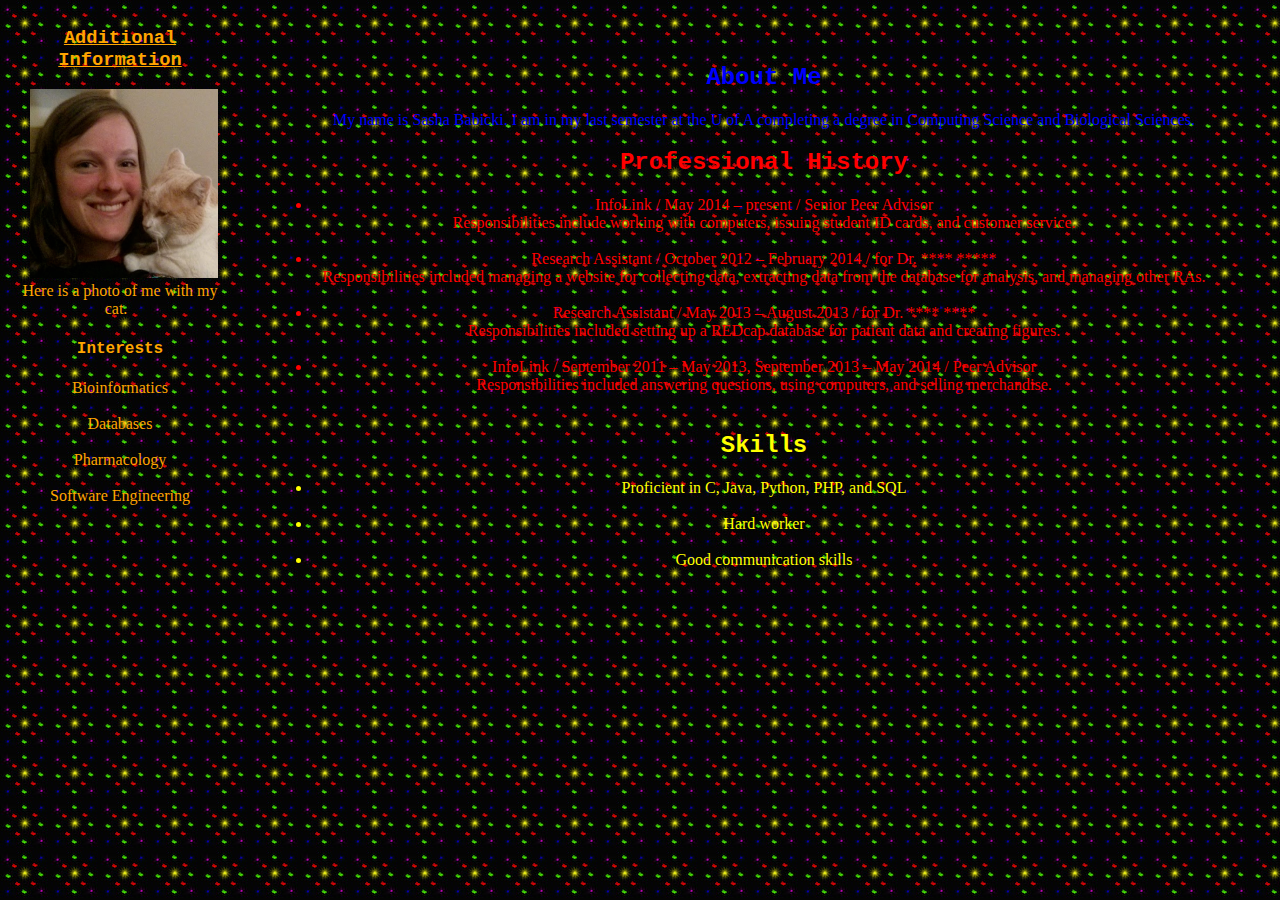
<file: part2/bad-index.html>
<!DOCTYPE html>
<html>

<head>
<meta charset="UTF-8">
<title>Sasha Babicki</title>
<link rel="stylesheet" type="text/css" href="bad.css">
</head>

<body>
	
<div class="content">
	
	<div id="about">
		<h2>About Me</h2>
		<p>My name is Sasha Babicki. 
			I am in my last semester at the U of A completing a degree in Computing Science and Biological Sciences. 
		</p>
	</div>

	<div id="history">
		<h2>Professional History</h2>
		
		<li>InfoLink / May 2014 – present / Senior Peer Advisor
		<br/>
		Responsibilities include working with computers, issuing student ID cards, and customer service.</li>
		<br/>

		<li>Research Assistant / October 2012 – February 2014 / for Dr. **** *****
		<br/>
		Responsibilities included managing a website for collecting data, extracting data from the database for analysis, and managing other RAs.</li>
		<br/>
		
		<li>Research Assistant / May 2013 – August 2013 / for Dr. **** ****
		<br/>
		Responsibilities included setting up a REDcap database for patient data and creating figures.</li>
		<br/>
		
		<li>InfoLink / September 2011 – May 2013, September 2013  – May 2014 / Peer Advisor
		<br/>
		Responsibilities included answering questions, using computers, and selling merchandise.</li>
		<br/>
	</div>
	
	<div id="offer">
		<h2>Skills</h2>
		<li>Proficient in C, Java, Python, PHP, and SQL</li>
		<br/>
		<li>Hard worker</li>
		<br/>
		<li>Good communication skills</li>
	</div>

</div>


<div class="sidebar">
	
	<div id="side">
		<h3><u>Additional Information</u></h3>
		<span id="pic"><img src="images/me.png" alt="Sasha" style="width:11.8em;height:11.8em">
			Here is a photo of me with my cat.</span>
		<br/>
		<h4>Interests</h4>
		<li>Bioinformatics</li>
		<br/>
		<li>Databases</li>
		<br/>
		<li>Pharmacology</li>
		<br/>
		<li>Software Engineering</li>
	</div>

</div>

</body>
</html>
</file>
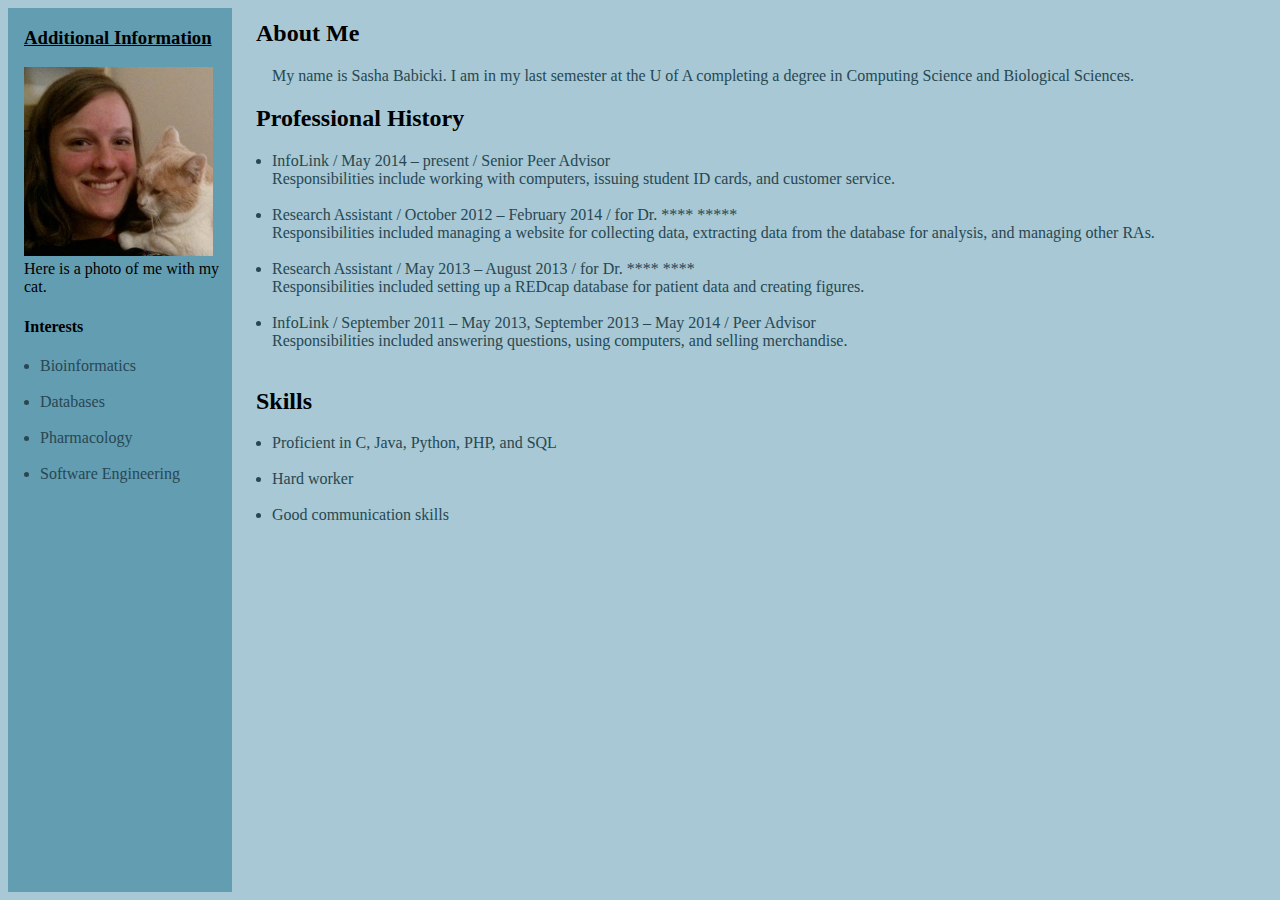
<file: part2/good-index.html>
<!DOCTYPE html>
<html>

<head>
<meta charset="UTF-8">
<title>Sasha Babicki</title>
<link rel="stylesheet" type="text/css" href="good.css">
</head>

<body>
	
<div class="content">
	
	<div id="about">
		<h2>About Me</h2>
		<p>My name is Sasha Babicki. 
			I am in my last semester at the U of A completing a degree in Computing Science and Biological Sciences. 
		</p>
	</div>

	<div id="history">
		<h2>Professional History</h2>
		
		<li>InfoLink / May 2014 – present / Senior Peer Advisor
		<br/>
		Responsibilities include working with computers, issuing student ID cards, and customer service.</li>
		<br/>

		<li>Research Assistant / October 2012 – February 2014 / for Dr. **** *****
		<br/>
		Responsibilities included managing a website for collecting data, extracting data from the database for analysis, and managing other RAs.</li>
		<br/>
		
		<li>Research Assistant / May 2013 – August 2013 / for Dr. **** ****
		<br/>
		Responsibilities included setting up a REDcap database for patient data and creating figures.</li>
		<br/>
		
		<li>InfoLink / September 2011 – May 2013, September 2013  – May 2014 / Peer Advisor
		<br/>
		Responsibilities included answering questions, using computers, and selling merchandise.</li>
		<br/>
	</div>
	
	<div id="offer">
		<h2>Skills</h2>
		<li>Proficient in C, Java, Python, PHP, and SQL</li>
		<br/>
		<li>Hard worker</li>
		<br/>
		<li>Good communication skills</li>
	</div>

</div>


<div class="sidebar">
	
	<div id="side">
		<h3><u>Additional Information</u></h3>
		<span id="pic"><img src="images/me.png" alt="Sasha" style="width:11.8em;height:11.8em">
			Here is a photo of me with my cat.</span>
		<br/>
		<h4>Interests</h4>
		<li>Bioinformatics</li>
		<br/>
		<li>Databases</li>
		<br/>
		<li>Pharmacology</li>
		<br/>
		<li>Software Engineering</li>
	</div>

</div>

</body>
</html>
</file>
<file: good.css>
body {
	font-family: "Times New Roman", Times, serif;
}

h1, h2, h3, h4, h5, h6 {	
}

p { 
}

li {
	margin-left: 1em;
}

.content {
	position: relative;
	margin-left: 15.5em;
}

#about {
}

#history {
}

#offer {
}

.sidebar {
	position: absolute;
	top: 0.5em;
	bottom: 0.5em;
	left: 0.5em;
	width: 14em;
	background-color:pink;
}

#side {
	margin-left: 1em;
}

#pic {
}
</file>
<file: part2/bad.css>
body {
	margin:5%; 
    background-image: url("images/background.jpg");
	text-align:center;
}

p {
	font-family: "Comic Sans MS", "Comic Sans", cursive;
}

h1, h2, h3, h4, h5, h6 {
	font-family: "Courier New", Courier, monospace;
}

.content {
	position: relative;
	margin-left: 15.5em;
}

#about {
	color: blue;
}

#history {
	color: red;
}

#offer {
	color: yellow;
}

.sidebar {
	position: absolute;
	top: 0.5em;
	bottom: 0.5em;
	left: 0.5em;
	width: 14em;
}

#side {
	color: orange;
}

#pic {
	padding: 0.5em;
}
</file>
<file: part1/gutenbergstyle.css>
body {
	margin:5%; 
    background-color: #FFFFEA;
	font-family: "Times New Roman", Times, serif;
}

p {
    color: black;
    margin-left: 1em;
	text-align:justify;
}

h1, h2, h3, h4, h5, h6 {
	color: black;
	text-align: center;
}

pre { 
	font-style: italic; 
	font-size: 90%; 
	margin-left: 10%;
}

img {
	padding: 0.2em;
	display:block; 
	margin: 0 auto; 
	text-align:center;
}
</file>
<file: part2/good.css>
body {
	font-family: "Times New Roman", Times, serif;
	background-color: #A7C8D4;
}

h1, h2, h3, h4, h5, h6 {	
}


p, li {
	margin-left: 1em;
	color: #284752;
}

.content {
	position: relative;
	margin-left: 15.5em;
}

#about {
}

#history {
}

#offer {
}

.sidebar {
	position: absolute;
	top: 0.5em;
	bottom: 0.5em;
	left: 0.5em;
	width: 14em;
	background-color:#629DB2;
}

#side {
	margin-left: 1em;
}

#pic {
}
</file>
